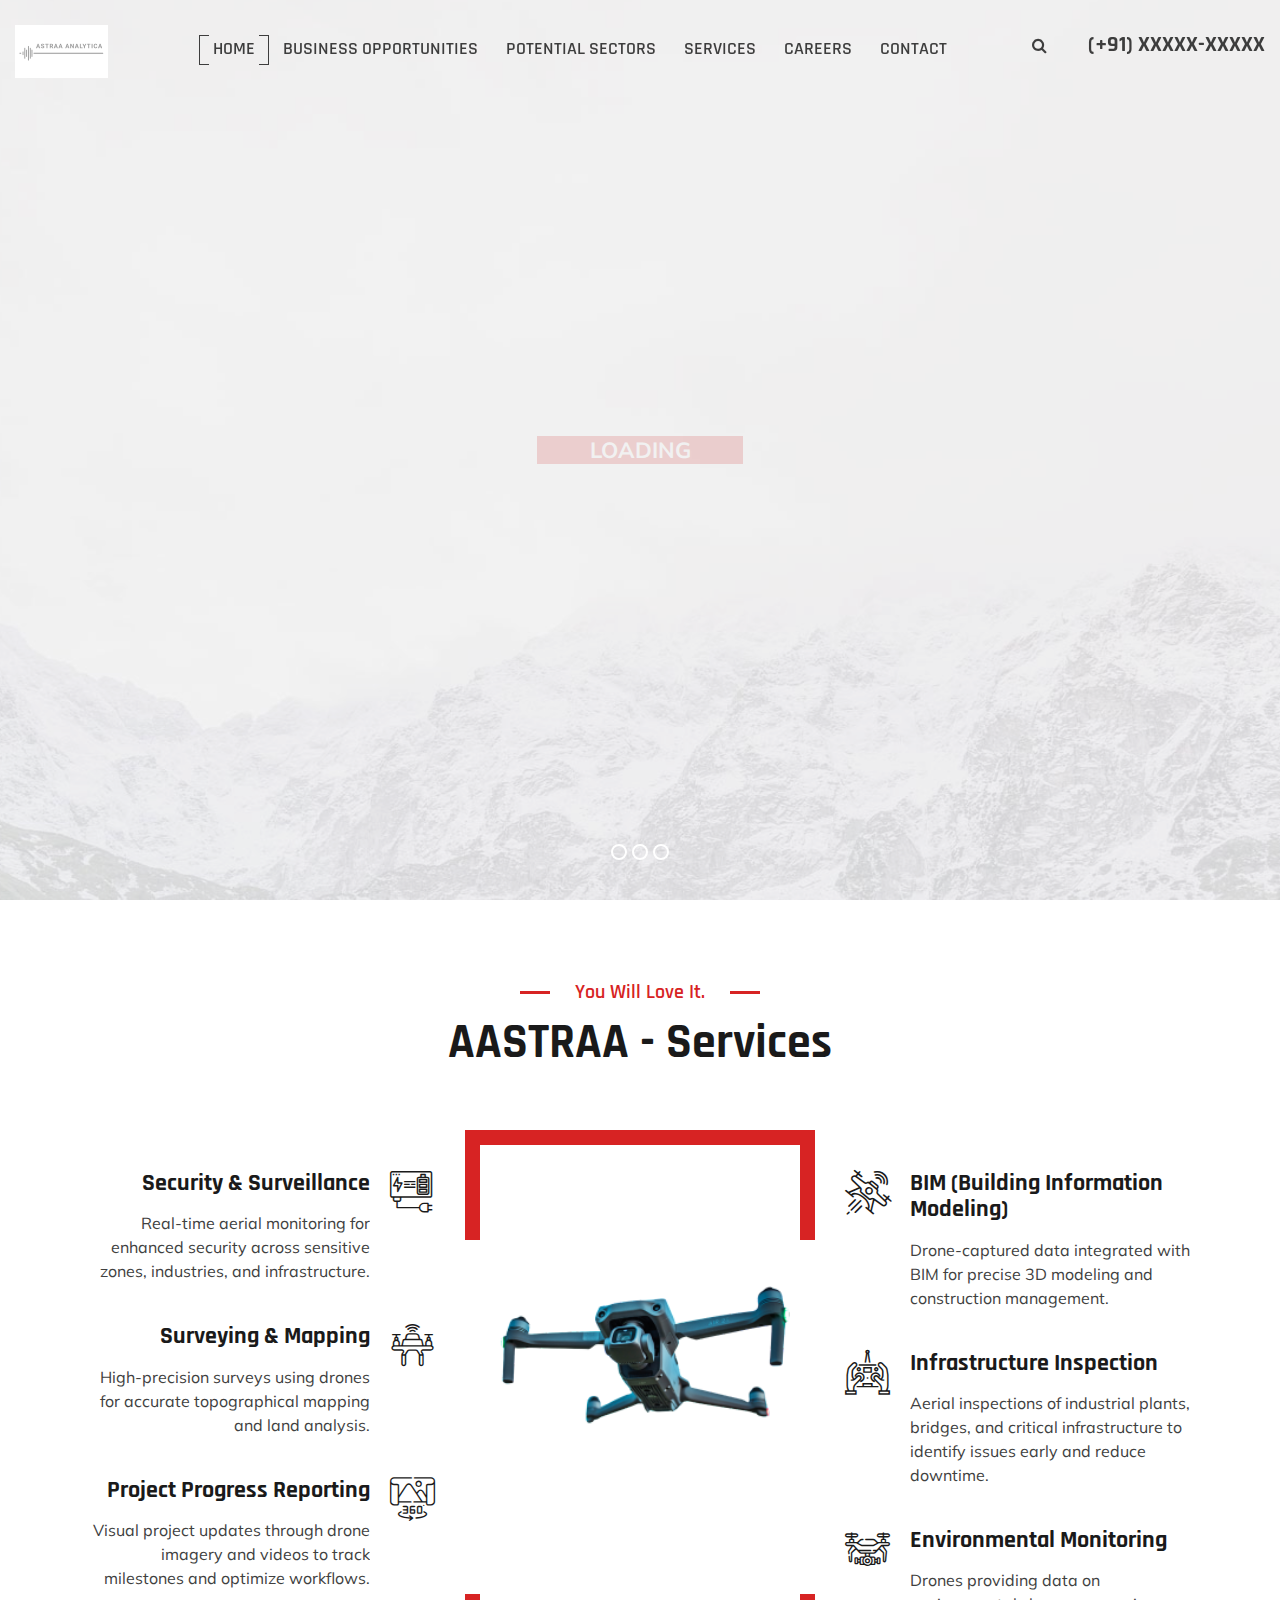
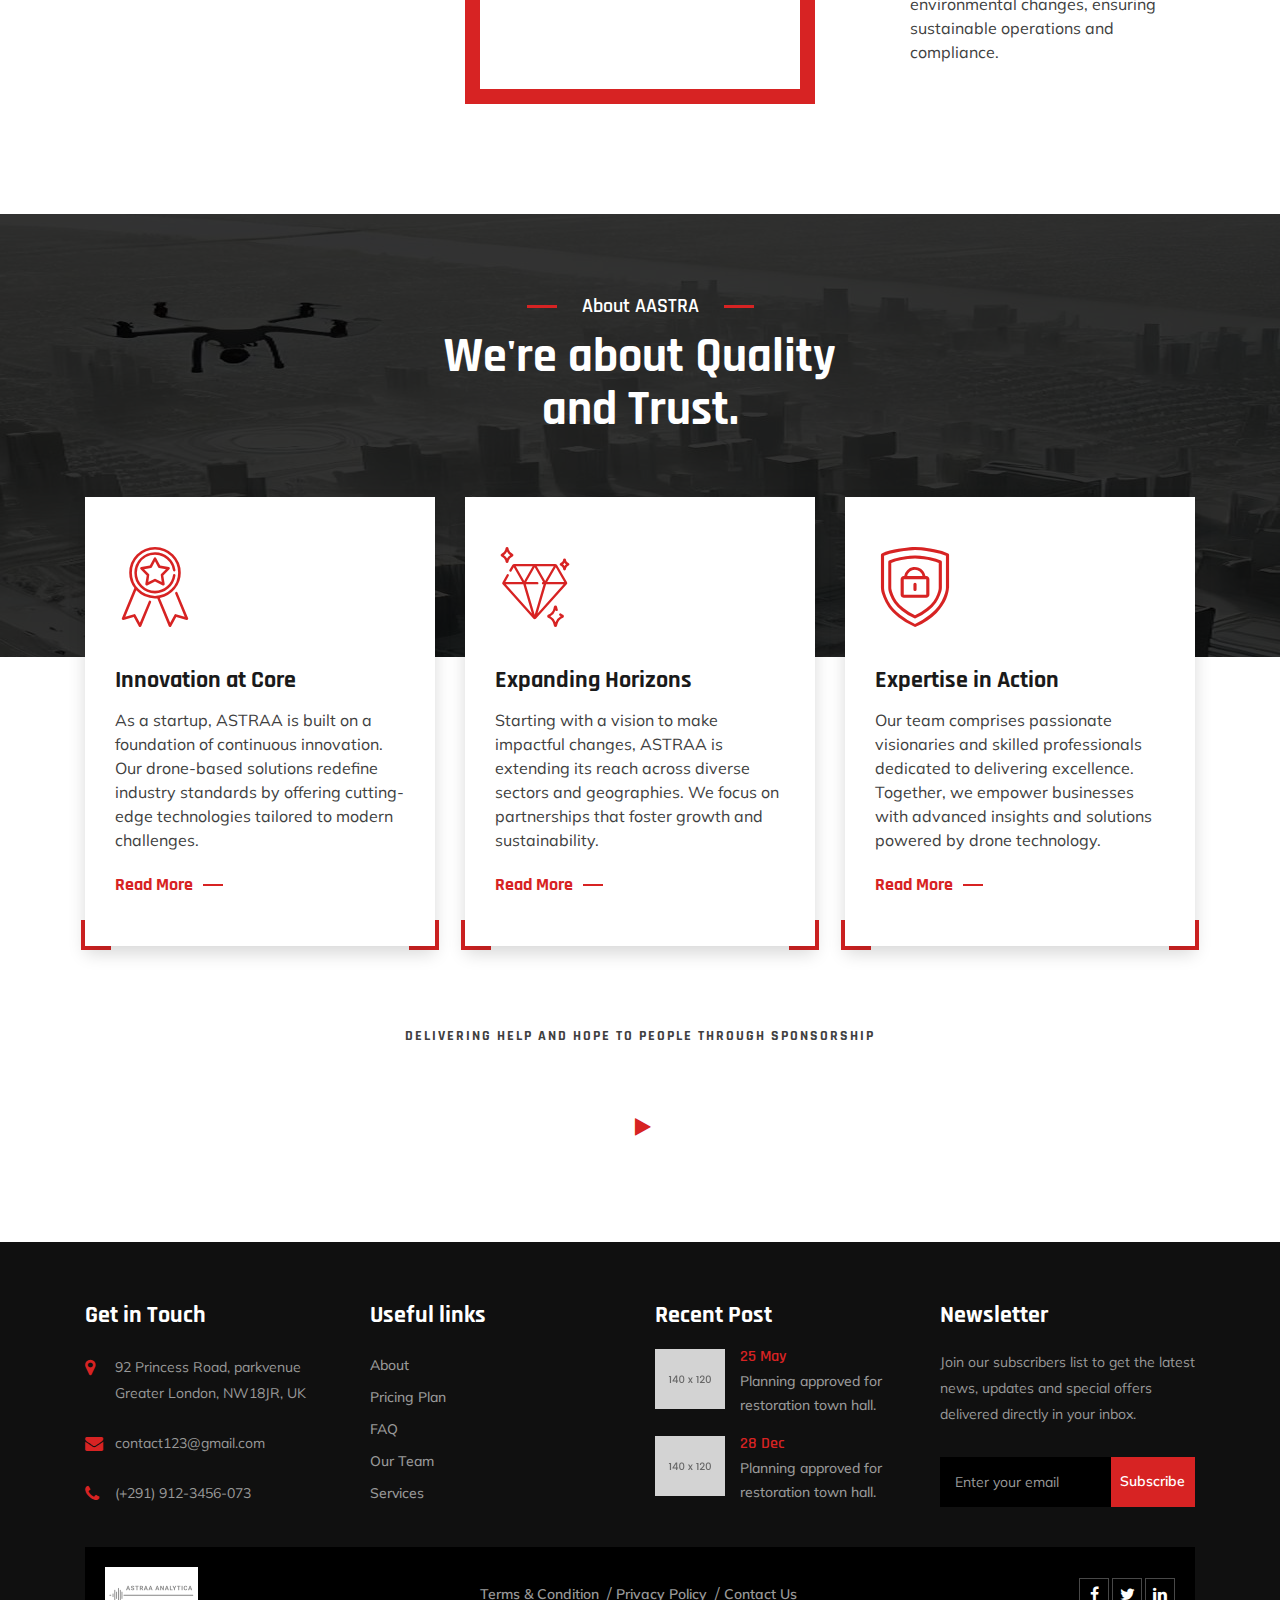
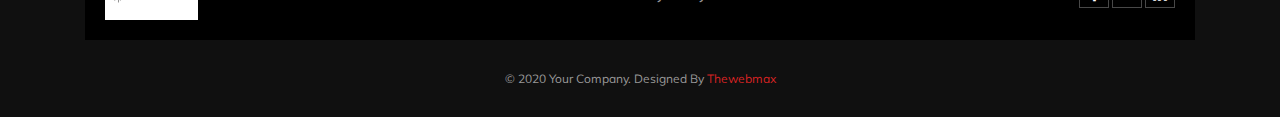
<file: index-2.html>
<!DOCTYPE html>
<html lang="en">

<head>

	<!-- META -->
    <meta charset="utf-8">
    <meta http-equiv="X-UA-Compatible" content="IE=edge">
    <meta name="keywords" content="" />
    <meta name="author" content="" />
    <meta name="robots" content="" />    
    <meta name="description" content="" />
    
    <!-- FAVICONS ICON -->
    <link rel="icon" href="images/favicon.ico" type="image/x-icon" />
    <link rel="shortcut icon" type="image/x-icon" href="images/favicon.png" />
    
    <!-- PAGE TITLE HERE -->
    <title>ASTRAA | Drone Services</title>
    
    <!-- MOBILE SPECIFIC -->
    <meta name="viewport" content="width=device-width, initial-scale=1">

    
    <!-- BOOTSTRAP STYLE SHEET -->
    <link rel="stylesheet" type="text/css" href="css/bootstrap.min.css">
    <!-- FONTAWESOME STYLE SHEET -->
    <link rel="stylesheet" type="text/css" href="css/fontawesome/css/font-awesome.min.css" />

    <!-- OWL CAROUSEL STYLE SHEET -->
    <link rel="stylesheet" type="text/css" href="css/owl.carousel.min.css">

    <!-- SLICK SLIDER STYLE SHEET -->
    <link rel="stylesheet" type="text/css" href="css/slick.css">
    <link rel="stylesheet" type="text/css" href="css/slick-theme.css">
   
    <!-- BOOTSTRAP SLECT BOX STYLE SHEET  -->
    <link rel="stylesheet" type="text/css" href="css/bootstrap-select.min.css">    
    <!-- MAGNIFIC POPUP STYLE SHEET -->
    <link rel="stylesheet" type="text/css" href="css/magnific-popup.min.css">
    <!-- LOADER STYLE SHEET -->
    <link rel="stylesheet" type="text/css" href="css/loader.min.css">    
    <!-- MAIN STYLE SHEET -->
    <link rel="stylesheet" type="text/css" href="css/style.css">
        <!-- FLATICON STYLE SHEET -->
    <link rel="stylesheet" type="text/css" href="css/flaticon.min.css">  
    <!-- THEME COLOR CHANGE STYLE SHEET -->
    <link rel="stylesheet" class="skin" type="text/css" href="css/skin/skin-1.css">
      
     <!-- REVOLUTION SLIDER CSS -->
    <link rel="stylesheet" type="text/css" href="plugins/revolution/revolution/css/settings.css">
    <!-- REVOLUTION NAVIGATION STYLE -->
    <link rel="stylesheet" type="text/css" href="plugins/revolution/revolution/css/navigation.css">
        
    <!-- GOOGLE FONTS -->
    <link href="https://fonts.googleapis.com/css2?family=Rajdhani:wght@300;400;500;600;700&display=swap" rel="stylesheet"> 
    <link href="https://fonts.googleapis.com/css2?family=Muli:wght@200;300;400;500;600;700;800;900&display=swap" rel="stylesheet"> 

</head>

<body>

	<div class="page-wraper">
                  	
        <!-- HEADER START -->
        <header class="site-header header-style-4 dark-menu mobile-sider-drawer-menu">
                       
           <div class="sticky-header main-bar-wraper  navbar-expand-lg">
                <div class="main-bar">                       
                       <div class="container clearfix"> 
                       
                            <div class="logo-header">
                                <div class="logo-header-inner logo-header-one">
                                    <a href="index.html">
                                    <img src="images/astraa-logo.png" alt="" />
                                    </a>
                                </div>
                            </div>  
                            
                            <!-- NAV Toggle Button -->
                            <button id="mobile-side-drawer" data-target=".header-nav" data-toggle="collapse" type="button" class="navbar-toggler collapsed">
                                <span class="sr-only">Toggle navigation</span>
                                <span class="icon-bar icon-bar-first"></span>
                                <span class="icon-bar icon-bar-two"></span>
                                <span class="icon-bar icon-bar-three"></span>
                            </button> 
                                                       
                            <div class="extra-nav header-2-nav">
                                <div class="extra-cell">
                                    <div class="header-search">
                                        <a href="javascript:void(0);" class="header-search-icon"><i class="fa fa-search"></i></a>
                                    </div>                                
                                </div>
                                <div class="extra-cell">
                                    <div class="header-nav-request">
                                        (+91) XXXXX-XXXXX 
                                    </div>
                                </div>                                
                                 
                             </div>                                                                       

                             
                            <!-- MAIN Vav -->
                            <div class="nav-animation header-nav navbar-collapse collapse d-flex justify-content-center">
                        
                                <ul class=" nav navbar-nav">
                                    <li class="active"><a href="javascript:;">Home</a>                                
                                    </li>

                                    <li><a href="javascript:;">Business Opportunities</a>                              
                                    </li>

                                    <li><a href="javascript:;">Potential Sectors</a>                              
                                    </li>

                                    <li><a href="javascript:;">Services</a>                              
                                    </li>

                                    <li><a href="javascript:;">Careers</a>                              
                                    </li>

                                    <li><a href="javascript:;">Contact</a>                              
                                    </li>
                                                                                                                                                               
                                </ul>
    
                            </div>
                        
                            <!-- SITE Search -->
                            <div id="search-toggle-block">
                                <div id="search"> 
                                    <form role="search" id="searchform" action="/search" method="get" class="radius-xl">
                                        <div class="input-group">
                                            <input class="form-control" value="" name="q" type="search" placeholder="Type to search"/>
                                            <span class="input-group-append"><button type="button" class="search-btn"><i class="fa fa-search"></i></button></span>
                                        </div>   
                                    </form>
                                </div>
                            </div>                                
                            
                        </div>    
                    </div>
                    
            </div>
            
        </header>
        <!-- HEADER END -->
        
        <!-- CONTENT START -->
        <div class="page-content">
        
           <!-- SLIDER START --> 
            <div class="slider-outer">
               
                <div id="welcome_wrapper" class="rev_slider_wrapper fullscreen-container" data-alias="goodnews-header" data-source="gallery" style="background:#eeeeee;padding:0px;">
                    <div id="webmax-two" class="rev_slider fullscreenbanner" style="display:none;" data-version="5.4.3.1">
                        <ul>	
                        
                            <!-- SLIDE 1 -->
                            <li data-index="rs-901" 
                            data-transition="fade" 
                            data-slotamount="default" 
                            data-hideafterloop="0" 
                            data-hideslideonmobile="off"  
                            data-easein="default" 
                            data-easeout="default" 
                            data-masterspeed="default"  
                            data-thumb="images/main-slider/slider2/slide1.jpg"  
                            data-rotate="0"  
                            data-fstransition="fade" 
                            data-fsmasterspeed="300" 
                            data-fsslotamount="7" 
                            data-saveperformance="off"  
                            data-title="Slide Title" 
                            data-param1="Additional Text" 
                            data-param2="" 
                            data-param3="" 
                            data-param4="" 
                            data-param5="" 
                            data-param6="" 
                            data-param7="" 
                            data-param8="" 
                            data-param9="" 
                            data-param10="" 
                            data-description="">
                                <!-- MAIN IMAGE -->
                                
								<img src="images/main-slider/slider2/slide1.jpg"  alt=""  data-lazyload="images/main-slider/slider2/slide1.jpg" data-bgposition="center center" data-kenburns="on" data-duration="10000" data-ease="Power1.easeOut" data-scalestart="110" data-scaleend="100" data-rotatestart="0" data-rotateend="0" data-offsetstart="0 0" data-offsetend="0 0" class="rev-slidebg" data-no-retina>
	                                
                                
                                <!-- LAYER NR. 1 [ for overlay ] -->
                                <div class="tp-caption tp-shape tp-shapewrapper " 
                                id="slide-901-layer-0" 
                                data-x="['center','center','center','center']" data-hoffset="['0','0','0','0']" 
                                data-y="['middle','middle','middle','middle']" data-voffset="['0','0','0','0']" 
                                data-width="full"
                                data-height="full"
                                data-whitespace="nowrap"
                                data-type="shape" 
                                data-basealign="slide" 
                                data-responsive_offset="off" 
                                data-responsive="off"
                                data-frames='[
                                {"from":"opacity:0;","speed":1000,"to":"o:1;","delay":0,"ease":"Power4.easeOut"},
                                {"delay":"wait","speed":1000,"to":"opacity:0;","ease":"Power4.easeOut"}
                                ]'
                                data-textAlign="['left','left','left','left']"
                                data-paddingtop="[0,0,0,0]"
                                data-paddingright="[0,0,0,0]"
                                data-paddingbottom="[0,0,0,0]"
                                data-paddingleft="[0,0,0,0]"
                                
                                style="z-index: 1;background-color:rgba(0, 0, 0, 0);border-color:rgba(0, 0, 0, 0);border-width:0px;"> 
                                </div>
                                

								<!-- LAYER NR. 1 Drone Img -->
                                <div class="tp-caption   tp-resizeme " 
                                    id="slide-901-layer-1" 
                                    data-x="['right','right','center','center']" data-hoffset="['-254','-100','0','0']" 
                                    data-y="['middle','middle','bottom','bottom']" data-voffset="['-5','-5','20','20']" 
                                    data-width="none"
                                    data-height="none"
                                    data-whitespace="nowrap"
                         
                                    data-type="image" 
                                    data-responsive_offset="on" 
                        
                                    data-frames='[{"from":"x:right;","speed":1500,"to":"o:1;","delay":2500,"ease":"Power3.easeOut"},{"delay":"wait","speed":1500,"to":"opacity:0;","ease":"Power4.easeIn"}]'
                                    data-textAlign="['left','left','left','left']"
                                    data-paddingtop="[0,0,0,0]"
                                    data-paddingright="[0,0,0,0]"
                                    data-paddingbottom="[0,0,0,0]"
                                    data-paddingleft="[0,0,0,0]"
                        
                                    style="z-index: 13;border-width:0px;">
                                    <div class="rs-wave"  data-speed="10" data-angle="0" data-radius="50px">
                                      <img 
                                      	  src="images/main-slider/slider2/d-1.png"
                                          alt="" 
                                          data-ww="['738px','500px','350px','250px']" 
                                          data-hh="['339px','230px','161px','115px']" 
                                          width="738" height="339" 
                                          data-no-retina 
                                          class="rs-wave">
                                     </div>
                               </div>
                           
                               
                                <!-- LAYER NR. 3 [ for title ] -->
                                <div class="tp-caption   tp-resizeme" 
                                id="slide-901-layer-2" 
                                data-x="['left','left','center','center']" data-hoffset="['105','145','0','0']" 
                                data-y="['top','top','top','top']" data-voffset="['260','200','170','170']"  
                                data-fontsize="['72','52','42','38']"
                                data-lineheight="['72','52','42','38']"
                                data-width="['600','500','85%','96%']"
                                data-height="['none','none','none','none']"
                                data-whitespace="['normal','normal','normal','normal']"
                            
                                data-type="text" 
                                data-responsive_offset="on" 
                                data-frames='[
                                {"from":"y:100px(R);opacity:0;","speed":2000,"to":"o:1;","delay":1000,"ease":"Power4.easeOut"},
                                {"delay":"wait","speed":1000,"to":"y:-50px;opacity:0;","ease":"Power2.easeInOut"}
                                ]'
                                data-textAlign="['left','left','center','center']"
                                data-paddingtop="[5,5,5,5]"
                                data-paddingright="[0,0,0,0]"
                                data-paddingbottom="[0,0,0,0]"
                                data-paddingleft="[0,0,0,0]"
                            
                                style="z-index: 11; 
                                white-space: normal; 
                                font-weight: 700;
                                color:#1a1a1a;
                                border-width:0px; font-family: 'Rajdhani', sans-serif;"><div class="slider-block-sky">Unleashing the Power of Drones</div></div>
                            
                                <!-- LAYER NR. 4 [ for paragraph] -->
                                <div class="tp-caption  tp-resizeme" 
                                id="slide-901-layer-3" 
                                data-x="['left','left','center','center']" data-hoffset="['65','100','0','0']" 
                                data-y="['middle','middle','middle','middle']" data-voffset="['120','80','-20','-40']"  
                                data-fontsize="['20','20','18','16']"
                                data-lineheight="['30','30','28','22']"
                                data-width="['620','600','90%','90%']"
                                data-height="['none','none','none','none']"
                                data-whitespace="['normal','normal','normal','normal']"
                            
                                data-type="text" 
                                data-responsive_offset="on"
                                data-frames='[
                                {"from":"y:100px(R);opacity:0;","speed":2000,"to":"o:1;","delay":1500,"ease":"Power4.easeOut"},
                                {"delay":"wait","speed":1000,"to":"y:-50px;opacity:0;","ease":"Power2.easeInOut"}
                                ]'
                                data-textAlign="['left','left','center','center']"
                                data-paddingtop="[0,0,0,0]"
                                data-paddingright="[0,0,0,0]"
                                data-paddingbottom="[0,0,0,0]"
                                data-paddingleft="[0,0,0,0]"
                            
                                style="z-index: 11; 
                                font-weight: 500; 
                                color:#1a1a1a;
                                border-width:0px;font-family: 'Muli', sans-serif;">
                                  Drones are reshaping industries with advanced aerial solutions. From data collection to real-time surveillance, they deliver efficiency like never before.
                                </div>
                            
                                <!-- LAYER NR. 5 [ for botton ] -->
                                <div class="tp-caption tp-resizeme rev-btn" 	
                                id="slide-901-layer-4"						
                                data-x="['left','left','center','center']" data-hoffset="['65','100','0','0']" 
                                data-y="['middle','middle','middle','middle']" data-voffset="['240','200','100','100']"  
                                data-lineheight="['none','none','none','none']"
                                data-width="['300','300','300','300']"
                                data-height="['none','none','none','none']"
                                data-whitespace="['normal','normal','normal','normal']"
                                
                                data-type="text" 
                                data-responsive_offset="on"
                                data-frames='[ 
                                {"from":"y:100px(R);opacity:0;","speed":2000,"to":"o:1;","delay":2000,"ease":"Power4.easeOut"},
                                {"delay":"wait","speed":1000,"to":"y:-50px;opacity:0;","ease":"Power2.easeInOut"}
                                ]'
                                data-textAlign="['left','left','center','center']"
                                data-paddingtop="[0,0,0,0]"
                                data-paddingright="[0,0,0,0]"
                                data-paddingbottom="[0,0,0,0]"
                                data-paddingleft="[0,0,0,0]"
                                
                                style="z-index:14; text-transform:uppercase;">
                                <a href="contact-1.html" class="site-button">Ask for price</a>
                                </div>
                                
                                <!-- LAYER NR. 6 [ Circle ] -->
                                <div class="tp-caption" 	
                                id="slide-901-layer-5"						
                                data-x="['right','right','center','center']" data-hoffset="['0','50','0','0']" 
                                data-y="['middle','middle','bottom','bottom']" data-voffset="['0','0','0','0']"  
                                data-lineheight="['0','0','0','0']"
                                data-width="['100','100','100','100']"
                                data-height="['none','none','none','none']"
                                data-whitespace="['normal','normal','normal','normal']"
                                
                                data-type="text" 
                                data-responsive_offset="on"
                                data-frames='[ 
                                {"from":"y:100px(R);opacity:0;","speed":2000,"to":"o:1;","delay":2000,"ease":"Power4.easeOut"},
                                {"delay":"wait","speed":1000,"to":"y:-50px;opacity:0;","ease":"Power2.easeInOut"}
                                ]'
                                data-textAlign="['right','right','right','right']"
                                data-paddingtop="[0,0,0,0]"
                                data-paddingright="[0,0,0,0]"
                                data-paddingbottom="[0,0,0,0]"
                                data-paddingleft="[0,0,0,0]"
                                
                                style="z-index:9;">
                                     <div class="mfp-video rev-slider-play2">
                                        <span class="ripple-cirlcle2"></span>
                                    </div>   
                                </div> 

                            </li>
                            
                            <!-- SLIDE 2 -->
                            <li data-index="rs-902" 
                            data-transition="fade" 
                            data-slotamount="default" 
                            data-hideafterloop="0" 
                            data-hideslideonmobile="off"  
                            data-easein="default" 
                            data-easeout="default" 
                            data-masterspeed="default"  
                            data-thumb="images/main-slider/slider2/slide2.jpg"  
                            data-rotate="0"  
                            data-fstransition="fade" 
                            data-fsmasterspeed="300" 
                            data-fsslotamount="7" 
                            data-saveperformance="off"  
                            data-title="Slide Title" 
                            data-param1="Additional Text" 
                            data-param2="" 
                            data-param3="" 
                            data-param4="" 
                            data-param5="" 
                            data-param6="" 
                            data-param7="" 
                            data-param8="" 
                            data-param9="" 
                            data-param10="" 
                            data-description="">
                                <!-- MAIN IMAGE -->
                                
								<img src="images/main-slider/slider2/slide2.jpg"  alt=""  data-lazyload="images/main-slider/slider2/slide2.jpg" data-bgposition="center center" data-kenburns="on" data-duration="10000" data-ease="Power1.easeOut" data-scalestart="110" data-scaleend="100" data-rotatestart="0" data-rotateend="0" data-offsetstart="0 0" data-offsetend="0 0" class="rev-slidebg" data-no-retina>
	                                
                                
                                <!-- LAYER NR. 1 [ for overlay ] -->
                                <div class="tp-caption tp-shape tp-shapewrapper " 
                                id="slide-902-layer-0" 
                                data-x="['center','center','center','center']" data-hoffset="['0','0','0','0']" 
                                data-y="['middle','middle','middle','middle']" data-voffset="['0','0','0','0']" 
                                data-width="full"
                                data-height="full"
                                data-whitespace="nowrap"
                                data-type="shape" 
                                data-basealign="slide" 
                                data-responsive_offset="off" 
                                data-responsive="off"
                                data-frames='[
                                {"from":"opacity:0;","speed":1000,"to":"o:1;","delay":0,"ease":"Power4.easeOut"},
                                {"delay":"wait","speed":1000,"to":"opacity:0;","ease":"Power4.easeOut"}
                                ]'
                                data-textAlign="['left','left','left','left']"
                                data-paddingtop="[0,0,0,0]"
                                data-paddingright="[0,0,0,0]"
                                data-paddingbottom="[0,0,0,0]"
                                data-paddingleft="[0,0,0,0]"
                                
                                style="z-index: 1;background-color:rgba(0, 0, 0, 0);border-color:rgba(0, 0, 0, 0);border-width:0px;"> 
                                </div>
                                

								<!-- LAYER NR. 1 Drone Img -->
                                <div class="tp-caption   tp-resizeme " 
                                    id="slide-902-layer-1" 
                                    data-x="['right','right','center','center']" data-hoffset="['-254','-100','0','0']" 
                                    data-y="['middle','middle','bottom','bottom']" data-voffset="['-5','-5','20','20']" 
                                    data-width="none"
                                    data-height="none"
                                    data-whitespace="nowrap"
                         
                                    data-type="image" 
                                    data-responsive_offset="on" 
                        
                                    data-frames='[{"from":"x:right;","speed":1500,"to":"o:1;","delay":2500,"ease":"Power3.easeOut"},{"delay":"wait","speed":1500,"to":"opacity:0;","ease":"Power4.easeIn"}]'
                                    data-textAlign="['left','left','left','left']"
                                    data-paddingtop="[0,0,0,0]"
                                    data-paddingright="[0,0,0,0]"
                                    data-paddingbottom="[0,0,0,0]"
                                    data-paddingleft="[0,0,0,0]"
                        
                                    style="z-index: 13;border-width:0px;">
                                    <div class="rs-wave"  data-speed="10" data-angle="0" data-radius="50px">
                                      <img 
                                      	  src="images/main-slider/slider2/d-2.png"
                                          alt="" 
                                          data-ww="['700px','500px','350px','250px']" 
                                          data-hh="['282px','201px','141px','101px']" 
                                          width="700" height="282" 
                                          data-no-retina 
                                          class="rs-wave">
                                     </div>
                               </div>
                           
                               
                                <!-- LAYER NR. 3 [ for title ] -->
                                <div class="tp-caption   tp-resizeme" 
                                id="slide-902-layer-2" 
                                data-x="['left','left','center','center']" data-hoffset="[105','145','0','0']" 
                                data-y="['top','top','top','top']" data-voffset="['260','200','170','170']"  
                                data-fontsize="['72','52','42','38']"
                                data-lineheight="['72','52','42','38']"
                                data-width="['600','500','85%','96%']"
                                data-height="['none','none','none','none']"
                                data-whitespace="['normal','normal','normal','normal']"
                            
                                data-type="text" 
                                data-responsive_offset="on" 
                                data-frames='[
                                {"from":"y:100px(R);opacity:0;","speed":2000,"to":"o:1;","delay":1000,"ease":"Power4.easeOut"},
                                {"delay":"wait","speed":1000,"to":"y:-50px;opacity:0;","ease":"Power2.easeInOut"}
                                ]'
                                data-textAlign="['left','left','center','center']"
                                data-paddingtop="[5,5,5,5]"
                                data-paddingright="[0,0,0,0]"
                                data-paddingbottom="[0,0,0,0]"
                                data-paddingleft="[0,0,0,0]"
                            
                                style="z-index: 11; 
                                white-space: normal; 
                                font-weight: 700;
                                color:#1a1a1a;
                                border-width:0px; font-family: 'Rajdhani', sans-serif;"><div class="slider-block-sky">Digital Twins: The Future of Precision</div></div>
                            
                                <!-- LAYER NR. 4 [ for paragraph] -->
                                <div class="tp-caption  tp-resizeme" 
                                id="slide-902-layer-3" 
                                data-x="['left','left','center','center']" data-hoffset="['65','100','0','0']" 
                                data-y="['middle','middle','middle','middle']" data-voffset="['120','80','-20','-40']"  
                                data-fontsize="['20','20','18','16']"
                                data-lineheight="['30','30','28','22']"
                                data-width="['620','600','90%','90%']"
                                data-height="['none','none','none','none']"
                                data-whitespace="['normal','normal','normal','normal']"
                            
                                data-type="text" 
                                data-responsive_offset="on"
                                data-frames='[
                                {"from":"y:100px(R);opacity:0;","speed":2000,"to":"o:1;","delay":1500,"ease":"Power4.easeOut"},
                                {"delay":"wait","speed":1000,"to":"y:-50px;opacity:0;","ease":"Power2.easeInOut"}
                                ]'
                                data-textAlign="['left','left','center','center']"
                                data-paddingtop="[0,0,0,0]"
                                data-paddingright="[0,0,0,0]"
                                data-paddingbottom="[0,0,0,0]"
                                data-paddingleft="[0,0,0,0]"
                            
                                style="z-index: 11; 
                                font-weight: 500; 
                                color:#1a1a1a;
                                border-width:0px;font-family: 'Muli', sans-serif;">
                                  Create digital replicas of real-world assets to visualize, predict, and optimize operations. With drones, digital twin technology maximizes insights and performance.
                                </div>
                            
                                <!-- LAYER NR. 5 [ for botton ] -->
                                <div class="tp-caption tp-resizeme rev-btn" 	
                                id="slide-902-layer-4"						
                                data-x="['left','left','center','center']" data-hoffset="['65','100','0','0']" 
                                data-y="['middle','middle','middle','middle']" data-voffset="['240','200','100','100']"  
                                data-lineheight="['none','none','none','none']"
                                data-width="['300','300','300','300']"
                                data-height="['none','none','none','none']"
                                data-whitespace="['normal','normal','normal','normal']"
                                
                                data-type="text" 
                                data-responsive_offset="on"
                                data-frames='[ 
                                {"from":"y:100px(R);opacity:0;","speed":2000,"to":"o:1;","delay":2000,"ease":"Power4.easeOut"},
                                {"delay":"wait","speed":1000,"to":"y:-50px;opacity:0;","ease":"Power2.easeInOut"}
                                ]'
                                data-textAlign="['left','left','center','center']"
                                data-paddingtop="[0,0,0,0]"
                                data-paddingright="[0,0,0,0]"
                                data-paddingbottom="[0,0,0,0]"
                                data-paddingleft="[0,0,0,0]"
                                
                                style="z-index:14; text-transform:uppercase;">
                                <a href="contact-1.html" class="site-button">Ask for price</a>
                                </div>
                                
                                <!-- LAYER NR. 6 [ Circle ] -->
                                <div class="tp-caption" 	
                                id="slide-902-layer-5"						
                                data-x="['right','right','center','center']" data-hoffset="['65','50','0','0']" 
                                data-y="['middle','middle','bottom','bottom']" data-voffset="['0','0','0','0']"  
                                data-lineheight="['0','0','0','0']"
                                data-width="['100','100','100','100']"
                                data-height="['none','none','none','none']"
                                data-whitespace="['normal','normal','normal','normal']"
                                
                                data-type="text" 
                                data-responsive_offset="on"
                                data-frames='[ 
                                {"from":"y:100px(R);opacity:0;","speed":2000,"to":"o:1;","delay":2000,"ease":"Power4.easeOut"},
                                {"delay":"wait","speed":1000,"to":"y:-50px;opacity:0;","ease":"Power2.easeInOut"}
                                ]'
                                data-textAlign="['right','right','right','right']"
                                data-paddingtop="[0,0,0,0]"
                                data-paddingright="[0,0,0,0]"
                                data-paddingbottom="[0,0,0,0]"
                                data-paddingleft="[0,0,0,0]"
                                
                                style="z-index:9;">
                                     <div class="mfp-video rev-slider-play2">
                                        <span class="ripple-cirlcle2"></span>
                                    </div>   
                                </div> 
                                

                            </li> 
                            
                            <!-- SLIDE 3 -->
                            <li data-index="rs-903" 
                            data-transition="fade" 
                            data-slotamount="default" 
                            data-hideafterloop="0" 
                            data-hideslideonmobile="off"  
                            data-easein="default" 
                            data-easeout="default" 
                            data-masterspeed="default"  
                            data-thumb="images/main-slider/slider2/slide3.jpg"  
                            data-rotate="0"  
                            data-fstransition="fade" 
                            data-fsmasterspeed="300" 
                            data-fsslotamount="7" 
                            data-saveperformance="off"  
                            data-title="Slide Title" 
                            data-param1="Additional Text" 
                            data-param2="" 
                            data-param3="" 
                            data-param4="" 
                            data-param5="" 
                            data-param6="" 
                            data-param7="" 
                            data-param8="" 
                            data-param9="" 
                            data-param10="" 
                            data-description="">
                                <!-- MAIN IMAGE -->
                                
								<img src="images/main-slider/slider2/slide3.jpg"  alt=""  data-lazyload="images/main-slider/slider2/slide3.jpg" data-bgposition="center center" data-kenburns="on" data-duration="10000" data-ease="Power1.easeOut" data-scalestart="110" data-scaleend="100" data-rotatestart="0" data-rotateend="0" data-offsetstart="0 0" data-offsetend="0 0" class="rev-slidebg" data-no-retina>
	                                
                                
                                <!-- LAYER NR. 1 [ for overlay ] -->
                                <div class="tp-caption tp-shape tp-shapewrapper " 
                                id="slide-903-layer-0" 
                                data-x="['center','center','center','center']" data-hoffset="['0','0','0','0']" 
                                data-y="['middle','middle','middle','middle']" data-voffset="['0','0','0','0']" 
                                data-width="full"
                                data-height="full"
                                data-whitespace="nowrap"
                                data-type="shape" 
                                data-basealign="slide" 
                                data-responsive_offset="off" 
                                data-responsive="off"
                                data-frames='[
                                {"from":"opacity:0;","speed":1000,"to":"o:1;","delay":0,"ease":"Power4.easeOut"},
                                {"delay":"wait","speed":1000,"to":"opacity:0;","ease":"Power4.easeOut"}
                                ]'
                                data-textAlign="['left','left','left','left']"
                                data-paddingtop="[0,0,0,0]"
                                data-paddingright="[0,0,0,0]"
                                data-paddingbottom="[0,0,0,0]"
                                data-paddingleft="[0,0,0,0]"
                                
                                style="z-index: 1;background-color:rgba(0, 0, 0, 0);border-color:rgba(0, 0, 0, 0);border-width:0px;"> 
                                </div>
                                

								<!-- LAYER NR. 1 Drone Img -->
                                <div class="tp-caption   tp-resizeme " 
                                    id="slide-903-layer-1" 
                                    data-x="['right','right','center','center']" data-hoffset="['-254','-100','0','0']" 
                                    data-y="['middle','middle','bottom','bottom']" data-voffset="['-5','-5','20','20']" 
                                    data-width="none"
                                    data-height="none"
                                    data-whitespace="nowrap"
                         
                                    data-type="image" 
                                    data-responsive_offset="on" 
                        
                                    data-frames='[{"from":"x:right;","speed":1500,"to":"o:1;","delay":2500,"ease":"Power3.easeOut"},{"delay":"wait","speed":1500,"to":"opacity:0;","ease":"Power4.easeIn"}]'
                                    data-textAlign="['left','left','left','left']"
                                    data-paddingtop="[0,0,0,0]"
                                    data-paddingright="[0,0,0,0]"
                                    data-paddingbottom="[0,0,0,0]"
                                    data-paddingleft="[0,0,0,0]"
                        
                                    style="z-index: 13; border-width:0px;">
                                    <div class="rs-wave"  data-speed="10" data-angle="0" data-radius="50px">
                                      <img 
                                      	  src="images/main-slider/slider2/d-3.png"
                                          alt="" 
                                          data-ww="['500px','400px','350px','250px']" 
                                          data-hh="['277px','222px','194px','139px']" 
                                          width="500" height="277" 
                                          data-no-retina 
                                          class="rs-wave">
                                     </div>
                               </div>
                           
                               
                                <!-- LAYER NR. 3 [ for title ] -->
                                <div class="tp-caption   tp-resizeme" 
                                id="slide-903-layer-2" 
                                data-x="['left','left','center','center']" data-hoffset="[105','145','0','0']" 
                                data-y="['top','top','top','top']" data-voffset="['260','200','170','170']"  
                                data-fontsize="['72','52','42','38']"
                                data-lineheight="['72','52','42','38']"
                                data-width="['600','500','85%','96%']"
                                data-height="['none','none','none','none']"
                                data-whitespace="['normal','normal','normal','normal']"
                            
                                data-type="text" 
                                data-responsive_offset="on" 
                                data-frames='[
                                {"from":"y:100px(R);opacity:0;","speed":2000,"to":"o:1;","delay":1000,"ease":"Power4.easeOut"},
                                {"delay":"wait","speed":1000,"to":"y:-50px;opacity:0;","ease":"Power2.easeInOut"}
                                ]'
                                data-textAlign="['left','left','center','center']"
                                data-paddingtop="[5,5,5,5]"
                                data-paddingright="[0,0,0,0]"
                                data-paddingbottom="[0,0,0,0]"
                                data-paddingleft="[0,0,0,0]"
                            
                                style="z-index: 11; 
                                white-space: normal; 
                                font-weight: 700;
                                color:#1a1a1a;
                                border-width:0px; font-family: 'Rajdhani', sans-serif;"><div class="slider-block-sky">ASTRAA As Your Partner</div></div>
                            
                                <!-- LAYER NR. 4 [ for paragraph] -->
                                <div class="tp-caption  tp-resizeme" 
                                id="slide-903-layer-3" 
                                data-x="['left','left','center','center']" data-hoffset="['65','100','0','0']" 
                                data-y="['middle','middle','middle','middle']" data-voffset="['120','80','-20','-40']"  
                                data-fontsize="['20','20','18','16']"
                                data-lineheight="['30','30','28','22']"
                                data-width="['620','600','90%','90%']"
                                data-height="['none','none','none','none']"
                                data-whitespace="['normal','normal','normal','normal']"
                            
                                data-type="text" 
                                data-responsive_offset="on"
                                data-frames='[
                                {"from":"y:100px(R);opacity:0;","speed":2000,"to":"o:1;","delay":1500,"ease":"Power4.easeOut"},
                                {"delay":"wait","speed":1000,"to":"y:-50px;opacity:0;","ease":"Power2.easeInOut"}
                                ]'
                                data-textAlign="['left','left','center','center']"
                                data-paddingtop="[0,0,0,0]"
                                data-paddingright="[0,0,0,0]"
                                data-paddingbottom="[0,0,0,0]"
                                data-paddingleft="[0,0,0,0]"
                            
                                style="z-index: 11; 
                                font-weight: 500; 
                                color:#1a1a1a;
                                border-width:0px;font-family: 'Muli', sans-serif;">
                                  At ASTRAA, we engineer success through aerial innovation. By blending technology, research, and industry expertise, we empower businesses to reach new heights.
                                </div>
                            
                                <!-- LAYER NR. 5 [ for botton ] -->
                                <div class="tp-caption tp-resizeme rev-btn" 	
                                id="slide-903-layer-4"						
                                data-x="['left','left','center','center']" data-hoffset="['65','100','0','0']" 
                                data-y="['middle','middle','middle','middle']" data-voffset="['240','200','100','100']"  
                                data-lineheight="['none','none','none','none']"
                                data-width="['300','300','300','300']"
                                data-height="['none','none','none','none']"
                                data-whitespace="['normal','normal','normal','normal']"
                                
                                data-type="text" 
                                data-responsive_offset="on"
                                data-frames='[ 
                                {"from":"y:100px(R);opacity:0;","speed":2000,"to":"o:1;","delay":2000,"ease":"Power4.easeOut"},
                                {"delay":"wait","speed":1000,"to":"y:-50px;opacity:0;","ease":"Power2.easeInOut"}
                                ]'
                                data-textAlign="['left','left','center','center']"
                                data-paddingtop="[0,0,0,0]"
                                data-paddingright="[0,0,0,0]"
                                data-paddingbottom="[0,0,0,0]"
                                data-paddingleft="[0,0,0,0]"
                                
                                style="z-index:14; text-transform:uppercase;">
                                <a href="contact-1.html" class="site-button">Ask for price</a>
                                </div>
                                
                                <!-- LAYER NR. 6 [ Circle ] -->
                                <div class="tp-caption" 	
                                id="slide-903-layer-5"						
                                data-x="['right','right','center','center']" data-hoffset="['0','50','0','0']" 
                                data-y="['middle','middle','bottom','bottom']" data-voffset="['0','0','0','0']"  
                                data-lineheight="['0','0','0','0']"
                                data-width="['100','100','100','100']"
                                data-height="['none','none','none','none']"
                                data-whitespace="['normal','normal','normal','normal']"
                                
                                data-type="text" 
                                data-responsive_offset="on"
                                data-frames='[ 
                                {"from":"y:100px(R);opacity:0;","speed":2000,"to":"o:1;","delay":2000,"ease":"Power4.easeOut"},
                                {"delay":"wait","speed":1000,"to":"y:-50px;opacity:0;","ease":"Power2.easeInOut"}
                                ]'
                                data-textAlign="['right','right','right','right']"
                                data-paddingtop="[0,0,0,0]"
                                data-paddingright="[0,0,0,0]"
                                data-paddingbottom="[0,0,0,0]"
                                data-paddingleft="[0,0,0,0]"
                                
                                style="z-index:9;">
                                     <div class="mfp-video rev-slider-play2">
                                        <span class="ripple-cirlcle2"></span>
                                    </div>   
                                </div> 
                                

                            </li>                                  
                            
                                                    
                            
                             
                        </ul>
                        <div class="tp-bannertimer tp-bottom" style="visibility: hidden !important;"></div>	
                    </div>
                </div>
         
            </div>
            <!-- SLIDER END -->
            
            
            <!-- HOW IT WORK SECTION START -->
            <div class="section-full p-tb80">

                    <div class="container">

                            <!-- TITLE START-->
                            <div class="section-head center wt-small-separator-outer">
                                <div class="wt-small-separator site-text-primary">
                                    <div  class="sep-leaf-left"></div>
                                    <div>You Will Love It.</div>
                                    <div  class="sep-leaf-right"></div>
                                </div>
                                <h2>AASTRAA - Services</h2>
                                
                            </div>
                            <!-- TITLE END-->

                
                    	<div class="row justify-content-center d-flex">
                        
                        	<div class="col-lg-4 col-md-12 m-b30 how-it-drone2-left">
                            	
                                <div class="wt-box d-icon-box-two m-b40">
                                	<div class="wt-icon-box-wraper right ">
                                    	
                                        <div class="icon-md inline-icon">
                                            <span class="icon-cell site-text-secondry"><i class="flaticon-power-supply"></i></span>
                                        </div>
                                        <div class="icon-content">
                                            <div class="d-icon-box-title title-style-2 site-text-secondry">
                                                <h3  class="s-title-one">Security &amp; Surveillance</h3>
                                            </div>
                                            
                                            <div class="d-icon-box-content">
                                                <p>Real-time aerial monitoring for enhanced security across sensitive zones, industries, and infrastructure.</p>
                                            </div>                                        
                                        </div>
                                        
                                    </div> 
                                </div>
                                                             
                                <div class="wt-box d-icon-box-two m-b40">
                                	<div class="wt-icon-box-wraper right">
                                        <div class="icon-md inline-icon">
                                            <span class="icon-cell site-text-secondry"><i class="flaticon-drone"></i></span>
                                        </div>
                                        <div class="icon-content">
                                            <div class="d-icon-box-title title-style-2 site-text-secondry">
                                                <h3  class="s-title-one">Surveying &amp; Mapping</h3>
                                            </div>
                                            
                                            <div class="d-icon-box-content">
                                                <p>High-precision surveys using drones for accurate topographical mapping and land analysis.</p>
                                            </div>                                        
                                        </div>
                                    </div> 
                                </div>

                                <div class="wt-box d-icon-box-two m-b40">
                                	<div class="wt-icon-box-wraper right">
                                        <div class="icon-md inline-icon">
                                            <span class="icon-cell site-text-secondry"><i class="flaticon-panorama"></i></span>
                                        </div>
                                        <div class="icon-content">
                                            <div class="d-icon-box-title title-style-2 site-text-secondry">
                                                <h3  class="s-title-one">Project Progress Reporting</h3>
                                            </div>
                                            
                                            <div class="d-icon-box-content">
                                                <p>Visual project updates through drone imagery and videos to track milestones and optimize workflows.</p>
                                            </div>                                        
                                        </div>
                                    </div> 
                                </div>  
                                                                                                                           
                            </div>  
                                                  
                            <div class="col-lg-4 col-md-12 m-b30 how-it-drone2-outer">
                            	<div class="how-it-drone2-border">
                                    <div class="how-it-drone2">
                                        <div class="how-it-drone-media2"><img src="images/how-it-work/drone-2.png" alt="" class="wave-effects"></div>
                                    </div>
                                </div>
                            </div>  
                                                  
                        	<div class="col-lg-4 col-md-12 m-b30 how-it-drone2-right">
                                
                                <div class="wt-box d-icon-box-two m-b40">
                                	<div class="wt-icon-box-wraper left">
                                        <div class="icon-md inline-icon">
                                            <span class="icon-cell site-text-secondry"><i class="flaticon-drone-6"></i></span>
                                        </div>
                                        <div class="icon-content">
                                            <div class="d-icon-box-title title-style-2 site-text-secondry">
                                                <h3  class="s-title-one">BIM (Building Information Modeling)</h3>
                                            </div>                                          
                                            <div class="d-icon-box-content">
                                                <p>Drone-captured data integrated with BIM for precise 3D modeling and construction management.</p>
                                            </div>  
                                                                                
                                        </div>
                                    </div> 
                                </div>
                                                                
                                <div class="wt-box d-icon-box-two m-b40">
                                	<div class="wt-icon-box-wraper left">
                                        <div class="icon-md inline-icon">
                                            <span class="icon-cell site-text-secondry"><i class="flaticon-remote-control"></i></span>
                                        </div>
                                        <div class="icon-content">
                                            <div class="d-icon-box-title title-style-2 site-text-secondry">
                                                <h3  class="s-title-one">Infrastructure Inspection</h3>
                                            </div>
                                            
                                            <div class="d-icon-box-content">
                                                <p>Aerial inspections of industrial plants, bridges, and critical infrastructure to identify issues early and reduce downtime.</p>
                                            </div>                                        
                                        </div>
                                    </div> 
                                </div>                              
                                
                                <div class="wt-box d-icon-box-two m-b40">
                                	<div class="wt-icon-box-wraper left">
                                        <div class="icon-md inline-icon">
                                            <span class="icon-cell site-text-secondry"><i class="flaticon-drone-2"></i></span>
                                        </div>
                                        <div class="icon-content">
                                            <div class="d-icon-box-title title-style-2 site-text-secondry">
                                                <h3  class="s-title-one">Environmental Monitoring</h3>
                                            </div>
                                            
                                            <div class="d-icon-box-content">
                                                <p>Drones providing data on environmental changes, ensuring sustainable operations and compliance.</p>
                                            </div>                                        
                                        </div>
                                    </div> 
                                </div> 

                            </div>

                        </div>
                    </div> 

            </div>   
            <!-- HOW IT WORK  SECTION END --> 

                        <!-- QUALITY SECTION START -->
                        <div class="section-full p-t80 overlay-wraper bg-top-center bg-center" style="background-image:url(images/background/bg-1.jpg)">
                            <div class="overlay-main bg-black opacity-08"></div>
                            <div class="container">
                                <!-- TITLE START-->
                                <div class="section-head center wt-small-separator-outer text-center text-white">
                                    <div class="wt-small-separator site-text-white">
                                        <div  class="sep-leaf-left"></div>
                                        <div>About AASTRA</div>
                                        <div  class="sep-leaf-right"></div>
                                    </div>
                                    <h2>We're about Quality and Trust.</h2>
                                </div>
                                <!-- TITLE END-->
                            </div>  
                                         
                            <div class="section-content quality-section-outer bg-white">
                                <div class="container">
                                    <div class="quality-section-content">
                                        <div class="row justify-content-center">
                                                                   
                                            <div class="col-lg-4 col-md-6 m-b30">
                                                <div class="corner-line">
                                                    <div class="wt-box d-icon-box-one bg-white shadow ">
                                                    
                                                        <div class="wt-icon-box-wraper m-b40">
                                                            <div class="icon-xl inline-icon">
                                                                <span class="icon-cell site-text-primary"><i class="flaticon-quality"></i></span>
                                                            </div>
                                                        </div> 
                                                                
                                                        <div class="d-icon-box-title title-style-2 site-text-secondry">
                                                            <h3  class="s-title-one">Innovation at Core</h3>
                                                        </div>
                                                        
                                                        <div class="d-icon-box-content">
                                                            <p>As a startup, ASTRAA is built on a foundation of continuous innovation. Our drone-based solutions redefine industry standards by offering cutting-edge technologies tailored to modern challenges.</p>
                                                            <a href="javascript:;" class="site-button-link site-text-primary">Read More</a>
                                                        </div>
                                                                                                    
                                                    </div>
                                                </div>
                                            </div>
                                            
                                            <div class="col-lg-4 col-md-6 m-b30">
                                                <div class="corner-line">                                    
                                                    <div class="wt-box d-icon-box-one bg-white shadow ">
                                                    
                                                        <div class="wt-icon-box-wraper m-b40">
                                                            <div class="icon-xl inline-icon">
                                                                <span class="icon-cell site-text-primary"><i class="flaticon-premium"></i></span>
                                                            </div>
                                                        </div> 
                                                                
                                                        <div class="d-icon-box-title title-style-2 site-text-secondry">
                                                            <h3  class="s-title-one">Expanding Horizons</h3>
                                                        </div>
                                                        
                                                        <div class="d-icon-box-content">
                                                            <p>Starting with a vision to make impactful changes, ASTRAA is extending its reach across diverse sectors and geographies. We focus on partnerships that foster growth and sustainability.</p>
                                                            <a href="javascript:;" class="site-button-link site-text-primary">Read More</a>
                                                        </div>
                                                                                                    
                                                    </div>
                                                </div>
                                            </div>
                                            
                                            <div class="col-lg-4 col-md-6 m-b30">
                                                <div class="corner-line">                                    
                                                    <div class="wt-box d-icon-box-one bg-white shadow ">
                                                    
                                                        <div class="wt-icon-box-wraper m-b40">
                                                            <div class="icon-xl inline-icon">
                                                                <span class="icon-cell site-text-primary"><i class="flaticon-shield"></i></span>
                                                            </div>
                                                        </div> 
                                                                
                                                        <div class="d-icon-box-title title-style-2 site-text-secondry">
                                                            <h3  class="s-title-one">Expertise in Action</h3>
                                                        </div>
                                                        
                                                        <div class="d-icon-box-content">
                                                            <p>Our team comprises passionate visionaries and skilled professionals dedicated to delivering excellence. Together, we empower businesses with advanced insights and solutions powered by drone technology.</p>
                                                            <a href="javascript:;" class="site-button-link site-text-primary">Read More</a>
                                                        </div>
                                                                                                    
                                                    </div>
                                                </div>
                                            </div>         
                                                                        
                                        </div>
                                    </div>
                                    
                                    <div class="quality-video-section">
                                        <span>Delivering help and hope to people through sponsorship</span>
                                        <div class="quality-video">
                                             <a href="https://www.youtube.com/watch?v=c1XNqw2gSbU" class="mfp-video play-now">
                                                <i class="icon fa fa-play"></i>
                                                <span class="ripple"></span>
                                            </a>                                  
                                        </div>
                                    </div>
            
                                </div>
                            </div>      
                        </div>   
                        <!-- QUALITY SECTION END -->   
                                      
        </div>
        <!-- CONTENT END -->
        
        <!-- FOOTER START -->
        <footer class="site-footer footer-large footer-dark text-white footer-style1" >

        
            <!-- FOOTER BLOCKES START -->  
            <div class="footer-top">
                <div class="container">
                    <div class="row">
                    
                        <div class="col-lg-3 col-md-6"> 

                            <div class="widget recent-posts-entry">
                                <h3 class="widget-title">Get in Touch</h3>                            
                               <ul class="widget_address"> 
                                    <li><i class="fa fa-map-marker"></i>92 Princess Road, parkvenue Greater London, NW18JR, UK</li>
                                    <li><i class="fa fa-envelope"></i>contact123@gmail.com</li>
                                    <li> <i class="fa fa-phone"></i>(+291) 912-3456-073</li>
                                </ul>  
                            </div>

                            
                        </div> 


                        <div class="col-lg-3 col-md-6">
                            <div class="widget widget_services">
                                <h3 class="widget-title">Useful links</h3>
                                <ul>
                                    <li><a href="about-1.html">About</a></li>
                                    <li><a href="our-prices.html">Pricing Plan </a></li>
                                    <li><a href="Faq.html">FAQ</a></li>
                                    <li><a href="team-single.html">Our Team </a></li>
                                    <li><a href="services-1.html">Services </a></li>
                                </ul>
                            </div>
                        </div>
                        
                        <div class="col-lg-3 col-md-6">
							<div class="widget recent-posts-entry">
                                <h3 class="widget-title">Recent Post</h3>
                                <div class="section-content">
                                    <div class="widget-post-bx">
                                        <div class="widget-post clearfix">
                                            <div class="wt-post-media">
                                                <img src="images/blog/recent-blog/pic1.jpg" alt="">
                                            </div>
                                            <div class="wt-post-info">
                                                <div class="wt-post-meta">
                                                    <ul>
                                                        <li class="post-author">25 May</li>
                                                    </ul>
                                                </div>                                            
                                                <div class="wt-post-header">
                                                    <a href="javascript:;" class="post-title">Planning approved for restoration town hall.</a>
                                                </div>
                                            </div>
                                        </div>
                                        <div class="widget-post clearfix">
                                            <div class="wt-post-media">
                                                <img src="images/blog/recent-blog/pic2.jpg" alt="">
                                            </div>
                                            <div class="wt-post-info">
                                                <div class="wt-post-meta">
                                                    <ul>
                                                        <li class="post-author">28 Dec</li>
                                                    </ul>
                                                </div>                                            
                                                <div class="wt-post-header">
                                                    <a href="javascript:;" class="post-title">Planning approved for restoration town hall.</a>
                                                </div>
                                            </div>
                                        </div>
                                    </div>
                                </div>
                            </div>
                        </div>

                       <div class="col-lg-3 col-md-6">  
                        <div class="widget widget_newsletter">
                            <h3 class="widget-title">Newsletter</h3>
                                <p>Join our subscribers list to get the latest news, updates and special offers delivered directly in your inbox.</p>
                                <div class="newsletter-input">
                                  <div class="input-group">
                                    <input id="email" type="text" class="form-control" name="email" placeholder="Enter your email">
                                    <div class="input-group-append">
                                      <button type="submit" class="input-group-text nl-search-btn text-black site-bg-primary title-style-2">Subscribe</button>
                                    </div>
                                  </div>
                                </div>
                        </div>
                        
                       </div> 

                    </div>
                </div>
            </div>
            <!-- FOOTER COPYRIGHT -->
					
            <div class="footer-middle">
            
           	 	<div class="container">
                    <div class="footer-middle-content">
                        <div class="logo-footer">
                            <a href="index.html"><img src="images/astraa-logo.png" alt="" ></a>
                        </div>
                        
                        <ul class="copyrights-nav"> 
                            <li><a href="javascript:void(0);">Terms  &amp; Condition</a></li>
                            <li><a href="javascript:void(0);">Privacy Policy</a></li>
                            <li><a href="contact-1.html">Contact Us</a></li>
                        </ul>
                        
                        <ul class="social-icons  wt-social-links footer-social-icon">
                            <li><a href="javascript:void(0);" class="fa fa-facebook"></a></li>
                            <li><a href="javascript:void(0);" class="fa fa-twitter"></a></li>
                            <li><a href="javascript:void(0);" class="fa fa-linkedin"></a></li>
                        </ul>                     
                    </div>
                </div>  
                                                  
            </div>                    
            <div class="footer-bottom">
              <div class="container">
                <div class="wt-footer-bot-left d-flex justify-content-center">
                    <span class="copyrights-text">© 2020 Your Company. Designed By <span class="site-text-primary">Thewebmax</span></span>
                </div>
              </div>   
            </div>   


        </footer>
        <!-- FOOTER END -->

     
        
        <!-- BUTTON TOP START -->
		<button class="scroltop"><span class="fa fa-angle-up  relative" id="btn-vibrate"></span></button>


 
 	</div>

<!-- LOADING AREA START ===== -->
<div class="loading-area">
    <div class="loading-box"></div>
    <div class="loading-pic">
        <div class="cssload-loader"></div>
    </div>
</div>
<!-- LOADING AREA  END ====== -->

<!-- JAVASCRIPT  FILES ========================================= --> 
<script  src="js/jquery-2.2.0.min.js"></script><!-- JQUERY.MIN JS -->
<script  src="js/popper.min.js"></script><!-- POPPER.MIN JS -->
<script  src="js/bootstrap.min.js"></script><!-- BOOTSTRAP.MIN JS -->
<script  src="js/bootstrap-select.min.js"></script><!-- Form js -->
<script  src="js/magnific-popup.min.js"></script><!-- MAGNIFIC-POPUP JS -->
<script  src="js/waypoints.min.js"></script><!-- WAYPOINTS JS -->
<script  src="js/counterup.min.js"></script><!-- COUNTERUP JS -->
<script  src="js/waypoints-sticky.min.js"></script><!-- STICKY HEADER -->
<script  src="js/isotope.pkgd.min.js"></script><!-- MASONRY  -->
<script  src="js/owl.carousel.min.js"></script><!-- OWL  SLIDER  -->
<script  src="js/stellar.min.js"></script><!-- PARALLAX BG IMAGE   -->
<script  src="js/theia-sticky-sidebar.js"></script><!-- STICKY SIDEBAR  -->
<script  src="js/jquery.bootstrap-touchspin.js"></script><!-- FORM JS -->
<script  src="js/custom.js"></script><!-- CUSTOM FUCTIONS  -->
<script  src="js/jquery.bgscroll.js"></script><!-- BACKGROUND SCROLL -->
<script src="js/slick.js"></script>
<script src="js/jquery-ui.js"></script>






<!-- REVOLUTION JS FILES -->

<script  src="plugins/revolution/revolution/js/jquery.themepunch.tools.min.js"></script>
<script  src="plugins/revolution/revolution/js/jquery.themepunch.revolution.min.js"></script>

<!-- SLIDER REVOLUTION 5.0 EXTENSIONS  (Load Extensions only on Local File Systems !  The following part can be removed on Server for On Demand Loading) -->	
<script  src="plugins/revolution/revolution/js/extensions/revolution-plugin.js"></script>

<!-- REVOLUTION SLIDER SCRIPT FILES -->
<script  src="js/rev-script-2.js"></script>




</body>

</html>
</file>
<file: css/style.css>
/*======================================
1. GENERAL 
======================================*/

body {
	background-color: #FFF;
	font-family: 'Muli', sans-serif;
	font-weight: 400;
	color: #404040;
	padding: 0px;
	margin: 0px;
	overflow-x: hidden;
	font-size:16px;
}

a {
	color: #111111;
	outline: 0 none;
	text-decoration: none;
}

a:hover,
a:focus {
	text-decoration: none;
	outline: 0 none;
}

a:active,
a:hover,
a:focus {
	color: inherit;
}

p a {
	color: #111111;
}

img {
	border-style: none;
	height: auto;
	max-width: 100%;
	vertical-align: middle;
}

hr {
	clear: both;
}

section,
article,
aside,
details,
figcaption,
figure,
footer,
header,
hgroup,
main,
menu,
nav,
summary {
	display: block;
}

address {
	font-style: italic;
}

table {
	background-color: transparent;
	width: 100%;
}

table thead th {
	padding: 12px 8px !important;
}

table td {
	padding: 15px 10px !important;
}

@media only screen and ( max-width:360px) {
	table td {
		word-break: break-all;
	}
}

p,
address,
pre,
hr,
ul,
ol,
dl,
dd,
table {
	margin-bottom: 24px;
}

.overflow-hide {
	overflow: hidden;
}

.overflow-auto {
	overflow: auto;
}

.clear {
	clear: both;
}

.pull-none {
	float: none;
}

::selection {
	background: #484848;
	color: #fff;
}

::-moz-selection {
	background: #484848;
	color: #fff;
}

::-webkit-selection {
	background: #484848;
	color: #fff;
}

@media only screen and (max-width:600px) {
	.col-xs-100pc {
		width: 100%;
	}
	
.wt-list-single-somefacts .col-xs-100pc {
	width: inherit !important;

	}
	
.wt-list-single-somefacts .col-xs-100pc h1, .wt-list-single-somefacts .col-xs-100pc h2, .wt-list-single-somefacts .col-xs-100pc h3{
    font-size: 22px;

    line-height: normal;
}
.wt-list-single-somefacts h1, .wt-list-single-somefacts h2, .wt-list-single-somefacts .col-xs-100pc h3{
    font-size: 22px;
    line-height: normal;
}	

body{font-size:14px;}
}

@media only screen and (max-width:480px) {

	
.wt-list-single-somefacts .col-xs-100pc {
	width: 100% !important;
	}
.wt-list-single-somefacts-three .col-xs-4 {
	width: 100% !important;
	}
}


/*======================================
2. HEADING & TITLE 
======================================*/

h1,
h2,
h3,
h4,
h5,
h6 {
	margin-bottom: 15px;
	font-family: 'Rajdhani', sans-serif;
	font-weight:400;
	line-height:1.1;
}
.title-style-2{font-family: 'Rajdhani', sans-serif;}

h1 a,
h2 a,
h3 a,
h4 a,
h5 a,
h6 a {
	color: #000;
}

h1 a:hover,
h2 a:hover,
h3 a:hover,
h4 a:hover,
h5 a:hover,
h6 a:hover {
	color: #1a1a1a;
}

h1 {
	font-size: 66px;
	color: #1a1a1a;
	font-weight:700;
}

h2 {
	font-size: 48px;
	color: #1a1a1a;
	font-weight:700;
}

h3 {
	font-size: 24px;
	color: #1a1a1a;
	font-weight:700;
}

h4 {
	font-size: 20px;
	color: #1a1a1a;
	font-weight:700;
}

h5 {
	font-weight: normal;
	font-size: 18px;
	color: #1a1a1a;
	font-weight:700;
}

h6 {
	font-weight: normal;
	font-size: 14px;
	color: #1a1a1a;
}

.display-inline {
	display: inline;
}

.display-inline-block {
	display: inline-block;
}

.display-block {
	display: block;
}


/*____BOLD TRANSPERENT TITLE____*/

.section-head {
	position: relative;
	z-index: 1;
}

.section-head h1:after,
.section-head h2:after,
.section-head h3:after {
	position: absolute;
	content: attr(data-title);
	color: #1a1a1a;
	opacity:0.1;
	font-family: 'Rajdhani', sans-serif;
	font-size: 200px;
	line-height:100px;
	text-transform:uppercase;
	bottom:-30px;
	left: 50%;
	width: 100%;
	z-index: -1;
	-webkit-transform: translateX(-50%);
	-ms-transform: translateX(-50%);
	transform: translateX(-50%);
}

.section-head.text-white h1:after,
.section-head.text-white h2:after,
.section-head.text-white h3:after {
	color: #c1c1c1;
}


@media only screen and (max-width:991px) {
	.section-head h1:after,
	.section-head h2:after,
	.section-head h3:after {
		font-size:74px;
		bottom:-10px;
	}
}

@media only screen and (max-width:720px) {
	.section-head h1:after,
	.section-head h2:after,
	.section-head h3:after {
		display:none;
	}
}


/*======================================
3. TEXT & PARAGRAPH 
======================================*/

p {
	margin-bottom: 20px;
}

strong {
	font-weight: 600;
}


/*-------------------------------------
	1. text align
------------------------------------ */

.text-left {
	text-align: left;
}

.text-center {
	text-align: center;
}

.text-right {
	text-align: right;
}

.text-justify {
	text-align: justify
}


/*-------------------------------------
	2. text vertical align
------------------------------------ */

.v-align-t {
	vertical-align: top;
}

.v-align-m {
	vertical-align: middle;
}

.v-align-b {
	vertical-align: bottom;
}


/*-------------------------------------
	3. text no line brack
------------------------------------ */

.text-nowrap {
	white-space: nowrap
}


/*-------------------------------------
	4. text transform
------------------------------------ */

.text-lowercase {
	text-transform: lowercase
}

.text-uppercase {
	text-transform: uppercase
}

.text-capitalize {
	text-transform: capitalize
}


/*-------------------------------------
	5. text size
------------------------------------ */

.font-12 {
	font-size: 12px;
	line-height: 18px;
}

.font-14 {
	font-size: 14px;
	line-height: 20px;
}

.font-16 {
	font-size: 16px;
	line-height: 22px;
}

.font-18 {
	font-size: 18px;
	line-height: 24px;
}

.font-20 {
	font-size: 20px;
	line-height: 26px;
}

.font-22 {
	font-size: 22px;
	line-height: 28px;
}

.font-24 {
	font-size: 24px;
	line-height: 30px;
}

.font-26 {
	font-size: 26px;
	line-height: 32px;
}

.font-28 {
	font-size: 28px;
	line-height: 34px;
}

.font-30 {
	font-size: 30px;
	line-height: 36px;
}

.font-32 {
	font-size: 32px;
	line-height: 38px;
}

.font-34 {
	font-size: 34px;
	line-height: 40px;
}

.font-36 {
	font-size: 36px;
	line-height: 42px;
}

.font-38 {
	font-size: 38px;
	line-height: 44px;
}

.font-40 {
	font-size: 40px;
	line-height: 46px;
}

.font-45 {
	font-size: 46px;
	line-height: 52px;
}

.font-50 {
	font-size: 50px;
	line-height: 56px;
}

.font-60 {
	font-size: 60px;
	line-height: 66px;
}

.font-70 {
	font-size: 70px;
	line-height: 76px;
}

.font-80 {
	font-size: 80px;
	line-height: 86px;
}

.font-90 {
	font-size: 90px;
	line-height: 96px;
}

.font-100 {
	font-size: 100px;
	line-height: 106px;
}

.font-120 {
	font-size: 120px;
	line-height: 126px;
}

.font-140 {
	font-size: 140px;
	line-height: 146px;
}

.font-160 {
	font-size: 160px;
	line-height: 166px;
}

.font-180 {
	font-size: 180px;
	line-height: 186px;
}


/*-------------------------------------
	6. text bold
------------------------------------ */

.font-weight-100 {
	font-weight: 100;
}

.font-weight-300 {
	font-weight: 300;
}

.font-weight-400 {
	font-weight: 400;
}

.font-weight-500 {
	font-weight: 500;
}

.font-weight-600 {
	font-weight: 600;
}

.font-weight-700 {
	font-weight: 700;
}

.font-weight-800 {
	font-weight: 800;
}

.font-weight-900 {
	font-weight: 900;
}


/*-------------------------------------
	7. Letter Spacing
------------------------------------ */

.letter-spacing-2 {
	letter-spacing: 2px;
}

.letter-spacing-3 {
	letter-spacing: 3px;
}

.letter-spacing-4 {
	letter-spacing: 4px;
}

.letter-spacing-5 {
	letter-spacing: 5px;
}


/*======================================
4. LISTING STYLES 
======================================*/

dl,
ul,
ol {
	list-style-position: outside;
	padding: 0;
}

ul,
ol {
	margin-bottom: 24px;
}

ul li,
ol li {
	padding: 0;
}

dl {
	margin-left: 0;
	margin-bottom: 30px;
}

dl dd {
	margin-bottom: 10px;
}

.list-simple li {
	margin-bottom: 10px;
}

.list-simple li ul {
	margin-left: 15px;
	margin-top: 10px;
}

.list-simple.list-unstyled li ul {
	margin-left: 30px;
	margin-top: 10px;
}

.list-circle,
.list-angle-right,
.list-arrow,
.list-check,
.list-checked,
.list-check-circle,
.list-chevron-circle,
.list-arrow-circle,
.list-times-circle {
	margin: 0 0 20px 0;
	padding: 0;
	list-style: none;
}

.list-circle li,
.list-angle-right li,
.list-arrow li,
.list-check li,
.list-checked li,
.list-check-circle li,
.list-chevron-circle li,
.list-arrow-circle li,
.list-times-circle li {
	padding: 5px 5px 5px 20px;
	position: relative;
}

.list-circle li:before,
.list-angle-right li:before,
.list-arrow li:before,
.list-check li:before,
.list-checked li:before,
.list-check-circle li:before,
.list-chevron-circle li:before,
.list-arrow-circle li:before,
.list-times-circle li:before {
	font-family: "FontAwesome";
	position: absolute;
	left: 0;
	top: 3px;
	display: block;
	font-size: 15px;
	color: #000;
}

.list-circle li:before {
	top: 6px;
	font-size: 10px;
}

.list-circle li:before {
	content: "\f111";
}

.list-angle-right li:before {
	content: "\f105";
}

.list-arrow li:before {
	content: "\f0da";
}

.list-check li:before {
	content: "\f00c";
}

.list-checked li:before {
	content: "\f046";
}

.list-check-circle li:before {
	content: "\f058";
}

.list-chevron-circle li:before {
	content: "\f138";
}

.list-arrow-circle li:before {
	content: "\f0a9";
}

.list-times-circle li:before {
	content: "\f057";
}


/*-------------------------------------
	1. listing before icon color css
-------------------------------------*/

ul.primary li:before {
	color: #0f1221;
}

ul.secondry li:before {
	color: #253641;
}

ul.black li:before {
	color: #000;
}

ul.white li:before {
	color: #fff;
}

ul.orange li:before {
	color: #FF6600;
}

ul.green li:before {
	color: #00CC00;
}

ul.red li:before {
	color: #FF3737;
}

dl.no-margin,
ul.no-margin,
ol.no-margin {
	margin: 0px !important;
	list-style: none;
}


/*-------------------------------------
	2. listing before numbers
-------------------------------------*/

ol.list-num-count {
	counter-reset: li;
	padding-left: 0;
}

ol.list-num-count>li {
	position: relative;
	margin: 0 0 20px 40px;
	padding: 0px 8px;
	list-style: none;
}

ol.list-num-count>li:last-child {
	margin-bottom: 0px;
}

ol.list-num-count>li:before {
	content: counter(li, decimal);
	counter-increment: li;
	position: absolute;
	top: 0;
	left: -40px;
	width: 26px;
	height: 24px;
	padding: 5px;
	color:#fff;
	background:#0f1221;
	text-align: center;
	font-size: 12px;
	line-height: 14px;
	-webkit-border-radius: 50%;
	border-radius: 50%;
}

ol.list-num-count.lower-alpha>li:before {
	content: counter(li, lower-alpha);
}

ol.list-num-count.upper-alpha>li:before {
	content: counter(li, upper-alpha);
}

ol.list-num-count.list-outline>li:before {
	border: 1px solid #000;
	background-color: transparent;
	color: #000;
}

ol.list-num-count.list-outline-none>li:before {
	background-color: transparent;
	color: #000;
}


/*======================================
5. BOX SPACING (Padding & Margin)
======================================*/


/*-------------------------------------
	1.1 padding (around)
-------------------------------------*/

.p-a0 {padding: 0;}
.p-a5 {padding: 5px;}
.p-a10 {	padding: 10px;}
.p-a15 {	padding: 15px;}
.p-a20 {	padding: 20px;}
.p-a25 {	padding: 25px;}
.p-a30 {	padding: 30px;}
.p-a40 {	padding: 40px;}
.p-a50 {	padding: 50px;}
.p-a60 {	padding: 60px;}
.p-a70 {	padding: 70px;}
.p-a80 {	padding: 80px;}
.p-a90 {	padding: 90px;}
.p-a100 {	padding: 100px;}
.p-a110 {	padding: 110px;}
.p-a120 {	padding: 120px;}
.p-a130 {	padding: 130px;}
.p-a140 {	padding: 140px;}
.p-a150 {	padding: 150px;}

/*-------------------------------------
	1.2 Padding (top)
-------------------------------------*/

.p-t0 {	padding-top: 0;}
.p-t5 {	padding-top: 5px;}
.p-t10 {	padding-top: 10px;}
.p-t15 {	padding-top: 15px;}
.p-t20 {	padding-top: 20px;}
.p-t30 {	padding-top: 30px;}
.p-t40 {	padding-top: 40px;}
.p-t50 {	padding-top: 50px;}
.p-t60 {	padding-top: 60px;}
.p-t70 {	padding-top: 70px;}
.p-t80 {	padding-top: 80px;}
.p-t90 {	padding-top: 90px;}
.p-t100 {	padding-top: 100px;}
.p-t110 {	padding-top: 110px;}
.p-t120 {	padding-top: 120px;}
.p-t130 {	padding-top: 130px;}
.p-t140 {	padding-top: 140px;}
.p-t150 {	padding-top: 150px;}

/*-------------------------------------
    1.3 Padding (bottom)
-------------------------------------*/

.p-b0 {	padding-bottom: 0;}
.p-b5 {	padding-bottom: 5px;}
.p-b10 {	padding-bottom: 10px;}
.p-b15 {	padding-bottom: 15px;}
.p-b20 {	padding-bottom: 20px;}
.p-b30 {	padding-bottom: 30px;}
.p-b40 {	padding-bottom: 40px;}
.p-b50 {	padding-bottom: 50px;}
.p-b60 {	padding-bottom: 60px;}
.p-b70 {	padding-bottom: 70px;}
.p-b80 {	padding-bottom: 80px;}
.p-b90 {	padding-bottom: 90px;}
.p-b100 {	padding-bottom: 100px;}
.p-b110 {	padding-bottom: 110px;}
.p-b120 {	padding-bottom: 120px;}
.p-b130 {	padding-bottom: 130px;}
.p-b140 {	padding-bottom: 140px;}
.p-b150 {	padding-bottom: 150px;}
/*-------------------------------------
	1.4 Padding (left)
-------------------------------------*/

.p-l0 {	padding-left: 0;}
.p-l5 {	padding-left: 5px;}
.p-l10 {	padding-left: 10px;}
.p-l15 {	padding-left: 15px;}
.p-l20 {	padding-left: 20px;}
.p-l30 {	padding-left: 30px;}
.p-l40 {	padding-left: 40px;}
.p-l50 {	padding-left: 50px;}
.p-l60 {	padding-left: 60px;}
.p-l70 {	padding-left: 70px;}
.p-l80 {	padding-left: 80px;}
.p-l90 {	padding-left: 90px;}
.p-l100 {	padding-left: 100px;}
.p-l110 {	padding-left: 110px;}
.p-l120 {	padding-left: 120px;}
.p-l130 {	padding-left: 130px;}
.p-l140 {	padding-left: 140px;}
.p-l150 {	padding-left: 150px;}


/*-------------------------------------
	1.5 Padding (right)
-------------------------------------*/

.p-r0 {	padding-right: 0;}
.p-r5 {	padding-right: 5px;}
.p-r10 {	padding-right: 10px;}
.p-r15 {	padding-right: 15px;}
.p-r20 {	padding-right: 20px;}
.p-r30 {	padding-right: 30px;}
.p-r40 {	padding-right: 40px;}
.p-r50 {	padding-right: 50px;}
.p-r60 {	padding-right: 60px;}
.p-r70 {	padding-right: 70px;}
.p-r80 {	padding-right: 80px;}
.p-r90 {	padding-right: 90px;}
.p-r100 {	padding-right: 100px;}
.p-r110 {	padding-right: 110px;}
.p-r120 {	padding-right: 120px;}
.p-r130 {	padding-right: 130px;}
.p-r140 {	padding-right: 140px;}
.p-r150 {	padding-right: 150px;}

/*-------------------------------------
	1.6 Padding (left right)
-------------------------------------*/

.p-lr0 {	padding-left: 0;	padding-right: 0;}
.p-lr5 {	padding-left: 5px;	padding-right: 5px;}
.p-lr10 {	padding-left: 10px;	padding-right: 10px;}
.p-lr15 {	padding-left: 15px;	padding-right: 15px;}
.p-lr20 {	padding-left: 20px;	padding-right: 20px;}
.p-lr30 {	padding-left: 30px;	padding-right: 30px;}
.p-lr40 {	padding-left: 40px;	padding-right: 40px;}
.p-lr50 {	padding-left: 50px;	padding-right: 50px;}
.p-lr60 {	padding-left: 60px;	padding-right: 60px;}
.p-lr70 {	padding-left: 70px;	padding-right: 70px;}
.p-lr80 {	padding-left: 80px;	padding-right: 80px;}
.p-lr90 {	padding-left: 90px;	padding-right: 90px;}
.p-lr100 {	padding-left: 100px;	padding-right: 100px;}
.p-lr120 {	padding-left: 120px;	padding-right: 120px;}
.p-lr150 {	padding-left: 150px;	padding-right: 150px;}


/*-------------------------------------
	1.7 Padding (top bottom)
-------------------------------------*/

.p-tb0 {	padding-bottom: 0;	padding-top: 0;}
.p-tb5 {	padding-bottom: 5px;	padding-top: 5px;}
.p-tb10 {	padding-bottom: 10px;	padding-top: 10px;}
.p-tb15 {	padding-bottom: 15px;	padding-top: 15px;}
.p-tb20 {	padding-bottom: 20px;	padding-top: 20px;}
.p-tb30 {	padding-bottom: 30px;	padding-top: 30px;}
.p-tb40 {	padding-bottom: 40px;	padding-top: 40px;}
.p-tb50 {	padding-bottom: 50px;	padding-top: 50px;}
.p-tb60 {	padding-bottom: 60px;	padding-top: 60px;}
.p-tb70 {	padding-bottom: 70px;	padding-top: 70px;}
.p-tb80 {	padding-bottom: 80px;	padding-top: 80px;}
.p-tb90 {	padding-bottom: 90px;	padding-top: 90px;}
.p-tb100 {	padding-bottom: 100px;	padding-top: 100px;}
.p-tb120 {	padding-bottom: 120px;	padding-top: 120px;}
.p-tb150 {	padding-bottom: 150px;	padding-top: 150px;}


/*-------------------------------------
	2.1 margin (around)
-------------------------------------*/

.m-a-1 {	margin: -1px}
.m-a0 {	margin: 0;}
.m-a5 {	margin: 5px;}
.m-a10 {	margin: 10px;}
.m-a15 {	margin: 15px;}
.m-a20 {	margin: 20px;}
.m-a30 {	margin: 30px;}
.m-a40 {	margin: 40px;}
.m-a50 {	margin: 50px;}
.m-a60 {	margin: 60px;}
.m-a70 {	margin: 70px;}
.m-a80 {	margin: 80px;}
.m-a90 {	margin: 90px;}
.m-a100 {	margin: 100px;}
.m-a110 {	margin: 110px;}
.m-a120 {	margin: 120px;}
.m-a130 {	margin: 130px;}
.m-a140 {	margin: 140px;}
.m-a150 {	margin: 150px;}


/*-------------------------------------
	2.2 marging (top)
-------------------------------------*/

.m-t0 {	margin-top: 0;}
.m-t5 {	margin-top: 5px;}
.m-t10 {	margin-top: 10px;}
.m-t15 {	margin-top: 15px;}
.m-t20 {	margin-top: 20px;}
.m-t30 {	margin-top: 30px;}
.m-t40 {	margin-top: 40px;}
.m-t50 {	margin-top: 50px;}
.m-t60 {	margin-top: 60px;}
.m-t70 {	margin-top: 70px;}
.m-t80 {	margin-top: 80px;}
.m-t90 {	margin-top: 90px;}
.m-t100 {	margin-top: 100px;}
.m-t110 {	margin-top: 110px;}
.m-t120 {	margin-top: 120px;}
.m-t130 {	margin-top: 130px;}
.m-t140 {	margin-top: 140px;}
.m-t150 {	margin-top: 150px;}

/*-------------------------------------
	2.3 marging (bottom)
------------------------------------*/
.m-b0 {	margin-bottom: 0;}
.m-b5 {	margin-bottom: 5px;}
.m-b10 {	margin-bottom: 10px;}
.m-b15 {	margin-bottom: 15px;}
.m-b20 {	margin-bottom: 20px;}
.m-b30 {	margin-bottom: 30px;}
.m-b40 {	margin-bottom: 40px;}
.m-b50 {	margin-bottom: 50px;}
.m-b60 {	margin-bottom: 60px;}
.m-b70 {	margin-bottom: 70px;}
.m-b80 {	margin-bottom: 80px;}
.m-b90 {	margin-bottom: 90px;}
.m-b100 {	margin-bottom: 100px;}
.m-b110 {	margin-bottom: 110px;}
.m-b120 {	margin-bottom: 120px;}
.m-b130 {	margin-bottom: 130px;}
.m-b140 {	margin-bottom: 140px;}
.m-b150 {	margin-bottom: 150px;}

/*-------------------------------------
	2.4 marging (left)
-------------------------------------*/
.m-l0 {	margin-left: 0;}
.m-l5 {	margin-left: 5px;}
.m-l10 {	margin-left: 10px;}
.m-l15 {	margin-left: 15px;}
.m-l20 {	margin-left: 20px;}
.m-l30 {	margin-left: 30px;}
.m-l40 {	margin-left: 40px;}
.m-l50 {	margin-left: 50px;}
.m-l60 {	margin-left: 60px;}
.m-l70 {	margin-left: 70px;}
.m-l80 {	margin-left: 80px;}
.m-l90 {	margin-left: 90px;}
.m-l100 {	margin-left: 100px;}
.m-l110 {	margin-left: 110px;}
.m-l120 {	margin-left: 120px;}
.m-l130 {	margin-left: 130px;}
.m-l140 {	margin-left: 140px;}
.m-l150 {	margin-left: 150px;}

/*-------------------------------------
	2.5 marging (right)
------------------------------------*/
.m-r0 {	margin-right: 0;}
.m-r5 {	margin-right: 5px;}
.m-r10 {	margin-right: 10px;}
.m-r15 {	margin-right: 15px;}
.m-r20 {	margin-right: 20px;}
.m-r30 {	margin-right: 30px;}
.m-r40 {	margin-right: 40px;}
.m-r50 {	margin-right: 50px;}
.m-r60 {	margin-right: 60px;}
.m-r70 {	margin-right: 70px;}
.m-r80 {	margin-right: 80px;}
.m-r90 {	margin-right: 90px;}
.m-r100 {	margin-right: 100px;}
.m-r110 {	margin-right: 110px;}
.m-r120 {	margin-right: 120px;}
.m-r130 {	margin-right: 130px;}
.m-r140 {	margin-right: 140px;}
.m-r150 {	margin-right: 150px;}

/*-------------------------------------
	2.6 marging (left right)
-------------------------------------*/
.m-lr0 {	margin-left: 0;	margin-right: 0;}
.m-lr5 {margin-left: 5px;	margin-right: 5px;}
.m-lr10 {margin-left: 10px;	margin-right: 10px;}
.m-lr15 {	margin-left: 15px;	margin-right: 15px;}
.m-lr20 {	margin-left: 20px;	margin-right: 20px;}
.m-lr30 {	margin-left: 30px;	margin-right: 30px;}
.m-lr40 {	margin-left: 40px;	margin-right: 40px;}
.m-lr50 {	margin-left: 50px;	margin-right: 50px;}
.m-lr60 {	margin-left: 60px;	margin-right: 60px;}
.m-lr70 {	margin-left: 70px;	margin-right: 70px;}
.m-lr80 {	margin-left: 80px;	margin-right: 80px;}
.m-lr90 {	margin-left: 90px;	margin-right: 90px;}
.m-lr100 {	margin-left: 100px;	margin-right: 100px;}
.m-lr120 {	margin-left: 120px;	margin-right: 120px;}
.m-lr150 {	margin-left: 150px;	margin-right: 150px;}
/*-------------------------------------
	2.7 marging (top bottom)
-------------------------------------*/

.m-tb0 {	margin-bottom: 0;	margin-top: 0;}
.m-tb5 {	margin-bottom: 5px;	margin-top: 5px;}
.m-tb10 {	margin-bottom: 10px;	margin-top: 10px;}
.m-tb15 {	margin-bottom: 15px;	margin-top: 15px;}
.m-tb20 {	margin-bottom: 20px;	margin-top: 20px;}
.m-tb30 {	margin-bottom: 30px;	margin-top: 30px;}
.m-tb40 {	margin-bottom: 40px;	margin-top: 40px;}
.m-tb50 {	margin-bottom: 50px;	margin-top: 50px;}
.m-tb60 {	margin-bottom: 60px;	margin-top: 60px;}
.m-tb70 {	margin-bottom: 70px;	margin-top: 70px;}
.m-tb80 {	margin-bottom: 80px;	margin-top: 80px;}
.m-tb90 {	margin-bottom: 90px;	margin-top: 90px;}
.m-tb100 {	margin-bottom: 100px;	margin-top: 100px;}
.m-tb120 {	margin-bottom: 120px;	margin-top: 120px;}
.m-tb150 {	margin-bottom: 150px;	margin-top: 150px;}
/*-------------------------------------
	2.8 colum gap less
-------------------------------------*/

.no-col-gap [class*="col-xs-"],
.no-col-gap [class*="col-sm-"],
.no-col-gap [class*="col-md-"],
.no-col-gap [class*="col-lg-"] {
	padding-left: 0;
	padding-right: 0;
}


/*======================================
6. POSITIONS ( absolute , relative , statice & z-index)
======================================*/
/*-------------------------------------
	1. position
-------------------------------------*/
/*1.1 relative*/
.relative {	position: relative;}
/*1.2 absolute*/
.absolute {	position: absolute;}
/*1.3 static*/
.static {	position: static;}

/*-------------------------------------
	2. z-index
-------------------------------------*/
.z-index1 {	z-index: 1;}
.z-index2 {	z-index: 2;}
.z-index3 {	z-index: 3;}
.z-index4 {	z-index: 4;}
.z-index5 {	z-index: 5;}
.z-index6 {	z-index: 6;}
.z-index7 {	z-index: 7;}
.z-index8 {	z-index: 8;}
.z-index9 {	z-index: 9;}
.z-index10 {	z-index: 10;}
.z-index100 {	z-index: 100;}
.z-index999 {	z-index: 999;}
/*======================================
7. COLOR
======================================*/

/*-------------------------------------
	1. text
-------------------------------------*/
.site-text-white {	color: #fff;}
.site-text-primary {	color: #d72323;}
.site-text-secondry {	color: #1a1a1a;}
.text-black {	color: #000;}
.text-gray {	color: #f5f6f6;}
.text-gray-dark {color: #d3d3d3;}
.text-red {	color: #99090A;}
.text-green {	color: #557131;}
.text-yellow {	color: #ffc100;}
.text-light-blue {	color: #004F83;}
/*-------------------------------------
	2. background color
-------------------------------------*/

.bg-orange-light{background-color:#fff6ef;}
.bg-orange-light2{background-color:#feede7;}
.bg-transparent {	background-color: transparent;}
.site-bg-primary {	background-color: #d72323;}
.site-bg-secondry {	background-color: #1a1a1a ;}
.bg-dark {	background-color: #1e1e20;}
.bg-white {	background-color: #FFF;}
.bg-black {	background-color: #000;}
.bg-black-light {	background-color: #212121;}
.bg-gray {	background-color: #f7f7f7;}
.bg-gray-light {	background-color: #f1f1f1;}
.bg-gray-dark {	background-color: #d3d3d3;}
.bg-red {	background-color: #fb5455;}
.bg-orange {	background-color: #FF4B00;}
.bg-dark-blue {	background-color: #161b23;}
.bg-light-blue {	background-color: #3097db;}
.bg-green {	background-color: #54ba1d;}
.bg-yellow {	background-color: #fff000;}
.bg-purple {	background-color: #5e6db3;}
.bg-cyan {	background-color: #00ca95;}
.bg-blue {	background-color: #31cff9;}
.bg-light-orange {	background-color: #fd7b6c;}


/*-------------------------------------
	3. background image
-------------------------------------*/

.bg-parallax {
	background-attachment: fixed;
	background-position: center;
	background-repeat: no-repeat;
	background-size: cover;
}

@media only screen and (max-width:768px) {
	.bg-parallax {
		background-attachment: fixed !important;
		background-position: center !important;
		background-repeat: no-repeat;
		background-size: cover;
	}
}


/*======================================
8. OVERLAY ( transparient box style  )
======================================*/

.overlay-wraper {	position: relative;}
.overlay-main {
	position: absolute;
	left: 0;
	top: 0;
	width: 100%;
	height: 100%;
}
.opacity-01 {	opacity: 0.1;}
.opacity-02 {	opacity: 0.2;}
.opacity-03 {	opacity: 0.3;}
.opacity-04 {	opacity: 0.4;}
.opacity-05 {	opacity: 0.5;}
.opacity-06 {	opacity: 0.6;}
.opacity-07 {	opacity: 0.7;}
.opacity-08 {	opacity: 0.8;}
.opacity-09 {	opacity: 0.9;}
.overlay-light .overlay-main {	opacity: 0.3;}
.overlay-dark .overlay-main {	opacity: 0.9;}

.overlay-wraper>.container,
.overlay-wraper>.container-fluid,
.overlay-wraper>.wt-icon-box-wraper,
.overlay-wraper>.wt-left-part,
.overlay-wraper>.wt-right-part {
	position: relative;
	z-index: 1;
}


/*use for box*/

.overlay-bx {
	position: absolute;
	left: 0;
	bottom: 0;
	width: 100%;
	height: 100%;
	text-align: center;
	z-index: 1;
	opacity: 0;
	visibility: hidden;
}

.overlay-icon {
	list-style: none;
	position: absolute;
	left: 50%;
	top: 50%;
	width: 100%;
	z-index: 1 !important;
	-webkit-transform: translateX(-50%) translateY(-50%);
	-moz-transform: translateX(-50%) translateY(-50%);
	-ms-transform: translateX(-50%) translateY(-50%);
	-o-transform: translateX(-50%) translateY(-50%);
}

.overlay-icon a {
	display: inline-block;
	padding: 0;
	margin: 0 2px;
	background-color:#d72323;
	color:#fff;
}

.overlay-icon .wt-icon-box-xs {
	line-height: 40px;
}

.overlay-icon a:hover {
	color: #fff;
}

.mfp-gallery .overlay-icon a {
	color: #fff;
}

.mfp-gallery .overlay-icon a:hover {
	color: #0f1221;
}

.overlay-bx:hover a>i,
.wt-thum-bx:hover .overlay-bx a>i,
.wt-box:hover .overlay-bx a>i {
	opacity: 1;
	visibility: visible;
	-webkit-transition: all .5s ease-in-out;
	-moz-transition: all .5s ease-in-out;
	-ms-transition: all .5s ease-in-out;
	-o-transition: all .5s ease-in-out;
	transition: all .5s ease-in-out;
}

.overlay-bx:hover,
.wt-thum-bx:hover .overlay-bx,
.wt-box:hover .overlay-bx,
.ow-img:hover .overlay-bx,
.ow-portfolio-img:hover .overlay-bx {
	opacity: 1;
	visibility: visible;
}
/*======================================
9. BOXES CSS 
======================================*/

.rounded-bx,
.wt-box,
.wt-icon-box,
.wt-icon-box-small,
.wt-thum-bx,
.wt-post-thum {
	position: relative;
}
/*-------------------------------------
	1. box content
-------------------------------------*/

.wt-box {	position: relative;}
.wt-box.no-margin {	margin-bottom: 0;}
/*-------------------------------------
	2. For icons with box
-------------------------------------*/

.wt-icon-box-xld,
.wt-icon-box-xl,
.wt-icon-box-lg,
.wt-icon-box-md,
.wt-icon-box-sm,
.wt-icon-box-xs {
	display: inline-block;
	text-align: center;
}

.wt-icon-box-xld {	width: 180px;	height: 180px;}
.wt-icon-box-xl {	width: 150px;	height: 150px;}
.wt-icon-box-lg {	width: 120px;	height: 120px;}
.wt-icon-box-md {	width: 100px;	height: 100px;}
.wt-icon-box-sm {	width: 80px;	height: 80px;}
.wt-icon-box-xs {	width: 40px;	height: 40px;}

.wt-icon-box-xld.radius,
.wt-icon-box-xl.radius,
.wt-icon-box-lg.radius,
.wt-icon-box-md.radius,
.wt-icon-box-sm.radius,
.wt-icon-box-xs.radius {
	-webkit-border-radius: 100%;
	-moz-border-radius: 100%;
	border-radius: 100%;
}

.wt-icon-box-xld i,
.wt-icon-box-xl i,
.wt-icon-box-lg i,
.wt-icon-box-md i,
.wt-icon-box-sm i,
.wt-icon-box-xs i {
	vertical-align: middle;
}

.wt-icon-box-xld i {	font-size: 100px;}
.wt-icon-box-xl i {	font-size: 80px;}
.wt-icon-box-lg i {	font-size: 60px;}
.wt-icon-box-md i {	font-size: 45px;}
.wt-icon-box-sm i {	font-size: 30px;}
.wt-icon-box-xs i {	font-size: 20px;}

.wt-icon-box-xld img,
.wt-icon-box-xl img,
.wt-icon-box-lg img,
.wt-icon-box-md img,
.wt-icon-box-sm img,
.wt-icon-box-xs img {
	vertical-align: middle;
	max-width: 100%;
	width: auto;
}

.wt-icon-box-xld img {	height: 90px;}
.wt-icon-box-xl img {	height: 80px;}
.wt-icon-box-lg img {	height: 55px;}
.wt-icon-box-md img {	height: 40px;}
.wt-icon-box-sm img {	height: 30px;}
.wt-icon-box-xs img {	height: 20px;}


/*-------------------------------------
	4. For only icons
-------------------------------------*/

.icon-xld,
.icon-xl,
.icon-lg,
.icon-md,
.icon-sm,
.icon-xs {
	display: inline-block;
	text-align: center;
}

.icon-xld i,
.icon-xl i,
.icon-lg i,
.icon-md i,
.icon-sm i,
.icon-xs i {
	vertical-align: middle;
}

.icon-xld {
	width: 120px;
}

.icon-xld i {	font-size: 100px;	line-height:100px;}
.icon-xld.inline-icon {	width: auto;	text-align: left !important;}

.icon-xl {	width: 100px;}
.icon-xl i {	font-size: 80px;	line-height:80px;}

.icon-xl.inline-icon {	width: auto;	text-align: left !important;}

.icon-lg {	width: 80px;}

.icon-lg i {	font-size: 60px;	line-height:60px;}
.icon-lg.inline-icon {	width: auto;	text-align: left !important;}

.icon-md {	width: 60px;}
.icon-md i {	font-size: 45px;	line-height:45px;}

.icon-md.inline-icon {	width: auto;	text-align: left !important;}
.icon-sm {	width: 40px;}

.icon-sm i {	font-size: 30px;	line-height:30px;}

.icon-sm.inline-icon {	width: auto;	text-align: left !important;}
.icon-xs {	width: 30px;}

.icon-xs i {	font-size: 20px;	line-height:20px;}
.icon-xs.inline-icon {	width: auto;	text-align: left !important;}

.icon-xld img,
.icon-xl img,
.icon-lg img,
.icon-md img,
.icon-sm img,
.icon-xs img {
	vertical-align: middle;
	max-width: 100%;
	width: auto;
}

.icon-xld img {	height: 90px;}
.icon-xl img {	height: 80px;}

.icon-lg img {	height: 70px;}
.icon-md img {	height: 50px;}

.icon-sm img {	height: 30px;}

.icon-xs img {	height: 20px;}


/*-------------------------------------
	5. place icon with box
-------------------------------------*/

.wt-icon-box-wraper {	position: relative;}

.wt-icon-box-wraper .wt-tilte {	margin-top: 0;}

.wt-icon-box-wraper .after-titile-line {	margin-bottom: 10px;}

.wt-icon-box-wraper p:last-child {	margin: 0px;}

.icon-content {	overflow: hidden;}


/*.icon-content p{word-break:break-all;}*/

.wt-icon-box-xld,
.wt-icon-box-xl,
.wt-icon-box-lg,
.wt-icon-box-md,
.wt-icon-box-sm,
.wt-icon-box-xs {
	display: table;
}

.wt-icon-box-xld .icon-cell,
.wt-icon-box-xl .icon-cell,
.wt-icon-box-lg .icon-cell,
.wt-icon-box-md .icon-cell,
.wt-icon-box-sm .icon-cell,
.wt-icon-box-xs .icon-cell {
	display: table-cell;
	vertical-align: middle;
}


/*-------------------------------------
	6. icon box left align
-------------------------------------*/

.wt-icon-box-wraper.left .wt-icon-box-xld,
.wt-icon-box-wraper.left .wt-icon-box-xl,
.wt-icon-box-wraper.left .wt-icon-box-lg,
.wt-icon-box-wraper.left .wt-icon-box-md,
.wt-icon-box-wraper.left .wt-icon-box-sm,
.wt-icon-box-wraper.left .wt-icon-box-xs {
	float: left;
	margin-right: 20px;
}

.wt-icon-box-wraper.left .icon-xld,
.wt-icon-box-wraper.left .icon-xl,
.wt-icon-box-wraper.left .icon-lg,
.wt-icon-box-wraper.left .icon-md,
.wt-icon-box-wraper.left .icon-sm,
.wt-icon-box-wraper.left .icon-xs {
	float: left;
	margin-right: 20px;
}


/*-------------------------------------
	7. icon box right align
-------------------------------------*/

.wt-icon-box-wraper.right {	text-align: right;}

.wt-icon-box-wraper.right .wt-icon-box-xld,
.wt-icon-box-wraper.right .wt-icon-box-xl,
.wt-icon-box-wraper.right .wt-icon-box-lg,
.wt-icon-box-wraper.right .wt-icon-box-md,
.wt-icon-box-wraper.right .wt-icon-box-sm,
.wt-icon-box-wraper.right .wt-icon-box-xs {
	float: right;
	display: table;
	margin-left: 20px;
}

.wt-icon-box-wraper.right .icon-xld,
.wt-icon-box-wraper.right .icon-xl,
.wt-icon-box-wraper.right .icon-lg,
.wt-icon-box-wraper.right .icon-md,
.wt-icon-box-wraper.right .icon-sm,
.wt-icon-box-wraper.right .icon-xs {
	float: right;
	margin-left: 20px;
}


/*-------------------------------------
	8. icon box center align
-------------------------------------*/

.wt-icon-box-wraper.center {
	text-align: center;
}

.wt-icon-box-wraper.center .wt-icon-box-xld,
.wt-icon-box-wraper.center .wt-icon-box-xl,
.wt-icon-box-wraper.center .wt-icon-box-lg,
.wt-icon-box-wraper.center .wt-icon-box-md,
.wt-icon-box-wraper.center .wt-icon-box-sm,
.wt-icon-box-wraper.center .wt-icon-box-xs {
	margin-left: auto;
	margin-right: auto;
}

.wt-icon-box-wraper.bx-style-1,
.wt-icon-box-wraper.bx-style-2 {
	border-width: 1px;
	border-style: solid;
	border-color: #ddd;
}

.wt-icon-box-wraper.bx-style-2.center [class*="wt-icon-box-"],
.wt-icon-box-wraper.bx-style-2.left [class*="wt-icon-box-"],
.wt-icon-box-wraper.bx-style-2.right [class*="wt-icon-box-"] {
	position: absolute;
}

.wt-icon-box-wraper.bx-style-2.center [class*="wt-icon-box-"] {
	position: absolute;
	top: 0;
	left: 50%;
	-webkit-transform: translateY(-50%);
	-ms-transform: translateY(-50%);
	transform: translateY(-50%);
}

.wt-icon-box-wraper.bx-style-2.center .wt-icon-box-xl {	margin-left: -75px;}

.wt-icon-box-wraper.bx-style-2.center .wt-icon-box-lg {	margin-left: -60px;}

.wt-icon-box-wraper.bx-style-2.center .wt-icon-box-md {	margin-left: -50px;}

.wt-icon-box-wraper.bx-style-2.center .wt-icon-box-sm {	margin-left: -40px;}

.wt-icon-box-wraper.bx-style-2.center .wt-icon-box-xs {	margin-left: -20px;}

.wt-icon-box-wraper.bx-style-2.left [class*="wt-icon-box-"] {
	position: absolute;
	top: auto;
	left: 0;
	-webkit-transform: translateX(-50%);
	-ms-transform: translateX(-50%);
	transform: translateX(-50%);
}

.wt-icon-box-wraper.bx-style-2.right [class*="wt-icon-box-"] {
	position: absolute;
	top: auto;
	right: 0;
	-webkit-transform: translateX(50%);
	-ms-transform: translateX(50%);
	transform: translateX(50%);
}


/*-------------------------------------
	9. media with content box css
-------------------------------------*/

.wt-box,
.wt-info,
.wt-tilte,
.wt-tilte-inner {
	position: relative;
}

.wt-tilte-inner {	display: inline-block;}

.wt-tilte-inner.skew-title:after {
	content: "";
	position: absolute;
	right: -15px;
	top: 0;
	width: 50px;
	height: 100%;
	z-index: -1;
	-moz-transform: skewX(20deg);
	-webkit-transform: skewX(20deg);
	-o-transform: skewX(20deg);
	-ms-transform: skewX(20deg);
	transform: skewX(20deg);
}

.wt-box[class*="border-"],
.wt-info[class*="border-"],
.wt-icon-box-wraper[class*="border-"] {
	border-color: #eee;
}

.wt-info.border-1,
.wt-info.border-2,
.wt-info.border-3,
.wt-info.border-4,
.wt-info.border-5 {
	border-top: none;
}


/*-------------------------------------
	10. for images
-------------------------------------*/

.wt-thum-bx,
.wt-post-thum {	background-color: #000;}

.wt-thum-bx img,
.wt-post-thum img {	width: 100%;	height: auto;}


/*======================================
10. IMAGES OVERLAY EFFECTS (overly animation on images)  
======================================*/

.wt-img-overlay1,
.wt-img-overlay2 {	position: relative;}

.wt-img-overlay1:before,
.wt-img-overlay1:after {
	content: "";
	background: #000;
	position: absolute;
	left: 0;
	top: 0;
	width: 0;
	height: 0;
	opacity: 0.4;
	z-index: 0;
	-webkit-transition: all 0.3s linear;
	-moz-transition: all 0.3s linear;
	-ms-transition: all 0.3s linear;
	-o-transition: all 0.3s linear;
	transition: all 0.3s linear;
}


/*-------------------------------------
	1. effect 1
-------------------------------------*/

.wt-img-overlay1:before {	width: 100%;	height: 100%;	opacity: 0;}

.wt-img-overlay1:hover:before,
.wt-box:hover .wt-img-overlay1:before {
	opacity: 0.5;
}


/*-------------------------------------
	2. effect 2
-------------------------------------*/

.wt-img-overlay2:before {
	width: 100%;
	height: 100%;
	opacity: 0;
	background: -moz-linear-gradient(top, rgba(0, 0, 0, 0) 0%, rgba(0, 0, 0, 0.65) 100%);
	/* FF3.6-15 */
	background: -webkit-linear-gradient(top, rgba(0, 0, 0, 0) 0%, rgba(0, 0, 0, 0.65) 100%);
	/* Chrome10-25,Safari5.1-6 */
	background: linear-gradient(to bottom, rgba(0, 0, 0, 0) 0%, rgba(0, 0, 0, 0.65) 100%);
	/* W3C, IE10+, FF16+, Chrome26+, Opera12+, Safari7+ */
	/*filter: progid:DXImageTransform.Microsoft.gradient( startColorstr='#00000000', endColorstr='#a6000000',GradientType=0 );*/
	/* IE6-9 */
}

.wt-img-overlay2:hover:before,
.wt-box:hover .wt-img-overlay2:before {
	opacity: 0.9;
}


/*======================================
11. shortcodeS 
======================================*/


/*-------------------------------------
	1. Buttons 
--------------------------------------- */


/* 1.1 theme default button */

.btn {	padding-top: 9px;	padding-bottom: 9px;}

.site-button:active,
.site-button:focus,
.site-button:visited,
.active>.site-button {
	background-color: #d72323;
	color: #fff;
}

.site-button:hover {
	background-color: #1a1a1a;
	color: #fff;
}

.site-button-secondry {
	color: #fff;
	outline: none;
	background-color:#1a1a1a ;
}

.site-button-secondry:active,
.site-button-secondry:hover,
.active>.site-button-secondry {
background-color:#ededed;
color:#111;
}

.site-button-secondry:hover.site-btn-effect{
    text-shadow: -400px 0 0 #111111, 0 0 0   #111111;
}

.site-button {
	outline: none;
	color: #fff;
	padding: 15px 40px;
	letter-spacing: 1px;
	position: relative;
	overflow: hidden;
	cursor: pointer;
	display: inline-block;
	background-color:#d72323 ;
	border: none;
	font-size: 14px;
	font-weight:500;
}

.site-button-secondry {
	color: #fff;
	padding: 15px 40px;
	letter-spacing: 1px;
	position: relative;
	overflow: hidden;
	cursor: pointer;
	display: inline-block;
	background-color: #1a1a1a ;
	border: none;
	font-size: 14px;
}
.mfp-video.video-play-btn {
	position: absolute;
	top: 50%;
	left: 50%;
	width: 40px;
	height: 40px;
	line-height: 38px;
	text-align: center;
	margin: -25px;
	color: #fff;
	display: block;
	z-index: 10;
	font-size: 14px;
	border: 2px solid #fff;
	-webkit-border-radius: 50%;
	border-radius: 50%;
}

.mfp-video.video-play-btn:hover {
	background-color: #0f1221;
	color: #fff;
	border: 2px solid transparent;
}

.mfp-video.video-play-btn i {	margin-right: -5px;}


/* 1.2 button text uppercase */

.site-button.text-uppercase {	text-transform: uppercase;}

/* 1.3 button size */

.button-sm {	padding: 5px 10px;	font-size: 12px;}

.button-lg {	padding: 15px 30px;	font-size: 16px;}

.button-xl {	padding: 30px 50px;	font-size: 24px;}

/* 1.4 button rounded */

.radius-no {
	border-radius: 0;
	-webkit-border-radius: 0;
	-moz-border-radius: 0;
}

.radius-sm {
	border-radius: 3px;
	-webkit-border-radius: 3px;
	-moz-border-radius: 3px;
}

.radius-md {
	border-radius: 6px;
	-webkit-border-radius: 6px;
	-moz-border-radius: 6px;
}

.radius-xl {
	border-radius: 100px;
	-webkit-border-radius: 100px;
	-moz-border-radius: 100px;
}

.radius-bx {
	border-radius: 100%;
	-webkit-border-radius: 100%;
	-moz-border-radius: 100%;
}

/* 1.6 white */

.site-button.white {
	background-color: #fff;
	color: #484848;
}

.site-button.white:hover,
.site-button.white:active,
.site-button.white:focus {
	background-color: #F4F4F4;
	color: #555;
}

/* 1.7 black */
.site-button.black {
	background-color: #000;
	color: #fff;
}

.site-button.black:hover,
.site-button.black:active,
.site-button.black:focus {
	background-color: #171717 !important;
	color: #fff !important;
}
/* 1.8 Gray */
.site-button.gray {
	background-color: #666666;
	color: #fff;
}

.site-button.gray:hover,
.site-button.gray:active,
.site-button.gray:focus {
	background-color: #555555;
	color: #fff;
}
/* 1.9 pink */
.site-button.pink {
	background-color: #e63f75;
	color: #fff;
}

.site-button.pink:hover,
.site-button.pink:active,
.site-button.pink:focus {
	background-color: #d22b61;
	color: #fff;
}
/* 1.10 Blue */
.site-button.blue {
	background-color: #42B8D4;
	color: #fff;
}

.site-button.blue:hover,
.site-button.blue:active,
.site-button.blue:focus {
	background-color: #2ca2be;
	color: #fff;
}
/* 1.11 Green */
.site-button.green {
	background-color: #35B494;
	color: #fff;
}

.site-button.green:hover,
.site-button.green:active,
.site-button.green:focus {
	background-color: #26a585;
	color: #fff;
}
/* 1.12 Orange */
.site-button.orange {
	background-color: #E56713;
	color: #fff;
}

.site-button.orange:hover,
.site-button.orange:active,
.site-button.orange:focus {
	background-color: #d55703;
	color: #fff;
}
/* 1.13 Red */

.site-button.red {
	background-color: #D93223;
	color: #fff;
}

.site-button.red:hover,
.site-button.red:active,
.site-button.red:focus {
	background-color: #c51e0f;
	color: #fff;
}
/*1.14 Brown */

.site-button.brown {
	background-color: #69441F;
	color: #fff;
}

.site-button.brown:hover,
.site-button.brown:active,
.site-button.brown:focus {
	background-color: #5f3a15;
	color: #fff;
}
/* 1.15 Yellow */

.site-button.yellow {
	background-color: #ecc731;
	color: #fff;
}

.site-button.yellow:hover,
.site-button.yellow:active,
.site-button.yellow:focus {
	background-color: #d4af19;
	color: #fff;
}
/* 1.16 purple */

.site-button.purple {
	background-color: #AE1AF7;
	color: #fff;
}

.site-button.purple:hover,
.site-button.purple:active,
.site-button.purple:focus {
	background-color: #9804e1;
	color: #fff;
}
/* 1.17 Graphical */

.site-button.graphical {
	color: #fff;
	text-shadow: 0 -1px rgba(0, 0, 0, 0.4);
	box-shadow: inset 0 1px 1px rgba(255, 255, 255, 0.3), 0 1px 3px -1px rgba(45, 60, 72, 0.5);
	-webkit-box-shadow: inset 0 1px 1px rgba(255, 255, 255, 0.3), 0 1px 3px -1px rgba(45, 60, 72, 0.5);
	-moz-box-shadow: inset 0 1px 1px rgba(255, 255, 255, 0.3), 0 1px 3px -1px rgba(45, 60, 72, 0.5);
	border: 1px solid rgba(0, 0, 0, 0.15);
}

.site-button.graphical:active {
	box-shadow: 0 2px 2px rgba(0, 0, 0, .25) inset;
	-webkit-box-shadow: 0 2px 2px rgba(0, 0, 0, .25) inset;
	-moz-box-shadow: 0 2px 2px rgba(0, 0, 0, .25) inset;
}
/* 1.19 Outline */

.site-button.outline {
	color: #888;
	background: none;
	border-width: 2px;
	border-style: solid;
	border-color: #eee;
}
/* 1.20 Outline white  */
.site-button.outline.white {
	color: #e7e7e7;
	border-color: #e7e7e7;
}
.site-button.outline.white:hover {
	color: #666666;
}
/* 1.21 Outline black */
.site-button.outline.black {
	color: #171717;
	border-color: #171717;
}
/* 1.22 Outline gray */
.site-button.outline.gray {
	color: #666666;
	border-color: #666666;
}
/* 1.23 Outline pink */
.site-button.outline.pink {
	color: #e63f75;
	border-color: #e63f75;
}
/* 1.24 Outline blue */
.site-button.outline.blue {
	color: #42b8d4;
	border-color: #42b8d4;
}
/* 1.25 Outline green */
.site-button.outline.green {
	color: #35b494;
	border-color: #35b494;
}
/* 1.26 Outline orange */
.site-button.outline.orange {
	color: #e56713;
	border-color: #e56713;
}
/* 1.27 Outline red */
.site-button.outline.red {
	color: #d93223;
	border-color: #d93223;
}
/* 1.28 Outline brown */
.site-button.outline.brown {
	color: #69441f;
	border-color: #69441f;
}

/* 1.29 Outline yellow */
.site-button.outline.yellow {
	color: #0f1221;
	border-color: #0f1221;
}
/* 1.30 Outline purple */
.site-button.outline.purple {
	color: #ae1af7;
	border-color: #ae1af7;
}
/* 1.31 Outline hover */
.site-button.outline.black:hover {
	border-color: rgba(0, 0, 0, 0);
	color: #fff
}
/* 1.32 button text link */
.site-button-link {
	display: inline-block;
	position: relative;
	font-weight:700;
}
/* 1.33 text link white */

.site-button-link.white {
	color: #e7e7e7;
}
.site-button-link.white:hover,
.site-button-link.white:active,
.site-button-link.white:focus {
	color: #CCC;
}
/* 1.34 text link black */
.site-button-link.black {
	color: #171717;
}

.site-button-link.black:hover,
.site-button-link.black:active,
.site-button-link.black:focus {
	color: #000;
}
/* 1.35 text link Gray */
.site-button-link.gray {
	color: #666666;
}

.site-button-link.gray:hover,
.site-button-link.gray:active,
.site-button-link.gray:focus {
	color: #555555;
}
/* 1.36 text link pink */
.site-button-link.pink {
	color: #e63f75;
}

.site-button-link.pink:hover,
.site-button-link.pink:active,
.site-button-link.pink:focus {
	color: #2ca2be;
}
/* 1.37 text link Blue */
.site-button-link.blue {
	color: #42B8D4;
}

.site-button-link.blue:hover,
.site-button-link.blue:active,
.site-button-link.blue:focus {
	color: #2ca2be;
}
/* 1.38 text link Green */
.site-button-link.green {
	color: #35B494;
}

.site-button-link.green:hover,
.site-button-link.green:active,
.site-button-link.green:focus {
	color: #26a585;
}
/* 1.39 text link Orange */

.site-button-link.orange {
	color: #E56713;
}
.site-button-link.orange:hover,
.site-button-link.orange:active,
.site-button-link.orange:focus {
	color: #d55703;
}
/* 1.40 text link Red */
.site-button-link.red {
	color: #D93223;
}

.site-button-link.red:hover,
.site-button-link.red:active,
.site-button-link.red:focus {
	color: #c51e0f;
}
/* 1.41 text link Brown */
.site-button-link.brown {
	color: #69441F;
}

.site-button-link.brown:hover,
.site-button-link.brown:active,
.site-button-link.brown:focus {
	color: #5f3a15;
}
/* 1.42 text link Yellow */

.site-button-link.yellow {
	color: #ecc731;
}

.site-button-link.yellow:hover,
.site-button-link.yellow:active,
.site-button-link.yellow:focus {
	color: #d4af19;
}
/* 1.43 text link purple */

.site-button-link.purple {
	color: #ae1af7;
}
.site-button-link.purple:hover,
.site-button-link.purple:active,
.site-button-link.purple:focus {
	color: #9804e1;
}


/* 1.44 app strore */

.site-button.button-app {
	text-align: left;
	padding: 15px 25px;
}

.site-button.button-app i {
	display: inline-block;
	font-size: 45px;
	float: left;
	margin-right: 15px;
}

.site-button.button-app strong {
	display: block;
	font-size: 16px;
}
/* 1.45 filter buttons css */

.masonry-filter {
	display: inline-block;
	margin-bottom: 0;
}

.masonry-filter>li {
	display: inline-block;
	margin-right: 0px;
}

.masonry-filter li a {
	color:#111111;
	font-size: 14px;
	position: relative;
	z-index: 1;
	display: block;
	overflow: hidden;
	position: relative;
	margin: 1px 0px;
	font-weight: 600;
	letter-spacing: 1px;
	font-family: 'Rajdhani', sans-serif;
	padding: 10px 15px;
	background-color:#eee;
}

.masonry-filter >li.active a,
.masonry-filter >li a:hover,
.masonry-filter >li a:active,
.masonry-filter >li a:focus {
	color: #fff;
	background-color:#d72323;
}

.masonry-filter.filter-gradi > li.active a,
.masonry-filter.filter-gradi > li a:hover,
.masonry-filter.filter-gradi > li a:active,
.masonry-filter.filter-gradi > li a:focus {
	color: #fff;
}

.masonry-filter.filter-light-bg > li a{
	color: #0f1221 ;
}

.masonry-filter.filter-gradi>li a{
	display: inline-block;
	margin-right: 0px;
	padding: 10px 25px;
	border-radius: 6px;
	-webkit-border-radius:6px;
	margin-right: 10px;
}

.masonry-filter.filter-gradi>li.active a,
.masonry-filter.filter-gradi>li a:hover,
.masonry-filter.filter-gradi>li a:active,
.masonry-filter.filter-gradi>li a:focus{
	background: rgb(249,107,57); /* Old browsers */
}

@media only screen and (max-width: 991px) {
.masonry-filter.filter-gradi>li a {
    padding: 10px 10px;
}	
}
@media only screen and (max-width: 767px) {
.masonry-filter.filter-gradi>li a {
    padding: 4px 10px;
}	
.filter-wrap{text-align:left !important;}
}



/* 1.45(1) Masonry filter alignment [Left-Right-Center] */
.filter-wrap.right>.masonry-filter {
	float: right;
}

@media only screen and (max-width:991px) {
	.filter-wrap.right>.masonry-filter {
		float: none;
	}
}

.filter-wrap.center>.masonry-filter {
	margin-left: auto;
	margin-right: auto;
}

/* 1.45(2) Masonry filter link style */

.masonry-filter.link-style>li a {
	font-size: 22px;
	font-family: 'Rajdhani', sans-serif;
}

.masonry-filter.link-style.white>li:after {
	color: #fff;
}

.masonry-filter.link-style>li:last-child:after {
	display: none;
}

.masonry-filter.link-style.white>li.active a,
.masonry-filter.link-style.white>li a:hover,
.masonry-filter.link-style.white>li a:active,
.masonry-filter.link-style.white>li a:focus {
	color: #f7c20a;
}

.masonry-filter.has-bg>li a {
	color: #fff;
}

.masonry-filter.link-style.has-bg>li.active a,
.masonry-filter.link-style.has-bg>li:hover a,
.masonry-filter.link-style.has-bg>li:active a,
.masonry-filter.link-style.has-bg>li:focus a {
	color: #0f1221;
}


/* 1.45(3) Masonry filter button style */

.masonry-filter.button-style>li {
	margin-right: 10px;
}

@media only screen and (max-width: 767px) {
	.masonry-filter.button-style>li {
		margin-bottom: 10px;
	}
}

.masonry-filter.button-style>li a {
	background-color: #666666;
	color: #fff;
	padding: 10px 20px;
	font-weight: 600;
	display: inline-block;
}

.masonry-filter.button-style>li.active a,
.masonry-filter.button-style>li a:hover,
.masonry-filter.button-style>li a:active,
.masonry-filter.button-style>li a:focus {
	background-color: #000;
	color: #fff;
}

.masonry-filter.button-style.has-bg>li a {
	background-color: #fff;
	color: #666;
}

.masonry-filter.button-style.has-bg>li.active a,
.masonry-filter.button-style.has-bg>li a:hover,
.masonry-filter.button-style.has-bg>li a:active,
.masonry-filter.button-style.has-bg>li a:focus {
	background-color: #000;
	color: #fff;
}


/* 1.45(4) Masonry filter button outline style */

.masonry-filter.outline-style>li {
	margin-right: 10px;
}

.masonry-filter.outline-style>li a {
	border-width: 2px;
	border-style: solid;
	border-color: #666666;
	color: #666666;
	padding: 10px 20px;
	font-weight: 600;
	display: inline-block;
}

.masonry-filter.outline-style.rounded-corner>li a {
	border-radius: 100px;
	-webkit-border-radius: 100px;
	-moz-border-radius: 100px;
}

.masonry-filter.outline-style>li.active a,
.masonry-filter.outline-style>li a:hover,
.masonry-filter.outline-style>li a:active,
.masonry-filter.outline-style>li a:focus {
	border-color: #000;
	color: #000;
}

.masonry-filter.outline-style.has-bg>li a {
	border-color: #fff;
	color: #fff;
}

.masonry-filter.outline-style.has-bg>li.active a,
.masonry-filter.outline-style.has-bg>li a:hover,
.masonry-filter.outline-style.has-bg>li a:active,
.masonry-filter.outline-style.has-bg>li a:focus {
	border-color: #000;
	color: #000;
}

@media only screen and (max-width:768px) {
	.masonry-item {
		width: 100%;
	}
}


/*-------------------------------------
	2. Title separators 
-------------------------------------*/
.wt-separator-two-part{padding-bottom:15px;}
.wt-separator-two-part-row{display: flex; align-items: center;}
.wt-separator-two-part-left .section-head{margin-bottom:0px;}

.wt-separator-outer {
	overflow: hidden;
}

.wt-small-separator{font-family: 'Rajdhani', sans-serif;font-size: 20px;line-height: 20px;margin-bottom: 15px;position: relative;display: inline-block;font-weight: 600;}
.wt-small-separator div{display:inline-block;}

@media only screen and (max-width:767px){
.wt-separator-two-part-right.text-right{
    text-align:left !important;
}
.wt-separator-two-part{padding-bottom:30px;}
}
@media only screen and (max-width:540px){
.wt-small-separator {
	font-size: 16px;
	line-height: 20px;
	margin-bottom: 5px;
	display: block;
}
.wt-small-separator div{display:block;}
}


/*center-title*/
.center.wt-small-separator-outer{	text-align:center;}
.center.wt-small-separator-outer h2{max-width:475px; margin:0px auto;}
.center .wt-small-separator div.sep-leaf-right{	position:relative;	margin-left: 50px;}
.center .wt-small-separator div.sep-leaf-left{	position:relative;	margin-right: 50px;}

.center .wt-small-separator div.sep-leaf-right:before,
.center .wt-small-separator div.sep-leaf-left:before{
position: absolute;
content: '';
background-color: #d72323;
width: 30px;
height: 3px;
bottom: 4px;
}

.center .wt-small-separator div.sep-leaf-right:before{right: 0px;}
.center .wt-small-separator div.sep-leaf-left:before{	left: 0px;}
/*left-title*/

.left.wt-small-separator-outer{	text-align:left;}
.left .wt-small-separator div.sep-leaf-right{	position:relative;	margin-left: 40px;  display:none;}
.left .wt-small-separator div.sep-leaf-left{	position:relative;	margin-right: 40px;}
.left .wt-small-separator div.sep-leaf-right:before,
.left .wt-small-separator div.sep-leaf-left:before{
	position: absolute;
	content: '';
	background-color: #d72323;
	width: 30px;
	height: 4px;
	bottom: 3px;	
}
.left .wt-small-separator div.sep-leaf-right:before{right: 0px;}
.left .wt-small-separator div.sep-leaf-left:before{	left: 0px;}


.wt-small-separator-outer .wt-small-separator.text-white div.sep-leaf-right:before,
.wt-small-separator-outer .wt-small-separator.text-white div.sep-leaf-left:before{background-color: #fff;}



@media only screen and (max-width:540px){
div.sep-leaf-right:before{display:none;}
div.sep-leaf-left:before{	display:none;}	

.center .wt-small-separator div.sep-leaf-left{margin:0px;}
.center .wt-small-separator div.sep-leaf-right{margin:0px;}	

.left .wt-small-separator div.sep-leaf-left,
.left .wt-small-separator div.sep-leaf-right{margin: 0px;}
}

/*Separator defualt*/


/*-------------------------------------
	4. TABS 
-------------------------------------*/

.wt-tabs:after {
	visibility: hidden;
	display: block;
	font-size: 0;
	content: " ";
	clear: both;
	height: 0;
}

@media only screen and (max-width: 767px) {
	.wt-tabs .nav-tabs>li {
		float: none;
		display: block;
		width: 100%;
	}
}

.wt-tabs p:last-child {
	margin-bottom: 0;
}


/*4.1 tabs style 1 [ default ] */

.wt-tabs .tab-pane {
	padding: 20px 0;
}

.wt-tabs .nav-tabs>li>a {
	color: #000;
	font-size: 16px;
	padding: 15px;
	border-bottom: 1px solid transparent;
	border-radius: 0px;
	font-weight: 800;
	border-top: 2px solid transparent;
	display:block;
}

.wt-tabs .nav-tabs>li>a.active,
.wt-tabs .nav-tabs>li>a.active:focus {
	background-color: #fff;
	border-bottom: 1px solid #fff;
	color: #000;
	border-top: 2px solid #0f1221;
}

.wt-tabs .nav-tabs>li.active>a:hover {
	background-color: #fff;
	border: 1px solid #ddd;
	border-bottom: 1px solid #fff;
	color: #000;
	border-top: 2px solid #0f1221;
}

.wt-tabs .nav>li>a:focus,
.wt-tabs .nav>li>a:hover {
	background-color: transparent;
}

.wt-tabs .nav li a:hover {
	border-color: transparent;
}

.wt-tabs .nav-tabs.nav-justified>.active>a,
.wt-tabs .nav-tabs.nav-justified>.active>a:focus,
.wt-tabs .nav-tabs.nav-justified>.active>a:hover {
	border: 0px;
}

.wt-tabs .nav-tabs>li>a i {
	margin-right: 5px;
}

.wt-tabs.tabs-default.has-bg .nav-tabs>li>a {
	color: #fff;
}

.wt-tabs.tabs-default.has-bg .nav-tabs>li.active>a,
.wt-tabs.tabs-default.has-bg .nav-tabs>li.active>a:focus,
.wt-tabs.tabs-default.has-bg .nav-tabs>li.active>a:hover {
	color: #000;
	border-color: #ddd #ddd #fff;
}

.wt-tabs.tabs-default.has-bg .tab-pane {
	color: #fff;
}


/* tabs nav center */
.wt-tabs.nav-center>.nav-tabs {
	display: table;
	margin-left: auto;
	margin-right: auto;
}

/*4.2 tabs bg  [ tabs background ] */
.wt-tabs.bg-tabs .nav-tabs > li >a {
	border: 0px;
	margin-right: -1px;
	border: 1px solid #ddd;
	
}

.wt-tabs.bg-tabs .nav-tabs >li > a.active {
	color: #d72323;
	border: 1px solid #ddd;
}

.wt-tabs.bg-tabs.has-bg .tab-pane {
	color: #fff;
}

/*4.3 tabs bg  [ tabs background ] */
.wt-tabs.vertical.bg-tabs .nav-tabs>li>a {
	border-bottom: 4px solid transparent;
}

.wt-tabs.vertical.bg-tabs .nav-tabs>li.active>a {
	border-bottom: 1px solid transparent;
	background-color: #000;
	color: #0f1221;
	border-bottom: 4px solid #0f1221;
}

.wt-tabs.vertical.right.bg-tabs .nav-tabs>li>a {
	border: 1px solid #ddd;
}

.wt-tabs.vertical.right.bg-tabs .nav-tabs>li.active>a {
	border-left: 1px solid transparent;
}

/*4.4 tabs bg & top border  [ tabs background & top border in active ] */

.wt-tabs.border-top .nav-tabs>li.active>a {
	color: #1a1a1a;
}

.wt-tabs.border-top .nav-tabs>li.active>a:after {
	content: "";
	position: absolute;
	top: -1px;
	left: 0;
	width: 100%;
	height: 3px;
	background-color: #000;
}

.wt-tabs.border-top.vertical .nav-tabs>li.active>a:after {
	top: 0px;
	left: -1px;
	width: 3px;
	height: 100%;
}


/*4.4 tabs style 2 [ content with border outer ] */
.wt-tabs.border .tab-pane {
	padding: 10px;
	border: 1px solid #ddd;
	margin-top: -1px;
}
.wt-tabs.border{border:none !important;}
.wt-tabs.border .table td, 
.wt-tabs.border .table th{border:0px;}
.wt-tabs.border .nav.nav-tabs{border:0px;}

/*4.5 tabs style 3  [ left-nav ] */

.wt-tabs.vertical .nav-tabs {
	float: left;
	width: 170px;
	border-bottom: none;
	border-right: 0px;
}

@media only screen and ( max-width:720px) {
	.wt-tabs.vertical .nav-tabs {
		width: 100%;
		float: none;
		border-right: 0px;
	}
	.wt-tabs.vertical .tab-content {
		width: 100%;
		margin-left: 0px !important;
	}
}

.wt-tabs.vertical .tab-pane {
	padding: 10px 0 10px 20px;
}

.wt-tabs.vertical .nav-tabs li {
	float: none;
	margin-right: 0px;
}

.wt-tabs.vertical .nav-tabs li a {
	margin-right: 0;
	border-right: none;
	-webkit-border-radius: 0px;
	-moz-border-radius: 0;
	border-radius: 0px;
	color: #000;
	border-bottom: 1px solid transparent;
}

.wt-tabs.vertical .nav-tabs li.active a {
	border-bottom: 1px solid #0f1221;
	background-color: #fff;
}

.wt-tabs.vertical .tab-content {
	border-left: 0px;
	margin-left: 169px;
}


/*4.6 tabs style 4  [ left-nav & content with border ] */
.wt-tabs.vertical.border .tab-pane {
	padding: 20px;
	margin-left: -1px;
}


/*4.7 tabs style 5  [ right-nav ] */

.wt-tabs.vertical.right .nav-tabs {
	border-left: 1px solid #ddd;
	border-right: none;
	float: right;
}

.wt-tabs.vertical.right .nav-tabs li {
	margin-right: 0;
	margin-left: -1px;
}

.wt-tabs.vertical.right .nav-tabs li a {
	border-right: 1px solid transparent;
	border-left: none;
}

.wt-tabs.vertical.right .nav-tabs li.active a {
	border-right: 1px solid #ddd;
	border-left: none;
}

.wt-tabs.vertical.right .tab-content {
	border-left: none;
	border-right: 1px solid #ddd;
	margin-right: 169px;
	margin-left: 0;
}

.wt-tabs.vertical.right .tab-pane {
	padding: 10px 20px 10px 0;
}


/*4.8 tabs style 6  [ right-nav & content with border ]*/

.wt-tabs.vertical.right.border .tab-pane {
	padding: 20px;
	margin-right: -1px;
}


/*-------------------------------------
	5. Accordians 
-------------------------------------*/

.wt-accordion .wt-panel {
	background-color: transparent;
	border: none;
	margin-bottom: 10px;
	border-radius: 0;
	-webkit-border-radius: 0px;
	-moz-border-radius: 0;
	box-shadow: none;
	-webkit-box-shadow: none;
	-moz-box-shadow: none;
}

.acod-head {
	position: relative;
}

.acod-head a.collapsed {
	color: #1a1a1a;
}

.acod-title {
	margin-top: 0;
	margin-bottom: 0;
}

.acod-title a {
	position: relative;
	z-index: 1;
	overflow: hidden;
}

.acod-head .fa {
	margin-right: 5px;
}

.acod-head a {
	display: block;
	padding: 25px 60px 25px 15px;
}

.acod-head a,
.acod-head a:hover,
.acod-head a:active,
.acod-head a:focus {
	color: #0f1221;
}

.acod-body {
	color: #000;
}

.acod-body .acod-content p:last-child{
	margin-bottom:0px;
}

.wt-accordion.acc-bdr .panel{
	border-bottom:1px solid #ddd;
	margin-bottom:0px;
}
.wt-accordion.acc-bdr .acod-content{
	padding:0px 15px 30px 15px;
}


@media only screen and (max-width:540px){
.acod-head a .indicator {
	font-size: 12px;
}
}

/*Accodian open close indicator css*/

.acod-head .indicator {
	padding: 15px;
	color: #000;
	position: absolute;
	right: 0;
	top: 0;
	height: 100%;
	font-size: 12px;
}

.acod-head .indicator .fa {
	position: relative;
	top: 50%;
	left: 50%;
	transform: translate(-50%,-50%);
	-webkit-transform: translate(-50%,-50%);

}


.acod-head.acc-actives .indicator .fa:before,
.acod-head [aria-expanded="false"] .indicator .fa:before {
	content: "\f067";
	font-family: 'FontAwesome';
}

.acod-head.acc-actives .indicator .fa:before,
.acod-head [aria-expanded="true"] .indicator .fa:before {
	font-family: 'FontAwesome';
	content: "\f068"
}

.acod-head .collapsed .indicator .fa:before,
.acod-head .collapsed [aria-expanded="false"] .indicator .fa:before {
	content: "\f067";
	font-family: 'FontAwesome';
}

.acod-head .indicator .fa:before,
.acod-head [aria-expanded="true"] .indicator .fa:before {
	font-family: 'FontAwesome';
	content: "\f068"
}


/* 1. Accordion defult */

.acc-default .acod-title a {
	padding: 5px 0;
	border-bottom: 1px solid #ececec;
}

.acc-default .acod-head .indicator {
	padding: 0;
}

.acc-default.acc-has-bg .acod-head a,
.acc-default.acc-has-bg .acod-head a:hover,
.acc-default.acc-has-bg .acod-head a:active,
.acc-default.acc-has-bg .acod-head a:focus,
.acc-default.acc-has-bg .acod-head .indicator,
.acc-default.acc-has-bg .acod-body {
	color: #fff;
}


/* 2. Accordion outline */

.acc-outline .acod-title a {
	border: 1px solid #ddd;
}

.acc-outline.acc-has-bg .acod-head a,
.acc-outline.acc-has-bg .acod-head a:hover,
.acc-outline.acc-has-bg .acod-head a:active,
.acc-outline.acc-has-bg .acod-head a:focus,
.acc-outline.acc-has-bg .acod-head .indicator,
.acc-outline.acc-has-bg .acod-body {
	color: #fff;
}


/* 3. Accordion bg gray */

.acc-bg-gray a {
	background-color: #EFF3F6;
}

.acc-bg-gray .acod-head .indicator {
	color: #fff;
	background-color: #1a1a1a;
}

.acc-bg-gray.acc-has-bg .acod-body {
	color: #fff;
}

/* 3. Accordion bg gray */

.acc-bg-white a {
	background-color: #fff;
}

.acc-bg-white .acod-head .indicator {
	color: #fff;
	background-color: #1a1a1a;
}

.acc-bg-white.acc-has-bg .acod-body {
	color: #fff;
}


/* 4. Accordion bg primary */

.acc-bg-primary a {
	background-color: #000;
}

.acc-bg-primary .acod-head a,
.acc-bg-primary .acod-head a:hover,
.acc-bg-primary .acod-head a:active,
.acc-bg-primary .acod-head a:focus {
	color: #fff;
}

.acc-bg-primary .acod-head .indicator {
	color: #fff;
}

.acc-bg-primary.acc-has-bg .acod-body {
	color: #fff;
}


/* 5. Accordion bg dark */

.acc-bg-dark a {
	background-color: #000;
}

.acc-bg-dark .acod-head a,
.acc-bg-dark .acod-head a:hover,
.acc-bg-dark .acod-head a:active,
.acc-bg-dark .acod-head a:focus {
	color: #fff;
}

.acc-bg-dark .acod-head .indicator {
	background-color: #1a1a1a;
}

.acc-bg-dark .acod-head .fa {
	color: #fff;
}

.acc-bg-dark.acc-has-bg .acod-body {
	color: #fff;
}


/*-------------------------------------
	6. Carousels
-------------------------------------*/


/* 6.1 Client carousel 1*/

.ow-client-logo {
	display: table;
	width: 100%;
}

.remove-line.ow-client-logo:after {
	visibility: hidden;
}

.client-logo {
	display: table-cell;
	text-align: center;
	vertical-align: middle;
}

.owl-carousel .ow-client-logo img {
	max-height: 100%;
	width: auto;
	display: inline-block;
	height:75px;
}

.client-logo-media img {
	max-width: 100% !important;
	margin: 0px auto !important;
	width: auto !important;
}

@media only screen and ( max-width:720px) {
	.ow-client-logo {
		margin: 0px 1px;
	}
}


/*-------------------------------------
	7. Testimonials 
-------------------------------------*/

.testimonial-pic {
	background: #FFF;
	width: 65px;
	height: 65px;
	position: relative;
	display: inline-block;
}

.testimonial-pic.radius {
	border-radius: 100%;
	-webkit-border-radius: 100%;
	-moz-border-radius: 100%;
}

.testimonial-pic.radius img {
	width: 100%;
	border-radius: 100%;
	-webkit-border-radius: 100%;
	-moz-border-radius: 100%;
	padding: 5px;
}

.quote-left,
.quote-right {
	position: relative;
}

.quote-left:before,
.quote-right:after {
	font-family: "FontAwesome";
	position: absolute;
	z-index: 10;
	top: 15px;
}

.quote-left:before {
	content: "\f10d";
	left: 0;
}

.quote-right:after {
	content: "\f10e";
	left: auto;
	right: 0;
}

/*testimonia home 1*/
.testimonial-block-position-outer{position:relative;}
.testimonial-block-position{margin-bottom:30px;}

@media only screen and (max-width:767px){
	.testimonial-block-position{margin-bottom:0px;}
}

.testimonial-1-outer{position:relative; z-index:1;}
.testimonial-1-content-outer{position:relative;}


.testimonial-1{margin: 0px 0px 0px 0px; position: relative;}

.testimonial-1 .testimonial-pic{width: 105px;height: 105px;border: 3px solid #fff;border-radius: 50%; margin:-50px 0px 20px 0px;}
.testimonial-1 .testimonial-pic img{border-radius: 50%; width:100%;}
.testimonial-1 .testimonial-info{padding:0px;}

.testimonial-1 .testimonial-text{padding: 80px 30px 100px 30px; position: relative; z-index: 1;}
.testimonial-1 .testimonial-text p{margin-bottom:0px; font-family: 'Muli', sans-serif; font-size:16px; font-style:italic; font-weight: 700;}
.testimonial-1 .testimonial-text .fa-quote-left{	position: absolute;font-size: 40px;left: 20px;top: 20px;z-index: -1;color: #d72323;}


.testimonial-1 .testimonial-detail{padding:0px 30px 80px 30px;}
.testimonial-1 .testimonial-name {    padding-right: 0px;    display: block;    font-size: 24px; font-weight: 700; font-family: 'Rajdhani', sans-serif;}
.testimonial-1 .testimonial-name::after {    display:none;}

.testimonial-1 .testimonial-position {display: block; font-size: 16px; position: relative; line-height: 16px; font-weight: 600;}

.testimonial-1-content.owl-carousel.owl-btn-top-right.long-arrow-next-prev .owl-stage-outer{padding-top:0px;}
.testimonial-1-content.owl-carousel.owl-btn-top-right.long-arrow-next-prev .owl-nav{position: absolute; right: 30px; top: 170px;width: auto;}

.testimonial-1-content{text-align:center;}


.testimonial-1-outer .hilite-large-title{position: absolute;    right: -1px;    bottom: -20px;    z-index: 1;}
.testimonial-1-outer .hilite-large-title span {	font-size: 120px;	line-height: 100px;	color:#fff;	opacity: 1;	font-family: 'Rajdhani', sans-serif;	display: block;
	text-transform: uppercase;	font-weight: 500;	letter-spacing: -2px;}

.testimonial-1-content.owl-carousel .owl-dots{margin-top:-60px;}

@media only screen and (max-width:767px){
	.testimonial-1-content.owl-carousel.owl-carousel .owl-nav{margin:0px;}
}

.arrow-position-bottom .owl-nav {margin: 0px;}
.arrow-position-bottom .owl-nav .owl-prev,
.arrow-position-bottom .owl-nav .owl-next {position: absolute;	bottom: 90px;	background-color: transparent;font-size: 28px;	padding: 0px;	margin: 0px;}
.arrow-position-bottom .owl-nav .owl-prev {left: 5px;}
.arrow-position-bottom .owl-nav .owl-next {right: 5px;}



/*testimonia home 2*/
.testimonial2-block-position-outer{position:relative;}
.testimonial2-block-position{margin:40px 0px 40px 40px;}

.testimonial-2-outer{position:relative; z-index:1;}
.testimonial-2-content-outer{position:relative;}


.testimonial-2{margin: 0px 0px 0px 0px; position: relative;}

.testimonial-2-content{}
.testimonial-2-content:before{content:''; position:absolute;left:-40px; top:-40px; bottom:-40px; border:10px solid #fff; border-right:0px; width:342px;}



.testimonial-2 .testimonial-pic{width: 105px; height: 105px; border: 3px solid #fff; border-radius: 50%; margin:0px 0px 20px 0px; 
box-shadow: 0px 0px 5px rgba(0, 0, 0, 0.2); -webkit-box-shadow:box-shadow: 0px 0px 5px rgba(0, 0, 0, 0.2);}

.testimonial-2 .testimonial-pic img{border-radius: 50%; width:100%;}
.testimonial-2 .testimonial-info{padding:0px;}

.testimonial-2 .testimonial-text{padding: 80px 30px 40px 30px; position: relative; z-index: 1;}
.testimonial-2 .testimonial-text p{margin-bottom:0px; font-family: 'Muli', sans-serif; font-size:16px; font-style:italic; font-weight: 700;}
.testimonial-2 .testimonial-text .fa-quote-left{	position: absolute;font-size: 40px;left: 20px;top: 20px;z-index: -1;color: #d72323;}


.testimonial-2 .testimonial-detail{padding:0px 30px 80px 30px;}
.testimonial-2 .testimonial-name {padding-right: 0px;    display: block;    font-size: 24px; font-weight: 700; font-family: 'Rajdhani', sans-serif;}
.testimonial-2 .testimonial-name::after {display:none;}

.testimonial-2 .testimonial-position {display: block; font-size: 16px; position: relative; line-height: 16px; font-weight: 600;}

.testimonial-2-content.owl-carousel.owl-btn-top-right.long-arrow-next-prev .owl-stage-outer{padding-top:0px;}
.testimonial-2-content.owl-carousel.owl-btn-top-right.long-arrow-next-prev .owl-nav{position: absolute; right: 30px; top: 170px;width: auto;}

.testimonial-2-content{text-align:center;}

.testimonial-2-outer .hilite-large-title{position: absolute;    right: -1px;    bottom: -20px;    z-index: 1;}
.testimonial-2-outer .hilite-large-title span {	font-size: 120px;	line-height: 100px;	color:#fff;	opacity: 1;	font-family: 'Rajdhani', sans-serif;	display: block;
	text-transform: uppercase;	font-weight: 500;	letter-spacing: -2px;}

.testimonial-2-content.owl-carousel .owl-dots{margin-top:-60px;}

@media only screen and (max-width:1199px){
	.testimonial-2-content:before{width:286px;}
}

@media only screen and (max-width:991px){
	.testimonial-2-content:before{display:none;}
	.testimonial2-block-position{margin: 40px 0px 80px 0px;}
}

@media only screen and (max-width:767px){
	.testimonial2-block-position{margin:0px;}
	.testimonial2-block-position .owl-carousel .owl-nav{margin-top:10px;}
}

.arrow-dark-position-bottom .owl-nav {margin: 0px;}
.arrow-dark-position-bottom .owl-nav .owl-prev,
.arrow-dark-position-bottom .owl-nav .owl-next {position: absolute;	bottom: 90px;	background-color: transparent;font-size: 28px;	padding: 0px;	margin: 0px; color:#1a1a1a;}
.arrow-dark-position-bottom .owl-nav .owl-prev {	left: 5px;}
.arrow-dark-position-bottom .owl-nav .owl-next {	right: 5px;}



.bg-right-half-block-outer{position:relative;}

.bg-right-half-block{
    position: absolute;
    width: 3000px;
    left: calc(100% + -27%);
    top: -80px;
	bottom: -80px;
    z-index: -1;
	background-color:#d72323;
}
@media only screen and (max-width:991px){
	.bg-right-half-block{display:none;}
}
.testimonial-outline-text{position:absolute; left:40px; bottom:40px;}
.testimonial-outline-text span{
	font-size:90px;
	line-height:80px;
	display:block;
    font-weight: 700;
    opacity:1;
    color: #fff;
    -webkit-text-fill-color: rgba(0,0,0,0);
    -ms-text-fill-color: rgba(0,0,0,0);
    -moz-text-fill-color: rgba(0,0,0,0);
    -o-text-fill-color: rgba(0,0,0,0);
    -webkit-text-stroke-width: 1px;
    -ms-text-stroke-width: 1px;
    -moz-text-stroke-width: 1px;
    -o-text-stroke-width: 1px;
    -webkit-text-stroke-color: #fff;
    -ms-text-stroke-color: #fff;
    -moz-text-stroke-color: #fff;
    -o-text-stroke-color: #fff;
	
}
@media only screen and (max-width:767px){
.testimonial-outline-text{display:none;}
}

/*---testimonial drone 1---*/
.animated-left-drone{position:relative;}
.animated-left-drone-media{padding-top:120px; margin-left:-150px;}

@media only screen and (max-width:1199px){
	.animated-left-drone-media{	margin-left:0px;}	
}


/*---testimonial drone 2---*/
.animated-right-drone{position:relative;}
.animated-right-drone-media{position:absolute; right:0px; top:0px;padding-top:130px;}
@media only screen and (max-width:991px){
	.animated-right-drone-media{display:none}	
}
/*-------------------------------------
	8. Pricing table
 -------------------------------------*/

.pricingtable-inner {
	text-align: center;
	border: 14px solid #ebebeb;
	padding: 50px 20px;
}

.pricingtable-inner.pricingtable-highlight{
	border: 14px solid #1a1a1a;
}

.pricing-table-top-section {
	position: relative;
	overflow: hidden;
}

.pricingtable-price {
	position: relative;
}

.pricingtable-sign {
	font-size: 36px;
	color: #d72323;
	font-weight: 700;
	position: relative;
	padding-right: 14px;
}

.pricingtable-bx {
	font-size: 80px;
	line-height:58px;
	color: #0f1221;
	font-weight: 700;
}

.pricingtable-type {
	font-size: 20px;
	color:#0f1221;
	display: block;
	letter-spacing: 0px;
}

.pricingtable-title {
	padding-bottom: 30px;
	position: relative;
	z-index: 1;
}

.pricingtable-title .title-style-2{
	text-transform:uppercase;
	font-size:24px;
}

.table-featured-title {
	font-style: italic;
	padding: 4px 50px;
	position: absolute;
	left: -30px;
	top: 30px;
	-ms-transform: rotate(42deg);
	-webkit-transform: rotate(42deg);
	transform: rotate(-42deg);
}

.pricingtable-title * {
	margin: 0px;
}

.pricingtable-features {
	margin: 0;
	padding-bottom:30px;
	list-style: none;
	color: #000;
}

.pricingtable-features li {
	padding: 10px 0px;
	font-size: 18px;
}

.pricingtable-features li i {
	margin: 0 3px;
}
.pricingtable-highlight-outer{
	position:relative;
	z-index:10;
}
.pricingtable-highlight {
	position: relative;
	z-index: 99;
}


@media only screen and (max-width:540px){
.pricingtable-bx {
    font-size: 40px;
    line-height: 40px;
}
.pricingtable-sign {
    font-size: 20px;
    padding-right: 5px;
}
.pricingtable-features li {
    padding: 10px 0px;
    font-size: 14px;
}
.pricingtable-inner {
    text-align: center;
    border: 14px solid #ebebeb;
    padding: 20px 20px;
}
}


.pt-with-icon{margin-top:70px;}
.pt-pic-outer{position: relative; top: -70px; margin-bottom: -45px;}
.pt-pic{
	width: 140px;
	margin: 0px auto;
	background-color:#dff6fc;
	border-radius: 50%;
	height: 140px;
	line-height: 140px;
	text-align:center
}

.pt-pic img{width: 75px;}




@media only screen and (max-width:767px) {

.pricingtable-row.no-col-gap [class*="col-xs-"],
.pricingtable-row.no-col-gap [class*="col-sm-"],
.pricingtable-row.no-col-gap [class*="col-md-"],
.pricingtable-row.no-col-gap [class*="col-lg-"]{
    padding-left:0px;
    padding-right:0px;
}

.pricingtable-row.m-b30{
	margin-bottom:0px;
}
}

/*-------------------------------------
	9. Alert box 
-------------------------------------*/

.alert.alert-sm {
	padding: 5px 15px;
	font-size: 12px;
}

.alert.alert-lg {
	padding: 25px 15px;
	font-size: 16px;
}

.alert.alert-xl {
	padding: 35px 15px;
	font-size: 18px;
}

.alert[class*="alert-"] i {
	margin-right: 8px;
}

.alert.no-radius {
	border-radius: 0;
	-webkit-border-radius: 0;
	-moz-border-radius: 0;
}

.alert.no-bg {
	background-color: transparent;
	border-width: 2px;
}

.alert[class*="alert-"] ul {
	padding-left: 25px;
	margin-top: 10px;
}

.alert[class*="alert-"] ul li:before {
	color: #a94442;
}


/*-------------------------------------
	10. Image effects 
-------------------------------------*/

.wt-img-effect {
	position: relative;
	overflow: hidden;
	display: block;
}

.wt-img-effect img {
	display: block;
	margin: 0;
	width: 100%;
	height: auto;
	box-shadow: 0 0 0 rgba(0, 0, 0, 0);
	-webkit-box-shadow: 0 0 0 rgba(0, 0, 0, 0);
	-moz-box-shadow: 0 0 0 rgba(0, 0, 0, 0);
	transition: all 0.25s;
	-moz-transition: all 0.25s;
	-webkit-transition: all 0.25s;
	-o-transition: all 0.25s;
}


/* 10.1 image-opacity */

.wt-img-effect.opacity img:hover {
	opacity: 0.8;
	-moz-opacity: 0.8;
	-webkit-opacity: 0.8;
}


/*10.2 image-zoom */

.wt-img-effect.zoom-slow img {
	transition: all 10s;
	-moz-transition: all 10s;
	-webkit-transition: all 10s;
	-o-transition: all 10s;
}

.wt-img-effect.zoom-slow:hover img {
	-moz-transform: scale(2);
	-webkit-transform: scale(2);
	-o-transform: scale(2);
	-ms-transform: scale(2);
	transform: scale(2);
}

.bg-blur-img:hover {
	filter: blur(8px);
	-webkit-filter: blur(8px);
}


/*10.3 image-zoom-slow */

.wt-img-effect.zoom:hover img {
	-moz-transform: scale(1.5);
	-webkit-transform: scale(1.5);
	-o-transform: scale(1.5);
	-ms-transform: scale(1.5);
	transform: scale(1.5);
}


/*10.4 image-shrink */

.wt-img-effect.shrink:hover img {
	transform: scale(0.8);
	-ms-transform: scale(0.8);
	-webkit-transform: scale(0.8);
	-o-transform: scale(0.8);
	-moz-transform: scale(0.8);
}


/*10.5 image-side-pan */

.wt-img-effect.side-pan:hover img {
	margin-left: -9%;
	transform: scale(1.2);
	-ms-transform: scale(1.2);
	-webkit-transform: scale(1.2);
	-o-transform: scale(1.2);
	-moz-transform: scale(1.2);
}


/*10.6 image-vertical-pan */

.wt-img-effect.vertical-pan:hover img {
	margin-top: -10%;
	transform: scale(1.2);
	-ms-transform: scale(1.2);
	-webkit-transform: scale(1.2);
	-o-transform: scale(1.2);
	-moz-transform: scale(1.2);
}


/*10.7 image-fade-in */

.wt-img-effect.fade-in {
	background: #000
}

.wt-img-effect.fade-in img {
	opacity: 0.65;
	-moz-opacity: 0.65;
	-webkit-opacity: 0.65;
}

.wt-img-effect.fade-in:hover img {
	opacity: 1;
	-moz-opacity: 1;
	-webkit-opacity: 1;
}


/*10.8 image-fade-out */

.wt-img-effect.fade-out {
	background: #000
}

.wt-img-effect.fade-out:hover img {
	opacity: 0.7;
	-moz-opacity: 0.7;
	-webkit-opacity: 0.7;
}


/*10.9 image-rotate */

.wt-img-effect.rotate:hover img {
	-moz-transform: scale(1.5) rotate(-20deg);
	-webkit-transform: scale(1.5) rotate(-20deg);
	-o-transform: scale(1.5) rotate(-20deg);
	-ms-transform: scale(1.5) rotate(-20deg);
	transform: scale(1.5) rotate(-20deg);
}


/*10.10 image-sepia */

.wt-img-effect.sepia img {
	-webkit-filter: sepia(100%);
	filter: sepia(100%);
}

.algo-image-hover.sepia:hover img {
	-webkit-filter: sepia(0);
	filter: sepia(0);
}


/*10.11 image-blurr */

.wt-img-effect.blurr img {
	transition: all 0.2s;
	-moz-transition: all 0.2s;
	-webkit-transition: all 0.2s;
	-o-transition: all 0.2s;
}

.wt-img-effect.blurr:hover img {
	filter: blur(3px);
	-webkit-filter: blur(3px);
	-moz-filter: blur(3px);
	-o-filter: blur(3px);
	-ms-filter: blur(3px);
}


/*10.12 image-blurr-invert */

.wt-img-effect.blurr-invert img {
	transition: all 0.2s;
	-moz-transition: all 0.2s;
	-webkit-transition: all 0.2s;
	-o-transition: all 0.2s;
}

.wt-img-effect.blurr-invert img {
	filter: blur(3px);
	-webkit-filter: blur(3px);
	-moz-filter: blur(3px);
	-o-filter: blur(3px);
	-ms-filter: blur(3px);
}

.wt-img-effect.blurr-invert:hover img {
	filter: blur(0px);
	-webkit-filter: blur(0px);
	-moz-filter: blur(0px);
	-o-filter: blur(0px);
	-ms-filter: blur(0px);
}


/*10.13 image off color */

.wt-img-effect.off-color img {
	filter: grayscale(0);
	-webkit-filter: grayscale(0);
	-moz-filter: grayscale(0);
	-o-filter: grayscale(0);
	-ms-filter: grayscale(0);
}

.wt-img-effect.off-color:hover img {
	filter: grayscale(1);
	-webkit-filter: grayscale(1);
	-moz-filter: grayscale(1);
	-o-filter: grayscale(1);
	-ms-filter: grayscale(1);
}


/*10.14 image on color */

.wt-img-effect.on-color img {
	filter: grayscale(1);
	-webkit-filter: grayscale(1);
	-moz-filter: grayscale(1);
	-o-filter: grayscale(1);
	-ms-filter: grayscale(1);
}

.wt-img-effect.on-color:hover img {
	filter: grayscale(0);
	-webkit-filter: grayscale(0);
	-moz-filter: grayscale(0);
	-o-filter: grayscale(0);
	-ms-filter: grayscale(0);
}


/*-------------------------------------
	11. Modal pop 
-------------------------------------*/

.modal-xlg {
	width: 1000px;
}

.provider_registration .bootstrap-select div.dropdown-menu ul li a {
	font-weight: 600;
}

.provider_registration .bootstrap-select div.dropdown-menu ul li a span.childcat {
	font-weight: 400;
	color: #7c7c7c;
}

@media only screen and (max-width: 1024px) {
	.modal-xlg {
		width: auto;
		margin-left: 15px;
		margin-right: 15px;
	}
}


/*-------------------------------------
	12. Social icons 
-------------------------------------*/

.social-icons {
	list-style: none;
	margin-left: -3px;
	margin-right: -3px;
	font-size: 12px;
	margin: 0px;
}

.social-icons li {
	display: inline-block;
	text-align: center;
}

.social-icons li a {
	display: block;
	padding: 3px;
}

.social-icons.social-md {	font-size: 18px;}
.social-icons.social-lg li a {	font-size: 24px;}
.social-icons.has-bg li a:hover {	color: #fff;}
.social-icons.social-light a {	color: #fff;}
.social-icons.social-light.has-bg li a:hover {	color: #777;}
.social-icons.social-dark a {	color: #000000;}
.social-icons.social-dark a:hover {	color: #fff;}
.social-icons.social-dark.has-bg li a:hover {	color: #777;}

.social-icons.social-square a,
.social-icons.social-radius a {
	width: 24px;
	height: 24px;
	line-height: 24px;
	padding: 0;
}

.social-icons.social-square.social-md a,
.social-icons.social-radius.social-md a {
	width: 36px;
	height: 36px;
	line-height: 36px;
	padding: 0;
}

.social-icons.social-square.social-lg a,
.social-icons.social-radius.social-lg a {
	width: 40px;
	height: 40px;
	line-height: 40px;
	padding: 0;
}

.social-icons.social-square.social-primary a,
.social-icons.social-radius.social-primary a {
	background-color: #000;
	color: #FFF;
}

.social-icons.social-square.social-primary a:hover,
.social-icons.social-radius.social-primary a:hover {
	background-color: #1a1a1a;
}

.social-icons.social-square.social-dark a,
.social-icons.social-radius.social-dark a {
	background-color: #fff;
}

.social-icons.social-square.social-dark a:hover,
.social-icons.social-radius.social-dark a:hover {
	background-color: #1a1a1a;
	color: #fff;
}

.social-icons.social-square.social-dark.has-bg a:hover,
.social-icons.social-radius.social-dark.has-bg a:hover {
	border: 1px solid #777;
}

.social-icons.social-darkest a {	color: #000;}

.social-icons.social-square.social-darkest a:hover,
.social-icons.social-radius.social-darkest a:hover {
	background-color: #000;
	color: #fff;
}

.social-icons.social-radius a {
	-webkit-border-radius: 100px;
	-moz-border-radius: 100px;
	border-radius: 100px;
}

.social-icons.social-square.social-dark.white-border a,
.social-icons.social-radius.social-dark.white-border a {
	background: none;
	color: #fff;
	border: 1px solid rgba(255, 255, 255, 1);
}


/*12.1 social icon default */

.wt-social-icon {
	display: inline-block;
	margin: 0 -3px;
	padding: 0;
}

.wt-social-icon li {
	display: inline-block;
	padding: 0;
	font-size: 12px;
}

.wt-social-icon li a {
	display: inline-block;
	width: 24px;
	height: 24px;
	padding: 4px;
}

.wt-social-icon li .fa {
	vertical-align: middle;
}


/*12.2 social icon with border */

.wt-social-icon.border li {
	padding: 0 3px;
}

.wt-social-icon.border li a {
	border: 1px solid #efeded;
	border-radius: 2px;
	-webkit-border-radius: 2px;
	-moz-border-radius: 2px;
}


/*12.3 social icon dark */

.wt-social-links.dark li {
	padding: 0 3px;
}

.wt-social-icon.dark li a {
	border: 1px solid #777777;
	color: #777777;
	border-radius: 2px;
	-webkit-border-radius: 2px;
	-moz-border-radius: 2px;
}


/*-------------------------------------
	13. Breadcrumb 
-------------------------------------*/


/*13.1 breadcrumb-row-1*/

.wt-breadcrumb {
	margin: 0;
	list-style: none;
}
.wt-breadcrumb li {
	padding:0px;
	margin-right: 3px;
	color: #fff;
	position: relative;
	display: inline-block;
	font-size: 22px;
	font-family: 'Rajdhani', sans-serif;
	font-weight: 700;
}

.wt-breadcrumb li a {	color: #fff;}
.wt-breadcrumb li a:hover {	color: #1a1a1a;}
.wt-breadcrumb li:last-child {	color: #1a1a1a;}
.wt-breadcrumb li:first-child a i {	font-size: 18px;	vertical-align: text-top;}
.wt-breadcrumb li:last-child:after {	display: none;}
/*13.2 Breadcrumb-1*/

.breadcrumb-style-2 li:after {
	content: "\f101";
	margin-left: 7px;
	font-family: 'FontAwesome';
	color: #fff;
	font-size: 16px;
	font-weight: normal;
}


/*-------------------------------------
	14. Google map 
-------------------------------------*/
.google-map {	width: 100%;	height: 460px;}
/*-------------------------------------
	17. Form elements 
-------------------------------------*/

label {	font-weight: 700;	margin-bottom: 10px;}

.panel-default,
.panel-default>.panel-heading {
	border-color: #e7ecf1;
	color: inherit;
}

.panel-default>.panel-heading+.panel-collapse>.panel-body {	border-top-color: #e7ecf1;}

.form-group {	margin-bottom: 25px;}

.form-control {
	border-color: #e1e6eb;
	box-shadow: none;
	-webkit-box-shadow: none;
	-moz-box-shadow: none;
	height: 40px;
	font-size: 13px;
	line-height: 20px;
	padding: 9px 12px 9px 10px;
}

.form-control:focus {
	border-color: #e1e1e1;
	outline: 0;
}

.form-control:focus,
.has-error .form-control:focus {
	-moz-box-shadow: none;
	-webkit-box-shadow: none;
	box-shadow: none;
}

.form-control.kv-fileinput-caption {
	height: 39px;
}

.form-group.form-inline .radio,
.form-group.form-inline .checkbox {
	margin-right: 15px;
}


/* 17.1 input group */

.input-group {	width: 100%;}

.input-group .form-control,
.input-group-addon,
.input-group-btn {
	display: table-cell;
}

.input-group-addon {
	background: #fff;
	border-color: #e1e1e1;
	padding: 6px 14px;
	font-size: 16px;
}

.input-group-addon.font-size-20 {
	font-size: 20px;
}

.input-group-addon.fixed-w {
	text-align: center;
	padding: 6px 0;
	width: 40px;
}

.input-group-addon.v-align-t {
	line-height: 30px;
}


/* 17.3 radio & checkbox */

input[type=checkbox],
input[type=radio] {
	opacity: 0;
	margin-left: 1px !important;
}

input[type=checkbox]+label,
input[type=radio]+label {
	display: block;
	padding-left: 20px !important;
	position: relative;
}

input[type=checkbox]+label:hover:before,
input[type=radio]+label:hover:before {
	border-color: #3396d1;
}

input[type=checkbox]+label:before,
input[type=radio]+label:before {
	background-color: #fff;
	border: 2px solid #b6b7b8;
	border-radius: 0px;
	content: "";
	display: inline-block;
	height: 16px;
	line-height: 1;
	margin-left: -20px;
	position: absolute;
	top: 2px;
	transition: all linear 0.1s;
	width: 16px;
}

input[type=checkbox]+label:after {
	color: #fff;
	content: "\f00c";
	font-family: FontAwesome;
	font-size: 0px;
	-webkit-font-smoothing: antialiased;
	left: 6px;
	position: absolute;
	top: 7px;
	transition: all linear 0.1s;
}

input[type=checkbox]:checked+label:before {
	border-width: 7px;
	border-color: #3396d1;
}

input[type=checkbox]:checked+label:after {
	font-size: 10px;
	left: 2px;
	top: 2px;
}

input[type=radio]+label:before {
	border-radius: 50%;
	-webkit-border-radius: 50%;
	-moz-border-radius: 50%;
	content: "";
}

input[type=radio]:checked+label:before {
	border-color: #3396d1;
	border-width: 5px;
}

.form-inline .checkbox input[type="checkbox"],
.form-inline .radio input[type="radio"] {
	position: absolute;
	left: 0;
	bottom: 0;
}


/*17.4 Browse Button css */

.btn-file {
	overflow: hidden;
	position: relative;
}

.btn-file input[type="file"] {
	background: rgba(0, 0, 0, 0) none repeat scroll 0 0;
	cursor: inherit;
	display: block;
	min-height: 100%;
	min-width: 100%;
	opacity: 0;
	position: absolute;
	right: 0;
	text-align: right;
	top: 0;
}


/*17.8 validation symbol */

.has-feedback label~.form-control-feedback {
	top: 31px;
}


/*17.9 error for select box */

.has-error .bootstrap-select .dropdown-toggle,
.has-error .bootstrap-select .dropdown-toggle:hover,
.has-error .bootstrap-select .dropdown-toggle:focus {
	border-color: #a94442 !important;
}


/*17.10 succes for select box */

.has-success .bootstrap-select .dropdown-toggle,
.has-success .bootstrap-select .dropdown-toggle:hover,
.has-success .bootstrap-select .dropdown-toggle:focus {
	border-color: #3c763d !important;
}
/*17.11(1) resize-vertical*/
.resize-vertical {
	resize: vertical;
}

/*17.11(2) resize-horizontal*/
.resize-horizontal {
	resize: horizontal
}

/*17.11(3) resize-none*/
.resize-none {
	resize: none
}

/*-------------------------------------
	18. Loading 
-------------------------------------*/

/*18.1 loading - 1*/

.loading-area {
	width: 100%;
	height: 100%;
	position: fixed;
	left: 0;
	top: 0;
	z-index: 9999;
	overflow: hidden;
}

.loading-box {
	width: 100%;
	height: 100%;
	background-color: #FFF;
	position: absolute;
	left: 0;
	top: 0;
	opacity: 1;
	z-index: 9999;
}

.loading-pic {
	width: 100%;
	position: absolute;
	top: 50%;
	z-index: 99999;
	text-align: center;
	-webkit-transform: translateY(-50%);
	-moz-transform: translateY(-50%);
	-ms-transform: translateY(-50%);
	transform: translateY(-50%);
}


/*18.2 loading - 2*/

.loading-cover,
.loading-srh-bar,
.loading-map {
	background: rgba(255, 255, 255, 0.8);
	position: absolute;
	left: 0;
	top: 0;
	width: 100%;
	height: 100%;
	z-index: 2;
}

.loading-cover .fa-spinner,
.loading-srh-bar .fa-spinner,
.loading-map .fa-spinner {
	position: absolute;
	left: 50%;
	top: 50%;
	margin: -10px;
	font-size: 25px;
	color: #333;
}


/*-------------------------------------
	19. Widgets 
-------------------------------------*/

.widget {	margin-bottom: 40px;}
.widget-title {	margin: 0 0 25px;}
.widget-title {	margin-bottom: 20px;}

.recent-posts-entry ul {
	margin: 0;
	list-style: none;
	padding: 0;
}


/* 19.1 widget listing*/

.site-footer .widget_services ul {
	list-style: none;
	padding-left: 0;
	margin-bottom: 0;
}

.site-footer .widget_services ul li {
	margin-bottom: 13px;
	position: relative;
	padding: 10px 10px 10px 0px;
	margin-bottom: 0;
	display: inline-block;
}

.site-footer .widget_services ul li {
	font-size: 14px;
	font-weight: normal;
	text-transform: none;
}

.site-footer .widget_services ul li{display:table; width:100%;padding:2px 0px;}
.site-footer .widget_services ul li a{display:table-cell; width:50%;font-weight: 400;}

.site-footer .widget_services ul li a {	color: #000;}

.site-footer .widget_services ul li a:hover {	color: #d72323;}
.site-footer.footer-light .widget_services ul li a:hover { color: #1a1a1a;}

.site-footer .widget_services li {
	border-bottom: none;
	line-height: 28px;
}

.site-footer .widget_services li:before {	top: 0;	left: 1px;}

.site-footer .widget_services.inline-links li {
	display: block;
	border-bottom: none;
	position: relative;
	border-bottom: 1px dashed rgba(102, 102, 102, 0.3);
}

.site-footer .widget_services.inline-links li:last-child {	border-bottom: 0px;}

@media only screen and (max-width:375px){
	
.site-footer .widget_services ul li{display:block;}
.site-footer .widget_services ul li a{	display: block;	width: 100%;}

}


/* 19.1 widget listing*/

.widget_services ul {
	list-style: none;
	padding-left: 0;
	margin-bottom: 0;
}

.widget_services ul li {
	border-bottom: 1px solid #e1e1e1;
	position: relative;
	padding: 10px 0px 10px 0px;
	line-height: 20px;
}

.widget_services ul li {	font-size: 14px;}
.widget_services ul li:last-child{
	font-size: 14px;
	margin-bottom:0px;
	padding-bottom:0px;
	border-bottom:0px;
}

.widget_services ul li a {color: #000;}
.widget_services ul li a:hover {color: #d72323;}

.widget_services ul li .badge {
	float: right;
	background: none;
	color:#111;
	font-weight: normal;
	font-size: 14px;
	font-weight: 600;
}

.widget_services li li {
	border-bottom: none;
	padding-left: 25px;
	padding-right: 5px;
	padding-top: 0;
	padding-bottom: 0;
	line-height: 28px;
}

.widget_services li li:before {	top: 0;	left: 1px;}
/*----Widget----*/
.widget_archives ul{	list-style:none;	margin-bottom:0px;}
.widget_archives ul li {
	padding-bottom: 10px;
	margin-bottom: 10px;
	border-bottom: 1px solid #e1e1e1;
	position: relative;
	padding: 10px 0px 10px 0px;
	margin-bottom: 0;
	font-size:14px;
	line-height: 20px;
}
.widget_archives ul li:first-child{padding-top:0px;}
.widget_archives ul li:last-child{
	padding-bottom: 0px;
	margin-bottom: 0px;
	border-bottom: 0px;
}


.widget_archives ul li a {	color: #000;}

.widget_archives ul li a:hover {	color: #d72323;}

.widget_archives ul li .badge {
	float: right;
	background: none;
	color:#111;
	font-weight: normal;
	font-size: 14px;
	font-weight: 600;
}




/*-----All Services------*/
.all_services{background-color: #1a1a1a;}

.all_services ul {
	list-style: none;
	padding-left: 0;
	margin-bottom: 0;
}

.all_services ul li {
	border-bottom: 1px solid #010c1d;
	position: relative;
}

.all_services ul li {	font-size: 16px;}

.all_services ul li:last-child {	border-bottom: 0px;}

.all_services ul li a {
	position: relative;
	padding: 20px 10px 20px 30px;
	margin-bottom: 0;
	line-height: 20px;
	display: block;
	color: #fff;
	font-family: 'Rajdhani', sans-serif;
	font-size: 24px;
	letter-spacing: 1px;
}



.all_services ul li a:hover {	background-color:#d72323;}

.all_services ul li a.active{	background-color:#d72323;}

.service-side-btn a.btn-block{background-color:#fff;}
.service-side-btn a.btn-block:hover{background-color:#d72323;}
@media only screen and (max-width:767px){
	.need-help{margin-bottom:0px;}
}


/*19.2 widget search custom*/

.search-bx button {
	border-left-color: #FFF;
	padding: 9px 20px;
	color: #fff !important;
	background-color: #d72323;

	border:0px;
	height: 56px;
	border-radius: 0px;
}

.search-bx .input-group .form-control {
	border-right: 1px solid transparent;
	height: 56px;
	background-color:#fff;
}


/*19.3 widget search wp-default*/

.widget_search .screen-reader-text {	display: block;}

.searchform {	position: relative;}

.searchform input[type="text"] {
	width: 100%;
	height: 40px;
	padding: 10px 90px 10px 15px;
	border: 1px solid #CCCCCC;
}

.searchform input[type="submit"] {
	height: 40px;
	padding: 10px 15px;
	background-color: #0f1221;
	position: absolute;
	right: 0;
	bottom: 0;
	color: #ffffff;
	border-left: none;
	border-right: none;
	border-top: none;
	border-bottom: none;
}

.searchform input[type="submit"]:hover,
.searchform input[type="submit"]:focus,
.searchform input[type="submit"]:active {
	background-color: #6ab33e;
	color: #ffffff!important;
	border-bottom-color: #5a9e2f;
}


/*19.4 widget recent-posts*/

.recent-posts-entry .post-date,
.tweets-feed-entry .tweet-date {
	color: #3396d1;
	font-style: normal;
}

.widget .post-title {
	font-size: 14px;
	line-height: 20px;
	margin-bottom: 0px;
	margin-top: 0px;
	color: #999;
	font-weight: 500;
}

.widget .wt-post-meta {
	margin-bottom:3px;
}
.widget .wt-post-meta ul{display:table;}
.widget .wt-post-meta li {
	font-size: 14px;
	color: #d72323;
	display:table-cell;
}

.recent-posts-entry .widget-post:last-child {
	border: none;
	margin-bottom: 0px;
}

.recent-posts-entry .wt-post-date {
	background-color: #0e0e0e;
	width: 50px;
	height: 60px;
	float: left;
}

.recent-posts-entry .wt-post-media {
	width: 70px;
	float: left;
}

.recent-posts-entry .wt-post-date strong {
	display: block;
	font-size: 24px
}

.recent-posts-entry .wt-post-date span {
	display: block;
	font-size: 11px;
	text-transform: uppercase;
	font-weight: 600;
}

.recent-posts-entry .widget-post {
	margin-bottom: 20px;
}

.recent-posts-entry .wt-post-info {
	margin-left: 85px;
}

.recent-posts-entry .wt-post-info .wt-post-meta ul li {
	font-weight: 600;
	font-size: 16px;
	line-height: 16px;
	font-family: 'Rajdhani', sans-serif;
}

.recent-posts-entry .wt-post-info .post-title {
	margin-top: 0px;
}


/*19.8 widget tags-list*/

.widget_tag_cloud a {
    padding: 4px 14px;
    font-size: 14px;
    display: inline-block;
    margin: 0 0 4px;
    color: #1a1a1a;
    position: relative;
    z-index: 1;
    font-weight: 600;
    border: 1px solid #1a1a1a
}



.widget_tag_cloud a:hover {
	background-color: #d72323;
	color:#fff;
}


/*Widget Product*/
.product-widget-box{position:relative; padding-bottom:10px;}
.product-widget-box:last-child{padding-bottom: 0px;}
.product-widget-media{float: left;
    width: 75px;
    border: 1px solid #e1e1e1;
    padding: 2px;}
.product-widget-info{padding-left:85px;}

.product-widget-info .product-widget-title{margin-bottom:5px;}
.product-widget-info .price ins {
    font-size: 18px;
    color: #d72323;
    font-weight: 600;
    font-family: 'Rajdhani', sans-serif;
	text-decoration:none;
}

/*Product Single*/
.wt-product-gallery{border:1px solid #ddd;}
.p-single-old-price{
	color: #141414;
	font-size: 17px;
	line-height: 1.1;
	display: block;
	text-decoration: line-through;
	display: block;
	font-family: 'Rajdhani', sans-serif;
	font-weight: 500;
}

.p-single-new-price{
	font-size: 26px;
	line-height: 1.2;
	color: #d72323;
	margin-top:5px;
	display:block;
	font-family: 'Rajdhani', sans-serif;
	font-weight:700;
}
@media only screen and (max-width: 540px){
.p-single-new-price{font-size: 20px;}

}
.product-single-availability{margin-bottom: 15px;margin-top: 15px;}
.product-single-availability span {
    color: #1a1a1a;
	font-weight:700;
}
.product-single-rating {
    margin-bottom: 15px;
}

.product_meta .sku, 
.product_meta a{font-weight:normal; color:inherit;}
.product_meta .sku_wrapper, .product_meta .posted_in{font-weight:700; color:#1a1a1a}



.checkout-billing-form{border:10px solid #1a1a1a; padding:30px;}

.checkout-billing-form  input.form-control,
.checkout-billing-form textarea.form-control{
	border:1px solid #ddd;
}

.your-order-list{padding: 30px; background-color: #f7f7f7; margin-left: 30px;}

.your-order-list ul{
	list-style:none;
	margin-bottom:30px;
}

.your-order-list ul li{
	padding:15px 10px;
	clear:both;
	border-bottom:1px solid #eee;
	color: #1a1a1a;
}

.your-order-list ul li:last-child{
	border-bottom:none;
}

.your-order-list ul li{
	text-align: right;
	display: flex;
	justify-content: space-between;
}

.your-order-list ul li b{
    color: #d72323;
    font-family: 'Rajdhani', sans-serif;
    font-size: 20px;
    text-transform: uppercase;
}


@media only screen and (max-width: 991px){
.product-detail-info{padding: 0px 0px 30px 0px;}
.your-order-list{margin-left:0px;}
}


/* 19.14 widget gallery */

.widget_gallery ul {
	padding-left: 0;
}

.widget_gallery .wt-post-thum{
	margin-right:2px;
	margin-bottom:2px;
}

.widget_gallery li a {
	position: relative;
}

.widget_gallery li a:hover {
	cursor: crosshair;
}

.widget_gallery li:hover img {
	margin-bottom: 0;
	opacity: 0.3;
}

.widget_gallery li:hover a:after {
	opacity: 1;
}

.widget_gallery a {
	display: block;
}

@media only screen and (max-width:991px) {
	.widget_gallery li {
		width: 24.333%;
	}
}

@media only screen and (max-width:480px) {
	.widget_gallery li {
		width: 32.1%;
	}
}

.widget_newsletter-2 .newsletter-bx {
	background-color: #f6f7f8;
	text-align: center;
}

.widget_newsletter-2 .newsletter-bx .newsletter-icon {
	background-color: #000;
	display: block;
	width: 70px;
	height: 70px;
	margin: 0px auto;
	margin-bottom: 15px;
	border-radius: 50%;
	text-align: center;
}

.widget_newsletter-2 .newsletter-bx .newsletter-icon i {
	font-size: 32px;
	color: #fff;
	line-height: 70px;
}


/* 19.18 widget client slider */

.widget-client {
	background-color: #f6f7f8;
}


/*-------widget service-------*/

.widget_address li {
	margin-bottom: 20px;
	color: #999999;
	position: relative;
	padding-left: 30px;
}

.widget_address li i {
	position: absolute;
	left: 0px;
	top: 5px;
	font-size: 16px;
}

.widget_address_outer .social-icons li {
	padding-right: 10px;
}


/*-------widget newsletter-------*/

.widget_newsletter .newsletter-bx .form-control {
	background-color: #fff;
	border: 0px;
	border-right: 1px solid rgba(255, 255, 255, 0.3);
	color: #fff;
}


/*-------------------------------------
	20. Table 
-------------------------------------*/


/* 20.1 Full-responsive */

.wt-responsive-table td,
.wt-responsive-table th {
	text-align: center;
}
.wish-list-table{margin-bottom: 0px;}
@media only screen and (max-width: 800px) {
	#no-more-tables table,
	#no-more-tables thead,
	#no-more-tables tbody,
	#no-more-tables th,
	#no-more-tables td,
	#no-more-tables tr {
		display: block;
	}
	#no-more-tables thead tr {
		position: absolute;
		top: -9999px;
		left: -9999px;
		display: none;
	}
	#no-more-tables tr {
		border: 1px solid #ccc;
	}
	#no-more-tables td {
		border: none;
		border-bottom: 1px solid #eee;
		position: relative;
		padding-left: 50% !important;
		white-space: normal;
		text-align: left;
	}
	#no-more-tables td:before {
		position: absolute;
		top: 18px;
		left: 18px;
		width: 45%;
		padding-right: 10px;
		white-space: nowrap;
		text-align: left;
		font-weight: bold;
	}
	#no-more-tables td:before {
		content: attr(data-title);
	}
}


.cart-total-table table{margin-bottom:0px;}
/*-------------------------------------
	21. Video 
-------------------------------------*/

.yt-thum-box img {
	margin: -9.5% 0%;
}


/*======================================
12. WP DEFAULT  
======================================*/

.alignnone {
	margin: 0;
}

.aligncenter,
div.aligncenter {
	display: block;
	margin: 5px auto 15px;
}

.alignright {
	float: right;
	margin: 5px 0 25px 25px;
}

.alignleft {
	float: left;
	margin: 5px 25px 25px 0;
}

a img.alignright {
	float: right;
	margin: 5px 0 25px 25px;
}

a img.alignnone {
	margin: 5px 0 25px 0;
}

a img.alignleft {
	float: left;
	margin: 5px 25px 25px 0;
}

a img.aligncenter {
	display: block;
	margin: 5px auto 15px;
}

.wp-caption {
	max-width: 100%;
	text-align: center;
}

.wp-caption img[class*="wp-image-"] {
	display: block;
	margin: 0;
}

.wp-caption.alignnone {
	margin: 5px 0 25px 0;
}

.wp-caption.alignleft {
	margin: 5px 25px 25px 0;
}

.wp-caption.alignright {
	margin: 5px 0 25px 25px;
}

.wp-caption img {
	border: 0 none;
	height: auto;
	margin: 0;
	max-width: 100%;
	padding: 0;
	width: auto;
}

.wp-caption p.wp-caption-text {
	color: #9d9d9d;
	font-size: 13px;
	line-height: 18px;
	margin: 0;
	padding: 10px 0;
	text-align: left;
}

blockquote {
	color:#000;
	clear: both;
	border: none;
	position: relative;
	text-align: left;
}

blockquote .fa-quote-left {
	color:#d72323;
}

blockquote p {
	font-size: 20px;
	line-height: 26px;
	padding-left: 0px;
	font-family: 'Rajdhani', sans-serif;
	font-weight: 700;
	margin-top: 15px;
}

blockquote strong {
	font-size: 18px;
	padding-right: 10px;
}

blockquote span {
	font-size: 14px;
	color:#000;
	line-height: 30px;
	margin-bottom: 0px;
	font-style: normal;
	
	display: inline-block;
}


@media only screen and (max-width:540px) {
blockquote strong {
    font-size: 14px;
    padding-right: 10px;
}
}

.size-auto,
.size-full,
.size-large,
.size-medium,
.size-thumbnail {
	max-width: 100%;
	height: auto;
}


/*======================================
13. BLOG  
======================================*/

.blog-post {
	position: relative;
	margin-bottom: 30px;
}

.wt-post-title {	margin-bottom: 15px;}

.wt-post-title .post-title {margin: 0;}

.wt-post-meta {margin-bottom: 20px;}

.wt-post-meta ul {margin: 0px;	list-style: none;}

.wt-post-meta li {
	padding: 0;
	display: inline-block;
	font-size: 14px;
}
.wt-post-meta li.post-user span {	font-weight:600;}
.wt-post-meta li.post-comment span {	font-weight:600;}

.wt-post-meta i {	margin-right:5px;}

.wt-post-meta li:after {
	content: "|";
	display: inline-block;
	font-weight: normal;
	margin-left: 5px;
	font-size: 14px;
	margin-right: 5px;
	color:#000;
}

.wt-post-meta li:last-child:after {	display: none;}

.wt-post-text p a {
	text-transform: uppercase;
	font-weight: 600;
	display: inline-block;
}

.wt-post-readmore {	margin-bottom: 0px;}

.wt-post-readmore a {	font-size: 16px;	position: relative;}

.wt-post-readmore a:hover {	color: #000;}

.blog-post .wt-post-info {	z-index: 1;}

.blog-post .wt-post-info .post-author {
	padding-top: 15px;
	font-size: 13px;
	position: relative;
}

.blog-post .wt-post-info .post-author .post-author-pic {
	left: 30px;
	top: 0px;
	width: 40px;
	height: 40px;
	-webkit-border-radius: 50%;
	border-radius: 50%;
	margin-right: 20px;
	border: 2px solid #0f1221;
	-webkit-transition: all .5s ease-in-out;
	-moz-transition: all .5s ease-in-out;
	-ms-transition: all .5s ease-in-out;
	-o-transition: all .5s ease-in-out;
	transition: all .5s ease-in-out;
}

.blog-post:hover .wt-post-info .post-author .post-author-pic {
	-moz-transform: scale(1.1);
	-webkit-transform: scale(1.1);
	-o-transform: scale(1.1);
	-ms-transform: scale(1.1);
	transform: scale(1.1);
	border: 4px solid #0f1221;
}


.blog-post-outer-3 .container{
	max-width:1430px;
}

@media only screen and (max-width:767px){
	.blog-post-outer-3.p-b40{
		padding-bottom:0px;
	}
	
.blog-post-1-outer [class*="col-"]:last-child .blog-post{margin-bottom:0px;}
}

.blog-post .blog-category{
	position:absolute;
	left:-20px;
	top:30px;
	z-index:1;
}

.blog-post .blog-category:after{
	position: absolute;
	content: '';
	right: -8px;
	width: 20px;
	height: 46px;
	border: 2px solid #fff;
	z-index: -1;
	top: -10px;
}

.blog-post .blog-category span{
	display: inline-block;
	font-size: 14px;
	font-weight: 700;
	color:#fff;
	padding: 2px 10px 1px 10px;
	position:relative;
}



.blog-post blockquote {
	clear: both;
	position: relative;
	text-align: left;
	padding: 30px 30px 30px 30px;
	border: 6px solid #d72323;
}

.blog-post blockquote .fa-quote-left {
	font-size: 50px;
	color: #d72323;
	line-height: 50px;
	padding-bottom: 10px;
}

.blog-post blockquote p {
	font-size: 30px;
	line-height: 36px;
	padding-left: 0px;
	font-family: 'Rajdhani', sans-serif;
}

@media only screen and (max-width:540px) {
	.blog-post blockquote p{font-size: 20px;
	line-height: 26px;}	
}

.blog-post blockquote strong {
	font-size: 18px;
}

.blog-post blockquote span {
	font-size: 16px;
	line-height: 30px;
	margin-bottom: 0px;
	font-style: normal;
	padding-left: 0px;
	display: inline-block;
	font-weight: 700;
}
/*==============================*/

.blog-post-outer .blog-post:last-child{
	margin-bottom:0px;	
}

.block-shadow {
	-webkit-box-shadow: 0 10px 30px 0 rgba(50, 50, 50, .16);
	box-shadow: 0 10px 30px 0 rgba(50, 50, 50, .16);
}

.blog-social-icon li a .social-tooltip {
	padding: 4px 15px;
	position: absolute;
	right: 130%;
	top: 0px;
	background-color: #0f1221;
	color: #fff;
	display: block;
	width: auto;
	text-align: right;
	opacity: 0;
	
	font-size: 12px;
	border-radius: 3px;
}

.blog-social-icon li a:hover .social-tooltip {
	opacity: 1;
}

.social-tooltip:after,
.social-tooltip:before {
	left: 100%;
	top: 50%;
	border: solid transparent;
	content: " ";
	height: 0;
	width: 0;
	position: absolute;
}

.social-tooltip:after {
	border-left-color: #0f1221;
	border-width: 6px;
	margin-top: -6px;
}

.social-tooltip:before {
	border-left-color: #0f1221;
	border-width: 6px;
	margin-top: -6px;
}


/*-------------------------------------
	10. side bar
-------------------------------------*/
.side-bar .widget {
	margin-bottom: 20px;
	background-color:#f8f8f8
}

.widget .widget-post img {
	width: 100%;
}

@media only screen and (max-width: 991px) {
.side-bar .widget:last-child {
	margin-bottom: 0px;
}
}
@media only screen and (max-width: 767px) {
.side-bar {
	margin-bottom:0px;
    margin-top:0px;
}
}

@media only screen and (max-width: 420px) {

.side-bar {
	margin-bottom:0px;
	padding:0px;
	box-shadow:none !important;
}
}
/*-------------------------------------
	12. comment list
-------------------------------------*/

.comments-area {
	padding: 0;
}

.comments-area .comments-title {
	font-size: 24px;
}

ol.comment-list {
	list-style: none;
}

ol.comment-list li.comment {
	position: relative;
	padding: 0;
}

ol.comment-list li.comment .comment-body {
	position: relative;
	padding:30px 0px 30px 110px;
	position: relative;
	margin-bottom: 30px;
	border-bottom: 1px solid #d9dcde;
}

ol.comment-list li.comment .comment-author {
	display: block;
	margin-bottom: 10px;
}

ol.comment-list li.comment .comment-author .avatar {
	position: absolute;
	top: 30px;
	left: 0px;
	width: 90px;
	height: 90px;
	border: 4px solid transparent;
	
	-webkit-transition: all .5s ease-in-out;
	-moz-transition: all .5s ease-in-out;
	-ms-transition: all .5s ease-in-out;
	-o-transition: all .5s ease-in-out;
	transition: all .5s ease-in-out;
}

ol.comment-list li.comment .comment-author .fn {
	display: inline-block;
	color: #000;
	font-size: 18px;
	font-weight: 700;
	font-style: normal;
}

ol.comment-list li.comment .comment-author .says {
	display: none;
	color: #999999;
	font-weight: 600;
}

ol.comment-list li.comment .comment-meta {
	margin-bottom: 5px;
	font-size: 12px;
	font-weight: 700;
	text-transform: uppercase;
}

ol.comment-list li.comment .comment-meta a {
	color: #d72323;
}

ol.comment-list li.comment .comment-meta:before,
ol.comment-list li.comment .reply a:before {
	font-family: "FontAwesome";
	font-size: 16px;
	vertical-align: top;
}

ol.comment-list li.comment p {
	margin: 0 0 5px;
	font-weight: 400;
}

ol.comment-list li.comment .reply {
	text-align: left;
}

ol.comment-list li.comment .reply a {
	font-size: 14px;
	position: relative;
}

ol.comment-list li .children {
	list-style: none;
	margin-left: 40px;
}

ol.comment-list li .children li {
	padding: 0;
}

ol.comment-list li.comment .comment-body:hover .comment-author .avatar {
	border: 4px solid #fff;
}

@media only screen and (max-width:991px){
	#comment-list{margin-bottom:0px;}
}

@media only screen and (max-width: 767px) {
	#comment-list.p-a30{padding-left:15px;	padding-right:15px; padding-bottom: 15px; margin-bottom:0px;}
	.comments-area .padding-30 {
		padding: 15px;
	}
	ol.comment-list li.comment .comment-body {
		margin-bottom: 30px;
		margin-left: 30px;
		padding-left: 60px;
	}
	ol.comment-list li.comment .comment-author .avatar {
		left: -35px;
		height: 70px;
		width: 70px;
	}
	ol.comment-list li .children {
		margin-left: 20px;
	}
}

@media only screen and (max-width: 480px) {
	ol.comment-list li.comment .comment-body {
		margin-left: 10px;
	}
	ol.comment-list li.comment .comment-author .avatar {
		left: -15px;
		top: 12px;
		width: 60px;
		height: 60px;
	}
	ol.comment-list li.comment .comment-body {
	padding-left: 55px;
	padding-top: 10px;
	}
}

@media only screen and (max-width: 380px) {
	ol.comment-list li.comment .comment-body {
		padding: 20px;
		margin-bottom: 20px;
		margin-left: 0px;
	}
	ol.comment-list li.comment .comment-author .avatar {
	position: inherit;
	display: block;
	margin-bottom: 20px;
	}
	
	.comments-title {padding-left:15px; padding-right:15px;}
}

.comment-reply-link {
	position: relative;
	color:#1a1a1a;
	font-weight: 700;
}

.comment-reply-link:before {
	position: absolute;
	content: "\f178";
	font-family: 'FontAwesome';
	left: 50%;
	top: 0px;
	-webkit-transition: all .5s ease-in-out;
	-moz-transition: all .5s ease-in-out;
	-ms-transition: all .5s ease-in-out;
	-o-transition: all .5s ease-in-out;
	transition: all .5s ease-in-out;
	opacity: 0;
}

.comment-reply-link:hover:before {
	left: 110%;
	opacity: 1;
}

.comment-reply-link:hover {
	color: #000;
}


/*-------------------------------------
	13. comment form
-------------------------------------*/

.comment-respond .comment-reply-title {
	font-size: 24px;
}

.comments-area .comment-form {
	margin: 0 -15px;
}

.comments-area .comment-form .comment-notes {
	display: none;
}

.comments-area .comment-form p {
	width: 50%;
	float: left;
	padding: 0 15px;
	margin-bottom: 30px;
	position: relative;
	font-weight: 600;
}

.comments-area .comment-form p.comment-form-url{
	width: 100%;
	display: block;
	clear: both;
}

.comments-area .comment-form p.form-allowed-tags {
	width: 100%;
}

ol.comment-list li.comment .comment-respond .comment-form p {
	padding: 0 15px !important;
}

.comments-area .comment-form p label {
	display: none;
	line-height: 18px;
	margin-bottom: 10px;
}

.comments-area .comment-form p input[type="text"],
.comments-area .comment-form p textarea {
	width: 100%;
	height: 50px;
	padding: 10px 15px;
	border: none;
	background-color: #f8f8f8;
}

.comments-area .comment-form p.comment-form-comment {
	width: 100%;
	display: block;
	clear: both;
}

.comments-area .comment-form p textarea {
	height: 120px;
	resize: none;
	padding: 15px;
}

.comments-area .comment-form p.form-submit {
	clear: both;
	float: none;
	width: 100%;
	margin: 0;
}

.comments-area .comment-form p input[type="submit"] {
	background-color: #77c04b;
	border-radius: 3px;
	-webkit-border-radius: 3px;
	-moz-border-radius: 3px;
	border-width: 0;
	color: #fff;
	display: inline-block;
	font-weight: 600;
	padding: 10px 20px;
	text-transform: uppercase;
}

.comments-area .comment-form p input[type="submit"]:hover,
.comments-area .comment-form p input[type="submit"]:focus,
.comments-area .comment-form p input[type="submit"]:active {
	background-color: #6ab33e;
	border-color: #6ab33e;
	color: #fff;
}

.comment-respond .form-submit .site-button {
	position:relative;
}

.comment-form .form-control::-webkit-input-placeholder {
	/* Chrome/Opera/Safari */
	color: #777;
	font-size: 14px;

}

.comment-form .form-control::-moz-placeholder {
	/* Firefox 19+ */
	color: #777;
	font-size: 14px;

}

.comment-form .form-control:-ms-input-placeholder {
	/* IE 10+ */
	color: #777;
	font-size: 14px;

}

.comment-form .form-control:-moz-placeholder {
	/* Firefox 18- */
	color: #777;
	font-size: 14px;

}

@media only screen and (max-width: 767px) {
	.comments-area .comment-form p {
		width: 100%;
		float: none;
		margin-bottom: 20px;
	}
}

@media only screen and (max-width:1280px) {
	.wt-post-info-inner {
		padding: 20px;
	}
}

@media only screen and (max-width:767px) {
	.wt-post-info-inner {
		height: auto;
	}
}

@media only screen and (max-width:540px) {
	.comment-respond .comment-reply-title {
		font-size: 20px;
	}

.comments-area .comments-title {
    font-size: 20px;
}	
}


/*-------------------------------------
	16. if no image with blog post Latest-blog-3
-------------------------------------*/
.date-style-2{border:8px solid #d6d6d6;
	-webkit-transition: all 0.5s ease;
	-moz-transition: all 0.5s ease;
	-ms-transition: all 0.5s ease;
	-o-transition: all 0.5s ease;
	transition: all 0.5s ease; }
.date-style-2 .wt-post-info{position:relative; padding: 50px 30px;}

.date-style-2 .wt-post-meta ul li{ font-family: 'Rajdhani', sans-serif; margin-right: 30px;}

.date-style-2 .wt-post-meta ul li:last-child{ margin-right: 0px;}

.date-style-2 .wt-post-meta ul li.post-category{position: absolute;left: 0px;top: 0px;z-index: 1;margin-right: 0px;	
	transform: rotate(-90deg);
	-webkit-transform: rotate(-90deg);
	-moz-transform: rotate(-90deg);
	-o-transform: rotate(-90deg);
	-ms-transform: rotate(-90deg);
	
	transform-origin: left 0px;
	
	-webkit-transform-origin: left 0px;
	-moz-transform-origin: left 0px;
	-o-transform-origin: left 0px;
	-ms-transform-origin: left 0px;
	
	border-right: 20px solid #fff;
	border-bottom: 20px solid #fff;
	background-color: #fff;
}

.date-style-2 .wt-post-meta ul li.post-category span{color:#fff;text-align: center;text-transform: uppercase;background-color:#d72323;font-size: 24px;display: block;
	padding: 2px 15px;letter-spacing: 2px;}

.date-style-2 .wt-post-meta ul li.post-date,
.date-style-2 .wt-post-meta ul li.post-comment{display: inline-block;font-size: 16px;font-weight: 600;color:#d72323;position:relative;}

.date-style-2 .wt-post-readmore{    padding-top: 5px;}
.date-style-2 .wt-post-readmore a{color:#d72323;}

.date-style-2 .wt-post-meta{margin-bottom:10px;}

.date-style-2 .wt-post-meta ul li:after {content: '';position: absolute;width: 16px;height: 2px;background-color:#1a1a1a;top: 15px;right: -30px;}
.date-style-2 .wt-post-meta ul li.post-category:after{display:none;}

.date-style-2:hover{border:8px solid #d72323;}

/*-------------------------------------
	16. Blog-style-1
-------------------------------------*/
.blog-style-1{position:relative;margin-bottom:0px}
.blog-style-1 .wt-post-info{position:relative; padding:30px 0px 0px 0px;}

.blog-style-1 .wt-post-meta ul li{ font-family: 'Rajdhani', sans-serif; margin-right: 20px;}

.blog-style-1 .wt-post-meta ul li:last-child{ margin-right: 0px;}

.blog-style-1 .wt-post-meta ul li.post-date,
.blog-style-1 .wt-post-meta ul li.post-category,
.blog-style-1 .wt-post-meta ul li.post-comment{display: inline-block;font-size: 16px;font-weight: 600;color:#d72323;position:relative;}

.blog-style-1 .wt-post-readmore{    padding-top: 25px;}
.blog-style-1 .wt-post-readmore a{color:#d72323;}

.blog-style-1 .wt-post-meta{margin-bottom:10px;}

.blog-style-1 .wt-post-meta ul li:after {content: ''; position: absolute; width: 10px; height: 1px; background-color: #1a1a1a; top: 12px; right: -22px;}

/*blog list style*/
.blog-list-style .wt-post-info{margin-bottom:30px;}
.blog-list-style.blog-style-1 .wt-post-readmore {
    padding-top: 0px;
}

/*-------------------------------------
	16. Blog-style-3
-------------------------------------*/
.blog-style-3{position:relative; border:1px solid #ddd; background-color:#fff;}
.blog-style-3 .wt-post-info{position:relative;}

.blog-style-3 .wt-post-meta ul li{ font-family: 'Rajdhani', sans-serif; margin-right: 30px;}

.blog-style-3 .wt-post-meta ul li:last-child{ margin-right: 0px;}

.blog-style-3 .wt-post-meta ul li.post-category{position: absolute;left: 0px;top: 0px;z-index: 1;margin-right: 0px;	
	transform: rotate(-90deg);
	-webkit-transform: rotate(-90deg);
	-moz-transform: rotate(-90deg);
	-o-transform: rotate(-90deg);
	-ms-transform: rotate(-90deg);
	
	transform-origin: left 0px;
	
	-webkit-transform-origin: left 0px;
	-moz-transform-origin: left 0px;
	-o-transform-origin: left 0px;
	-ms-transform-origin: left 0px;
	
	border-right: 20px solid #fff;
	border-bottom: 20px solid #fff;
	background-color: #fff;
}

.blog-style-3 .wt-post-meta ul li.post-category span{color:#fff;text-align: center;text-transform: uppercase;background-color:#d72323;font-size: 24px;display: block;
	padding: 2px 15px;letter-spacing: 2px;}

.blog-style-3 .wt-post-meta ul li.post-date,
.blog-style-3 .wt-post-meta ul li.post-comment{display: inline-block;font-size: 16px;font-weight: 600;color:#d72323;position:relative;}

.blog-style-3 .wt-post-readmore{    padding-top: 5px;}
.blog-style-3 .wt-post-readmore a{color:#d72323;}

.blog-style-3 .wt-post-meta{margin-bottom:10px;}

.blog-style-3 .wt-post-meta ul li:after {content: '';position: absolute;width: 16px;height: 2px;background-color:#1a1a1a;top: 15px;right: -30px;}
.blog-style-3 .wt-post-meta ul li.post-category:after{display:none;}


.blog-style-3:hover{background-color:#d72323}

.blog-style-3:hover .post-title{color:#fff;}
.blog-style-3:hover .wt-post-text p{color:#fff;}
.blog-style-3:hover .wt-post-meta ul li.post-date, .blog-style-3:hover .wt-post-meta ul li.post-comment{color:#fff;}
.blog-style-3:hover .site-button-link{color:#fff;}
.blog-style-3:hover .site-button-link::before{background-color:#fff;}

.wt-post-title .post-title a:hover{color:#d72323;}

/*---- Blog large----*/
.blog-style-large{position:relative;}
.blog-style-large .wt-post-media{position: relative;height: 515px;width: 100%;background-size: cover;background-repeat: no-repeat;}
.blog-style-large .wt-post-info{position:absolute; bottom:30px;right:30px;left:30px;}

.blog-style-large .wt-post-title{margin-bottom:0px;}
.blog-style-large  .wt-post-meta {margin-bottom: 10px;}
.blog-style-large .wt-post-meta ul li.post-date,
.blog-style-large .wt-post-meta ul li.post-comment {
    display: inline-block;
    font-size: 16px;
    font-weight: 600;
    color: #d72323;
    position: relative;
	font-family: 'Rajdhani', sans-serif;
}

@media only screen and (max-width:991px){
	.blog-style-large{margin-bottom:30px;}
}
@media only screen and (max-width:767px){
	.blog-block-style [class*="col-"]:last-child .blog-post{margin-bottom:0px;}
}

.recent-posts-entry-date .widget-post:last-child {
	border: none;
}

.recent-posts-entry-date .wt-post-date {
	background-color: #0e0e0e;
	width: 50px;
	height: 60px;
	float: left;
}

.recent-posts-entry-date .wt-post-date strong {
	display: block;
	font-size: 24px;
}

.recent-posts-entry-date .wt-post-date span {
	display: block;
	font-size: 11px;
	text-transform: uppercase;
	font-weight: 600;
}

.recent-posts-entry-date .wt-post-info {
	margin-left: 70px;
}

.recent-posts-entry-date .wt-post-info .wt-post-meta ul li {
	font-weight: normal;
	font-size: 12px;
}

.recent-posts-entry-date .wt-post-info .post-title {
	font-weight: normal;
	margin-top: 0px;
	font-size: 14px;
}


/*======================================
14. HEADER (top part of page)
======================================*/

.site-header {
	position: relative;
	z-index: 999;
}



.site-header ul,
.site-header ol {
	margin-bottom: 0;
}



/*-------------------------------------
	1. header full screen
-------------------------------------*/

.nav-wide .container {
	width: 100%;
}

.nav-wide .container {
	padding: 0px 50px;
}

.nav-full-banner .container {
	max-width: 1440px;
	width: 100%;
	padding: 0px !important;
}

@media only screen and (max-width:991px) {
	.nav-wide .container {
		padding: 0px 70px;
	}
	.nav-full-banner .container {
		padding: 0px 15px !important;
	}
}

@media only screen and (max-width:768px) {
	.nav-wide .container {
		padding: 0px 15px;
	}
}


/*-------------------------------------
	2. without top bar
-------------------------------------*/

.extra-nav {
	display: table;
	float: right;
	height: 70px;
	position: relative;
	z-index: 13;
}

.extra-nav .extra-cell {
	display: table-cell;
	padding-left: 25px;
	vertical-align: middle;
}
.extra-nav .extra-cell:first-child{padding-left: 0px;}

@media only screen and (max-width: 540px;){
.extra-nav .extra-cell {
	padding-left: 10px;
}

}
@media only screen and (max-width:480px) {
	.extra-nav.header-2-nav {
		padding-left: 0px;
	}
	.extra-nav.header-2-nav::after {
		display: none;
	}
	.extra-nav.header-2-nav .extra-cell {
		padding-left: 0px;
	}
	.extra-nav.header-2-nav .site-menu-share {
		font-size: 0px;
	}
	.extra-nav.header-2-nav .site-search-btn {
		font-size: 0px;
		padding: 0px;
	}

}


/*-------------------------------------
	3. map page header
-------------------------------------*/

#header-part.fix-map-header {
	height: 90px;
}

#header-part.fix-map-header .main-bar {
	position: fixed;
	top: 0;
	left: 0;
	z-index: 1;
}

@media only screen and (max-width:480px) {
	#header-part.fix-map-header {
		height: 160px;
	}
}


/*======================================
16. LOGO ( company identify  symbol )
======================================*/


/*-------------------------------------
	1. logo for header 
-------------------------------------*/

.logo-header {
	display: table;
	float: left;
	width: 130px;
	height: 70px;
	vertical-align: middle;
	padding: 0;
	font-size: 36px;
	color: #1bbce8;
	margin-top: 0;
	margin-bottom: 0;
	margin-left: 0;
	margin-right: 0;
	position: relative;
	z-index: 11;
}

.logo-header-inner {
	display: table-cell;
	vertical-align: middle;
	height: 100%;
}

.logo-header-inner img {
	max-width: 100%;
	max-height: 100%;
}

@media only screen and (max-width:640px) {
 .header-style-2 .logo-header {
		width: 120px;
	}
}

@media only screen and (max-width:350px) {
 .logo-header{
		width: 120px;
	}
}


.logo-footer {
	margin-left: 0;
	margin-right: 0;
	position: relative;
	z-index: 9;
}

.logo-footer-inner {
	display: table-cell;
	vertical-align: middle;
	height: 100%;
}

.logo-footer-inner img {
	max-width: 100%;
	max-height: 100%;
}

.nav-wide .container {
	padding: 0px 15px;
	max-width: 100%;
}

.site-menu-share {
	background: none;
	border: none;
	outline: none;
	color: #000;
	font-size: 16px;
	display: inline-block;
	font-weight: 600;
	text-align: center;
}



/*-------------------------------------
	2. when header is sticky 
-------------------------------------*/


/*.is-fixed .logo-header {	height:70px;	}*/


/*======================================
17. MAIN BAR ( place logo & main-navigation )
======================================*/

.top-bar {
	padding: 10px 0px;
	font-size:14px;
}

.social-bx li a{
    color:#ffffff;
	font-size:12px;
}

.wt-topbar-left {
	float: left;
}

.wt-topbar-right {
	float: right;
}

.wt-topbar-center {
	text-align: center;
}

.wt-topbar-info li{display:inline-block; margin-right:10px; padding:12px 0px;}
.wt-topbar-info li span{display:inline-block; padding-right:10px;}
.wt-topbar-info li i{margin-right:10px;}

.login-controls li{display:inline-block;margin-right:10px;}
.login-controls li:last-child{margin-right:0px;}
.login-controls li a{color:#1a1a1a;}

.social-bx li{margin-right:15px;}
.social-bx li:last-child{margin-right:0px;}

.login-controls{margin-left:30px;}


@media only screen and (max-width: 991px) {
	.top-bar .d-flex.justify-content-between{
		display:block !important;
	}
	
	.login-controls{margin-left: 10px;text-align: left;display: inline-block;}
	.login-controls li:last-child {display: inline-block; margin-right: 0px;}
	.social-bx{text-align: left;display: inline-block !important;}
	.social-bx li {margin-right: 15px;  display: inline-block;}
}
@media only screen and (max-width: 480px) {
	.header-style-2 .wt-topbar-left{
		display: none !important;

	}
}


/*-------------------------------------
	1. eamil-phone (left) 
-------------------------------------*/


/*------------- top share icon block ----------------------*/

@media only screen and (max-width: 991px) {
	.header-top-info .wt-topbar-right {
		padding-left: 0px;
		padding-right: 0px;
	}
	.header-top-info .social-bx {
		margin-left: 0px;
	}
}

@media only screen and (max-width:480px) {
	.header-top-info {
		display: none;
	}
}

/*-----------------------------------*/

.main-bar {
	position: relative;
	width: 100%;
	padding: 10px 0px;
	-webkit-transition: all 0.5s ease;
	-moz-transition: all 0.5s ease;
	-ms-transition: all 0.5s ease;
	-o-transition: all 0.5s ease;
	transition: all 0.5s ease;
}

.main-bar::after,
.main-bar::after {
	clear: both;
	content: "";
	display: table;
}


/*main bar with box view*/

@media only screen and (max-width: 480px) {
	.main-bar {
		padding-left: 0px;
		padding-right: 0px;
	}
}


/*header info css*/

.header-info {
	float: right;
}

.header-info>ul {
	list-style: none;
	display: table;
}

.header-info>ul li {
	display: table-cell;
	padding: 0px 10px;
	vertical-align: middle;
}

.header-info>ul li .icon-md {
	float: left;
	margin-right: 15px;
}


.header-info>ul li strong {
	display: block;
	font-size: 32px;
	line-height:32px;
	color:#111;
	font-family: 'Rajdhani', sans-serif;
	font-weight: 300;
}
.header-info .icon-content{
	text-align:right;
	padding-top: 10px;
}



.header-botton {
	background-color: #1a1a1a;
}

.header-botton .header-nav .nav {
	float: none;
}

.header-botton .header-nav .nav>li>a {
	padding: 20px 12px;
	color: #fff;
}

.header-botton .extra-nav {
	padding: 13px 0;
}

.header-botton .extra-nav .site-search-btn {
	color: #fff;
	padding: 7px 15px;
}

.header-botton .extra-nav .wt-cart .woo-cart-count {
	border: 2px solid #fff;
	color: #fff;
	min-width: 36px;
	padding: 5px 5px 5px;
}

.header-botton .extra-nav .wt-cart .woo-cart-count::before {
	border-color: #fff;
}

@media only screen and (max-width:991px) {
	.header-botton .navbar-toggler {
		float: left;
		margin: 9px 0;
	}
	.header-botton .navbar-toggler span {
		background-color: #fff;
	}
	.header-botton .header-nav .nav>li>a {
		padding: 12px 12px;
		color: #777;
	}
	

}

@media only screen and (max-width:640px) {
	.header-middle .logo-header {
		float: none;
		margin: 9px auto;
	}
}


/*======================================
18. NAVIGATIONS 
======================================*/


/*-------------------------------------
	1. mega-menu
-------------------------------------*/

.navbar-toggler {
	border: none;
	margin-top: 24px;
	margin-bottom: 24px;
	margin-left: 15px;
	margin-right: -10px;
	padding: 12px 10px;
}
.navbar-toggler .icon-bar {
	background:#111111;
	height: 3px;
	border-radius: 0;
	-webkit-border-radius: 0;
	display: block;
	width: 22px;
}
.navbar-toggler .icon-bar + .icon-bar {
    margin-top: 4px;
}

.header-style-2 .navbar-toggler .icon-bar {
	background:#000;
	height: 3px;
	border-radius: 0;
	-webkit-border-radius: 0;
	display: block;
	width: 22px;
}
.header-style-2 .navbar-toggler .icon-bar + .icon-bar {
    margin-top: 4px;
}

@media only screen and (max-width:480px) {
	.navbar-toggler {
		margin-left: 10px;
	}
}

.is-fixed .navbar-toggler {
	margin-top: 14px;
	margin-bottom: 14px;
}

.header-nav {
	position: relative;
	padding: 0px;
	z-index: 10;
}

.header-nav .nav {
	display: flex;
	justify-content: flex-end;
	flex-direction: inherit;
}

.header-nav .nav i {
	font-size: 9px;
	margin-left: 3px;
	margin-top: -3px;
	vertical-align: middle;
	opacity: 0.7;
}

.header-nav .nav>li {
	
	position: relative;
	margin: -10px 0px;
	padding: 10px 0px;
	font-family: 'Rajdhani', sans-serif;
	text-transform:uppercase;
}

.header-nav .nav>li>a {
	border-radius: 0;
	-webkit-border-radius: 0;
	-moz-border-radius: 0;
	color: #fff;
	font-size: 18px;
	padding: 35px 14px;
	cursor: pointer;
	margin: -10px 0px;
	font-weight: 600;

}

.header-nav .nav>li>a:hover {
	background-color: transparent;
	color: #212427;
}

.header-nav .nav>li>a:active,
.header-nav .nav>li>a:focus {
	background-color: transparent;
}

.header-nav .nav>li.active>a,
.header-nav .nav>li.current-menu-item>a {
	background-color: transparent;
	color: #0f1221;
}


/* =====hover continue show effect Start=====*/

.header-nav .nav>li:hover>a {
	color: #0f1221;
}

/* =====hover continue show effect End=====*/

.header-nav .nav>li:hover>.sub-menu,
.header-nav .nav>li:hover>.mega-menu {
	opacity: 1;
	visibility: visible;
	margin-top: 0;
	-webkit-transition: all 0.3s ease;
	-moz-transition: all 0.3s ease;
	-ms-transition: all 0.3s ease;
	-o-transition: all 0.3s ease;
	transition: all 0.3s ease;

}

.header-nav .nav>li .sub-menu {
	background-color: #ffffff;
	display: block;
	left: 0;
	top: 100%;
	list-style: none;
	margin: 20px 0 0;
	opacity: 0;
	padding: 0px;
	position: absolute;
	visibility: hidden;
	width: 220px;
	z-index: 10;
}


.header-nav .nav>li .sub-menu li {
	border-bottom: 1px solid #f4f4f4;
	position: relative;
	text-transform: none;
}

.header-nav .nav>li .sub-menu li a {
	color: #1d1d1d;
	display: block;
	font-size: 15px;
	padding: 10px 20px;
	font-weight: 600;
}

.header-nav .nav>li .sub-menu li a:hover {
	color: #000;
	text-decoration: none;
}

.header-nav .nav>li .sub-menu li:hover>a {
	color: #d72323;
}

.header-nav .nav>li .sub-menu li:last-child {
	border-bottom: 0px;
}

.header-nav .nav>li .sub-menu li .fa {
	color: #363636;
	display: block;
	float: right;
	position: absolute;
	right: 10px;
	top: 2px;
}

.header-nav .nav>li .sub-menu li>.sub-menu {
	left: 220px;
	margin: 0 0 0 20px;
	-webkit-transition: all 0.1s ease;
	-moz-transition: all 0.1s ease;
	-ms-transition: all 0.1s ease;
	-o-transition: all 0.1s ease;
	transition: all 0.1s ease;
}

.header-nav .nav>li .sub-menu li:hover>.sub-menu {
	left: 220px;
	margin: 0px;
	opacity: 1;
	top: -1px;
	visibility: visible;
}

.header-nav .nav>li .sub-menu li:hover>.sub-menu:before {
	background-color: transparent;
	bottom: 0px;
	content: '';
	display: block;
	height: 100%;
	left: -6px;
	position: absolute;
	top: 0px;
	width: 6px;
}

.header-nav .nav>li.has-mega-menu {
	position: inherit;
}

.header-nav .nav>li .mega-menu li a>i {
	font-size: 13px;
	margin-right: 5px;
	min-width: 20px;
}

.header-nav .nav>li .mega-menu {
	background-color: #ffffff;
	border: 1px solid #e9e9e9;
	display: table;
	left: 0px;
	list-style: none;
	opacity: 0;
	position: absolute;
	right: 0px;
	visibility: hidden;
	width: 100%;
	margin-top: 20px;
	z-index: 10;
}

.header-nav .nav>li .mega-menu>li {
	display: table-cell;
	padding: 10px 0;
	position: relative;
	vertical-align: top;
	width: 25%;
	text-transform: none;
}

.header-nav .nav>li .mega-menu>li:after {
	content: "";
	background-color: rgba(204, 204, 204, 0.4);
	position: absolute;
	right: 0px;
	top: 0px;
	display: block;
	width: 1px;
	height: 100%;
}

.header-nav .nav>li .mega-menu>li:last-child:after {
	display: none;
}

.header-nav .nav>li .mega-menu>li>a {
	color: #555555;
	display: block;
	font-size: 14px;
	padding: 0 20px;
}

.header-nav .nav>li .mega-menu>li ul {
	list-style: none;
	margin: 10px 0px 0px 0px;
	padding: 0px;
}

.header-nav .nav>li .mega-menu>li ul a {
	color: #474747;
	display: block;
	font-size: 13px;
	line-height: 34px;
	padding: 2px 20px;
}

.header-nav .nav>li .mega-menu>li ul a:hover {
	color: #1BBCE8;
	background-color: #F2F2F2;
}

.header-nav .nav>li.menu-item-has-children:before {
	content: "\f078";
	display: block;
	font-family: "FontAwesome";
	right: 4px;
	position: absolute;
	top: 50%;
	color: #999;
	margin-top: -8px;
	font-size: 8px;
}


/*-- Submenu direction---*/

.header-nav .nav>li.submenu-direction .sub-menu {
	left: auto;
	right: 0;
}

.header-nav .nav>li.submenu-direction .sub-menu li>.sub-menu {
	left: auto;
	right: 220px;
	margin: 0 20px 0 0;
}

.header-nav .nav>li.submenu-direction .sub-menu li:hover>.sub-menu {
	left: auto;
	right: 220px;
	margin: 0 0 0 0;
}

.has-child .submenu-toogle {
	position: absolute;
	right: 4px;
	top: 4px;
	color: #000;
	background-color: transparent;
	z-index: 900;
	cursor: pointer;
	padding: 10px;
	font-size: 14px;
	display: none;
}

.header-nav .has-child li .submenu-toogle {
	opacity: 0.9;
}

.header-nav .has-child.nav-active>a+.submenu-toogle.glyphicon-chevron-right:before {
	content: "\e114";
}

.header-nav .has-child.nav-active>a+.submenu-toogle.glyphicon-plus::before {
	content: "\2212";
}




@media only screen and (max-width: 991px) {
	header .logo {
		display: block;
		padding: 4px 0;
	}
	.header-nav .nav i {
		margin-top: 6px;
	}
	.header-nav .nav li.has-child.nav-active>a {
		color: #000;
	}
		
}

@media only screen and (max-width: 991px) {
	/* responsive strat when media screen [991px] css START*/
	.navbar-header {
		float: none;
	}

	.navbar-toggler {
		display: block;
		margin-top: 14px;
		margin-bottom: 14px;
		float: right;
		outline: none !important;
	}

	/* Responsive strat when medai screen [991px] css END*/
	.header-nav {
		clear: both;
		margin: 0 -15px;
		border-bottom: 1px solid #E9E9E9;
	}
	.header-nav .nav {
		float: none;
		margin: 0;
		background:#fff;
		display: block;
		width: 100%;
		position: absolute;
		top: 0px;
	}


	
	.header-nav .nav li {
		float: none;
	}
	.header-nav .nav>li .sub-menu>li,
	.header-nav .nav>li .mega-menu>li {
		float: none;
		display: block;
		width: auto;
	}
	.header-nav .nav li .sub-menu>li a {
		padding-left: 30px;
	}
	.header-nav .nav>li>a {
		padding: 12px 15px;
		border-top: 1px solid #E9E9E9;
		color: #777;
	}
	.header-nav .nav>li.active>a,
	.header-nav .nav>li.current-menu-item>a {
		color: #000;
	}
	.header-nav .nav i {
		float: right;
	}
	.header-nav .nav>li>a:hover,
	.header-nav .nav>li>a:active,
	.header-nav .nav>li>a:focus {
		background-color: #f0f0f0;
		text-decoration: none;
	}
	.header-nav .nav>li .mega-menu>li:after {
		display: none;
	}
	.header-nav .nav>li ul,
	.header-nav .nav>li .sub-menu,
	.header-nav .nav>li .mega-menu {
		display: none;
		position: static;
		visibility: visible;
		width: auto;
		background: #f9f9f9;
	}
	.header-nav .nav>li ul.mega-menu ul {
		display: block;
	}
	.header-nav .nav>li .mega-menu>li {
		padding: 0px;
	}
	.header-nav .nav>li ul.mega-menu li:hover ul {
		display: block;
	}
	.header-nav .nav li.has-child {
		position: relative;
	}
	.header-nav .nav li .sub-menu,
	.header-nav .nav li .mega-menu {
		opacity: 1;
		margin: 0 !important;
	}
	.has-child .submenu-toogle {
		display: block;
	}
	
	.header-nav .has-child.nav-active > a + .submenu-toogle.fa.fa-angle-right::before {
		content: "\f107";
	}
	
	.mobile-full-width-menu	 .header-nav .nav {
		position: inherit;
	}
}

.header-nav.nav-animation .nav>li>a {
	position: relative;
}

.header-nav.nav-animation .nav>li>ul.sub-menu li>a {
	-webkit-transition: all 0.5s ease-out;
	-moz-transition: all 0.5s ease-out;
	-o-transition: all 0.5s ease-out;
	-ms-transition: all 0.5s ease-out;
	transition: all 0.5s ease-out;
	position: relative;
	z-index: 1;
}

.header-nav.nav-animation .nav>li>ul.sub-menu li>a:before{
	position:absolute;
	content: "\f178";
	font-family:'FontAwesome';
	font-size:14px;
	color:#b72323;
	left:5px;
	opacity:0;
	
	-webkit-transition: all 0.5s ease-out;
	-moz-transition: all 0.5s ease-out;
	-o-transition: all 0.5s ease-out;
	-ms-transition: all 0.5s ease-out;
	transition: all 0.5s ease-out;

}


.header-nav.nav-animation .nav>li>ul.sub-menu li>a:hover:before{opacity:1; left:20px}
.header-nav.nav-animation .nav>li:hover>ul.sub-menu li:hover>a {
	padding-left: 40px;
}



@media only screen and (max-width: 991px) {
	.is-fixed .header-nav .nav,
	.header-fixed .header-nav .nav{
		overflow: auto;
		max-height:300px;
	}
	.is-fixed .header-nav .nav>li>a,
	.header-fixed .header-nav .nav>li>a{
		padding: 12px 15px;
	}
	.is-fixed#header-part .navbar-toggler,
	.header-fixed .navbar-toggler {
		margin: 15px 0;
	}
	
.header-nav.nav-animation .nav>li>a:before {
	left: 30px;
}	

	.mobile-sider-drawer-menu .is-fixed .header-nav .nav,
	.mobile-sider-drawer-menu .header-fixed .header-nav .nav{
		overflow: auto;
		max-height:100%;
	}
}

/*Header Style 4*/

.site-header.header-style-4{position: absolute; width: 100%; left:0px;top:0px;}
.site-header.header-style-4 .main-bar {position: fixed;}

.header-style-4 .header-nav .nav>li:hover>a:before {	text-shadow: 0px 0 #1a1a1a, -10px 0 #1a1a1a, 10px 0 #1a1a1a;}
.header-style-4 .top-bar {padding: 0px 0px; font-size: 14px; display: flex; align-content: center; flex-wrap: wrap; background-color: rgba(0,0,0,0.2); position: relative;z-index: 0;}

.header-style-4 .top-bar .wt-topbar-info li{display: inline-block; margin-right: 0px; padding: 12px 15px 12px 15px; border-right: 1px solid rgba(255,255,255,0.3);}
.header-style-4 .top-bar .wt-topbar-info li:first-child{position:relative; z-index:1;}


.header-style-4 .top-bar .wt-topbar-info li span{display:inline-block; padding-right:10px;}
.header-style-4 .top-bar .wt-topbar-info li i{margin-right:10px; font-size: 20px;}

.header-style-4 .top-bar .wt-topbar-right .wt-topbar-info-2 li{display: inline-block; margin-right: 0px; padding: 10px 15px 10px 15px; border-right: 1px solid rgba(255,255,255,0.3);}
.header-style-4 .top-bar .wt-topbar-right .wt-topbar-info-2 li span{display:inline-block; padding-right:10px;}
.header-style-4 .top-bar .wt-topbar-right .wt-topbar-info-2 li i{margin-right:10px; font-size: 20px;}

.header-style-4 .social-icons{display: flex; align-content: center; flex-wrap: wrap;}
.header-style-4 .social-icons li{padding-left: 10px;}
.header-style-4 .social-icons li a{color:#fff; font-size: 12px;}

.header-style-4 .header-search{display: block;position: relative;width: 48px;text-align: center;}
.header-style-4 .header-search-icon{display: block; color:#fff; line-height: 40px;}

.header-style-4 .header-search-icon.close {    position: absolute;    top: 0px; right:0px; opacity: 1 !important;}
.header-style-4 .header-search-icon.close  i{display:none;}

.header-style-4 .header-search-icon.close:after, 
.header-style-4 .header-search-icon.close:before{content: ""; position: absolute; width: 3px; height: 18px; background-color: #fff; right: 22px; top: -8px;}

.header-style-4 .header-search-icon.close:after{	-ms-transform: rotate(45deg); /* IE 9 */	-webkit-transform: rotate(45deg); /* Safari */	transform: rotate(45deg);}
.header-style-4 .header-search-icon.close:before{	-ms-transform: rotate(-45deg); /* IE 9 */	-webkit-transform: rotate(-45deg); /* Safari */	transform: rotate(-45deg);}
.header-style-4 .header-search-icon.close:hover:after ,#search .close:hover:before{	cursor: pointer;}

.header-style-4 .header-search-icon i{margin:0px auto;}

.header-style-4 .main-bar {position: relative; width: 100%; padding: 0px 0px; -webkit-transition: all 0.5s ease; -moz-transition: all 0.5s ease; -ms-transition: all 0.5s ease; -o-transition: all 0.5s ease; transition: all 0.5s ease;}
.header-style-4 .main-bar .container{	position:relative; max-width: 100%;}

.header-style-4 .header-nav .nav > li > a {color:#fff; display: block;}


.header-style-4 .header-nav .nav > li > a {color:#fff; display: block; position:relative;}

/*nav hover brackets*/
.header-style-4 .header-nav .nav > li > a:after,
.header-style-4 .header-nav .nav > li > a:before{content: '';	position: absolute;width: 10px;height: 30px;	-webkit-transition: all 0.5s ease-out;	-moz-transition: all 0.5s ease-out;	-o-transition: all 0.5s ease-out;	-ms-transition: all 0.5s ease-out;	transition: all 0.5s ease-out;	opacity:0;}

.header-style-4 .header-nav .nav > li > a:before{left:5%;	border:1px solid #fff;	border-right:0px;}
.header-style-4 .header-nav .nav > li > a:after{	right:5%;	border:1px solid #fff;	border-left:0px;}

.header-style-4 .header-nav .nav > li > a:hover:after,
.header-style-4 .header-nav .nav > li > a:hover:before{opacity:1;}

.header-style-4 .header-nav .nav > li > a:hover:before{	left:0%;}
.header-style-4 .header-nav .nav > li > a:hover:after{	right:0%;}

@media only screen and (max-width:991px){
	
.header-style-4 .header-nav .nav > li > a:after,
.header-style-4 .header-nav .nav > li > a:before{display:none;}
}

/*nav active brackets*/
.header-style-4 .header-nav .nav > li.active > a:after,
.header-style-4 .header-nav .nav > li.active > a:before{content: '';	position: absolute;width: 10px;height: 30px;	-webkit-transition: all 0.5s ease-out;	-moz-transition: all 0.5s ease-out;	-o-transition: all 0.5s ease-out;	-ms-transition: all 0.5s ease-out;	transition: all 0.5s ease-out;	opacity:1;}

.header-style-4 .header-nav .nav > li.active > a:before{left:0%;	border:1px solid #fff;	border-right:0px;}
.header-style-4 .header-nav .nav > li.active > a:after{	right:0%;	border:1px solid #fff;	border-left:0px;}


@media only screen and (max-width:991px){
	
.header-style-4 .header-nav .nav > li > a:after,
.header-style-4 .header-nav .nav > li > a:before{display:none;}
}








.header-style-4 .header-nav-request{float:right;color: #fff; font-family: 'Rajdhani', sans-serif; font-size:22px; font-weight:700;}
.header-style-4 .header-nav-request a{background-color:#d72323;display: block;color:#fff; text-transform:uppercase; padding: 8px 10px;}

@media only screen and (max-width: 540px){
	.header-style-4 .header-nav-request{font-size:16px; font-weight:600;}
}
@media only screen and (max-width: 400px){
	.header-style-4 .header-nav-request{display: none;}
}

.header-style-4 .header-nav-request a i{margin-left: 10px;}
.header-style-4 .is-fixed.color-fill .main-bar {background:rgba(0,0,0,0.8);}

.header-style-4 .header-nav .nav > li {font-weight: 500;   position: relative;   margin: 0px 0px;   padding: 10px 0px;}
.header-style-4 .logo-header{padding-top:20px;}
.header-style-4 .header-2-nav{padding-top:20px;}

@media only screen and (max-width:991px){
	.header-style-4 .header-2-nav{padding-top:0px;}
	.header-style-4 .logo-header { padding-top:0px; }
	
	.header-style-4 .social-icons{display:none;}
	.header-style-4 .wt-topbar-right{float:right;}
	
	.header-style-4 .top-bar .wt-topbar-right .wt-topbar-info-2 li{font-size:12px; padding: 9px 10px 9px 15px;}
	.header-style-4 .top-bar .wt-topbar-right .wt-topbar-info-2 li:last-child{border-right:0px; padding-right:0px;}	
	
	.header-style-4 .top-bar .wt-topbar-info li:first-child{font-size:12px;}
	.header-style-4 .header-nav .nav > li {padding: 0px;}
	
	.header-style-4 .header-nav .nav > li > a{color:#000;}
	
	.header-style-4 .navbar-toggler .icon-bar{background:#fff;}
	.header-style-4.dark-menu .navbar-toggler .icon-bar{background:#000;}
}

@media only screen and (max-width:767px){
	.header-style-4 .wt-topbar-left{display:none !important;}
	.header-style-4 .wt-topbar-right{float:left;}
}

@media only screen and (max-width:640px){
	.header-style-4 .header-nav-request a{font-size:0px;}
	.header-style-4 .header-nav-request a i{font-size: 24px; margin: 0px; width: 20px; text-align: center;}
}



@media only screen and (max-width:480px){
	.header-style-4 .top-bar .wt-topbar-right .wt-topbar-info-2 li{ display: block;   padding-right: 0px;   padding-bottom: 0px;   border: none;   padding-left: 0px;}
	.header-style-4 .top-bar .wt-topbar-right .wt-topbar-info-2 li:last-child {    padding-bottom:10px;}
}


.header-style-4 #search-toggle-block{display:none; position: absolute; right: 15px; top: 65px; border: 3px solid #d72323;}
.header-style-4 #search {position: relative;    background-color: rgba(255, 255, 255);}
.header-style-4 #search form {width: 280px;	color:#262423;	text-align: center;	outline: none;	padding: 12px;	margin: 0px auto;}
.header-style-4 #search input[type="search"] {		background: none;	border: none;	padding: 0px;	font-size: 14px;	height: auto;} 
.header-style-4 #search .search-btn {border:none;	background:none;	padding:0px 0px 0px 15px;}
.header-style-4 #search .search-btn i{font-size:18px;}



/*Header Style 4 dark menu*/
.header-style-4.dark-menu .header-nav .nav > li > a,
.header-style-4.dark-menu .header-nav-request,
.header-style-4.dark-menu .header-search-icon{
    color: #1a1a1a;

}

.header-style-4.dark-menu .is-fixed.color-fill .header-nav .nav > li > a,
.header-style-4.dark-menu .is-fixed.color-fill .header-nav-request,
.header-style-4.dark-menu .is-fixed.color-fill .header-search-icon{
    color: #000;

}

.header-style-4.dark-menu .is-fixed.color-fill .main-bar {
    background: rgba(255,255,255);
}


.header-style-4.dark-menu .header-nav .nav > li > a:after,
.header-style-4.dark-menu .header-nav .nav > li > a:before{
	content: '';
	position: absolute;
	width: 10px;
	height: 30px;
	
	-webkit-transition: all 0.5s ease-out;
	-moz-transition: all 0.5s ease-out;
	-o-transition: all 0.5s ease-out;
	-ms-transition: all 0.5s ease-out;
	transition: all 0.5s ease-out;	
	
	opacity:0;
}

.header-style-4.dark-menu .header-nav .nav > li > a:before{
	left:5%;
	border:1px solid #1a1a1a;
	border-right:0px;
}
.header-style-4.dark-menu .header-nav .nav > li > a:after{
	right:5%;
	border:1px solid #1a1a1a;
	border-left:0px;
}

.header-style-4.dark-menu .header-nav .nav > li > a:hover:after,
.header-style-4.dark-menu .header-nav .nav > li > a:hover:before{opacity:1;}

.header-style-4.dark-menu .header-nav .nav > li > a:hover:before{	left:0%;}
.header-style-4.dark-menu .header-nav .nav > li > a:hover:after{	right:0%;}

.header-style-4.dark-menu .header-search-icon.close:after, 
.header-style-4.dark-menu .header-search-icon.close:before{background-color: #000; }

/*nav active brackets*/
.header-style-4.dark-menu .header-nav .nav > li.active > a:after,
.header-style-4.dark-menu .header-nav .nav > li.active > a:before{content: '';	position: absolute;width: 10px;height: 30px;	-webkit-transition: all 0.5s ease-out;	-moz-transition: all 0.5s ease-out;	-o-transition: all 0.5s ease-out;	-ms-transition: all 0.5s ease-out;	transition: all 0.5s ease-out;	opacity:1;}

.header-style-4.dark-menu .header-nav .nav > li.active > a:before{left:0%;	border:1px solid #1a1a1a;	border-right:0px;}
.header-style-4.dark-menu .header-nav .nav > li.active > a:after{right:0%;	border:1px solid #1a1a1a;	border-left:0px;}

@media only screen and (max-width:991px){
	
.header-style-4.dark-menu .header-nav .nav > li > a:after,
.header-style-4.dark-menu .header-nav .nav > li > a:before{display:none;}
}

/*-------------------------------------
	2. nav dark version
-------------------------------------*/

.nav-dark.header-nav .nav>li .sub-menu,
.nav-dark.header-nav .nav>li .mega-menu {
	background-color: #000;
	border: 1px solid rgba(0, 0, 0, 0.2);
}

.nav-dark.header-nav .nav>li .sub-menu li {
	border-bottom: 1px solid #23282f;
}

.nav-dark.header-nav .nav>li .sub-menu li:last-child {
	border-bottom: 0px;
}

.nav-dark.header-nav .nav>li .sub-menu li a,
.nav-dark.header-nav .nav>li .mega-menu>li ul a,
.nav-dark.header-nav .nav>li .mega-menu>li>a {
	color: #CCCCCC;
}

.nav-dark.header-nav .nav>li .sub-menu li a:hover {
	background-color: #222;
}

.nav-dark.header-nav .nav>li .mega-menu>li ul a:hover {
	background-color: #23282f;
	color: #0f1221;
}

.nav-dark.header-nav .nav>li .mega-menu>li:after {
	background-color: rgba(0, 0, 0, 0.2);
}

@media only screen and (max-width: 991px) {
	.nav-dark.header-nav {
		border-bottom: 1px solid rgba(0, 0, 0, 0.8);
	}
	.nav-dark.header-nav .nav {
		background-color: #2D3239;
	}
	.nav-dark.header-nav .nav>li>a {
		border-top: 1px solid rgba(0, 0, 0, 0.2);
	}
	.nav-dark.header-nav .nav>li>a {
		color: #999;
	}
	.nav-dark.header-nav .nav>li>a:hover,
	.nav-dark.header-nav .nav>li>a:active,
	.nav-dark.header-nav .nav>li>a:focus {
		background-color: #23282F;
		color: #0f1221;
	}
	.nav-dark.header-nav .nav>li ul,
	.nav-dark.header-nav .nav>li .sub-menu,
	.nav-dark.header-nav .nav>li .mega-menu {
		background-color: #23282F;
	}
}

/*====Mobile Side =======*/
@media only screen and (max-width: 991px) {
.mobile-sider-drawer-menu .header-nav {
	position:fixed;
	width:250px !important;
	z-index:999;
	height:100vh !important;
	overflow-y: inherit !important;
	left:-250px;
	top:0px;
	-moz-transition: all 0.5s linear;
	-ms-transition: all 0.5s linear;
	-o-transition: all 0.5s linear;
	transition: all 0.5s linear;	
	background-color:#fff;	
}
.mobile-sider-drawer-menu.active .header-nav {
	left:15px;
}
.is-fixed.mobile-sider-drawer-menu .header-nav .nav, 
.header-fixed.mobile-sider-drawer-menu .header-nav .nav{
	height:100vh !important;
	width:100%;
}
.is-fixed.mobile-sider-drawer-menu .header-nav .nav > li > a, 
.header-fixed.mobile-sider-drawer-menu .header-nav .nav > li > a{
	padding:12px 15px !important;
}

.header-nav  .nav > li:hover > .sub-menu,
.header-nav .nav>li .sub-menu li:hover>.sub-menu {
	animation:none !important
}

.mobile-sider-drawer-menu .icon-bar{
	-moz-transition: all 0.5s linear;
	-ms-transition: all 0.5s linear;
	-o-transition: all 0.5s linear;
	transition: all 0.5s linear;		
} 


#mobile-side-drawer{min-height:41px;}

.mobile-sider-drawer-menu.active .icon-bar.icon-bar-first {
	-moz-transform: rotate(45deg) translateX(3px) translateY(2px);
	-webkit-transform: rotate(45deg) translateX(3px) translateY(2px); 
	-o-transform: rotate(45deg) translateX(3px) translateY(2px); 
	-ms-transform: rotate(45deg) translateX(3px) translateY(2px); 
	transform: rotate(45deg) translateX(3px) translateY(2px); 
}

.mobile-sider-drawer-menu.active .icon-bar.icon-bar-three{
	 -moz-transform: rotate(-45deg) translateX(3px) translateY(-2px); 
	 -webkit-transform: rotate(-45deg) translateX(3px) translateY(-2px); 
	 -o-transform: rotate(-45deg) translateX(3px) translateY(-2px); 
	 -ms-transform: rotate(-45deg) translateX(3px) translateY(-2px); 
	 transform: rotate(-45deg) translateX(3px) translateY(-2px); 
}

.mobile-sider-drawer-menu .icon-bar.icon-bar-two{
	position:relative;
	right:0%;
}
.mobile-sider-drawer-menu.active .icon-bar.icon-bar-two{ 
	position:absolute;
	right:100px;
	opacity:0;

 }

}
/*-------------------------------------
	3. when header is sticky
-------------------------------------*/

.sticky-no .main-bar {
	position: static !important;
}


/*-------------------------------------
	4. when header is sticky
-------------------------------------*/
.is-fixed .main-bar {
	position: fixed;
	top: 0;
	left: 0;
}
#page-boxed .main-bar{
	margin-left: auto;
	margin-right: auto;
	max-width: 1760px;
	width: 100%;
	left: auto;
	right: auto;
}
#page-boxed .nav-wide .container {
    padding: 0px 0px;
    max-width: 100%;
}


@media only screen and (max-width:1760px){
	#page-boxed .main-bar{
		padding-left:15px;
		padding-right:15px;
	}
}

/*-------------------------------------
 5. header id Fixed
-------------------------------------*/
/*.is-fixed.color-fill .main-bar {    padding:0px 64px;}*/

.is-fixed.color-fill .header-nav .nav>li {
	margin: 0;
	padding: 0;
}

.is-fixed.color-fill .header-nav .nav>li>a {
	margin: 0;
}

@media only screen and (max-width:767px) {
	.main-bar,
	.is-fixed .main-bar,
	.is-fixed.color-fill .main-bar {
		padding: 0px;
	}
}


/*-------------------------------------
	6. header with bg primary color 1
-------------------------------------*/

.site-bg-primary .header-nav .nav>li>a {
	color: #fff;
}

.site-bg-primary .header-nav .nav>li:hover>a,
.site-bg-primary .header-nav .nav>li.active>a,
.site-bg-primary .header-nav .nav>li.current-menu-item>a {
	color: #1a1a1a;
}

.site-bg-primary .site-search-btn,
.site-bg-primary .wt-cart .woo-cart-total,
.site-bg-primary .wt-cart .woo-cart-count {
	color: #fff;
}

.site-bg-primary .wt-cart .woo-cart-count,
.site-bg-primary .wt-cart .woo-cart-count::before {
	border-color: #fff;
}

.site-bg-primary .navbar-toggler .icon-bar {
	background-color: #fff;
}

@media only screen and (max-width:991px) {
	.site-bg-primary .header-nav .nav>li>a {
		color: #777;
	}
	.site-bg-primary .header-nav .nav>li:hover>a,
	.site-bg-primary .header-nav .nav>li.active>a,
	.site-bg-primary .header-nav .nav>li.current-menu-item>a {
		color: #0f1221;
	}
	.header-nav .nav>li {
		margin: 0;
		padding: 0;
	}
	.header-nav .nav>li>a {
		margin: 0;
		padding: 10px 12px;
	}
	.is-fixed.color-fill .header-nav .nav>li {
		margin: 0;
		padding: 0;
	}
	.is-fixed.color-fill .header-nav .nav>li>a {
		margin: 0;
	}

}


/*======================================
19. BANNER
======================================*/


/*-------------------------------------
	1. inner page banner 
-------------------------------------*/
.wt-bnr-inr {
	height: 500px;
	background-size: cover;
	background-position: center center;
	display: table;
	width: 100%;
}

.wt-bnr-inr .container {
	display: table;
	height: 100%;
}

.wt-bnr-inr-entry {
	display: table-cell;
	vertical-align: bottom;
	text-align: center;
	padding-bottom: 60px;
}

.wt-bnr-inr-entry .banner-title-outer {position: relative;}

.wt-bnr-inr-entry .banner-title-outer .banner-title-name {
	background-color: #1a1a1a;
	display: inline-block;
	padding: 20px;
	margin-bottom:15px;
}

.wt-bnr-inr-entry .banner-title-outer  h2{
	font-size: 62px;
	margin-bottom: 0px;
	line-height: 52px;
	position: relative;
	padding-left: 40px;
	padding-right:40px;
}

.wt-bnr-inr-entry .banner-title-outer  h2:before{
	position: absolute;
	content: '';
	left: 0px;
	width: 20px;
	height: 2px;
	background-color: #fff;
	top: 50%;
	margin-top: -2px
}

.wt-bnr-inr-entry .banner-title-outer  h2:after{
	position: absolute;
	content: '';
	right: 0px;
	width: 20px;
	height: 2px;
	background-color: #fff;
	top: 50%;
	margin-top: -2px
}


@media only screen and (max-width: 991px) {
	.wt-bnr-inr {
		height: 330px;
		padding-top: 120px;
	}
	
	.wt-bnr-inr-entry {
		text-align: center;
	}
}
@media only screen and (max-width: 767px) {
	.wt-bnr-inr-entry .banner-title-name h1,
	.wt-bnr-inr-entry .banner-title-name h2,
	.wt-bnr-inr-entry .banner-title-name h3 {
		font-size: 56px;
		line-height: normal;
	}
}

@media only screen and (max-width: 540px) {
	.wt-bnr-inr-entry .banner-title-name h1,
	.wt-bnr-inr-entry .banner-title-name h2,
	.wt-bnr-inr-entry .banner-title-name h3 {
		font-size: 26px;
	}
}

.banner-inner-row h1,
.banner-inner-row h2,
.banner-inner-row h3,
.banner-inner-row h4,
.banner-inner-row h5,
.banner-inner-row h6 {
	color: #FFF;
}


/*======================================
20. SLIDER
======================================*/

/*-------------------------------------
	1.1  next pre btn
-------------------------------------*/

.owl-carousel .owl-nav {
	margin-top: 40px;
	text-align: center;
}

.owl-carousel .owl-nav .disabled {
	opacity: .5;
	cursor: default
}



/*-------------------------------------
	1.3 owl button top to center
-------------------------------------*/

.owl-btn-top-center .owl-nav,
.owl-btn-top-left .owl-nav,
.owl-btn-top-right .owl-nav {
	position: absolute;
	top: 0;
	left: 0;
	width: 100%;
	margin: 0;
}

.owl-btn-top-center .owl-stage-outer,
.owl-btn-top-left .owl-stage-outer,
.owl-btn-top-right .owl-stage-outer {
	padding-top: 40px;
}

.owl-btn-top-center .owl-nav {
	text-align: center;
}


/*-------------------------------------
	1.4 owl button top to left
-------------------------------------*/
.owl-btn-top-left .owl-nav {	text-align: left;}
/*-------------------------------------
	1.5 owl button top to right
-------------------------------------*/
.owl-btn-top-right .owl-nav {	text-align: right;}

/*-------------------------------------
	1.6 owl button bottom to center [it is default position ]
-------------------------------------*/
.owl-btn-bottom-center .owl-nav {	text-align: center;}
/*-------------------------------------
	1.7 owl button bottom to left
-------------------------------------*/
.owl-btn-bottom-left .owl-nav {	text-align: left;}
/*-------------------------------------
	1.8 owl button bottom to right
-------------------------------------*/
.owl-btn-bottom-right .owl-nav {	text-align: right;}
/*-------------------------------------
	1.9 owl button vertical to center
-------------------------------------*/
.owl-btn-vertical-center .owl-nav {	margin: 0px;}

.owl-btn-vertical-center .owl-nav .owl-prev,
.owl-btn-vertical-center .owl-nav .owl-next {
	position: absolute;
	top: 50%;
	margin: -15px 0;
}

.owl-btn-vertical-center .owl-nav .owl-prev {	left: 0;}
.owl-btn-vertical-center .owl-nav .owl-next {	right: 0;}

/*-------------------------------------
	1.10 owl button show on hover
-------------------------------------*/
.owl-btn-hover .owl-nav {	opacity: 0;}
.owl-btn-hover:hover .owl-nav {	opacity: 1;}
.owl-carousel .owl-item img {	transform-style: inherit;}

/*-------------------------------------
    1.11 owl slider button
-------------------------------------*/
.owl-prev,
.owl-next {
    color: #fff;
    padding: 2px 10px;
    width: 35px;
    height: 35px;
    text-align: center;
    font-size: 14px;
    display: inline-block;
    cursor: pointer;
    font-weight: bold;
    background-color: #1a1a1a;
    line-height: 35px;
}

.owl-prev {	margin-right: 5px;}
.owl-next {	margin-left: 5px;}

.owl-prev:hover,
.owl-prev:active,
.owl-prev:focus,
.owl-next:hover,
.owl-next:active,
.owl-next:focus {
	background-color:#d72323;
	border-color:#d72323;
	color: #ffffff;
	opacity: 0.9;
}

/*dark-next-prev*/
.dark-next-prev.owl-carousel .owl-next,
.dark-next-prev.owl-carousel .owl-prev{border:none;	width:auto;	height:auto;}
.dark-next-prev.owl-carousel .owl-nav i{color:#fff;	font-style: normal;	text-transform: uppercase;	font-size: 14px;	font-weight: 400;}

.dark-next-prev.owl-carousel .owl-next,
.dark-next-prev.owl-carousel .owl-prev{position:relative;	z-index:1; background:none;}
.dark-next-prev.owl-carousel .owl-next:hover,
.dark-next-prev.owl-carousel .owl-prev:hover{background:none;}

.dark-next-prev.owl-carousel .owl-next:hover i,
.dark-next-prev.owl-carousel .owl-prev:hover i{color:#1a1a1a;}

/*light-next-prev*/
.light-next-prev.owl-carousel .owl-next,
.light-next-prev.owl-carousel .owl-prev{border:none;	width:auto;	height:auto;}
.light-next-prev.owl-carousel .owl-nav i{color:#1d2132;	font-style: normal;	text-transform: uppercase;	font-size: 14px;	font-weight: 400;}

.light-next-prev.owl-carousel .owl-next,
.light-next-prev.owl-carousel .owl-prev{position:relative;	z-index:1; background:none;}

.light-next-prev.owl-carousel .owl-next:hover,
.light-next-prev.owl-carousel .owl-prev:hover{background:none;}

.light-next-prev.owl-carousel .owl-next:hover i,
.light-next-prev.owl-carousel .owl-prev:hover i{color:#1a1a1a;}


/*======================================
21. PAGINATION 
======================================*/

/*1. pagination style-1 */
.pagination-bx .pagination,
.cvf-universal-pagination .pagination {
	margin: 0;
}


.pagination>li:first-child>a,
.pagination>li:first-child>span {
	border-bottom-left-radius: 0;
	border-top-left-radius: 0;
	margin-left: 0;
}

.pagination>li:last-child>a,
.pagination>li:last-child>span {
	border-bottom-right-radius: 0;
	border-top-right-radius: 0;
}

.pagination>li>a,
.pagination>li>span {
background-color: #fff;
border: none;
color: #000;
font-weight: 700;
font-size: 14px;
margin: 0px 5px;}

.pagination>li>a:hover,
.pagination>li>span:hover,
.pagination>li>a:focus,
.pagination>li>span:focus {
	background-color: #d72323;
	border-color: transparent;
	color: #fff;
	box-shadow:none;
}

.pagination>.active>a,
.pagination>.active>span,
.pagination>.active>a:hover,
.pagination>.active>span:hover,
.pagination>.active>a:focus,
.pagination>.active>span:focus {
	background-color: #0f1221;
	border-color: transparent;
}

.pagination>.previous>a,
.pagination>.next>a {
	font-size: 12px;
}


/*======================================
22. FOOTER 
======================================*/

/*-------------------------------------
	1. footer fixed on bottom css
-------------------------------------*/

.footer-fixed .site-footer {
	position: fixed;
	width: 100%;
	bottom: 0;
	border: none;
	z-index: 0;
}

.footer-fixed .page-content {
	position: relative;
	z-index: 1;
	background-color: #fff;
}

@media only screen and (max-width:1200px) {
	.footer-fixed .site-footer {
		position: static;
	}
	.footer-fixed .page-wraper {
		padding-bottom: 0 !important;
	}
}

/*1.2 footer fixed with fullscreen view*/
.header-fixed.site-header{	position:fixed;	width:100%;	border:none; z-index:990;}
.header-fixed .page-content { 	position:relative;	z-index:1;	background-color:#fff;}

/*1.2 footer fixed with boxed view*/


.site-footer p,
.site-footer li {
	line-height: 26px;
}

.site-footer {
	background-position: center;
	background-size: cover;
}

.site-footer p {
	line-height: 26px;
}

.site-footer .widget ul {
	list-style: none;
	margin-top: 0px;
}

.site-footer .widget_address {
	padding-top: 5px;
}


.footer-dark .footer-middle .footer-middle-content{
	background-color: #000;
	display: flex;
	padding: 20px;
	justify-content: space-between;
	align-items: center;
}


.footer-dark .footer-bottom .copyrights-text {
	color: #999;
	font-size: 12px;
}

.footer-dark .copyrights-nav {
	list-style: none;
	display: block;
	margin-bottom: 0px;
}

.footer-dark .copyrights-nav li {
	display: inline-block;
	margin-right: 8px;
}

.footer-dark .copyrights-nav li:first-child {
	margin-left: 0;
}

.footer-dark .copyrights-nav li:last-child {
	margin-right: 0;
}

.footer-dark .copyrights-nav li:last-child:after {
	display: none;
}

.footer-dark .copyrights-nav li:after {
	content: "/";
	position: relative;
	right: -8px;
	color: #999;
}

.footer-dark  .copyrights-nav li a {
	color: #999;
	font-size: 14px;
	font-weight: 600;
}

.footer-dark .copyrights-nav li a:hover,
.footer-dark .copyrights-nav li a:active,
.footer-dark .copyrights-nav li a:focus,
.footer-dark .copyrights-nav li.active a {
	color: #fff;
}

.footer-dark .widget_services ul li a {
	color: #999;
	font-weight:500;
}

.footer-bottom {
	padding: 30px 0px;
	color: #787878;
	font-size: 13px;
	position: relative;
	z-index: 1;
}

.footer-bottom .copyrights-text {
	color: #fff;
	font-size: 14px;
}

.footer-light .footer-bottom .copyrights-text {	color: #111;}

.footer-bottom .copyrights-nav {
	list-style: none;
	display:block;
}

.footer-bottom .copyrights-nav li {
	display: inline-block;
	margin-right: 8px;
}

.footer-bottom .copyrights-nav li:first-child {	margin-left: 0;}

.footer-bottom .copyrights-nav li:last-child {	margin-right: 0;}

.footer-bottom .copyrights-nav li:last-child:after {	display: none;}

.footer-bottom .copyrights-nav li:after {
	content: "/";
	position: relative;
	right: -8px;
}

.footer-bottom .copyrights-nav li a {	color: #9d9d9d;}
.footer-light .footer-bottom .copyrights-nav li a {	color: #111;}

.footer-bottom .copyrights-nav li a:hover,
.footer-bottom .copyrights-nav li a:active,
.footer-bottom .copyrights-nav li a:focus,
.footer-bottom .copyrights-nav li.active a {
	color: #0f1221;
}

.footer-light .footer-bottom .copyrights-nav li a:hover,
.footer-light .footer-bottom .copyrights-nav li a:active,
.footer-light .footer-bottom .copyrights-nav li a:focus,
.footer-light .footer-bottom .copyrights-nav li.active a {
	color: #1a1a1a;
}


@media only screen and (max-width:991px) {
	.site-footer {padding: 0px;	}
	.copyright-block {	padding-top: 5px;	}
}

.footer-bottom .container {	width: 100%;}

@media only screen and (max-width:767px) {
	.footer-dark .footer-middle .footer-middle-content{display: block;}
	.logo-footer{margin-bottom: 20px;}
	.footer-dark .copyrights-nav{margin-bottom: 15px;}
}
/*-------------------------------------
	2. Footer dark version css
-------------------------------------*/

.footer-dark{	background-color: #101010;	overflow:hidden;}

.footer-dark .footer-top h1,
.footer-dark .footer-top h2,
.footer-dark .footer-top h3,
.footer-dark .footer-top h4,
.footer-dark .footer-top h5,
.footer-dark .footer-top h6,
.footer-dark .footer-top h1 a,
.footer-dark .footer-top h2 a,
.footer-dark .footer-top h3 a,
.footer-dark .footer-top h4 a,
.footer-dark .footer-top h5 a,
.footer-dark .footer-top h6 a {
	color: #fff;
}

.footer-dark .footer-top .widget-title::before {border-color: #fff;}

.footer-dark .footer-top p,
.footer-dark .footer-top strong,
.footer-dark .footer-top b,
.footer-dark .footer-top {
	color: #fff;
}

.footer-dark .site-button {	background-color: #0f1221;}
.footer-dark .footer-bottom {	background-color: #101010;}
.footer-dark .social-icons li a {
	width: 30px;
	height: 30px;
	line-height: 30px;
	padding: 0px;
	color:#fff;
	font-size: 16px;
	border: 1px solid #484848;
}

.footer-dark .social-icons li a:hover {
	background-color: #fff;
	color: #0f1221;
}
.footer-dark .widget_address li{
	margin-bottom: 24px;
	position: relative;
	padding-left: 30px;
	font-size: 14px;
}
.footer-dark .widget_address li i {
    position: absolute;
    left: 0px;
    top: 5px;
    font-size: 18px;
	color:#d72323;
}

.footer-light .social-icons li a {
	width: 30px;
	height: 30px;
	line-height: 30px;
	padding: 0px;
	color:#0f1221;
	border: 1px solid #0f1221;
}

.footer-light .social-icons li a:hover {
	background-color: #0f1221;
	color: #fff;
}

.footer-dark .footer-top a:active,
.footer-dark .footer-top a:focus,
.footer-dark .footer-top a:hover {
	color: #d72323;
}

.footer-dark .footer-top p a {	color: #fff;}

.footer-dark .footer-top .widget_newsletter .form-control {	background-color: #000;	color: #fff; padding: 10px 15px;}

/*-------------------------------------
	2. Footer dark version css
-------------------------------------*/
.site-footer {overflow:hidden;}

.footer-dark.site-footer {	border-top: 0px solid #212121;	overflow:hidden;}

.footer-light .footer-top {	background-color: #0f1221;}

.footer-light .footer-top h1,
.footer-light .footer-top h2,
.footer-light .footer-top h3,
.footer-light .footer-top h4,
.footer-light .footer-top h5,
.footer-light .footer-top h6,
.footer-light .footer-top h1 a,
.footer-light .footer-top h2 a,
.footer-light .footer-top h3 a,
.footer-light .footer-top h4 a,
.footer-light .footer-top h5 a,
.footer-light .footer-top h6 a {
	color: #000;
}

.footer-light .footer-top .widget-title::before {	border-color: #000;}

.footer-light .footer-top p,
.footer-light .footer-top strong,
.footer-light .footer-top b,
.footer-light .footer-top {
	color: #000;
}

.footer-light .footer-top {	background-color: #fff6ef;}

.footer-light .footer-bottom {	background-color: #dfba9f;}


/*-------widget service-------*/

.footer-light .widget_address li {
	margin-bottom: 12px;
	color: #000;
	position: relative;
	padding-left: 30px;
	border-bottom: 1px solid #ddd;
	padding-bottom: 10px;
}
.footer-light .widget_address li:last-child {
	border-bottom: 0px;
	padding-bottom: 0px;
	margin-bottom:0px;
}

.footer-light .widget_address li i {
	position: absolute;
	left: 0px;
	top: 5px;
	font-size: 18px;
}

.footer-light .widget_address_outer .social-icons li {	padding-right: 10px;}

.footer-top {	padding: 60px 0px 0px 0px;}

.footer-h-left{padding:50px 40px 40px 0px;position:relative; z-index:1;}

.footer-h-left:before{
	content: '';
	position: absolute;
	top: 0px;
	right: 0px;
	bottom: 0px;
	background-color:#111111;
	z-index: -1;
	width: 6000px;
	height: 150%;
}

.footer-h-right{padding-top:80px;}


.footer-wide .container-fluid {	width: 100%;}

@media only screen and (max-width:1366px) {
	.footer-wide .container-fluid {
		width: 100%;
	}
}

@media only screen and (max-width:991px) {
.footer-h-left:before{display:none;}
.footer-h-left {
    padding: 50px 0px 0px 0px;
}
.footer-h-right {    padding-top: 50px;}
}

@media only screen and (max-width:800px) {
	.footer-wide .container-fluid {		padding: 0px 15px;	}
}

.footer-payments li {
	display: inline-block;
	padding-top:5px;
}

.footer-payments li:last-child a {	margin-right: 0px;}

.footer-payments li a {	font-size: 36px;	margin-right: 10px;}

.footer-payments li a:hover {	color: #1a1a1a;}

/*-------------------------------------
	5. widget Getintuch
-------------------------------------*/

.footer-bottom ul {	margin: 0;}

@media only screen and (max-width:991px) {
	footer .container {
		width: 100%;
	}
	.col-md-3.col-sm-6.footer-col-4:nth-child(3) {
		clear: both;
	}
	.wt-footer-bot-left,
	.wt-footer-bot-right {
		float: none;
		text-align: left;
		padding-top: 5px;
		padding-bottom: 5px;
	}
	.wt-footer-bot-right .copyrights-nav {
		float: none !important;
	}
	
.footer-bottom .d-flex{
	display:block !important;
}
}

@media only screen and (max-width: 767px) {
	.footer-clear {
		display: block !important;
		clear: both;
	}
	#footer .footer-4-col {
		width: 100%;
	}
	.footer-bottom [class*="clo-"] {
		width: 100%;
	}
}

.widget_address li {
	margin-bottom: 20px;
	position: relative;
	padding-left: 20px;
}

.widget.widget_about p{
	line-height:inherit;
	margin-bottom:15px;
	font-size: 14px;
}


/*-----Footer style2------*/
.footer-dark.footer-style2 .footer-top {
	background-color: #1a1a1a;
}

.footer-dark.footer-style2 .footer-h-left::before{display:none;}
.footer-dark.footer-style2 .footer-bottom {
	background-color: #001029;
	border-top: 1px solid #001029;	
}
.footer-dark.footer-style2 .footer-bottom .copyrights-nav li a {
    color:#fff;
}
.footer-dark.footer-style2 .footer-bottom .copyrights-nav li a:hover{
    color:#d72323;
}
.footer-dark.footer-style2 .footer-bottom .copyrights-nav li::after {
    color:#fff;
}
.footer-dark.footer-style2 .footer-top .widget_newsletter .form-control {
	background-color: #fff;
	border-color:#fff;
}
/*-------------------------------------
	6. scroll top btn css
-------------------------------------*/

button.scroltop {
	height: 40px;
	width: 40px;
	background: #1d1b18;
	border: none;
	position: fixed;
	right: 15px;
	bottom: 15px;
	text-transform: uppercase;
	margin: 0;
	padding: 0;
	cursor: pointer;
	display: none;
	text-align: center;
	z-index: 999;
	color: #fff;
}

button.scroltop span {
	display: block;
	font-size: 24px;
	line-height: 24px;
}

.string {
	position: relative;
}

#btn-vibrate {
	animation: vibrate 2s linear 0s infinite;
	-moz-animation: vibrate 2s linear 0s infinite;
	/* Firefox */
	-webkit-animation: vibrate 2s linear 0s infinite;
	/* Safari and Chrome */
	-o-animation: vibrate 2s linear 0s infinite;
	/* Opera */
}

@keyframes vibrate {
	0% {
		top: 0px;
	}
	25% {
		top: -3px;
	}
	50% {
		top: 0px;
	}
	75% {
		top: 3px;
	}
	100% {
		top: 0px;
	}
}


/* Firefox */

@-moz-keyframes vibrate {
	0% {
		top: 0px;
	}
	25% {
		top: -3px;
	}
	50% {
		top: 0px;
	}
	75% {
		top: 3px;
	}
	100% {
		top: 0px;
	}
}


/* Safari and Chrome */

@-webkit-keyframes vibrate {
	0% {
		top: 0px;
	}
	25% {
		top: -3px;
	}
	50% {
		top: 0px;
	}
	75% {
		top: 3px;
	}
	100% {
		top: 0px;
	}
}


/* Opera */

@-o-keyframes vibrate {
	0% {
		top: 0px;
	}
	25% {
		top: -3px;
	}
	50% {
		top: 0px;
	}
	75% {
		top: 3px;
	}
	100% {
		top: 0px;
	}
}

@media only screen and (max-width:480px) {
	button.scroltop {
		font-size: 7px;
		height: 30px;
		width: 30px;
		line-height: 16px;
	}
	button.scroltop span {
		font-size: 10px;
		line-height: 10px;
	}
}


/*======================================
23. PAGE-CONTENT
======================================*/

#bg {
	background-attachment: fixed;
	background-size: cover;
}

.page-wraper {
	background: #fff;
}

#page-boxed{
	margin-left: auto;
	margin-right: auto;
	max-width: 1760px;
	width: 100%;
}

.page-content {
	position: relative;
}

.section-full {
	position: relative;
}


/*-------------------------------------
	1. Section Head Part 
-------------------------------------*/

.section-head {
	margin-bottom: 60px;
}

.section-head h1.left,
.section-head h2.left,
.section-head h3.left,
.section-head h4.left,
.section-head h5.left,
.section-head h6.left {
	width: auto;
}

.section-head h1.right,
.section-head h2.right,
.section-head h3.right,
.section-head h4.right,
.section-head h5.right,
.section-head h6.right {
	width: auto;
}

.section-head h1.center,
.section-head h2.center,
.section-head h3.center,
.section-head h4.center,
.section-head h5.center,
.section-head h6.center {
	max-width: 700px;
	margin-left: auto;
	margin-right: auto;
}

.section-head.no-margin {
	margin-bottom: 0;
}

.section-head h1,
.section-head h2,
.section-head h3 {
	margin-top: 0;
}

.title-small {
	display: block;
	color: #7a959d;
	margin-bottom: 15px;
}

.section-head p {
	padding-top: 20px;
}

.section-head p:last-child {
	margin-bottom: 0;
}

.text-center.section-head p {
	max-width: 900px;
	margin-left: auto;
	margin-right: auto;
}

.text-white {
	color: #FFF;
}

.text-white h1,
.text-white h2,
.text-white h3,
.text-white h4,
.text-white h5,
.text-white h6,
.text-white p,
.text-white .title-small {
	color: #FFF;
}


/*-------------------------------------
	2. Section Content Part 
-------------------------------------*/

@media only screen and (max-width:1024px) {
	.section-full {
		background-attachment: scroll !important;
	}
}

@media only screen and (max-width:540px) {

	.section-head h3,
	h3 {
		font-size: 20px;
	}
	
	.section-head h1,
	.section-head h2,
	h1,
	h2{
		font-size: 26px;
	}	
}


/*======================================
24. AFTER-LOGIN-CONTENT
======================================*/


/*-------------------------------------
	2. Contact us page 
-------------------------------------*/

ul.contact-info li {
	padding: 0 0 15px 25px;
	margin-bottom: 15px;
	border-bottom: 1px solid #e1e1e1;
	position: relative;
	line-height: 20px;
}

ul.contact-info li:last-child {
	padding-bottom: 0;
	margin-bottom: 0;
	border-bottom: none;
}

ul.contact-info li h4 ul.contact-info li h5,
ul.contact-info li h6 {
	margin: 0 0 10px;
}

ul.contact-info li p {
	line-height: 20px;
	margin: 0;
}

ul.contact-info li .fa {
	position: absolute;
	left: 0;
	top: 2px;
	color: #3396d1;
	font-size: 16px;
}


/*======================================
25. THEMEFOREST REQUIRED CLASSES
======================================*/

.sticky {	clear: both;}
.gallery-caption {	clear: both;}
.bypostauthor {	clear: both;}

/*-------------------------------------
	1. Text meant only for screen readers
-------------------------------------*/

.screen-reader-text {
	clip: rect(1px, 1px, 1px, 1px);
	position: absolute !important;
	height: 1px;
	width: 1px;
	overflow: hidden;
}

.screen-reader-text:focus {
	background-color: #f1f1f1;
	border-radius: 3px;
	-webkit-border-radius: 3px;
	-moz-border-radius: 3px;
	box-shadow: 0 0 2px 2px rgba(0, 0, 0, 0.6);
	clip: auto !important;
	color: #21759b;
	display: block;
	font-size: 14px;
	font-size: 0.875rem;
	font-weight: bold;
	height: auto;
	left: 5px;
	line-height: normal;
	padding: 15px 23px 14px;
	text-decoration: none;
	top: 5px;
	width: auto;
	z-index: 100000;
}


/*======================================
27. BOX MAX-WIDTH css (  )
======================================*/

.max-w100 {	max-width: 100px;}
.max-w200 {	max-width: 200px;}
.max-w300 {	max-width: 300px;}
.max-w400 {	max-width: 400px;}
.max-w500 {	max-width: 500px;}
.max-w600 {	max-width: 600px;}
.max-w700 {	max-width: 700px;}
.max-w800 {	max-width: 800px;}
.max-w900 {	max-width: 900px;}
.max-w1000 {	max-width: 1000px;}

/*======================================
28. SHOP & PRODUCT DETAIL (Woocommerce)
======================================*/

/*-------------------------------------
	1. Product Box 
-------------------------------------*/

.comment-reply-title {	margin-top: 0;}

.comment-form [class*="comment-form"] {	width: 50%;}

@media only screen and (max-width: 767px) {
	.comment-form [class*="comment-form"] {
		width: 100%;
	}
}

.comment-form [class*="-form-author"],
.comment-form [class*="-form-email"] {
	float: left;
}

.comment-form [class*="-form-comment"] {	width: 100%;}

.comment-form label {	display: block;}

.star-Rating-input i {	font-size: 18px;}

/*.star-Rating-input .fa-star {	color:#0f1221;}
.star-Rating-input i:hover {	color:#0f1221;}*/

.comment-form [class*="comment-form"] input,
.comment-form [class*="comment-form"] textarea {
	border: 1px solid #CCC;
	padding: 8px 10px;
	width: 100%;
}

.comment-form {	margin: 0px -15px;}

.comment-form [class*="comment-form"]{
	margin-bottom: 20px;
	padding: 0px 15px;
}
.comment-form .form-submit {	padding: 0px 15px;}

.comment-form .form-submit input:active,
.comment-form .form-submit input:focus,
.comment-form .form-submit input:hover {
	background: #037a85;
}


/*======================================
29. content show on image box () 
======================================*/

@media only screen and (max-width:768px) {
	.wt-media>img,
	.wt-media a>img {
		width: 100%;
	}
}


/*======================================
30. Customize  Grouping css 
======================================*/


/*-------------------------------------
	1.set-radius 
-------------------------------------*/

.btn,
.panel,
.form-control,
.img-thumbnail,
.panel-head ing,
.dropdown-menu,
.panel-group .panel,
.nav-tabs>li>a,
.modal-content,
.navbar-toggler,
.nav-pills>li>a,
.pager li>a,
.pager li>span,
.well,
.alert,
.list-group-item:first-child,
.list-group-item:last-child,
.input-group-addon,
.btn-group-divides>.btn:not(:first-child):not(:last-child):not(.dropdown-toggle),
.btn-group-divides>.btn:last-child:not(:first-child),
.btn-group>.dropdown-toggle:not(:first-child),
.wt-booking-form .wt-extra-services li .wt-icon-box-lg,
.wt-booking-form .wt-extra-services li.active .wt-icon-box-lg:after,
.searchform input[type="text"],
.searchform input[type="submit"],
ol.comment-list li.comment .comment-body {
	-webkit-border-radius: 0px;
	-moz-border-radius: 0px;
	border-radius: 0px;
}

/*------------------------------------- 
	3. float-clearfix 
-------------------------------------*/

.clearfix::after,
.filter-wrap::after,
.filter-wrap::after,
.wt-icon-box-wraper::after,
ol.commentlist li::after {
	content: "";
	display: table;
	clear: both;
}


/*======================================
32. Inner pages 
======================================*/

/*------------------------------------- 
	4. Product block
-------------------------------------*/
.product-block p {
	margin-bottom: 0px;
}

/*======================================
33. Background Effects
======================================*/

.bg-center {	background-position: center;}
.bg-top-left {background-position: top left;}
.bg-top-right {	background-position: top right;}
.bg-top-center {background-position: top center;}
.bg-bottom-left {background-position: bottom left;}
.bg-bottom-right {background-position: bottom right;}
.bg-bottom-center {background-position: bottom center;}
.bg-left-center {background-position: left;}
.bg-right-center {background-position: left;}
.bg-auto {background-size: auto;}
.bg-contain {background-size: contain;}
.bg-cover {	background-size: cover;}
.bg-full-width {background-size: 100% auto;}
.bg-full-height {background-size: auto 100%;}
.bg-repeat {background-repeat: repeat;}
.bg-no-repeat {background-repeat: no-repeat;}
.bg-repeat-x {background-repeat: repeat-x;}
.bg-repeat-y {background-repeat: repeat-y;}
.bg-fixed {background-attachment: fixed;}
.bg-scroll {	background-attachment: scroll;}


/*======================================
34. Home Page
======================================*/

@media only screen and (max-width:991px) {
	.v-text {
		position: inherit;
		right: auto;
		bottom: auto;
		-webkit-transform: rotate(0deg);
		-moz-transform: rotate(0deg);
		-o-transform: rotate(0deg);
		-ms-transform: rotate(0deg);
		transform: rotate(0deg);
	}
}

@media only screen and (max-width:991px) {
	.section-full.p-tb90 {
		padding-top: 30px;
		padding-bottom: 30px;
	}

}

@media only screen and (max-width:767px) {
	.section-full.p-tb80 {
		padding-top: 30px;
		padding-bottom: 30px;
	}	
}


/*===========================
36. Overlay Box 2
===========================*/

.overlay-bx-2 {
	position: absolute;
	left: 0;
	bottom: 0px;
	width: 100%;
	height: 100%;
	z-index: 1;
	background-color: #000;
	opacity: 0;
	-webkit-transition: all 0.5s linear;
	-moz-transition: all 0.5s linear;
	-ms-transition: all 0.5s linear;
	-o-transition: all 0.5s linear;
	transition: all 0.5s linear;
}

.overlay-bx-2:hover {	opacity: 0.9;	bottom: 0px;}

/*===========================
38. latest-blog-dark
===========================*/


/*=========================*/

.home-client-carousel.owl-btn-center-v.owl-carousel .owl-nav {
	position: absolute;
	margin-top: 0px;
	top: -10px;
	left: -80px;
}

.home-client-carousel.owl-btn-center-v.owl-carousel .owl-nav .owl-prev {
	left: 40px;
	position: relative;
	background-color: #1a1a1a;
	margin: 0px;
}

.home-client-carousel.owl-btn-center-v.owl-carousel .owl-nav .owl-next {
	left: 5px;
	position: relative;
	top: 40px;
	background-color: #1a1a1a;
	margin: 0px;
}

@media only screen and (max-width:800px) {
	.home-client-carousel.owl-btn-center-v.owl-carousel .owl-nav {
		left: auto;
		right: 5px;
		top: auto;
		bottom: -47px;
	}
	.home-client-carousel.owl-btn-center-v.owl-carousel .owl-nav .owl-prev {left: 0px;	}
	.home-client-carousel.owl-btn-center-v.owl-carousel .owl-nav .owl-next {left: 5px;top: 0px;	}
}


/*======================================
42. Contact Us
======================================*/
.home-contact-section{position:relative;background-color:#fff;}
.home-contact-section .cons-contact-form {margin-left: 0px;}
.home-contact-section input.form-control{border-style: solid;border-width: 0px 0px 1px 0px;border-color: #e2e2e2;padding: 10px 15px;}
.home-contact-section textarea.form-control{border-style:solid; border-width:0px 0px 2px 0px; border-color:#e2e2e2; padding: 10px 15px 10px 15px;}


.contact-one {	position: relative;}

.home-contact-section .form-control::-webkit-input-placeholder,
.contact-one .form-control::-webkit-input-placeholder{
	/* Chrome/Opera/Safari */
	color: #000;
	font-size: 14px;
}

.home-contact-section .form-control::-moz-placeholder,
.contact-one .form-control::-moz-placeholder {
	/* Firefox 19+ */
	color: #000;
	font-size: 14px;
}

.home-contact-section .form-control:-ms-input-placeholder,
.contact-one .form-control:-ms-input-placeholder {
	/* IE 10+ */
	color: #000;
	font-size: 14px;

}

.home-contact-section .form-control:-moz-placeholder
.contact-one .form-control:-moz-placeholder {
	/* Firefox 18- */
	color: #000;
	font-size: 14px;
}

.contact-right-section{
	position: relative;
	z-index: 1;
	margin-left: 40px;
	margin-bottom: 70px;
}
.contact-right-section:before {
    position: absolute;
    content: '';
    z-index: -1;
    left: -40px;
    bottom: -40px;
    width: 100%;
    height: 90%;
    border: 12px solid #1a1a1a;
}

@media only screen and (max-width:991px){
	.home-contact-section{margin-left:0px;}
}

@media only screen and (max-width:767px){
.contact-right-section{
	margin-bottom: 40px;
}
}


.contact-info {
	position: relative;
	z-index: 1;
}

.contact-info .icon-content p {
	word-break: normal;
	margin-bottom: 5px;
}

.contact-info-section{
	padding: 30px;
	border: 10px solid #1a1a1a;	

}
.contact-info-section span{
    display: block;
    font-family: 'Rajdhani', sans-serif;
    font-weight: 700;
    font-size: 18px;
}

.cons-contact-form{margin-left:30px;}
.cons-contact-form .form-control{border-bottom: 1px solid #ebebeb; height: 52px; padding: 10px 20px; background: #fafafa;}
.cons-contact-form textarea.form-control{padding-top:15px;}

@media only screen and (max-width:767px){
	.cons-contact-form{margin-left:0px;}	
}

@media only screen and (max-width:576px){
.contact-one {
	padding:0px;
	border-radius:0px;
	box-shadow:none !important;
}

.contact-info-section h3{font-size:28px;}
}

/*===============================================
	Modal
=============================================== */

.button-model button {
	min-width: 200px;
	text-align: center !important;
	text-transform: uppercase
}

.modal-footer button {
	min-width: inherit;
}

.button-model button.close {
	min-width: inherit;
}

@media only screen and (max-width:640px) {
	h2.font-45 {
		font-size: 32px;
		line-height: 38px;
	}
	h2 a.font-45 {
		font-size: 32px;
		line-height: 38px;
	}
}

@media only screen and (max-width:360px) {
	h2.font-45 {
		font-size: 22px;
		line-height: 28px;
	}
	h2 a.font-45 {
		font-size: 22px;
		line-height: 28px;
	}
}


/*===============================================
	Responsive container
=============================================== */

@media only screen and (max-width:540px) {
	.is-fixed .navbar-toggler {
		margin-bottom: 0px;
	}
}


/*================ Social  css=======*/

/*====revolution slider start styles=======*/
.rev-btn.white .site-button{background-color:#fff; color:#000;  padding: 15px 40px !important; letter-spacing: 1px; line-height:normal !important}
.rev-btn.white .site-button:hover {background-color: #000;   color: #fff !important;}

.rev-btn .site-button{padding: 15px 40px !important; letter-spacing: 1px; line-height:normal !important}
.rev-btn .site-button:hover {background-color: #000;   color: #fff !important;}


#welcome_wrapper .metis.tparrows{background-color:#d72323;}
#welcome_wrapper .metis.tparrows::before{color:#fff;}

.rev-title-left-border{border-left:8px solid #d72323}

/*----revolution slider dotts style Start----*/
.bullet-bar.tp-bullets:before{content:" ";position:absolute;width:100%;height:100%;background:transparent;padding:10px;margin-left:-10px;margin-top:-10px;box-sizing:content-box}
.bullet-bar .tp-bullet{width:60px;height:3px;position:absolute;background:#aaa;  background:rgba(204,204,204,0.5);cursor:pointer;box-sizing:content-box}
.bullet-bar .tp-bullet:hover,.bullet-bar .tp-bullet.selected{background:rgba(204,204,204,1)}

.hermes .tp-bullet:hover{background-color:#d72323 !important}
.hermes .tp-bullet.selected:after{height:100%; background-color:#d72323 !important}

/*----revolution slider dotts style end----*/

.rev-slider-play .ripple-cirlcle,
.rev-slider-play .ripple-cirlcle:before,
.rev-slider-play .ripple-cirlcle:after {
	background-color: rgba(255,255,255, 0.1);
	position: absolute;
	top: 50%;
	left: 50%;
	height: 500px;
	width: 500px;
	-webkit-transform: translateX(-50%) translateY(-50%);
	transform: translateX(-50%) translateY(-50%);
	-webkit-transform-origin: center;
	transform-origin: center center;

	-webkit-box-shadow: 0 0 0 0 rgb(255, 255, 255,0.1);
	-moz-box-shadow: 0 0 0 0 rgb(255, 255, 255,0.1);
	-ms-box-shadow:0 0 0 0 rgb(255, 255, 255,0.1);
	-o-box-shadow:0 0 0 0 rgb(255, 255, 255,0.1);
	box-shadow:0 0 0 0 rgb(255, 255, 255,0.1);
	
	-webkit-animation: ripple-slider 3s infinite;
	-moz-animation: ripple-slider 3s infinite;
	-ms-animation: ripple-slider 3s infinite;
	-o-animation: ripple-slider 3s infinite;
	animation: ripple-slider 3s infinite;
	
	-webkit-border-radius: 50%;
	-moz-border-radius: 50%;
	-ms-border-radius: 50%;
	-o-border-radius: 50%;
	border-radius: 50%;	
}

.rev-slider-play .ripple-cirlcle:before {
	-webkit-animation-delay: .9s;
	-moz-animation-delay: .9s;
	-ms-animation-delay: .9s;
	-o-animation-delay: .9s;
	animation-delay: .9s;
	content: "";
	position: absolute;
}

.rev-slider-play .ripple-cirlcle:after {
	-webkit-animation-delay: .6s;
	-moz-animation-delay: .6s;
	-ms-animation-delay: .6s;
	-o-animation-delay: .6s;
	animation-delay: .6s;
	content: "";
	position: absolute;
}

@-webkit-keyframes ripple-slider {
	70% {
		box-shadow: 0 0 0 150px rgba(255, 255, 255, 0);
	}
	100% {
		box-shadow: 0 0 0 0 rgba(255, 255, 255, 0);
	}
}

@keyframes ripple-slider {
	70% {
		box-shadow: 0 0 0 150px rgba(255, 255, 255, 0);
	}
	100% {
		box-shadow: 0 0 0 0 rgba(255, 255, 255, 0);
	}
}

@media only screen and (max-width:480px){
.rev-slider-play .ripple-cirlcle,
.rev-slider-play .ripple-cirlcle:before,
.rev-slider-play .ripple-cirlcle:after {
	height: 300px;
	width: 300px;
}

}

/*-------------------------*/
.rev-slider-play2 .ripple-cirlcle2,
.rev-slider-play2 .ripple-cirlcle2:before,
.rev-slider-play2 .ripple-cirlcle2:after {
	background-color: rgba(255,255,255, 0.3);
	position: absolute;
	top: 50%;
	left: 50%;
	height: 500px;
	width: 500px;
	-webkit-transform: translateX(-50%) translateY(-50%);
	transform: translateX(-50%) translateY(-50%);
	-webkit-transform-origin: center;
	transform-origin: center center;

	-webkit-box-shadow: 0 0 0 0 rgb(0, 0, 0,0.1);
	-moz-box-shadow: 0 0 0 0 rgb(0, 0, 0,0.1);
	-ms-box-shadow:0 0 0 0 rgb(0, 0, 0,0.1);
	-o-box-shadow:0 0 0 0 rgb(0, 0, 0,0.1);
	box-shadow:0 0 0 0 rgb(0, 0, 0,0.1);
	
	-webkit-animation: ripple-slider 3s infinite;
	-moz-animation: ripple-slider 3s infinite;
	-ms-animation: ripple-slider 3s infinite;
	-o-animation: ripple-slider 3s infinite;
	animation: ripple-slider 3s infinite;
	
	-webkit-border-radius: 50%;
	-moz-border-radius: 50%;
	-ms-border-radius: 50%;
	-o-border-radius: 50%;
	border-radius: 50%;	
}

.rev-slider-play2 .ripple-cirlcle2:before {
	-webkit-animation-delay: .9s;
	-moz-animation-delay: .9s;
	-ms-animation-delay: .9s;
	-o-animation-delay: .9s;
	animation-delay: .9s;
	content: "";
	position: absolute;
}

.rev-slider-play2 .ripple-cirlcle2:after {
	-webkit-animation-delay: .6s;
	-moz-animation-delay: .6s;
	-ms-animation-delay: .6s;
	-o-animation-delay: .6s;
	animation-delay: .6s;
	content: "";
	position: absolute;
}

@-webkit-keyframes ripple-slider2 {
	70% {
		box-shadow: 0 0 0 150px rgba(255, 255, 255, 0);
	}
	100% {
		box-shadow: 0 0 0 0 rgba(255, 255, 255, 0);
	}
}

@keyframes ripple-slider2 {
	70% {
		box-shadow: 0 0 0 150px rgba(255, 255, 255, 0);
	}
	100% {
		box-shadow: 0 0 0 0 rgba(255, 255, 255, 0);
	}
}

@media only screen and (max-width:480px){
.rev-slider-play2 .ripple-cirlcle2,
.rev-slider-play2 .ripple-cirlcle2:before,
.rev-slider-play2 .ripple-cirlcle2:after {
	height: 300px;
	width: 300px;
}

}

@media only screen and (max-width:480px){
#welcome_two .tp-bgimg{	background-position: center right -480px !important;}
}

.light-number {
	font-size: 120px;
	font-weight: 700;
	color: rgba(255, 255, 255, 0.5);
}

.slider-block-black,.slider-block-red,.slider-block-blue{	position:relative;	z-index:1;}
.slider-block-black:after{content: '';	position: absolute;border: 16px solid rgba(255,255,255,0.3);left: -40px;	top: -40px;	right: 0px;	bottom: -40px; width: 200px;	z-index: -1;	-webkit-box-shadow:0px 0px 10px rgba(0,0,0,0.2);
	box-shadow: 0px 0px 10px rgba(0,0,0,0.2);}
.slider-block-black:before{content: '';	position: absolute;	background-color: #1a1a1a;	left: -25px;	top: -25px;	right: 0px;	bottom: -25px;	width: 170px;	z-index: -1;}

.slider-block-red:after{content: '';	position: absolute;border: 16px solid rgba(255,255,255,0.3);left: -40px;	top: -40px;	right: 0px;	bottom: -40px; width: 200px;	z-index: -1;	-webkit-box-shadow:0px 0px 10px rgba(0,0,0,0.2);
	box-shadow: 0px 0px 10px rgba(0,0,0,0.2);}
.slider-block-red:before{content: '';	position: absolute;	background-color: #d3222a;	left: -25px;	top: -25px;	right: 0px;	bottom: -25px;	width: 170px;	z-index: -1;}


.slider-block-sky:after{content: '';
    position: absolute;
    border: 16px solid #d72323;
    left: -40px;
    top: -40px;
    right: 0px;
    bottom: -40px;
    width: 200px;
    z-index: -1;
    border-right: 0px;}
.slider-block-sky:before{content: '';	position: absolute;	background-color:transparent; left: -25px;	top: -25px;	right: 0px;	bottom: -25px;	width: 170px;	z-index: -1;}



.slider-block-video:after{content: '';
    position: absolute;
    border: 16px solid #d72323;
    right: -40px;
    top: -60px;
    bottom: -60px;
    width: 100px;
    z-index: -1;
    border-left: 0px;}
	
.slider-block-video:before{content: '';
    position: absolute;
    border: 16px solid #d72323;
    left: -40px;
    top: -60px;
    bottom: -60px;
    width: 100px;
    z-index: -1;
    border-right: 0px;}	



@media only screen and (max-width:778px){
.slider-block-black:after{display:none;}
.slider-block-black:before{display:none;}

.slider-block-red:after{display:none;}
.slider-block-red:before{display:none;}

.slider-block-sky:after{display:none;}
.slider-block-sky:before{display:none;}
}

.slider-bg-large-text{color:rgb(255,255,255,0.1) ; text-transform:uppercase}
.slider-block{	border:50px solid rgb(255,255,255,0.1) ;}

.slider-block-2{	border:16px solid #1a1a1a;}

.slider-outer{	position:relative;}

/*====revolution slider END styles=======*/
/*-------------------------------------
Spin circle
-------------------------------------*/

.spin-circle {
	-webkit-animation: fa-spin 25s infinite linear;
	animation: fa-spin 25s infinite linear
}

@-webkit-keyframes spin-circle {
0% {
	-webkit-transform:rotate(0deg);
	transform:rotate(0deg)
}
100% {
	-webkit-transform:rotate(359deg);
	transform:rotate(359deg)
}
}
@keyframes spin-circle {
0% {
	-webkit-transform:rotate(0deg);
	transform:rotate(0deg)
}
100% {
	-webkit-transform:rotate(359deg);
	transform:rotate(359deg)
}
}


/*======================================
59. animated play btn
======================================*/

.play-now .icon {
	position: absolute;
	left: 50%;
	top: 50%;
	height: 65px;
	width: 65px;
	text-align: center;
	line-height: 65px;
	background-color:#fff;
	color:#d72323;
	z-index: 1;
	font-size: 20px;
	padding-left: 5px;
	display: block;
	-webkit-transform: translateX(-50%) translateY(-50%);
	transform: translateX(-50%) translateY(-50%);
	-webkit-transform-origin: center;
	transform-origin: center center;
	-webkit-border-radius: 50%;
	-moz-border-radius: 50%;
	-ms-border-radius: 50%;
	-o-border-radius: 50%;
	border-radius: 50%;
	-webkit-box-shadow: 0 5px 10px 0 rgba(255, 255, 255, 0.5);
	-moz-box-shadow: 0 5px 10px 0 rgba(255, 255, 255, 0.5);
	-ms-box-shadow: 0 5px 10px 0 rgba(255, 255, 255, 0.5);
	-o-box-shadow: 0 5px 10px 0 rgba(255, 255, 255, 0.5);
	box-shadow: 0 5px 10px 0 rgba(255, 255, 255, 0.5);
}

.play-now .ripple,
.play-now .ripple:before,
.play-now .ripple:after {
	position: absolute;
	top: 50%;
	left: 50%;
	height: 65px;
	width: 65px;
	-webkit-transform: translateX(-50%) translateY(-50%);
	transform: translateX(-50%) translateY(-50%);
	-webkit-transform-origin: center;
	transform-origin: center center;
	-webkit-border-radius: 50%;
	-moz-border-radius: 50%;
	-ms-border-radius: 50%;
	-o-border-radius: 50%;
	border-radius: 50%;
	-webkit-box-shadow: 0 0 0 0 rgb(215, 35, 35);
	-moz-box-shadow: 0 0 0 0 rgb(215, 35, 35);
	-ms-box-shadow:0 0 0 0 rgb(215, 35, 35);
	-o-box-shadow:0 0 0 0 rgb(215, 35, 35);
	box-shadow:0 0 0 0 rgb(215, 35, 35);
	-webkit-animation: ripple 3s infinite;
	-moz-animation: ripple 3s infinite;
	-ms-animation: ripple 3s infinite;
	-o-animation: ripple 3s infinite;
	animation: ripple 3s infinite;
}

.play-now .ripple:before {
	-webkit-animation-delay: .9s;
	-moz-animation-delay: .9s;
	-ms-animation-delay: .9s;
	-o-animation-delay: .9s;
	animation-delay: .9s;
	content: "";
	position: absolute;
}

.play-now .ripple:after {
	-webkit-animation-delay: .6s;
	-moz-animation-delay: .6s;
	-ms-animation-delay: .6s;
	-o-animation-delay: .6s;
	animation-delay: .6s;
	content: "";
	position: absolute;
}

@-webkit-keyframes ripple {
	70% {
		box-shadow: 0 0 0 20px rgba(255, 255, 255, 0);
	}
	100% {
		box-shadow: 0 0 0 0 rgba(255, 255, 255, 0);
	}
}

@keyframes ripple {
	70% {
		box-shadow: 0 0 0 20px rgba(255, 255, 255, 0);
	}
	100% {
		box-shadow: 0 0 0 0 rgba(255, 255, 255, 0);
	}
}

/*====video section====*/
.video-section {
	position: relative;
	z-index: 1;
	display: flex;
}

.how-it-work {	position: relative;}

.video-section img {	width: 100%;}

/*====Button Effect====*/

.site-btn-effect {
	color: rgba(0, 0, 0, 0) !important;
	transition: all .3s ease !important;
}

.site-btn-effect {
	text-shadow: 0 0 0 #fff, 400px 0 0 #fff;
}

.site-btn-effect:hover {
	text-shadow: -400px 0 0 #fff, 0 0 0 #fff;
}

/*====Filter option====*/

.filter-options {	position: relative;}

.filter-option-more {
	-webkit-transition: all .5s ease-in-out;
	-moz-transition: all .5s ease-in-out;
	-ms-transition: all .5s ease-in-out;
	-o-transition: all .5s ease-in-out;
	transition: all .5s ease-in-out;
}

.filter-option-title i.fa {
	transition: .2s;
	transform: rotate(0deg);
	padding-left:10px;
}

.filter-options.active .filter-option-more {	display: block;}

.filter-options.active .filter-option-title i.fa {	transform: rotate(180deg);	padding-left:0px;	padding-right: 10px;}

/*-----------effect-link--------*/

.site-button-link {	position: relative;
	font-family: 'Rajdhani', sans-serif;
	font-size:18px;
	line-height:18px;
}

.site-button-link:before {
	position: absolute;
	content: '';
	right: -30px;
	top: 8px;
	-webkit-transition: all .5s ease-in-out;
	-moz-transition: all .5s ease-in-out;
	-ms-transition: all .5s ease-in-out;
	-o-transition: all .5s ease-in-out;
	transition: all .5s ease-in-out;
	width: 20px;
	height: 2px;
	background-color: #d72323;
}

.site-button-link:hover:before {
	width: 30px;
	right: -40px;
	background-color:#404040;
}


/*===================
	Banner 1
===================*/

.banner-image-overlay {
	position: absolute;
	top: 0;
	left: 0;
	width: 100%;
	height: 100%;
	background-color: #0f1221;
}

.banner-wrap {
	position: relative;
}

.banner-image {
	background-repeat: no-repeat;
	background-size: cover;
	background-position: center;
	position: relative;
	z-index: 1;
}

.banner-content-area {
	padding: 250px 0 200px;
}

.banner-wrap .banner-textrow {
	color: #fff;
	text-align: center;
	padding: 0 0 50px;
}

.banner-wrap .banner-textrow strong {
	font-size: 50px;
	color: #fff;
	display: block;
	font-weight: 600;
	padding-bottom:15px;
}

.banner-wrap .banner-textrow span {
	font-size: 20px;
	margin-bottom: 20px;
	display: block;
}

@media only screen and (max-width:768px) {
	.banner-wrap .banner-textrow strong {
		font-size: 22px;
	}
	.banner-wrap .banner-textrow span {
		font-size: 16px;
	}
}

@media only screen and (max-width:768px) {
	.banner-content-area {
		padding: 130px 0px 60px;
	}
	
	.banner-wrap .banner-textrow {
		padding: 0 0 0px;
	}
}

/*select box*/

.dropdown-menu {
	font-size: 13px;
}

.bootstrap-select:not([class*="col-"]):not([class*="form-control"]):not(.input-group-btn) {
	width: 100%;
}

.bootstrap-select .dropdown-toggle {
	background-color: #fff;
	height: 50px;
	font-size: 13px;
	color: #999;
	border: 1px solid #ddd;
}

@media only screen and (max-width:991px) {
	.bootstrap-select .dropdown-toggle {
		height: 40px;
	}
}



.selectpicker + .dropdown-toggle{
	position:relative;
}
.selectpicker + .dropdown-toggle:after {
	display: inline-block;
	position: absolute;
	top: 18px;
	right: 8px;
	width: 0px;
	height: 0px;
	content: "";
	border-top: 6px solid #b6b6b6;
	border-right: 6px solid	transparent;
	border-bottom: 0;
	border-left: 6px solid 	transparent;
}

.bootstrap-select .dropdown-toggle:active,
.bootstrap-select .dropdown-toggle:focus,
.bootstrap-select .dropdown-toggle:hover {
	background-color: #fff !important;
	border: 1px solid #e1e6eb !important;
	box-shadow: none !important;
	outline: 0px !important;
}

.bootstrap-select:active,
.bootstrap-select:focus {
	border: 0px !important;
	box-shadow: none !important;
	outline: 0px !important;
}

.bootstrap-select.open {
	box-shadow: none !important;
	outline: 0px !important;
}

.bootstrap-select.open .dropdown-toggle {
	box-shadow: none !important;
	outline: 0px !important;
	background: #fff;
	border: 1px solid #e1e6eb;
}

.bootstrap-select div.dropdown-menu {
	border-radius: 5px !important;
	-webkit-border-radius: 5px !important;
	border: 1px solid #e9e9e9;
	border-radius: 0;
	box-shadow: none;
	margin-top: -1px;
	padding: 0;
	font-size: 13px;
	-webkit-box-shadow: 0 0 10px 5px rgba(0, 0, 0, 0.5);
	box-shadow: 0 0 12px 3px rgba(0, 0, 0, 0.1);
}


.bootstrap-select div.dropdown-menu ul li {	padding: 0;}

.bootstrap-select div.dropdown-menu ul li a {	padding: 10px 15px;}
.dropdown-item.active, .dropdown-item:active {
    color: #fff;
    text-decoration: none;
    background-color: #1a1a1a;
}

.bootstrap-select div.dropdown-menu ul li a:hover {background-color: #ededed;}

.bootstrap-select div.dropdown-menu ul li a img {
	border-radius: 100%;
	-webkit-border-radius: 100%;
	margin-right: 5px;
}

.bootstrap-select .bs-searchbox .form-control {
	padding: 5px 10px;
	height: 30px;
}

.bootstrap-select.btn-group .dropdown-toggle .caret {
	width: 12px;
	height: 12px;
	border: none;
	margin-top: -6px;
	-webkit-transition: all 0.3s linear;
	-moz-transition: all 0.3s linear;
	-ms-transition: all 0.3s linear;
	-o-transition: all 0.3s linear;
	transition: all 0.3s linear;
}

.bootstrap-select.btn-group.open .dropdown-toggle .caret {
	-moz-transform: rotate(-90deg);
	-webkit-transform: rotate(-90deg);
	-o-transform: rotate(-90deg);
	-ms-transform: rotate(-90deg);
	transform: rotate(-90deg);
}

.bootstrap-select.btn-group .dropdown-toggle .caret:after {
	content: "\f107";
	font-family: "FontAwesome";
	position: absolute;
	top: 0;
	right: 0;
	font-size: 18px;
	height: 12px;
	line-height: 12px;
}
@media only screen and (max-width:767px) {
	.p-b80{padding-bottom:30px;}
}

/*News Letter Section*/

.footer-dark .widget_newsletter p{color: #999;font-size: 14px;margin-bottom: 30px;}

.newsletter-input .input-group-text{
	font-size: 14px;
	color: #fff;
	font-weight: 600;
	font-family: 'Muli', sans-serif;
}



.newsletter-input input::-webkit-input-placeholder {
	/* Chrome/Opera/Safari */
	color: #999;
	font-size: 14px;
}

.newsletter-input input::-moz-placeholder {
	/* Firefox 19+ */
	color: #999;
	font-size: 14px;
}

.newsletter-input input:-ms-input-placeholder {
	/* IE 10+ */
	color: #999;
	font-size: 14px;

}

.newsletter-input input:-moz-placeholder {
	/* Firefox 18- */
	color: #999;
	font-size: 14px;

}

.nl-search-btn {
	border: none;
	outline: none;
	border-radius: 0px;
	padding: 0px 10px;
}
.nl-search-btn:hover {
	background-color:#1a1a1a;
	color:#fff;
}

@media only screen and (max-width:991px){
.newsletter-title span{
	margin-bottom:20px;
	display:block;
}
}

/*Error-search*/

.error-input {
	width: 100%;
	margin: 30px auto;
}

.error-input .form-control {
	background-color:#efefef;
}

.error-input span:first-child {
	padding:0px;
}

.error-input span:last-child {
	overflow:hidden;
	padding:0px;
}

.error-input .input-group-addon {
	border: 0px;
	border-radius: 0px;
}

.error-input input {
	border: 0px;
}

.error-search-btn {
	background: #111111;
	border: none;
	color: #fff;
	height: 50px;
	padding: 0px 20px;
}

/*-----Error Full Page-----*/
.error-full-page{
	display:table;
	width:100%;
	height:100vh;
}

.error-full-page-inner {
	display: table-cell;
	width: 100%;
	text-align: center;
	padding: 50px 50px;
	max-width: 700px;
	margin: auto;
	vertical-align: middle;
	position:relative;
}
.error-full-page-inner-info{
	padding: 50px;
	max-width: 800px;
	margin: 0px auto;
}
.error-full-page-inner-info p{
	color:#fff;
	margin-bottom:40px;
}
.error-full-page-inner-info h3{
	color:#fff;
}

.error-full-page-inner-info strong {
	font-size: 150px;
	line-height: 150px;
	font-weight: 900;
	color:#d72323;
	font-family: 'Rajdhani', sans-serif;
}
.error-full-page-inner-info h4 {
	font-size: 50px;
	color:#fff;
	display:flex;
	justify-content: center;
}

@media only screen and (max-width:991px){
.error-full-page-inner-info h4 {
	font-size: 36px;
}
}
@media only screen and (max-width:640px){

.error-full-page-inner-info strong {
	font-size: 90px;
	line-height: 90px;
}
}

/*===================
	INNER PAGE BANNER
====================*/
/*review form*/


.comment-form-rating label {
	display: inline-block;
}

.comment-form-rating .star-Rating-input {
	display: inline-block;
	color: #ffc100 !important;
	font-size: 14px;
	margin-right: 10px;
}

.wt-input-icon .form-control::-webkit-input-placeholder {
	/* Chrome/Opera/Safari */
	color: #707070;
	font-size: 12px;
}

.wt-input-icon .form-control::-moz-placeholder {
	/* Firefox 19+ */
	color: #707070;
	font-size: 12px;
	text-transform: uppercase;
}

.wt-input-icon .form-control:-ms-input-placeholder {
	/* IE 10+ */
	color: #707070;
	font-size: 12px;
	text-transform: uppercase;
}

.wt-input-icon .form-control:-moz-placeholder {
	/* Firefox 18- */
	color: #707070;
	font-size: 12px;
	text-transform: uppercase;
}



.site-button-small {
	color:#000;
	display: inline-block;
	white-space: nowrap;
	line-height: 20px;
	padding: 3px 15px;
	font-weight: 600;
	border: none;
	font-size: 14px;
	margin: 0 5px 5px 0px;
}
}

.site-button-small:hover {
	opacity: 0.8;
}

button {
	outline: none !important;
}


/*==========touchspin input type number===============*/

.bootstrap-touchspin .input-group-btn-vertical {
	position: relative;
	white-space: nowrap;
	width: 1%;
	vertical-align: middle;
	display: table-cell;
}

.bootstrap-touchspin .input-group-btn-vertical>.btn {
	display: block;
	float: none;
	width: 100%;
	max-width: 100%;
	padding: 10px 10px 9px;
	margin-left: -1px;
	position: relative;
	border-width: 1px;
	border-style: solid;
	border-color: #e1e1e1;
	background: #FFF;
}

.bootstrap-touchspin .input-group-btn-vertical .bootstrap-touchspin-up {
	border-radius: 0;
	-webkit-border-radius: 0px;
	-moz-border-radius: 0;
	border-top-right-radius: 0;
}

.bootstrap-touchspin .input-group-btn-vertical .bootstrap-touchspin-down {
	margin-top: -2px;
	border-radius: 0;
	-webkit-border-radius: 0;
	-moz-border-radius: 0;
	border-bottom-right-radius: 0;
}

.bootstrap-touchspin .input-group-btn-vertical i {
	position: absolute;
	top: 4px;
	left: 5px;
	font-size: 9px;
	font-weight: normal;
	color: #9fa0a1;
}

.btn-quantity{max-width:150px; width:100%; margin-right:30px; display:inline-block;}
.btn-quantity .form-control {
	height:52px;
	border: 1px solid #ddd;
}

.filter-destination-slider .slider .tooltip {
	z-index: 1;
}


/*circle-animation Start*/
@media only screen and (max-width:767px) {
.section-full.p-b80{
	padding-bottom:30px;
}
.section-full.p-b50{
	padding-bottom:30px;
}
.section-full.p-b40{
	padding-bottom:30px;
}
.section-full.p-t80{
	padding-top:30px;
}
.section-full.p-tb80{
	padding-top:30px;
}
.section-full.p-b70{
	padding-bottom:20px;
}
.section-full.p-t50{
	padding-top:30px;
}
.section-head {
    margin-bottom: 30px;
}
}
@media only screen and (max-width:640px) {
.section-full.p-t80{
	padding-top:30px;
}
.section-full.p-b70{
	padding-bottom:20px;
}
.section-full.p-t50{
	padding-top:30px;
}
.section-full.p-b80{
	padding-bottom:30px;
}
.section-full.p-b50{
	padding-bottom:30px;
}
}
/*==================================================
 * Effect 5
 * ===============================================*/



@media only screen and (max-width:767px){

.row.d-flex [class*="col-"]:last-child .icon-circle-box .wt-icon-box-wraper{
	margin-bottom:0px;
}	
	
}


.form-group {
	margin-bottom: 25px;
}

.form-control {
	height: 50px;
	font-size: 13px;
	line-height: 20px;
	padding: 10px 12px;
	border-radius: 0px;
	border: none;
}

.form-control:focus {
	border-color: #d7dce1;
	box-shadow: 0 1px 3px 0 rgba(0, 0, 0, .06);
	-webkit-box-shadow: 0 1px 3px 0 rgba(0, 0, 0, .06);
	background-color: #F8F8F8;
}

.form-control2 {
	border: none;
	border-bottom: 1px solid #e8e8e8;
	width: 100%;
	height: 44px;
	font-size: 13px;
	line-height: 20px;
	padding: 10px 12px 10px 20px;
}

.form-control2:focus {
	border-bottom-color: #f11749;
}

.wt-input-icon .input-group-addon2 {
	position: absolute;
	left: 0px;
	top: 12px;
	z-index: 4;
	border: none;
	padding: 0;
	color: #222;
	-webkit-border-radius: 0px;
	border-radius: 6px;
	background: none;
}

textarea.form-control2 {
	height: auto;
}

.form-control.kv-fileinput-caption {
	height: 39px;
}

.form-group.form-inline .radio,
.form-group.form-inline .checkbox {
	margin-right: 15px;
}

/*About us page*/
@media only screen and (max-width:991px){
.how-it-right{
	margin-bottom:30px;
}
}


.site-list-style-one{
	list-style:none;
	margin-bottom:30px;
}

.site-list-style-one li{
	font-family: 'Rajdhani', sans-serif;
	color: #1a1a1a;
	font-size: 24px;
	position: relative;
	font-weight: 700;
}

.site-list-style-one.icon-style{
	list-style:none;
	margin-bottom:30px;
	margin-top: 40px;
}

.site-list-style-one.icon-style li{
	font-family: 'Rajdhani', sans-serif;
	color: #1a1a1a;
	font-size: 24px;
	position: relative;
	font-weight: 700;
	padding: 0px 0px 20px 60px;
}

.site-list-style-one.icon-style li i{
	font-size: 40px;
	font-weight: normal;
	position: absolute;
	left: 0px;
	top: 0px;
	line-height: 40px;
}

@media only screen and (max-width:540px){
.site-list-style-one.icon-style li{
	font-size: 16px;
	padding: 8px 0px 10px 50px;	
}
.site-list-style-one.icon-style li i {
    font-size: 32px;
    line-height: 32px;
}	
}

/*Large Title*/
.hilite-large-title{position:relative;}
.hilite-large-title span{font-size:120px;line-height:100px;color:#1a1a1a; opacity:0.1; font-family: 'Rajdhani', sans-serif; display: inline-block;}
@media only screen and (max-width:991px){
	.hilite-large-title span{
		font-size:72px;
		line-height:76px;
	}
}
@media only screen and (max-width:480px){
	.hilite-large-title span{
		font-size:40px;
		line-height:46px;
	}
}





.counter-outer .counter{font-size:80px; position:relative; display:inline-block; line-height:60px;}

.counter-outer span{
	font-size: 18px;
	line-height: 18px;
	display: block;
	font-weight: 600;
}

.counter-box{text-align:center; padding:30px 20px; border: 1px solid #c6c6c6; position:relative;}

.counter-box:after,
.counter-box:before{content:'';position:absolute; width:20px; height:20px;}

.counter-box:after{left:-6px; top:-6px; border-style:solid; border-width:2px 0px 0px 2px; border-color:#d72323;}
.counter-box:before{right:-6px; bottom:-6px; border-style:solid; border-width:0px 2px 2px 0px; border-color:#d72323;}

@media only screen and (max-width:767px){
	.counter-outer3.p-b50{padding-bottom:0px !important;}
}

@media only screen and (max-width:540px){
.counter-outer .counter {
    font-size: 40px;
    line-height: 40px;
}
}
@media only screen and (max-width:400px){
.counter-outer .col-6 {
	max-width: 100%;
	flex: auto;
}
	.counter-outer3.p-b50{padding-bottom:30px !important;}
}


/*----Icon Box Style One*/
.d-icon-box-one{	position:relative;	padding:50px 30px;	}
.d-icon-box-title{margin-bottom: 10px;}
.d-icon-box-title span{font-size:30px; display:block; text-align:left; line-height: 36px;}

.services-slider.owl-btn-vertical-center .owl-nav .owl-next{right:-1px;}
.services-slider.owl-btn-vertical-center .owl-nav .owl-next,
.services-slider.owl-btn-vertical-center .owl-nav .owl-prev{
	-webkit-transition: all 0.2s linear;
	-moz-transition: all 0.2s linear;
	-ms-transition: all 0.2s linear;
	-o-transition: all 0.2s linear;
	transition: all 0.2s linear;}
	
.services-slider:hover.owl-btn-vertical-center .owl-nav .owl-next{right:5%;}
.services-slider:hover.owl-btn-vertical-center .owl-nav .owl-prev{left:5%;}

.services-slider .owl-nav{opacity:0; 	-webkit-transition: all 0.2s linear;
	-moz-transition: all 0.2s linear;
	-ms-transition: all 0.2s linear;
	-o-transition: all 0.2s linear;
	transition: all 0.2s linear;}
.services-slider:hover .owl-nav{opacity:1;}


.wt-icon-number {
    position: absolute;
    right: 0px;
    top: 0px;
}
.wt-icon-number span {
    font-size: 120px;
    line-height: 100px;
    color: rgba(0,0,0,0.1);
    font-weight: 500;
    opacity: 0.5;
    display: block;
	font-family: 'Rajdhani', sans-serif;
}


/*----Team Style One--*/
.wt-team-1{margin-right:30px;position:relative;}
.wt-team-1 .team-name a:hover{	color:#d72323;}

.wt-team-1 .team-position{	font-size: 16px;line-height: 16px;display: block;text-transform: uppercase;font-weight: 600;position: absolute;right: -20px;width: 0px;white-space: nowrap;top: -8px;letter-spacing: 1px;transform: rotate(90deg);	-webkit-transform: rotate(90deg);	-moz-transform: rotate(90deg);}

.wt-team-1 .wt-media img{	width:100%;}
.wt-team-1 .team-social-center{position:relative;}
.wt-team-1 .team-social-center ul{list-style: none;margin-bottom:0px;}
.wt-team-1 .team-social-center ul li{	display:inline-block;	padding-right: 20px;}
.wt-team-1 .team-social-center ul li:last-child{padding-right:0px;}
.wt-team-1 .team-social-center ul li a{font-size: 16px;	font-family: 'Rajdhani', sans-serif;	font-weight:500;	position:relative;}
.wt-team-1 .team-social-center ul li a:after{position: absolute;right: -18px;	content: '';	width: 10px;	height: 1px;	background-color: #1a1a1a;	top: 10px;}
.wt-team-1 .team-social-center ul li:last-child a:after{	display:none;}

.wt-team-1 .wt-info{	position: static;}
.wt-team-1:hover .team-social-center{top:0px;}

/*----Team Style Two--*/

.wt-team-2{position:relative;}
.wt-team-2 .team-name a:hover{	color:#d72323;}

.wt-team-2 .team-position{font-size: 16px;line-height: 16px;display: block;text-transform: uppercase;font-weight: 600;margin-bottom: 10px;}

.wt-team-2 .wt-media img{	width:100%;}
.wt-team-2 .team-social-center{position:relative;}
.wt-team-2 .team-social-center ul{list-style: none;margin-bottom:0px;}
.wt-team-2 .team-social-center ul li{	display:inline-block;	padding-right: 20px;}
.wt-team-2 .team-social-center ul li:last-child{padding-right:0px;}
.wt-team-2 .team-social-center ul li a{font-size: 16px;	font-family: 'Rajdhani', sans-serif;	font-weight:500;	position:relative;}
.wt-team-2 .team-social-center ul li a:after{position: absolute;right: -18px;	content: '';	width: 10px;	height: 1px;	background-color: #1a1a1a;	top: 10px;}
.wt-team-2 .team-social-center ul li:last-child a:after{	display:none;}

.wt-team-2 .wt-info{	position: static; padding:30px; border-style:solid; border-color:#ddd; border-width:0px 1px 1px 1px;}
.wt-team-2:hover .team-social-center{top:0px;}

/*=========== Flat Icons ============*/

.icon-font-block{
	text-align: center;
}

.icon-font-block .flat-icon {
    padding: 10px 0px;
    display: block;
    font-size: 64px;
    line-height: 1;
}
@media only screen and (max-width: 767px){
.icon-font-block .flat-icon {
    font-size: 28px;
}
.icon-font [class*="col-"]{width: 33%}

}

@media only screen and (max-width: 400px){

.icon-font [class*="col-"]{width: 50%}

}
/*Service Detail*/
.service-detail-video .video-section-2{
	position: relative;
	z-index: 1;
	display: flex;
	padding:250px 0px;
}

/*Single Team*/

.wt-team-1-single{margin-left:30px;}
.wt-team-1-single-info{	margin-bottom:20px;}

.wt-team-1-single-list li{
	margin-bottom: 5px;
	font-weight: 600;
	position:relative;
	list-style:none;
	padding-left:35px;
}


.wt-team-1-single-info li{
	list-style:none;
	clear: both;
	padding-bottom:10px;
}
.wt-team-1-single-info li:last-child{
	padding-bottom:0px;
}
.wt-team-1-single-info li span:first-child{
	padding-right: 30px;
	color: #d72323;
	width: 140px;
	display: inline-block;
	font-weight: 700;

}

.wt-team-1-single-info li span:last-child{
	overflow:hidden;
}

@media only screen and (max-width:767px){
.wt-team-1-single{margin-left:0px;}
}
@media only screen and (max-width:640px){
	.wt-team-1-single-info li span:first-child{
		display:block;
	}	
}
@media only screen and (max-width: 540px){
.wt-team-1-single-info li span:first-child {
    float: none;
}
}



/*media margin css*/
@media only screen and (max-width:767px){
.row.justify-content-center [class*="col-"]:last-child.m-b30{
	margin-bottom:0px;
}
.row.justify-content-center [class*="col-"]:last-child.m-b40{
	margin-bottom:0px;
}
.row.justify-content-center [class*="col-"]:last-child.m-b50{
	margin-bottom:10px;
}
.wt-team-1-single p:last-child{
	margin-bottom:0px;
}
.home-contact-section{
	margin-bottom:0px;
	margin-left: 0px;
	padding: 30px;
}
}



/*-----Top Half Section-----*/
.top-half-section{
	margin-top:-100px;
}

@media only screen and (max-width:1024px){
.top-half-section{
	margin-top:90px;
}	
}
@media only screen and (max-width:767px){
.top-half-section{
	margin-top:40px;
}	
}

/*======================================
    SHOP & PRODUCT DETAIL (Woocommerce)
======================================*/
/*-------------------------------------
	1. Product Box 
-------------------------------------*/
.wt-product-box {border: 10px solid #efefef;}
.wt-product-box .price {
	padding-top:10px;
	display:block;
}
.wt-product-box .price del {
	font-size: 16px;
	color: #999999;
	margin: 4px 4px;
	font-weight:600;
}
.wt-product-box .price ins {
	font-size: 30px;
	color: #d72323;
	text-decoration: none;
	font-weight: 600;
	font-family:'Rajdhani', sans-serif;

}
.wt-product-box .rating-bx {
	padding-top: 10px;
	color: #ffa000;
}

.product-features-item{padding:3px 0px;}
.product-features-item span{font-weight: 700;display: inline-block;padding-right: 5px;}
@media only screen and (max-width: 540px){
.wt-product-box .price ins {font-size: 20px;}

}

/*-------------------------------------
	3.  Product Review 
-------------------------------------*/
ol.commentlist {
	list-style: none;
	margin: 0;
}
ol.commentlist li {
	position: relative;
	margin-bottom: 20px;
	padding: 20px;
	border: 1px solid #ddd;
}
ol.commentlist li img {
	float: left;
	border: 5px solid #FFF;
	width: 80px;
	height: auto;
}
ol.commentlist li .comment-text {
	padding-left: 100px;
}
ol.commentlist li .meta {
	margin-bottom: 5px;
}
ol.commentlist li .meta strong {
	font-size: 16px;
}
ol.commentlist li .meta span {
	font-size: 12px;
	color: #d72323;
	font-weight: 700;
	float: right;
}
ol.commentlist li .meta .time {
	color: #999;
	display: block;
	font-size: 14px;
}
ol.commentlist li .description p {
	margin: 0;
}
ol.commentlist li .star-rating {
	position: absolute;
	top: 20px;
	right: 20px;
}
@media only screen and (max-width: 767px) {
ol.commentlist li .star-rating{
	position:inherit;
}	
}
.comment-reply-title {
	margin-top: 0;
}
.comment-form [class*="comment-form"] {
	width: 50%;
}
@media only screen and (max-width: 767px) {
.comment-form [class*="comment-form"] {
 width:100%;
}
}
.comment-form [class*="-form-author"],
.comment-form [class*="-form-email"] {
	float:left;
}
.comment-form [class*="-form-comment"] {
	width: 100%;
}
.comment-form label {
	display: block;
}
.star-Rating-input i {
	font-size:18px;
}
.star-Rating-input .fa-star {
	color:#FFBC13;
}
.star-Rating-input i:hover {
	color:#FFBC13;
}
.comment-form [class*="comment-form"] input, 
.comment-form [class*="comment-form"] textarea {
	border: 1px solid #CCC;
	padding: 8px 10px;
	width: 100%;
}
.comment-form {
	margin: 0 -15px;
}
.comment-form [class*="comment-form"], 
.comment-form .form-submit {
	padding: 0 15px;
}
.comment-form .form-submit input:active,
.comment-form .form-submit input:focus, 
.comment-form .form-submit input:hover {
	background: #037a85;
}


/*17.5 touchspin input type number */  
.bootstrap-touchspin .input-group-btn-vertical {
	position: relative;
	white-space: nowrap;
	width: 1%;
	vertical-align: middle;
	display: table-cell;
}
.bootstrap-touchspin .input-group-btn-vertical > .btn {
	display: block;
	float: none;
	width: 100%;
	max-width: 100%;
	padding:13px 10px 12px;
	margin-left: -1px;
	position: relative;
	border-width:1px;
	border-style:solid;
	border-color:#e1e1e1;
	background:#1A1A1A;
}
.bootstrap-touchspin .input-group-btn-vertical .bootstrap-touchspin-up {
	border-radius: 0;
	-webkit-border-radius:0px;
	-moz-border-radius:0;
	border-top-right-radius:0;
}
.bootstrap-touchspin .input-group-btn-vertical .bootstrap-touchspin-down {
	margin-top: -2px;
	border-radius: 0;
	-webkit-border-radius:0;
	-moz-border-radius:0;
	border-bottom-right-radius:0;
}
.bootstrap-touchspin .input-group-btn-vertical i {
	position: absolute;
	top: 7px;
	left: 7px;
	font-size: 9px;
	font-weight: normal;
	color:#fff;
}

/*======================================

48. shopping-table

======================================*/
.shopping-table .cf th{
	color: #060000;border-bottom:0px;
}

.shopping-cart-total .sub_total {
	position: relative;
	padding: 30px 30px;
	background: #fff;
	border-radius: 3px;
	max-width: 380px;
	margin-left: auto;
	border: 10px solid #1a1a1a;
}



.shopping-cart-total .sub_total .top {
    position: relative;
    overflow: auto;
    padding-bottom: 20px;
    border-bottom: 1px solid #d0d0d0;
	list-style:none;
}
.shopping-cart-total .sub_total .top{margin-bottom:0px;}
.shopping-cart-total .sub_total .top li {
    float: left;
    font-size: 20px;
    line-height: 30px;
    font-weight: 700;
	font-family: 'Rajdhani', sans-serif;
}

.shopping-cart-total .shipping {
    position: relative;
    padding: 20px 0px;
    border-bottom: 1px solid #d0d0d0;
}

.shopping-cart-total .shipping h2 {
    font-size: 20px;
    line-height: 30px;
    font-weight: 700;
    margin-bottom: 10px;
}
.shopping-cart-total .shipping ul {margin-bottom:0px;}
.shopping-cart-total .shipping ul li {
	padding-left: 0;
	position: relative;
	display: block;
	font-size: 16px;
	line-height: 24px;
	font-weight: 500;
	margin-bottom: 8px;
}

.shopping-cart-total .shipping ul li span {
    float: right;
}
.shopping-cart-total .sub_total .top li:last-child {
	float: right;
	color:#DC2D4E;
	font-size: 24px;
}

.shopping-cart-total .total {
    position: relative;
    padding-top: 20px;
	font-family: 'Rajdhani', sans-serif;
}

.shopping-cart-total .total ul{margin-bottom:0px;}
.shopping-cart-total .total ul li {
    display: inline-block;
    width: 49%;
    font-size: 20px;
    line-height: 30px;
    color: #362f62;
    font-weight: 700;
}

.shopping-cart-total .total ul li:last-child {
    text-align: right;
    color: #DC2D4E;
    font-size: 24px;
	float: right;
}

@media only screen and (max-width: 767px){
.shopping-cart-total .sub_total {
    margin: 0px;
}
.proceed-to-checkout.text-right{text-align: left !important;}

}

/*---How It Work Section---*/
.how-it-drone-outer{position:relative;}

.how-it-drone-media{position:relative;z-index:1;padding-top:0px;}
.how-it-drone-info{position:absolute; right:15px; bottom:0px; }
.how-it-drone-info span{font-size: 14px;text-transform: uppercase;font-family: 'Rajdhani', sans-serif; letter-spacing:1px; font-weight:700; padding-left:60px; }
.how-it-drone-info span:before{position: absolute;content: '';width: 50px;height: 2px;background-color: #1a1a1a;left: 0px;top: 13px;}

@media only screen and (max-width:991px){
	.how-it-drone{margin-bottom:100px;}
	
	.how-it-work-section-one [class*="col-"]:last-child{margin-bottom:0px;}
}
@media only screen and (max-width:767px){
	.how-it-work-section-one{padding-bottom:40px;}
}
@media only screen and (max-width:640px){
.how-it-drone-info {
    right: 15px;
    left: 15px;
}
.how-it-drone-info span{padding-left:0px; }
.how-it-drone-info span::before{display:none;}

.how-it-drone-media img{width:300px;} 
}

@media only screen and (max-width:400px){
.how-it-drone-media img{width:200px;} 
}


.how-it-drone3 .number-style{
	font-style: normal;
	font-weight: 700;
	font-family: 'Rajdhani', sans-serif;
	color: #ddd;
}

.ripple-cirlcle2,
.ripple-cirlcle2:before,
.ripple-cirlcle2:after {
	background-color: rgba(215,35,35, 0.1);
	position: absolute;
	top: 50%;
	left: 50%;
	height: 280px;
	width: 280px;
	-webkit-transform: translateX(-50%) translateY(-50%);
	transform: translateX(-50%) translateY(-50%);
	-webkit-transform-origin: center;
	transform-origin: center center;
	z-index:0;

	-webkit-box-shadow: 0 0 0 0 rgb(215, 35, 35,0.5);
	-moz-box-shadow: 0 0 0 0 rgb(215, 35, 35,0.5);
	-ms-box-shadow:0 0 0 0 rgb(215, 35, 35,0.5);
	-o-box-shadow:0 0 0 0 rgb(215, 35, 35,0.5);
	box-shadow:0 0 0 0 rgb(215, 35, 35, 0.5);
	
	-webkit-animation: ripple-circle2 3s infinite;
	-moz-animation: ripple-circle2 3s infinite;
	-ms-animation: ripple-circle2 3s infinite;
	-o-animation: ripple-circle2 3s infinite;
	animation: ripple-circle2 3s infinite;
	
	-webkit-border-radius: 50%;
	-moz-border-radius: 50%;
	-ms-border-radius: 50%;
	-o-border-radius: 50%;
	border-radius: 50%;	
}

.ripple-cirlcle2:before {
	-webkit-animation-delay: .9s;
	-moz-animation-delay: .9s;
	-ms-animation-delay: .9s;
	-o-animation-delay: .9s;
	animation-delay: .9s;
	content: "";
	position: absolute;
}

.ripple-cirlcle2:after {
	-webkit-animation-delay: .6s;
	-moz-animation-delay: .6s;
	-ms-animation-delay: .6s;
	-o-animation-delay: .6s;
	animation-delay: .6s;
	content: "";
	position: absolute;
}

@-webkit-keyframes ripple-circle2 {
	70% {
		box-shadow: 0 0 0 50px rgba(255, 255, 255, 0);
	}
	100% {
		box-shadow: 0 0 0 0 rgba(255, 255, 255, 0);
	}
}

@keyframes ripple-circle2{
	70% {
		box-shadow: 0 0 0 50px rgba(255, 255, 255, 0);
	}
	100% {
		box-shadow: 0 0 0 0 rgba(255, 255, 255, 0);
	}
}

@media only screen and (max-width:640px){
	.ripple-cirlcle2, .ripple-cirlcle2::before, .ripple-cirlcle2::after{
		width:200px;height:200px;
	}
}

/*hover line animation*/
.hover-line-effect-one{
	position:relative;
	overflow:hidden;
}
.hover-line-effect-one:after,
.hover-line-effect-one:before{
	content:'';
	position:absolute;
	width:20px;
	height:0px;
	background-color:#d72323;
	z-index:1;
	
	-webkit-transition: all 0.5s ease-in-out;
	-moz-transition: all 0.5s ease-in-out;
	-ms-transition: all 0.5s ease-in-out;
	-o-transition: all 0.5s ease-in-out;
	transition: all 0.5s ease-in-out;	
}

.hover-line-effect-one:before{	left:0px;	top:-100%;}
.hover-line-effect-one:after{right:0px; bottom:-100%}

.hover-line-effect-one:hover:before{top:0%; height:100px;} 
.hover-line-effect-one:hover:after{bottom:0%; height:100px;} 


/*---red corner---*/

.corner-line{
	position:relative;
	z-index:1;
}
.corner-line:after,
.corner-line:before{
	content:'';
	position:absolute;
	width:30px;
	height:30px;
	background-color:#d72323;
	z-index:-1;
	
	-webkit-transition: all 0.5s ease-in-out;
	-moz-transition: all 0.5s ease-in-out;
	-ms-transition: all 0.5s ease-in-out;
	-o-transition: all 0.5s ease-in-out;
	transition: all 0.5s ease-in-out;	
}

.corner-line:before{	left:-4px;	bottom:-4px;}
.corner-line:after{right:-4px; bottom:-4px}



/*About Section One*/
.outline-title{
	font-family: 'Rajdhani', sans-serif;
	color: #1a1a1a;		
	font-weight: 700;
	font-size: 100px;
	line-height:70px;
	text-transform: uppercase;
	
	-webkit-text-fill-color: rgba(0,0,0,0);
	-ms-text-fill-color: rgba(0,0,0,0);
	-moz-text-fill-color: rgba(0,0,0,0);
	-o-text-fill-color: rgba(0,0,0,0);
	
	-webkit-text-stroke-width: 1px;
	-ms-text-stroke-width: 1px;
	-moz-text-stroke-width: 1px;
	-o-text-stroke-width: 1px;
	
	-webkit-text-stroke-color: #000;
	-ms-text-stroke-color: #000;
	-moz-text-stroke-color: #000;
	-o-text-stroke-color: #000;
	
	display:block;

}

@media only screen and (max-width:540px){
.outline-title {
    font-size: 70px;
    line-height: 50px;
}
}

.outline-title2{
	font-family: 'Rajdhani', sans-serif;
	color: #fff;		
	font-weight: 700;
	font-size: 100px;
	line-height:80px;
	text-transform: uppercase;
	
	-webkit-text-fill-color: rgba(0,0,0,0);
	-ms-text-fill-color: rgba(0,0,0,0);
	-moz-text-fill-color: rgba(0,0,0,0);
	-o-text-fill-color: rgba(0,0,0,0);
	
	-webkit-text-stroke-width: 1px;
	-ms-text-stroke-width: 1px;
	-moz-text-stroke-width: 1px;
	-o-text-stroke-width: 1px;
	
	-webkit-text-stroke-color: #fff;
	-ms-text-stroke-color: #fff;
	-moz-text-stroke-color: #fff;
	-o-text-stroke-color: #fff;
	
	display:block;
		
}

@media only screen and (max-width:540px){
.outline-title2 {
    font-size: 60px;
    line-height: 50px;
}

}
/*--about style one----*/
.about-drone-one{border:50px solid #d72323;	padding:20px;	margin-right: 50px;}
.about-drone-one-info strong{font-size:48px;line-height:48px; text-transform:uppercase;font-weight:700; display:block; font-family: 'Rajdhani', sans-serif; color: #1a1a1a; letter-spacing:5px;}
.about-drone-one-media{height:315px;}
.about-drone-one-media img{position: absolute; right: 0px; top: 20%; width: auto;}

/*--about style Two---*/
.about-drone-two{padding:20px 50px 50px 20px;	position:relative;	z-index:1;}
.about-drone-two:before{content:''; left:0px; top:0px; z-index:-1; position:absolute; width:210px; height:180px; background-color:#d72323;}
.about-drone-two:after{content:'';right:0px; bottom:0px; z-index:-1; position:absolute; width:40%; height:60%; background-image:url(../images/about-drone/dot-pattern.png); background-repeat:repeat;}
.about-drone-two-info{position: absolute; text-align:right;bottom: 50px;left: 20px;right: 50px;background-color:rgba(0,0,0,0.9);padding: 20px;}
.about-drone-two-info strong{font-size: 30px;line-height: 30px;text-transform: uppercase;font-weight: 700;display: block;font-family: 'Rajdhani', sans-serif;color:#fff;letter-spacing: 5px;}
.about-drone-two-media img{width:100%;}

@media only screen and (max-width:1199px){
.about-drone-one-info strong{font-size:38px;line-height:38px;}
}
@media only screen and (max-width:767px){
	.about-drone-one{margin-right:0px;}
}

@media only screen and (max-width:540px){
.about-drone-two-info strong {
    font-size: 20px;
    line-height: 20px;
}
.about-drone-two-info {
    bottom: 0px;
    left: 20px;
    right: 0px;
}
}
@media only screen and (max-width:540px){
.about-drone-two {
    padding: 20px 0px 0px 20px;
}
}

/*--about style Three----*/
.about-drone-three{	padding:20px 60px 60px 20px;	position:relative;	z-index:1;}
.about-drone-three:before{content:''; left:0px; top:0px; z-index:-1; position:absolute; width:210px; height:180px; background-color:#d72323;}
.about-drone-three:after{content:'';right:0px; bottom:0px; z-index:-1; position:absolute; width:40%; height:60%; background-image:url(../images/about-drone/dot-pattern.png); background-repeat:repeat;}
.about-drone-three-info{position: absolute; text-align: right; bottom:30px; right: 30px; background-color: #d72323; padding: 20px;}
.about-drone-three-info:after{
	position: absolute;
	right: 0px;
	top: -30px;
	content: '';
	z-index: 0;
	width: 0;
	height: 0;
	border-bottom: 30px solid #801414;
	border-right: 30px solid transparent;
}


.about-drone-three-info span{font-size: 100px; font-weight: 700; font-family: 'Rajdhani', sans-serif; color: #fff; line-height: 90px; display: block;}
.about-drone-three-info strong{font-size: 30px;line-height: 30px;text-transform: uppercase;font-weight: 700;display: block;font-family: 'Rajdhani', sans-serif;color:#fff;letter-spacing: 5px;}
.about-drone-three-media img{width:100%;}


.slide-top {
	-webkit-animation: slide-top 3s cubic-bezier(0.550, 0.085, 0.680, 0.530) infinite alternate-reverse both;
	        animation: slide-top 3s cubic-bezier(0.550, 0.085, 0.680, 0.530) infinite alternate-reverse both;
}

@-webkit-keyframes slide-top {
  0% {
    -webkit-transform: translateY(0);
            transform: translateY(0);
  }
  100% {
    -webkit-transform: translateY(-100px);
            transform: translateY(-100px);
  }
}
@keyframes slide-top {
  0% {
    -webkit-transform: translateY(0);
            transform: translateY(0);
  }
  100% {
    -webkit-transform: translateY(-100px);
            transform: translateY(-100px);
  }
}

.wave-effects {
	-webkit-animation: slide 4s linear infinite backwards ;
	        animation: slide 4s linear infinite backwards ;
}


@keyframes slide {
0% {
	-moz-transform:translateX(0px) translateY(0px);
	-webkit-transform: translateX(0px) translateY(0px);
	-o-transform:translateX(0px) translateY(0px);
	-ms-transform:translateX(0px) translateY(0px);
	transform: translateX(0px) translateY(0px);
}
25% {
	-moz-transform: translateX(40px) translateY(0px);
	-webkit-transform: translateX(40px) translateY(0px);
	-o-transform: translateX(40px) translateY(0px);
	-ms-transform: translateX(40px) translateY(0px);
	transform: translateX(40px) translateY(0px);
}
50% {
	-moz-transform: translateX(40px) translateY(60px);
	-webkit-transform: translateX(40px) translateY(60px);
	-o-transform: translateX(40px) translateY(60px);
	-ms-transform: translateX(40px) translateY(60px);
	transform: translateX(40px) translateY(60px);
}
75% {
	-moz-transform: translateX(0px) translateY(60px);
	-webkit-transform: translateX(0px) translateY(60px);
	-o-transform: translateX(0px) translateY(60px);
	-ms-transform: translateX(0px) translateY(60px);
	transform: translateX(0px) translateY(60px);
}    
100% {
	-moz-transform: translateX(0px) translateY(0px);
	-webkit-transform: translateX(0px) translateY(0px);
	-o-transform: translateX(0px) translateY(0px);
	-ms-transform: translateX(0px) translateY(0px);
	transform: translateX(0px) translateY(0px);
}  
  
}


@-webkit-keyframes slide-top{
0% {
	-moz-transform:translateX(0px) translateY(0px);
	-webkit-transform: translateX(0px) translateY(0px);
	-o-transform:translateX(0px) translateY(0px);
	-ms-transform:translateX(0px) translateY(0px);
	transform: translateX(0px) translateY(0px);
}
25% {
	-moz-transform: translateX(40px) translateY(0px);
	-webkit-transform: translateX(40px) translateY(0px);
	-o-transform: translateX(40px) translateY(0px);
	-ms-transform: translateX(40px) translateY(0px);
	transform: translateX(40px) translateY(0px);
}
50% {
	-moz-transform: translateX(40px) translateY(60px);
	-webkit-transform: translateX(40px) translateY(60px);
	-o-transform: translateX(40px) translateY(60px);
	-ms-transform: translateX(40px) translateY(60px);
	transform: translateX(40px) translateY(60px);
}
75% {
	-moz-transform: translateX(0px) translateY(60px);
	-webkit-transform: translateX(0px) translateY(60px);
	-o-transform: translateX(0px) translateY(60px);
	-ms-transform: translateX(0px) translateY(60px);
	transform: translateX(0px) translateY(60px);
}    
100% {
	-moz-transform: translateX(0px) translateY(0px);
	-webkit-transform: translateX(0px) translateY(0px);
	-o-transform: translateX(0px) translateY(0px);
	-ms-transform: translateX(0px) translateY(0px);
	transform: translateX(0px) translateY(0px);
}  
  
}


@media only screen and (max-width:540px){
.about-drone-one-info strong {
    font-size: 30px;
    line-height: 30px;
}
.about-drone-one {
    border: 20px solid #d72323;
    padding: 20px;
    margin-right: 0px;
}
.about-drone-one-media img {
    position: relative;
    right: auto;
    top: 20%;
    width: 100%;
}

.about-drone-three-info span {
    font-size: 40px;
    line-height: 40px;
}
.about-drone-three-info strong {
    font-size: 18px;
    line-height: 18px;
    letter-spacing: 3px;
}
}

@media only screen and (max-width:400px){
.about-drone-one-media {
    height: 250px;
}
}

/*----quality-section-outer----*/
.quality-section-outer{position:relative;}

.quality-section-content{margin-top: 220px;position: relative;top: -160px;margin-bottom: -160px;}

.quality-video-section{padding-bottom:35px;padding-top: 50px;}

.quality-video-section span{display:block; text-align:center; font-size: 14px; text-transform: uppercase;font-family: 'Rajdhani', sans-serif;letter-spacing: 2px;font-weight: 700;}
.quality-video{position:relative; padding: 80px 0px;}

@media only screen and (max-width:540px){
.quality-section-content {
    margin-top: 130px;
    top: -100px;
    margin-bottom: -100px;
}
.quality-video {

    padding: 100px 0px 0px 0px;
    margin-top: 40px;
}
}

/*----quality-section-outer2----*/
.quality-section-outer2{position:relative;}

.quality-section-content2{margin-top: 220px;position: relative;top: -160px;margin-bottom: -160px;}

.quality-video-section2{padding-bottom:35px;padding-top:0px;}

.quality-video-media{position:relative;}
.quality-video-media img{width:100%;}

.quality-video2{position:relative; margin: 0px 200px 0px 0px;}
.quality-video2 .play-now-video{background-color:#d72323;display: inline-block;padding: 30px;position: relative;top: -50px;left: 50px;}
.quality-video2 .play-now-video .icon{bottom: 0px;left: 0px;top: auto;position: inherit;padding: 0px;transform: inherit;}

.quality-video2 .quality-video-info{max-width: 360px;
position: absolute;
right: -200px;
top: 60px;}

@media only screen and (max-width:1199px){
.quality-video2 {
    margin: 0px;
}
.quality-video2 .quality-video-info {
    right: 20px;
}
}

@media only screen and (max-width:767px){
.quality-video2 .quality-video-info{
	position: inherit;
	right: auto;
	max-width: 100%;
	bottom: auto;
	margin-bottom: 30px;
	top: 30px;
}

.quality-video2 .play-now-video {
    margin-bottom: -50px;
}
}

.play-now-video .icon {
	position: absolute;
	left: 50%;
	top: 50%;
	height: 65px;
	width: 65px;
	text-align: center;
	line-height: 65px;
	background-color:#fff;
	color:#d72323;
	z-index: 1;
	font-size: 20px;
	padding-left: 5px;
	display: block;
	-webkit-transform: translateX(-50%) translateY(-50%);
	transform: translateX(-50%) translateY(-50%);
	-webkit-transform-origin: center;
	transform-origin: center center;
	-webkit-border-radius: 50%;
	-moz-border-radius: 50%;
	-ms-border-radius: 50%;
	-o-border-radius: 50%;
	border-radius: 50%;
	-webkit-box-shadow: 0 5px 10px 0 rgba(255, 255, 255, 0.5);
	-moz-box-shadow: 0 5px 10px 0 rgba(255, 255, 255, 0.5);
	-ms-box-shadow: 0 5px 10px 0 rgba(255, 255, 255, 0.5);
	-o-box-shadow: 0 5px 10px 0 rgba(255, 255, 255, 0.5);
	box-shadow: 0 5px 10px 0 rgba(255, 255, 255, 0.5);
}

.play-now-video .ripple,
.play-now-video .ripple:before,
.play-now-video .ripple:after {
	position: absolute;
	top: 50%;
	left: 50%;
	height: 65px;
	width: 65px;
	-webkit-transform: translateX(-50%) translateY(-50%);
	transform: translateX(-50%) translateY(-50%);
	-webkit-transform-origin: center;
	transform-origin: center center;
	-webkit-border-radius: 50%;
	-moz-border-radius: 50%;
	-ms-border-radius: 50%;
	-o-border-radius: 50%;
	border-radius: 50%;
	-webkit-box-shadow: 0 0 0 0 rgb(255, 255, 255);
	-moz-box-shadow: 0 0 0 0 rgb(255, 255, 255);
	-ms-box-shadow:0 0 0 0 rgb(255, 255, 255);
	-o-box-shadow:0 0 0 0 rgb(255, 255, 255);
	box-shadow:0 0 0 0 rgb(255, 255, 255);
	-webkit-animation: ripple-video 3s infinite;
	-moz-animation: ripple-video 3s infinite;
	-ms-animation: ripple-video 3s infinite;
	-o-animation: ripple-video 3s infinite;
	animation: ripple-video 3s infinite;
	z-index: 1;
}

.play-now-video .ripple:before {
	-webkit-animation-delay: .9s;
	-moz-animation-delay: .9s;
	-ms-animation-delay: .9s;
	-o-animation-delay: .9s;
	animation-delay: .9s;
	content: "";
	position: absolute;
}

.play-now-video .ripple:after {
	-webkit-animation-delay: .6s;
	-moz-animation-delay: .6s;
	-ms-animation-delay: .6s;
	-o-animation-delay: .6s;
	animation-delay: .6s;
	content: "";
	position: absolute;
}

@-webkit-keyframes ripple-video {
	70% {
		box-shadow: 0 0 0 20px rgba(255, 255, 255, 0);
	}
	100% {
		box-shadow: 0 0 0 0 rgba(255, 255, 255, 0);
	}
}

@keyframes ripple-video {
	70% {
		box-shadow: 0 0 0 20px rgba(255, 255, 255, 0);
	}
	100% {
		box-shadow: 0 0 0 0 rgba(255, 255, 255, 0);
	}
}



/*----Product Showcase slider----*/
.product-showcase{position:relative; font-family: 'Rajdhani', sans-serif; padding: 100px 45px 45px 45px; }

.product-showcase:after{content: '';position: absolute;max-width: 150px;border-color:#d72323;border-width: 20px 0px 20px 20px;border-style: solid;height: 100%;
top: 0px;left: 0%;bottom:0px;width: 100%;}
.product-showcase:before{content: '';position: absolute;max-width: 150px;border-color:#d72323;border-width: 20px 20px 0px 0px;border-style: solid;top: 0px;
right: 0%;bottom:20px;width: 100%;}

.product-show-block{position:absolute;right:0px;bottom:20px;}
.product-show-info{padding:30px;background-color:#fff;min-width: 250px;}
.product-show-info .p-price {font-size: 24px;  font-weight: 700; color: #d72323;}
.product-show-info .p-price del{font-size: 16px; color:#404040; font-weight: 600; padding-left: 5px;}
.product-show-info .p-specification ul{list-style:none; margin-bottom:0px;}

.product-show-info .p-specification ul li{font-size: 16px; color:#1a1a1a; font-weight: 600;}
.product-show-info .p-title {margin-bottom:5px;}
.product-show-info .p-title .wt-title{margin-bottom:0px;}
.product-show-info .p-specification ul li .p-specification-title{font-size: 16px;color:#1a1a1a;font-weight: 600;width: 50%;display: inline-block;}

.product-show-info .p-control{text-align: right;position: relative;top: 50px;margin-top: -30px;}
.product-show-info .p-control ul{list-style:none; margin-bottom:0px;}
.product-show-info .p-control ul li{display:inline-block;}
.product-show-info .p-control ul li a{display:block; color:#fff; text-align:center; width:40px;height:40px;line-height:40px;background-color:#1a1a1a;}
.product-show-info .p-control ul li a:hover{background-color:#d72323;}

.product-one-slider .owl-item .product-show-block{display:none}

.product-one-slider .owl-item .product-showcase:after,
.product-one-slider .owl-item .product-showcase:before{display:none}

.product-one-slider .owl-item.active.center .product-show-block{display:block; }

.product-one-slider .owl-item.active.center .product-showcase:after,
.product-one-slider .owl-item.active.center .product-showcase:before{display:block;}

@media only screen and (max-width:991px){
.product-showcase{padding: 30px 45px 180px 45px; }	
	
}

@media only screen and (max-width:767px){
.product-one-slider{margin:0px auto; max-width:510px;}	
.product-show-block {
    position: absolute;
    right: 0px;
    bottom: 0px;
    width: 100%;
    z-index: 1;
}

.product-show-info .p-control {
    text-align: left;
    position: relative;
    top: auto;
    margin-top: 10px;
}
}

@media only screen and (max-width:576px){
.product-one-slider{margin:0px 15px; max-width:100%;}	
	
}


/*----Product Showcase2 slider----*/
.product-showcase2{position:relative; font-family: 'Rajdhani', sans-serif; padding:0px; margin-bottom: 20px;}
.product-showcase2 .product-show-media2 img{-webkit-filter: grayscale(100%);  filter: grayscale(100%);}

.product-show-block2{position:absolute;right:0px;bottom:0px;}
.product-show-info2{padding:30px;background-color:#fff;min-width: 250px;}
.product-show-info2 .p-price2 {font-size: 24px;  font-weight: 700; color: #d72323;}
.product-show-info2 .p-price2 del{font-size: 16px; color:#404040; font-weight: 600; padding-left: 5px;}
.product-show-info2 .p-specification2 ul{list-style:none; margin-bottom:0px;}

.product-show-info2 .p-specification2 ul li{font-size: 16px; color:#1a1a1a; font-weight: 600;}
.product-show-info2 .p-title2 {margin-bottom:5px;}
.product-show-info2 .p-title2 .wt-title{margin-bottom:0px;}
.product-show-info2 .p-specification2 ul li .p-specification-title2{font-size: 16px;color:#1a1a1a;font-weight: 600;width: 50%;display: inline-block;}

.product-show-info2 .p-control2{text-align: right;position: relative;top: 50px;margin-top: -30px;}
.product-show-info2 .p-control2 ul{list-style:none; margin-bottom:0px;}
.product-show-info2 .p-control2 ul li{display:inline-block;}
.product-show-info2 .p-control2 ul li a{display:block; color:#fff; text-align:center; width:40px;height:40px;line-height:40px;background-color:#1a1a1a;}
.product-show-info2 .p-control2 ul li a:hover{background-color:#d72323;}

.product-one-slider2 .owl-item .product-show-block2{display:none}
.product-one-slider2 .owl-item.active.center .product-show-block2{display:block; }

.product-one-slider2 .owl-item.active.center .product-showcase2 .product-show-media2 img{-webkit-filter: grayscale(0%);  filter: grayscale(0%);}

@media only screen and (max-width:767px){
	.product-showcase2{padding-left:15px; padding-right:15px;}
	.product-show-block2 {position: inherit;    right: 0;    bottom: 0px;}
	
	.product-show-info2 .p-control2 {
		text-align: left;
		top: 10px;
		margin-top: 0;
	}	
}
/*----video gallery-----*/

.video-gallery-block-outer {
    left: calc((100% - 1140px) / 2);
    position: relative;
	padding-bottom:55px;
}

.video-gallery-block{position:relative; overflow:hidden;}

.video-media{background-color:#000;}

.video-media-info{position:absolute; left:30px; bottom:30px;}
.video-media-info:after{content: ''; position: absolute; width: 0%; height: 1px; background-color: #fff; left: 140%; top: 50%;}

.video-gallery-block:hover .video-media-info:after{width:300px}

.video-media-info a{position:relative; display:block; width:50px; height:50px;line-height:50px;text-align:center; color:#fff}

.video-media-info a:after,
.video-media-info a:before{content:'';position:absolute; width:10px; height:10px;}

.video-media img, 
.video-media-info:after,
.video-media-info a:after,
.video-media-info a:before{
 -webkit-transition: all 0.5s ease-in-out;
-moz-transition: all 0.5s ease-in-out;
-ms-transition: all 0.5s ease-in-out;
-o-transition: all 0.5s ease-in-out;
transition: all 0.5s ease-in-out;	
}

.video-media-info a:after{left:-4px; top:-4px; border-style:solid; border-width:1px 0px 0px 1px; border-color:#fff;}
.video-media-info a:before{right:-4px; bottom:-4px; border-style:solid; border-width:0px 1px 1px 0px; border-color:#fff;}

.video-gallery-block:hover .video-media-info a:after,
.video-gallery-block:hover .video-media-info a:before{width:100%; height:100%;}

.video-gallery-block:hover .video-media img{opacity:0.6;}

/*right*/
.video-gallery-one.owl-carousel.right .owl-dots {
	right: calc((100% - 1140px) / 2);
	left: auto;
	margin-right: 20px;
}


/*center*/
.video-gallery-one.owl-carousel.center .owl-dots {left:0px; transform:none;}
.video-gallery-one.owl-carousel.center .owl-dot.active:before {left: 0px; margin-left: 0px;}  
.video-gallery-one.owl-carousel.center .owl-dot.active:after {left: 24px;}
.video-gallery-one.owl-carousel.center .owl-dots:after {left: 38px;}   

/*left*/
.video-gallery-one.owl-carousel.left .owl-dots {left:0px;}


@media only screen and (max-width:1199px){
.video-gallery-block-outer {
    left:0px;
    position: relative;
}
.video-gallery-block-outer .container-fluid{max-width:960px;}	
}

@media only screen and (max-width:991px){
.video-gallery-block-outer .container-fluid{max-width:720px;}	
}
@media only screen and (max-width:767px){
.video-gallery-block-outer .container-fluid{max-width:540px;}	
}
/*-----------------------------------------------------------
	owl slider dotts (line style) start
-------------------------------------------------------------*/

.owl-dots {counter-reset: slides-num;position: absolute;top: 100%;left: 0px;margin-top: 15px;display: table;width: 350px;color: #1a1a1a; overflow:hidden}
.owl-dots:after {content: counter(slides-num);display: inline-block;font-size: 14px;font-weight: 700;vertical-align: middle;padding-left: 0px;  left: 34px;position: absolute;	top: 0px;}
.owl-dot { counter-increment: slides-num;  margin-right: 70px;}
.owl-dot span {  display: none !important;}
.owl-dot.active:before { content: counter(slides-num); display: inline-block; vertical-align: middle; font-size: 14px; font-weight:700;   position: absolute;  left: 0;  top: 0px;}
  
.owl-dot.active:after {  content:"/";  display: inline-block;  vertical-align: middle; font-size: 14px;  font-weight:700;  position: absolute;  left: 16px;  top: 0px;}
  
.owl-carousel .owl-dots .owl-dot span {width:100%;height:2px;margin:30px 1px 0px 1px; background: #d72323;display: block;-webkit-backface-visibility: visible;	-webkit-transition: opacity 200ms ease;	-moz-transition: opacity 200ms ease;	-ms-transition: opacity 200ms ease;	-o-transition: opacity 200ms ease;	transition: opacity 200ms ease;	 border-radius:0px; 	display: inline-block !important;}

.owl-carousel .owl-dots .owl-dot.active span {background: #000;}
.owl-dots .owl-dot {display: table-cell;margin-right: 0px;}

@media only screen and (max-width:420px){
	.owl-dots {width:100%; max-width:260px}
}

/* Owl carousel dots line background light */
.light-dotts-line.owl-carousel .owl-dots .owl-dot span {background: #fff;}
.light-dotts-line.owl-carousel .owl-dots .owl-dot.active span {background: #000;}
.light-dotts-line.owl-carousel .owl-dots .owl-dot.active:before,
.light-dotts-line.owl-carousel .owl-dots .owl-dot.active:after{color:#fff}
.light-dotts-line.owl-carousel .owl-dots:after{color:#fff}

/* Owl carousel dots line background light */
.dark-dotts-line.owl-carousel .owl-dots .owl-dot span {background: #000;}
.dark-dotts-line.owl-carousel .owl-dots .owl-dot.active span {background: #d72323;}
.dark-dotts-line.owl-carousel .owl-dots .owl-dot.active:before,
.dark-dotts-line.owl-carousel .owl-dots .owl-dot.active:after{color:#000}
.dark-dotts-line.owl-carousel .owl-dots:after{color:#000}

/*Center*/
.owl-carousel.center .owl-dots {left: 50%; transform:translateX(-50%); -webkit-transform:translateX(-50%); -moz-transform:translateX(-50%)}
.owl-carousel.center .owl-dot.active:before {left: 50%; margin-left: -24px;}  
.owl-carousel.center .owl-dot.active:after {left: 50%; margin-left: 4px;}
.owl-carousel.center .owl-dots:after {left: 50%; margin-left: 20px;} 

/*right*/
.owl-carousel.right .owl-dots {right:20px; left: auto;}
.owl-carousel.right .owl-dot.active:before {right: 38px; left: auto;}  
.owl-carousel.right .owl-dot.active:after {right: 24px; left: auto;}
.owl-carousel.right .owl-dots:after {right: 0px; left: auto;}  

/*left*/
.owl-carousel.left .owl-dots {left:20px;}
.owl-carousel.left .owl-dot.active:before {left: 0px; margin-left: 0px;}  
.owl-carousel.left .owl-dot.active:after {left: 24px;}
.owl-carousel.left .owl-dots:after {left: 38px;}   

/*-----------------------------------------------------------
	owl slider dotts (line style) End
-------------------------------------------------------------*/



/*how it work section two--*/
.how-it-drone2-left,
.how-it-drone2-right{margin-top:40px;}
.how-it-drone2-outer{
	position:relative;
}

.how-it-drone2-outer .how-it-drone2{height: 100%;} 
.how-it-drone2-outer .how-it-drone2:after,
.how-it-drone2-outer .how-it-drone2:before{content:'';position:absolute;}
.how-it-drone2-outer .how-it-drone2:after{right:15px; left:15px; top:0px; border-style:solid; border-width:15px 15px 0px 15px; border-color:#d72323;height: 110px;}
.how-it-drone2-outer .how-it-drone2:before{right: 15px; left:15px; bottom: 0px; border-style: solid; border-width: 0px 15px 15px 15px; border-color: #d72323;height: 110px;}

.how-it-drone2-outer .how-it-drone2 .how-it-drone-media2{text-align:center;position:absolute;top: 20%;width: 100%;left:0px;z-index:1;}
.how-it-drone2-outer .how-it-drone2 .how-it-drone-media2 img{width:100%;}



@media only screen and (max-width:991px){
.how-it-drone2-outer .how-it-drone2 .how-it-drone-media2{position:inherit; padding: 100px 0px;}
.how-it-drone2-outer .how-it-drone2 .how-it-drone-media2 img {
	width: 100%;
	max-width: 300px;
}
.how-it-drone3-left .d-icon-box-two:last-child{margin-bottom:0px;}
.how-it-drone3-right{margin-bottom:0px;}

.how-it-drone3-right .d-icon-box-two:last-child{margin-bottom:30px;}

.how-it-drone3-left .wt-icon-box-wraper.right{text-align:left;} 

.how-it-drone3-left .wt-icon-box-wraper.right .icon-md{float:left; margin-left:0px; margin-right:20px;} 



.how-it-drone2-left{margin:0px;}
.how-it-drone2-right{margin:0px;}

.how-it-drone2-right .d-icon-box-two:last-child{margin-bottom:0px;}

.how-it-drone2-left .wt-icon-box-wraper.right{text-align:left;} 
.how-it-drone2-left .wt-icon-box-wraper.right .icon-md{float:left; margin-left:0px; margin-right:20px;} 
}
@media only screen and (max-width:400px){
.how-it-drone2-outer .how-it-drone2 .how-it-drone-media2{position:inherit; padding: 100px 0px;}
.how-it-drone2-outer .how-it-drone2 .how-it-drone-media2 img {
	max-width: 230px;
}

}

/*----background half-right----*/
.bg-half-right{
    background-position: calc(50% + 1040px);
	background-size:cover;
}

@media only screen and (max-width:991px){
.bg-half-right{background-image:none !important;}	
}

/*----Video style2 section----*/
.video-style2-outer{overflow:hidden;}

.video-style2-ring-outer{border: 1px solid #ddd; border-radius: 50%; -webkit-border-radius: 50%; height: 100%; position: absolute; left: 15px; right: 15px; top: 0px; bottom: 0px;}

.dot-circle {width:20px;height:20px; border-radius:50%;-webkit-border-radius:50%; background-color:#d72323;}
.dot-circle.one, .dot-circle.two ,.dot-circle.three{position:absolute;}

.dot-circle.one{top: 10%;left: 16%;}
.dot-circle.two{bottom: 40px; right: 78%;}
.dot-circle.three{top: 35%;right: 0px;}

.video-style2-media{border-radius:50%;-webkit-border-radius:50%; overflow:hidden; margin:35px;}
.video-style2-media img{width:100%;}

.video-style2-left p{margin-bottom:30px;}

.video-style2-right{padding-left:50px;}
@media only screen and (max-width:991px){
	.video-style2-right{padding-left:0px;}
	.dot-circle.two{right: 74%;}
}
@media only screen and (max-width:991px){
.video-style2-media {
    margin: 15px;
}
}

/*---spin animation---*/
.rotate-center {
	-webkit-animation: rotate-center 20s linear infinite both;
	animation: rotate-center 20s linear infinite both;
}

@-webkit-keyframes rotate-center {
  0% {
    -webkit-transform: rotate(0);
            transform: rotate(0);
  }
  100% {
    -webkit-transform: rotate(360deg);
            transform: rotate(360deg);
  }
}
@keyframes rotate-center {
  0% {
    -webkit-transform: rotate(0);
            transform: rotate(0);
  }
  100% {
    -webkit-transform: rotate(360deg);
            transform: rotate(360deg);
  }
}


@media only screen and (max-width:767px){
.dot-circle.one {
    left: 16%;
}
.dot-circle.two {
    right: 78%;
}
}
/*---- Gallery large Slider Start----*/
.gallery-large-block-outer{position: relative;padding: 50px 0px 0px 50px;z-index: 1;margin-top: 40px;margin-bottom: 40px;}
.gallery-large-block-outer:before{content: '';position: absolute;left: 0px;top: 0px;border: 10px solid #d52323;max-width: 320px;width: 100%;bottom: 100px;}

.gallery-large-info{position:absolute; left:40px; bottom:40px; padding:20px; background-color:rgba(0,0,0,0.8)}

.gallery-large-control{position: relative; margin-bottom: 15px;}
.g-title{margin-bottom:0px;}
.gallery-large-control ul{list-style:none; margin-bottom:0px;}
.gallery-large-control ul li{display:inline-block;}
.gallery-large-control ul li a{display:block; color:#fff; text-align:center; width:40px;height:40px;line-height:40px;background-color:#d72323;}
.gallery-large-control ul li a:hover{background-color:#1a1a1a;}

.gallery-large-thumb{max-width: 400px; width: 100%; position: absolute; right: 30px; bottom: -35px;}
.gallery-large-thumb .gallery-thumb-media{cursor:pointer;}

@media only screen and (max-width:991px){
.gallery-large-thumb {
    position: inherit;
    right: auto;
    bottom: 0px;
}
.gallery-large-block-outer {
    margin-top: 0px;
	margin-bottom:0px;
}
}

@media only screen and (max-width:767px){
.gallery-large-block-outer {
	padding: 20px 0px 0px 0px;
	margin-bottom:0px;
}

.gallery-large-info {
	left: 15px;
	bottom: 20px;
	right: 15px;
	position: inherit;
	background-color: #000;
	border: 1px solid #5a5a5a;
	margin: 10px 0px;
}
.gallery-large-block-outer:before{display:none;}
}

@media only screen and (max-width:420px){
.gallery-large-info {
	position:inherit;
}
.gallery-large-block-outer:before{display:none;}

.gallery-large-block-outer {padding: 0px 0px 0px 0px;    margin-bottom: 0px;}
}

/*---- Gallery large Slider End----*/

/*---- Services detail large Slider Start----*/
.services-large-block-outer{position: relative;padding: 50px 0px 0px 50px;z-index: 1;margin-bottom: 70px;}
.services-large-block-outer:before{content: '';position: absolute;left: 0px;top: 0px;border: 10px solid #d52323;max-width: 320px;width: 100%;bottom: 100px;}

.services-large-info{position:absolute; left:40px; bottom:40px; padding:20px; background-color:rgba(0,0,0,0.8)}
.service-detail-for{background-color:#fff;}

.services-large-control{position: relative; margin-bottom: 15px;}
.services-title{margin-bottom:0px;}
.services-large-control ul{list-style:none; margin-bottom:0px;}
.services-large-control ul li{display:inline-block;}
.services-large-control ul li a{display:block; color:#fff; text-align:center; width:40px;height:40px;line-height:40px;background-color:#d72323;}
.services-large-control ul li a:hover{background-color:#1a1a1a;}

.services-large-thumb{max-width: 400px; width: 100%; position: absolute; right: 30px; bottom: -35px;}
.services-large-thumb .services-thumb-media{cursor:pointer;}

.service-detail-single-list{padding: 0px 0px 0px 20px;}
.service-detail-single-list li{font-size: 18px;font-weight: 600;padding: 0px 0px 0px 30px;margin-bottom: 15px;}
.service-detail-single-list li:last-child{margin-bottom:0px;}
.service-detail-single-list ul.list-check li:before {
    color: #d72323;
}


.services-etc blockquote{max-width: 700px;margin: 40px auto;}

@media only screen and (max-width:991px){
.service-detail-single-list{padding: 30px 0px 0px 0px;}	
.services-large-thumb{max-width: 280px; right: 15px; bottom: -20px;}
.services-large-info .services-title{font-size:18px;}
}
@media only screen and (max-width:767px){
.services-large-block-outer {
    padding: 0px;
    margin-bottom: 40px;
}
.services-large-thumb{max-width: 280px;
    right: inherit;
    bottom: auto;
    position: inherit;
}
	
.services-large-info {
    position: absolute;
    left: 0px;
    bottom: 6px;
    padding: 20px;
    background-color: rgba(0,0,0,0.8);
    width: 100%;
}
.services-large-block-outer:before{display:none;}
}
@media only screen and (max-width:540px){
.service-detail-single-list li{font-size: 14px;}
}

/*---- Services detail large Slider End----*/

/*-----Services image effect-----*/
.grayscale-img img{-webkit-filter: grayscale(100%);filter: grayscale(100%);}
.grayscale-img:hover img{-webkit-filter: grayscale(0%);filter: grayscale(0%);}


.imghvr-zoom-out-down{position:relative;display:block;margin:0;max-width:100%;background-color:#ddd;overflow:hidden;-webkit-backface-visibility:hidden;backface-visibility:hidden;-webkit-transform:translateZ(0);transform:translateZ(0)}

.imghvr-zoom-out-down img{	width: 100%; vertical-align: top;	max-width: 100% ;}

.imghvr-zoom-out-down .imghvr-content{	background-color: rgba(255,255,255,.9);	padding: 25px;	position: absolute;	top: 15px;	bottom: 15px;	left: 15px;	right: 15px;	border: 1px solid rgba(0,0,0,.1)}

[class*='imghvr-'],[class^=imghvr-]{-webkit-box-sizing:border-box; box-sizing:border-box; -webkit-transition:all .35s ease; transition:all .35s ease}

.imghvr-zoom-out-down .imghvr-content{	-webkit-transform: scale(.5);	transform: scale(.5);	-webkit-transform-origin: 50% 50%;	-ms-transform-origin: 50% 50%;	transform-origin: 50% 50%;	opacity: 0}

[class*='imghvr-zoom-out-down']:hover .imghvr-content,
[class^=imghvr-zoom-out-down]:hover .imghvr-content {
	-webkit-transform: scale(1);
	transform: scale(1);
	opacity: 1;
	-webkit-transition-delay: .3s;
	transition-delay: .3s
}

.imghvr-mid{position: absolute;top: 50%;-webkit-transform: translateY(-50%);transform: translateY(-50%);left: 20px;right: 20px;}

.imghvr-zoom-out-down:hover img {
	-webkit-animation: imghvr-zoom-out-down .4s linear;
	animation: imghvr-zoom-out-down .4s linear;
	-webkit-animation-iteration-count: 1;
	animation-iteration-count: 1;
	-webkit-animation-fill-mode: forwards;
	animation-fill-mode: forwards
}
@-webkit-keyframes imghvr-zoom-out-down {
50% {-webkit-transform:scale(.8) translateY(0);transform:scale(.8) translateY(0);opacity:.5}
100% {-webkit-transform:scale(.8) translateY(150%);transform:scale(.8) translateY(150%);opacity:.5}
}
@keyframes imghvr-zoom-out-down {
50% {-webkit-transform:scale(.8) translateY(0);transform:scale(.8) translateY(0);opacity:.5}
100% {-webkit-transform:scale(.8) translateY(150%);transform:scale(.8) translateY(150%);opacity:.5}
}


/*-----service style two----*/
.services-style-two .row{align-items: center; background-color: #f8f8f8;}
.services-style-two .row .service-style2-detail{padding:50px;}

.services-style-two .row:nth-child(even) {flex-direction: row-reverse;}

@media only screen and (max-width:991px){
.services-style-two .row .service-style2-detail {
    padding: 30px;
}
}

/*----Product Price Range Slider Start----*/
.product-range-slider1 #amount{margin-bottom:20px;}
.ui-progressbar {	height: 2em;	text-align: left;	overflow: hidden;}
.ui-progressbar .ui-progressbar-value {	margin: -1px;	height: 100%;}

.ui-progressbar-indeterminate .ui-progressbar-value {	background-image: none;}
.ui-slider {	position: relative;	text-align: left;}
.ui-slider .ui-slider-handle {	position: absolute;	z-index: 2;	width: 1.2em;	height: 1.2em;	cursor: default;	-ms-touch-action: none;	touch-action: none;}
.ui-slider .ui-slider-range {	position: absolute;	z-index: 1;	font-size: .7em;	display: block;	border: 0;	background-position: 0 0;}

.ui-slider.ui-state-disabled .ui-slider-handle,
.ui-slider.ui-state-disabled .ui-slider-range {filter: inherit;}

.ui-slider-horizontal {	height: .8em;}
.ui-slider-horizontal .ui-slider-handle {	top: -.3em;	margin-left: -.6em;}
.ui-slider-horizontal .ui-slider-range {	top: 0;	height: 100%;}

.ui-widget-content {	border: 1px solid #dddddd;	background: #fff }
.ui-widget-header {	border: 1px solid #e78f08;	background: #d72323 ;}
.ui-state-default,.ui-widget-content .ui-state-default,.ui-widget-header .ui-state-default {	border: 1px solid #cccccc;	background: #f6f6f6;}
/*----Prroduct Price Range Slider End----*/


/*-----Gallery Inner Page effect-----*/

.galleryhvr-zoom-out-down{position:relative;display:block;margin:0;max-width:100%;background-color:#d72323;overflow:hidden;-webkit-backface-visibility:hidden;backface-visibility:hidden;-webkit-transform:translateZ(0);transform:translateZ(0)}

.galleryhvr-zoom-out-down img{	vertical-align: top;	max-width: 100%; width:100%;}

.galleryhvr-zoom-out-down .galleryhvr-content{	background-color: #fff;	padding: 25px;	position: absolute;	top: 15px;	bottom: 15px;	left: 15px;	right: 15px;	border: 1px solid rgba(0,0,0,.1)}

[class*='galleryhvr-'],[class^=galleryhvr-]{-webkit-box-sizing:border-box; box-sizing:border-box; -webkit-transition:all .35s ease; transition:all .35s ease}

.galleryhvr-zoom-out-down .galleryhvr-content{	-webkit-transform: scale(.5);	transform: scale(.5);	-webkit-transform-origin: 50% 50%;	-ms-transform-origin: 50% 50%;	transform-origin: 50% 50%;	opacity: 0}

[class*='galleryhvr-zoom-out-down']:hover .galleryhvr-content,
[class^=galleryhvr-zoom-out-down]:hover .galleryhvr-content {
	-webkit-transform: scale(1);
	transform: scale(1);
	opacity: 1;
	-webkit-transition-delay: .3s;
	transition-delay: .3s
}

.galleryhvr-mid{position: absolute;top: 50%;-webkit-transform: translateY(-50%);transform: translateY(-50%);left: 20px;right: 20px;}
.galleryhvr-mid a{
display: inline-block;
color:#fff;
text-align: center;
width: 40px;
height: 40px;
line-height: 40px;
background-color:#d72323;
}

.galleryhvr-mid a:hover{background-color: #1a1a1a;}
.galleryhvr-zoom-out-down:hover img {
	-webkit-animation: galleryhvr-zoom-out-down .4s linear;
	animation: galleryhvr-zoom-out-down .4s linear;
	-webkit-animation-iteration-count: 1;
	animation-iteration-count: 1;
	-webkit-animation-fill-mode: forwards;
	animation-fill-mode: forwards
}
@-webkit-keyframes galleryhvr-zoom-out-down {
50% {-webkit-transform:scale(.8) translateY(0);transform:scale(.8) translateY(0);opacity:.5}
100% {-webkit-transform:scale(.8) translateY(150%);transform:scale(.8) translateY(150%);opacity:.5}
}
@keyframes galleryhvr-zoom-out-down {
50% {-webkit-transform:scale(.8) translateY(0);transform:scale(.8) translateY(0);opacity:.5}
100% {-webkit-transform:scale(.8) translateY(150%);transform:scale(.8) translateY(150%);opacity:.5}
}

/*---Single Deatil---*/
.gallery-detail-single-list{padding: 0px;}
.gallery-detail-single-list li{font-size: 18px;font-weight: 600;padding: 0px 0px 0px 30px;margin-bottom: 15px;}
.gallery-detail-single-list li:last-child{margin-bottom:0px;}
.gallery-detail-single-list ul.list-check li:before {color: #d72323;}
@media only screen and (max-width:540px){
	.gallery-detail-single-list li{font-size:14px;}
}


/*----Hover Background---*/

.card1 {
  z-index: 1;
  overflow: hidden;
}
.card1:before {
  content: "";
  position: absolute;
  z-index:-1;
  bottom: -32px;
  left: -32px;
  background: #d72323;
  height: 32px;
  width: 32px;
  border-radius: 32px;
  
  -webkit-transform: scale(1);
   transform: scale(1);
   
  -webkit-transform-origin: 50% 50%;
  transform-origin: 50% 50%;
  
  -webkit-transition: -webkit-transform 1s ease-out;
  transition: -webkit-transform 1s ease-out;
  
  transition: transform 1s ease-out;
  transition: transform 1s ease-out, -webkit-transform 1s ease-out;
}
.card1:hover:before {
  -webkit-transform: scale(50);
          transform: scale(50);
}

.card1 .site-text-primary,
.card1 .s-title-one,
.card1 .d-icon-box-content p{
 -webkit-transition: all 0.5s ease-in-out;
-moz-transition: all 0.5s ease-in-out;
-ms-transition: all 0.5s ease-in-out;
-o-transition: all 0.5s ease-in-out;
transition: all 0.5s ease-in-out;

}	


.card1:hover .site-text-primary,
.card1:hover .s-title-one,
.card1:hover .d-icon-box-content p{color:#fff;}

.card1:hover .site-button-link:before{background-color:#fff}
</file>
<file: css/skin/skin-1.css>
/*===================== 
	Premery bg color 
=====================*/

::selection {
	background: #FF0000;
}

::-moz-selection {
	background: #FF0000;
}

::-webkit-selection {
	background: #FF0000;
}


/* Primary background color*/

.left .wt-small-separator div.sep-leaf-right::before,
.left .wt-small-separator div.sep-leaf-left::before,
.center .wt-small-separator div.sep-leaf-right::before,
.center .wt-small-separator div.sep-leaf-left::before,



.project-img-effect-1,
.owl-carousel .owl-dots .owl-dot.active span,

.owl-prev:hover,
.owl-prev:active,
.owl-prev:focus,
.owl-next:hover,
.owl-next:active,
.owl-next:focus,
.header-style-2 .top-bar .wt-topbar-info li:first-child::before,
.header-style-2 .header-nav-request a,


.site-bg-primary,


.search-bx button,
.site-list-style-one li::after,

.date-style-2 .wt-post-meta ul li.post-category span,




.testimonial-1-content-outer::after,





.header-style-4 .header-nav-request a,
.slider-block-red::before,
.site-button-link::before,
.card1::before,
.corner-line:after,
.corner-line:before,
.about-drone-three::before ,
.about-drone-three-info,
.gallery-large-control ul li a,
.dot-circle ,
.blog-style-3:hover,
.about-drone-two::before ,
.hover-line-effect-one::after, .hover-line-effect-one::before,
.quality-video2 .play-now-video,
.product-show-info2 .p-control2 ul li a:hover  ,
.bg-right-half-block,
.product-show-info .p-control ul li a:hover,
.masonry-filter > li.active a, .masonry-filter > li a:hover, .masonry-filter > li a:active, .masonry-filter > li a:focus,
.galleryhvr-mid a,
.galleryhvr-zoom-out-down,
.widget_tag_cloud a:hover,
.ui-widget-header,
.pagination > li > a:hover, .pagination > li > span:hover, .pagination > li > a:focus, .pagination > li > span:focus,
.site-button:active, .site-button:focus, .site-button:visited, .active > .site-button,
.dark-dotts-line.owl-carousel .owl-dots .owl-dot.active span      {
	background-color: #d72323;
}


.site-button {
	background-color: #d72323
}

/*-----border color-----*/
.about-drone-one,
.product-showcase:after,
.product-showcase:before,
.counter-box:after,
.counter-box:before,
.date-style-2:hover ,
.how-it-drone2-outer .how-it-drone2:after,
.how-it-drone2-outer .how-it-drone2:before,
.gallery-large-block-outer::before,
.slider-block-sky::after ,
.slider-block-video:after,
.slider-block-video:before,
.services-large-block-outer::before,
.blog-post blockquote,
.header-style-4 #search-toggle-block,
.header-style-4.dark-menu #search-toggle-block{
    border-color: #d72323;
}


/*-----Secondry background colo-----*/

.site-button-secondry,
.acc-bg-gray .acod-head .indicator,
.project-img-effect-1 a.mfp-link,

.owl-prev,
.owl-next,

.site-bg-secondry,

.overlay-icon a,

.footer-dark.footer-style2 .footer-top{
	background-color: #191919;
}


/* Buttons hover bg color*/

.site-button:hover,
.site-button:focus,
.site-button:active,
.nl-search-btn:hover {
	background-color: #850101;
}


/*===================== 
	Primary text color 
=====================*/


/* Premery text color*/

h1 a:hover,
h2 a:hover,
h3 a:hover,
h4 a:hover,
h5 a:hover,
h6 a:hover,

.header-nav .nav>li .sub-menu li a:hover,
.header-nav .nav>li .sub-menu li:hover>a,
.header-nav .nav>li .mega-menu>li ul a:hover,

.header-nav .nav>li.current-menu-item>a,
.header-nav .nav li.has-child.nav-active>a,
ol.comment-list li.comment .reply a,

.nav-dark.header-nav .nav>li .sub-menu li a:hover,
.site-button-link::after,
.our-team-two ul li a:hover,
.site-text-primary,
.footer-dark .footer-bottom .copyrights-nav li a,
.footer-dark .footer-bottom .copyrights-nav li::after,
.footer-dark .footer-top h1,
.footer-dark .footer-top h2,

.footer-dark .footer-top h4,
.footer-dark .footer-top h5,
.footer-dark .footer-top h6,
.footer-dark .footer-top h1 a,
.footer-dark .footer-top h2 a,
.footer-dark .footer-top h3 a,
.footer-dark .footer-top h4 a,
.footer-dark .footer-top h5 a,
.footer-dark .footer-top h6 a,
.footer-dark .widget_address li i,
.site-footer .widget_services ul li a:hover,
.wt-team-1 .team-social-center ul li a:hover,
.footer-dark .footer-top a:active,
.footer-dark .footer-top a:focus,
.footer-dark .footer-top a:hover,

blockquote .fa-quote-left,
.testimonial-2 .testimonial-text .fa-quote-left,
.wt-team-1-single-info li span:first-child,
.error-full-page-inner-info strong,

.wt-product-box .price ins,
.widget .wt-post-meta li,
.widget_archives ul li a:hover,
.widget_services ul li a:hover,


ol.comment-list li.comment .comment-meta a,
.blog-post blockquote .fa-quote-left,

.date-style-2 .wt-post-meta ul li.post-date,
.date-style-2 .wt-post-meta ul li.post-comment,
.date-style-2 .wt-post-readmore a,

.testimonial-1 .testimonial-text .fa-quote-left,
.footer-dark.footer-style2 .footer-bottom .copyrights-nav li a:hover,

.wt-team-1 .team-name a:hover,
.header-nav.nav-animation .nav>li>ul.sub-menu li>a:before,
.play-now .icon,
.product-show-info .p-price,
.blog-style-3 .wt-post-meta ul li.post-date, .blog-style-3 .wt-post-meta ul li.post-comment,
.blog-style-large .wt-post-meta ul li.post-date, .blog-style-large .wt-post-meta ul li.post-comment,
.blog-style-3 .wt-post-readmore a,
.wt-post-title .post-title a:hover,
.pricingtable-sign,
.play-now-video .icon,
.product-show-info2 .p-price2,
.blog-style-1 .wt-post-meta ul li.post-date, .blog-style-1 .wt-post-meta ul li.post-category, .blog-style-1 .wt-post-meta ul li.post-comment,
.blog-style-1 .wt-post-readmore a,
.wt-team-2 .team-name a:hover,
.service-detail-single-list ul.list-check li::before,
.gallery-detail-single-list ul.list-check li::before,
.product-widget-info .price ins,
.p-single-new-price,
.wt-tabs.bg-tabs .nav-tabs > li > a.active,
ol.commentlist li .meta span,
.shopping-cart-total .sub_total .top li:last-child,
.shopping-cart-total .total ul li:last-child,
.your-order-list ul li b{
	color: #d72323;
}

.header-style-1 .header-nav .nav li:hover.has-child.nav-active>a {
	color: #fff;
}

.header-style-1 .header-nav .nav li:hover.has-child .submenu-toogle {
	color: #fff;
}


/*-----border color-----*/



/*===================== 
	play btn
 =====================*/

.play-now .ripple,
.play-now .ripple:before,
.play-now .ripple:after {
	-webkit-box-shadow: 0 0 0 0 rgb(255, 0, 0);
	-moz-box-shadow: 0 0 0 0 rgb(255, 0, 0);
	-ms-box-shadow: 0 0 0 0 rgb(255, 0, 0);
	-o-box-shadow: 0 0 0 0 rgb(255, 0, 0);
	box-shadow: 0 0 0 0 rgb(255, 0, 0);
}

.whatWedo-media-inner {
	/* Permalink - use to edit and share this gradient: https://colorzilla.com/gradient-editor/#d72323+0,191919+100 */
	background: rgb(255, 0, 0);
	/* Old browsers */
	background: -moz-linear-gradient(left, rgba(255, 0, 0, 1) 0%, rgba(25, 25, 25, 1) 100%);
	/* FF3.6-15 */
	background: -webkit-linear-gradient(left, rgba(255, 0, 0, 1) 0%, rgba(25, 25, 25, 1) 100%);
	/* Chrome10-25,Safari5.1-6 */
	background: linear-gradient(to right, rgba(255, 0, 0, 1) 0%, rgba(25, 25, 25, 1) 100%);
	/* W3C, IE10+, FF16+, Chrome26+, Opera12+, Safari7+ */
	filter: progid:DXImageTransform.Microsoft.gradient( startColorstr='#d72323', endColorstr='#191919', GradientType=1);
	/* IE6-9 */
}



.footer-dark.footer-style2 .footer-bottom {
	background-color: #111;
	border-top: 1px solid #111;
}


/*REVOLUTION SLIDER ARROW BUTTON*/

#welcome_wrapper .metis.tparrows {
	background-color: #d72323;
}

.about-drone-three-info::after {
    border-bottom: 30px solid #801414;
}

.hermes .tp-bullet.selected::after ,
.hermes .tp-bullet:hover {
    background-color: #d72323 !important;
}
</file>
<file: plugins/revolution/revolution/css/settings.css>
/*-----------------------------------------------------------------------------

-	Revolution Slider 5.0 Default Style Settings -

Screen Stylesheet

version:   	5.4.5
date:      	15/05/17
author:		themepunch
email:     	info@themepunch.com
website:   	http://www.themepunch.com
-----------------------------------------------------------------------------*/
#debungcontrolls,.debugtimeline{width:100%;box-sizing:border-box}.rev_column,.rev_column .tp-parallax-wrap,.tp-svg-layer svg{vertical-align:top}#debungcontrolls{z-index:100000;position:fixed;bottom:0;height:auto;background:rgba(0,0,0,.6);padding:10px}.debugtimeline{height:10px;position:relative;margin-bottom:3px;display:none;white-space:nowrap}.debugtimeline:hover{height:15px}.the_timeline_tester{background:#e74c3c;position:absolute;top:0;left:0;height:100%;width:0}.rs-go-fullscreen{position:fixed!important;width:100%!important;height:100%!important;top:0!important;left:0!important;z-index:9999999!important;background:#fff!important}.debugtimeline.tl_slide .the_timeline_tester{background:#f39c12}.debugtimeline.tl_frame .the_timeline_tester{background:#3498db}.debugtimline_txt{color:#fff;font-weight:400;font-size:7px;position:absolute;left:10px;top:0;white-space:nowrap;line-height:10px}.rtl{direction:rtl}@font-face{font-family:revicons;src:url(../fonts/revicons/revicons.eot?5510888);src:url(../fonts/revicons/revicons.eot?5510888#iefix) format('embedded-opentype'),url(../fonts/revicons/revicons.woff?5510888) format('woff'),url(../fonts/revicons/revicons.ttf?5510888) format('truetype'),url(../fonts/revicons/revicons.svg?5510888#revicons) format('svg');font-weight:400;font-style:normal}[class*=" revicon-"]:before,[class^=revicon-]:before{font-family:revicons;font-style:normal;font-weight:400;speak:none;display:inline-block;text-decoration:inherit;width:1em;margin-right:.2em;text-align:center;font-variant:normal;text-transform:none;line-height:1em;margin-left:.2em}.revicon-search-1:before{content:'\e802'}.revicon-pencil-1:before{content:'\e831'}.revicon-picture-1:before{content:'\e803'}.revicon-cancel:before{content:'\e80a'}.revicon-info-circled:before{content:'\e80f'}.revicon-trash:before{content:'\e801'}.revicon-left-dir:before{content:'\e817'}.revicon-right-dir:before{content:'\e818'}.revicon-down-open:before{content:'\e83b'}.revicon-left-open:before{content:'\e819'}.revicon-right-open:before{content:'\e81a'}.revicon-angle-left:before{content:'\e820'}.revicon-angle-right:before{content:'\e81d'}.revicon-left-big:before{content:'\e81f'}.revicon-right-big:before{content:'\e81e'}.revicon-magic:before{content:'\e807'}.revicon-picture:before{content:'\e800'}.revicon-export:before{content:'\e80b'}.revicon-cog:before{content:'\e832'}.revicon-login:before{content:'\e833'}.revicon-logout:before{content:'\e834'}.revicon-video:before{content:'\e805'}.revicon-arrow-combo:before{content:'\e827'}.revicon-left-open-1:before{content:'\e82a'}.revicon-right-open-1:before{content:'\e82b'}.revicon-left-open-mini:before{content:'\e822'}.revicon-right-open-mini:before{content:'\e823'}.revicon-left-open-big:before{content:'\e824'}.revicon-right-open-big:before{content:'\e825'}.revicon-left:before{content:'\e836'}.revicon-right:before{content:'\e826'}.revicon-ccw:before{content:'\e808'}.revicon-arrows-ccw:before{content:'\e806'}.revicon-palette:before{content:'\e829'}.revicon-list-add:before{content:'\e80c'}.revicon-doc:before{content:'\e809'}.revicon-left-open-outline:before{content:'\e82e'}.revicon-left-open-2:before{content:'\e82c'}.revicon-right-open-outline:before{content:'\e82f'}.revicon-right-open-2:before{content:'\e82d'}.revicon-equalizer:before{content:'\e83a'}.revicon-layers-alt:before{content:'\e804'}.revicon-popup:before{content:'\e828'}.rev_slider_wrapper{position:relative;z-index:0;width:100%}.rev_slider{position:relative;overflow:visible}.entry-content .rev_slider a,.rev_slider a{box-shadow:none}.tp-overflow-hidden{overflow:hidden!important}.group_ov_hidden{overflow:hidden}.rev_slider img,.tp-simpleresponsive img{max-width:none!important;transition:none;margin:0;padding:0;border:none}.rev_slider .no-slides-text{font-weight:700;text-align:center;padding-top:80px}.rev_slider>ul,.rev_slider>ul>li,.rev_slider>ul>li:before,.rev_slider_wrapper>ul,.tp-revslider-mainul>li,.tp-revslider-mainul>li:before,.tp-simpleresponsive>ul,.tp-simpleresponsive>ul>li,.tp-simpleresponsive>ul>li:before{list-style:none!important;position:absolute;margin:0!important;padding:0!important;overflow-x:visible;overflow-y:visible;background-image:none;background-position:0 0;text-indent:0;top:0;left:0}.rev_slider>ul>li,.rev_slider>ul>li:before,.tp-revslider-mainul>li,.tp-revslider-mainul>li:before,.tp-simpleresponsive>ul>li,.tp-simpleresponsive>ul>li:before{visibility:hidden}.tp-revslider-mainul,.tp-revslider-slidesli{padding:0!important;margin:0!important;list-style:none!important}.fullscreen-container,.fullwidthbanner-container{padding:0;position:relative}.rev_slider li.tp-revslider-slidesli{position:absolute!important}.tp-caption .rs-untoggled-content{display:block}.tp-caption .rs-toggled-content{display:none}.rs-toggle-content-active.tp-caption .rs-toggled-content{display:block}.rs-toggle-content-active.tp-caption .rs-untoggled-content{display:none}.rev_slider .caption,.rev_slider .tp-caption{position:relative;visibility:hidden;white-space:nowrap;display:block;-webkit-font-smoothing:antialiased!important;z-index:1}.rev_slider .caption,.rev_slider .tp-caption,.tp-simpleresponsive img{-moz-user-select:none;-khtml-user-select:none;-webkit-user-select:none;-o-user-select:none}.rev_slider .tp-mask-wrap .tp-caption,.rev_slider .tp-mask-wrap :last-child,.wpb_text_column .rev_slider .tp-mask-wrap .tp-caption,.wpb_text_column .rev_slider .tp-mask-wrap :last-child{margin-bottom:0}.tp-svg-layer svg{width:100%;height:100%;position:relative}.tp-carousel-wrapper{cursor:url(openhand.cur),move}.tp-carousel-wrapper.dragged{cursor:url(closedhand.cur),move}.tp_inner_padding{box-sizing:border-box;max-height:none!important}.tp-caption.tp-layer-selectable{-moz-user-select:all;-khtml-user-select:all;-webkit-user-select:all;-o-user-select:all}.tp-caption.tp-hidden-caption,.tp-forcenotvisible,.tp-hide-revslider,.tp-parallax-wrap.tp-hidden-caption{visibility:hidden!important;display:none!important}.rev_slider audio,.rev_slider embed,.rev_slider iframe,.rev_slider object,.rev_slider video{max-width:none!important}.tp-element-background{position:absolute;top:0;left:0;width:100%;height:100%;z-index:0}.tp-blockmask,.tp-blockmask_in,.tp-blockmask_out{position:absolute;top:0;left:0;width:100%;height:100%;background:#fff;z-index:1000;transform:scaleX(0) scaleY(0)}.tp-parallax-wrap{transform-style:preserve-3d}.rev_row_zone{position:absolute;width:100%;left:0;box-sizing:border-box;min-height:50px;font-size:0}.rev_column_inner,.rev_slider .tp-caption.rev_row{position:relative;width:100%!important;box-sizing:border-box}.rev_row_zone_top{top:0}.rev_row_zone_middle{top:50%;transform:translateY(-50%)}.rev_row_zone_bottom{bottom:0}.rev_slider .tp-caption.rev_row{display:table;table-layout:fixed;vertical-align:top;height:auto!important;font-size:0}.rev_column{display:table-cell;position:relative;height:auto;box-sizing:border-box;font-size:0}.rev_column_inner{display:block;height:auto!important;white-space:normal!important}.rev_column_bg{width:100%;height:100%;position:absolute;top:0;left:0;z-index:0;box-sizing:border-box;background-clip:content-box;border:0 solid transparent}.tp-caption .backcorner,.tp-caption .backcornertop,.tp-caption .frontcorner,.tp-caption .frontcornertop{height:0;top:0;width:0;position:absolute}.rev_column_inner .tp-loop-wrap,.rev_column_inner .tp-mask-wrap,.rev_column_inner .tp-parallax-wrap{text-align:inherit}.rev_column_inner .tp-mask-wrap{display:inline-block}.rev_column_inner .tp-parallax-wrap,.rev_column_inner .tp-parallax-wrap .tp-loop-wrap,.rev_column_inner .tp-parallax-wrap .tp-mask-wrap{position:relative!important;left:auto!important;top:auto!important;line-height:0}.tp-video-play-button,.tp-video-play-button i{line-height:50px!important;vertical-align:top;text-align:center}.rev_column_inner .rev_layer_in_column,.rev_column_inner .tp-parallax-wrap,.rev_column_inner .tp-parallax-wrap .tp-loop-wrap,.rev_column_inner .tp-parallax-wrap .tp-mask-wrap{vertical-align:top}.rev_break_columns{display:block!important}.rev_break_columns .tp-parallax-wrap.rev_column{display:block!important;width:100%!important}.fullwidthbanner-container{overflow:hidden}.fullwidthbanner-container .fullwidthabanner{width:100%;position:relative}.tp-static-layers{position:absolute;z-index:101;top:0;left:0}.tp-caption .frontcorner{border-left:40px solid transparent;border-right:0 solid transparent;border-top:40px solid #00A8FF;left:-40px}.tp-caption .backcorner{border-left:0 solid transparent;border-right:40px solid transparent;border-bottom:40px solid #00A8FF;right:0}.tp-caption .frontcornertop{border-left:40px solid transparent;border-right:0 solid transparent;border-bottom:40px solid #00A8FF;left:-40px}.tp-caption .backcornertop{border-left:0 solid transparent;border-right:40px solid transparent;border-top:40px solid #00A8FF;right:0}.tp-layer-inner-rotation{position:relative!important}img.tp-slider-alternative-image{width:100%;height:auto}.caption.fullscreenvideo,.rs-background-video-layer,.tp-caption.coverscreenvideo,.tp-caption.fullscreenvideo{width:100%;height:100%;top:0;left:0;position:absolute}.noFilterClass{filter:none!important}.rs-background-video-layer{visibility:hidden;z-index:0}.caption.fullscreenvideo audio,.caption.fullscreenvideo iframe,.caption.fullscreenvideo video,.tp-caption.fullscreenvideo iframe,.tp-caption.fullscreenvideo iframe audio,.tp-caption.fullscreenvideo iframe video{width:100%!important;height:100%!important;display:none}.fullcoveredvideo audio,.fullscreenvideo audio .fullcoveredvideo video,.fullscreenvideo video{background:#000}.fullcoveredvideo .tp-poster{background-position:center center;background-size:cover;width:100%;height:100%;top:0;left:0}.videoisplaying .html5vid .tp-poster{display:none}.tp-video-play-button{background:#000;background:rgba(0,0,0,.3);border-radius:5px;position:absolute;top:50%;left:50%;color:#FFF;margin-top:-25px;margin-left:-25px;cursor:pointer;width:50px;height:50px;box-sizing:border-box;display:inline-block;z-index:4;opacity:0;transition:opacity .3s ease-out!important}.tp-audio-html5 .tp-video-play-button,.tp-hiddenaudio{display:none!important}.tp-caption .html5vid{width:100%!important;height:100%!important}.tp-video-play-button i{width:50px;height:50px;display:inline-block;font-size:40px!important}.rs-fullvideo-cover,.tp-dottedoverlay,.tp-shadowcover{height:100%;top:0;left:0;position:absolute}.tp-caption:hover .tp-video-play-button{opacity:1;display:block}.tp-caption .tp-revstop{display:none;border-left:5px solid #fff!important;border-right:5px solid #fff!important;margin-top:15px!important;line-height:20px!important;vertical-align:top;font-size:25px!important}.tp-seek-bar,.tp-video-button,.tp-volume-bar{outline:0;line-height:12px;margin:0;cursor:pointer}.videoisplaying .revicon-right-dir{display:none}.videoisplaying .tp-revstop{display:inline-block}.videoisplaying .tp-video-play-button{display:none}.fullcoveredvideo .tp-video-play-button{display:none!important}.fullscreenvideo .fullscreenvideo audio,.fullscreenvideo .fullscreenvideo video{object-fit:contain!important}.fullscreenvideo .fullcoveredvideo audio,.fullscreenvideo .fullcoveredvideo video{object-fit:cover!important}.tp-video-controls{position:absolute;bottom:0;left:0;right:0;padding:5px;opacity:0;transition:opacity .3s;background-image:linear-gradient(to bottom,#000 13%,#323232 100%);display:table;max-width:100%;overflow:hidden;box-sizing:border-box}.rev-btn.rev-hiddenicon i,.rev-btn.rev-withicon i{transition:all .2s ease-out!important;font-size:15px}.tp-caption:hover .tp-video-controls{opacity:.9}.tp-video-button{background:rgba(0,0,0,.5);border:0;border-radius:3px;font-size:12px;color:#fff;padding:0}.tp-video-button:hover{cursor:pointer}.tp-video-button-wrap,.tp-video-seek-bar-wrap,.tp-video-vol-bar-wrap{padding:0 5px;display:table-cell;vertical-align:middle}.tp-video-seek-bar-wrap{width:80%}.tp-video-vol-bar-wrap{width:20%}.tp-seek-bar,.tp-volume-bar{width:100%;padding:0}.rs-fullvideo-cover{width:100%;background:0 0;z-index:5}.disabled_lc .tp-video-play-button,.rs-background-video-layer audio::-webkit-media-controls,.rs-background-video-layer video::-webkit-media-controls,.rs-background-video-layer video::-webkit-media-controls-start-playback-button{display:none!important}.tp-audio-html5 .tp-video-controls{opacity:1!important;visibility:visible!important}.tp-dottedoverlay{background-repeat:repeat;width:100%;z-index:3}.tp-dottedoverlay.twoxtwo{background:url(../assets/gridtile.png)}.tp-dottedoverlay.twoxtwowhite{background:url(../assets/gridtile_white.png)}.tp-dottedoverlay.threexthree{background:url(../assets/gridtile_3x3.png)}.tp-dottedoverlay.threexthreewhite{background:url(../assets/gridtile_3x3_white.png)}.tp-shadowcover{width:100%;background:#fff;z-index:-1}.tp-shadow1{box-shadow:0 10px 6px -6px rgba(0,0,0,.8)}.tp-shadow2:after,.tp-shadow2:before,.tp-shadow3:before,.tp-shadow4:after{z-index:-2;position:absolute;content:"";bottom:10px;left:10px;width:50%;top:85%;max-width:300px;background:0 0;box-shadow:0 15px 10px rgba(0,0,0,.8);transform:rotate(-3deg)}.tp-shadow2:after,.tp-shadow4:after{transform:rotate(3deg);right:10px;left:auto}.tp-shadow5{position:relative;box-shadow:0 1px 4px rgba(0,0,0,.3),0 0 40px rgba(0,0,0,.1) inset}.tp-shadow5:after,.tp-shadow5:before{content:"";position:absolute;z-index:-2;box-shadow:0 0 25px 0 rgba(0,0,0,.6);top:30%;bottom:0;left:20px;right:20px;border-radius:100px/20px}.tp-button{padding:6px 13px 5px;border-radius:3px;height:30px;cursor:pointer;color:#fff!important;text-shadow:0 1px 1px rgba(0,0,0,.6)!important;font-size:15px;line-height:45px!important;font-family:arial,sans-serif;font-weight:700;letter-spacing:-1px;text-decoration:none}.tp-button.big{color:#fff;text-shadow:0 1px 1px rgba(0,0,0,.6);font-weight:700;padding:9px 20px;font-size:19px;line-height:57px!important}.purchase:hover,.tp-button.big:hover,.tp-button:hover{background-position:bottom,15px 11px}.purchase.green,.purchase:hover.green,.tp-button.green,.tp-button:hover.green{background-color:#21a117;box-shadow:0 3px 0 0 #104d0b}.purchase.blue,.purchase:hover.blue,.tp-button.blue,.tp-button:hover.blue{background-color:#1d78cb;box-shadow:0 3px 0 0 #0f3e68}.purchase.red,.purchase:hover.red,.tp-button.red,.tp-button:hover.red{background-color:#cb1d1d;box-shadow:0 3px 0 0 #7c1212}.purchase.orange,.purchase:hover.orange,.tp-button.orange,.tp-button:hover.orange{background-color:#f70;box-shadow:0 3px 0 0 #a34c00}.purchase.darkgrey,.purchase:hover.darkgrey,.tp-button.darkgrey,.tp-button.grey,.tp-button:hover.darkgrey,.tp-button:hover.grey{background-color:#555;box-shadow:0 3px 0 0 #222}.purchase.lightgrey,.purchase:hover.lightgrey,.tp-button.lightgrey,.tp-button:hover.lightgrey{background-color:#888;box-shadow:0 3px 0 0 #555}.rev-btn,.rev-btn:visited{outline:0!important;box-shadow:none!important;text-decoration:none!important;line-height:44px;font-size:17px;font-weight:500;padding:12px 35px;box-sizing:border-box;font-family:Roboto,sans-serif;cursor:pointer}.rev-btn.rev-uppercase,.rev-btn.rev-uppercase:visited{text-transform:uppercase;letter-spacing:1px;font-size:15px;font-weight:900}.rev-btn.rev-withicon i{font-weight:400;position:relative;top:0;margin-left:10px!important}.rev-btn.rev-hiddenicon i{font-weight:400;position:relative;top:0;opacity:0;margin-left:0!important;width:0!important}.rev-btn.rev-hiddenicon:hover i{opacity:1!important;margin-left:10px!important;width:auto!important}.rev-btn.rev-medium,.rev-btn.rev-medium:visited{line-height:36px;font-size:14px;padding:10px 30px}.rev-btn.rev-medium.rev-hiddenicon i,.rev-btn.rev-medium.rev-withicon i{font-size:14px;top:0}.rev-btn.rev-small,.rev-btn.rev-small:visited{line-height:28px;font-size:12px;padding:7px 20px}.rev-btn.rev-small.rev-hiddenicon i,.rev-btn.rev-small.rev-withicon i{font-size:12px;top:0}.rev-maxround{border-radius:30px}.rev-minround{border-radius:3px}.rev-burger{position:relative;width:60px;height:60px;box-sizing:border-box;padding:22px 0 0 14px;border-radius:50%;border:1px solid rgba(51,51,51,.25);-webkit-tap-highlight-color:transparent;cursor:pointer}.rev-burger span{display:block;width:30px;height:3px;background:#333;transition:.7s;pointer-events:none;transform-style:flat!important}.rev-burger.revb-white span,.rev-burger.revb-whitenoborder span{background:#fff}.rev-burger span:nth-child(2){margin:3px 0}#dialog_addbutton .rev-burger:hover :first-child,.open .rev-burger :first-child,.open.rev-burger :first-child{transform:translateY(6px) rotate(-45deg)}#dialog_addbutton .rev-burger:hover :nth-child(2),.open .rev-burger :nth-child(2),.open.rev-burger :nth-child(2){transform:rotate(-45deg);opacity:0}#dialog_addbutton .rev-burger:hover :last-child,.open .rev-burger :last-child,.open.rev-burger :last-child{transform:translateY(-6px) rotate(-135deg)}.rev-burger.revb-white{border:2px solid rgba(255,255,255,.2)}.rev-burger.revb-darknoborder,.rev-burger.revb-whitenoborder{border:0}.rev-burger.revb-darknoborder span{background:#333}.rev-burger.revb-whitefull{background:#fff;border:none}.rev-burger.revb-whitefull span{background:#333}.rev-burger.revb-darkfull{background:#333;border:none}.rev-burger.revb-darkfull span,.rev-scroll-btn.revs-fullwhite{background:#fff}@keyframes rev-ani-mouse{0%{opacity:1;top:29%}15%{opacity:1;top:50%}50%{opacity:0;top:50%}100%{opacity:0;top:29%}}.rev-scroll-btn{display:inline-block;position:relative;left:0;right:0;text-align:center;cursor:pointer;width:35px;height:55px;box-sizing:border-box;border:3px solid #fff;border-radius:23px}.rev-scroll-btn>*{display:inline-block;line-height:18px;font-size:13px;font-weight:400;color:#fff;font-family:proxima-nova,"Helvetica Neue",Helvetica,Arial,sans-serif;letter-spacing:2px}.rev-scroll-btn>.active,.rev-scroll-btn>:focus,.rev-scroll-btn>:hover{color:#fff}.rev-scroll-btn>.active,.rev-scroll-btn>:active,.rev-scroll-btn>:focus,.rev-scroll-btn>:hover{opacity:.8}.rev-scroll-btn.revs-fullwhite span{background:#333}.rev-scroll-btn.revs-fulldark{background:#333;border:none}.rev-scroll-btn.revs-fulldark span,.tp-bullet{background:#fff}.rev-scroll-btn span{position:absolute;display:block;top:29%;left:50%;width:8px;height:8px;margin:-4px 0 0 -4px;background:#fff;border-radius:50%;animation:rev-ani-mouse 2.5s linear infinite}.rev-scroll-btn.revs-dark{border-color:#333}.rev-scroll-btn.revs-dark span{background:#333}.rev-control-btn{position:relative;display:inline-block;z-index:5;color:#FFF;font-size:20px;line-height:60px;font-weight:400;font-style:normal;font-family:Raleway;text-decoration:none;text-align:center;background-color:#000;border-radius:50px;text-shadow:none;background-color:rgba(0,0,0,.5);width:60px;height:60px;box-sizing:border-box;cursor:pointer}.rev-cbutton-dark-sr,.rev-cbutton-light-sr{border-radius:3px}.rev-cbutton-light,.rev-cbutton-light-sr{color:#333;background-color:rgba(255,255,255,.75)}.rev-sbutton{line-height:37px;width:37px;height:37px}.rev-sbutton-blue{background-color:#3B5998}.rev-sbutton-lightblue{background-color:#00A0D1}.rev-sbutton-red{background-color:#DD4B39}.tp-bannertimer{visibility:hidden;width:100%;height:5px;background:#000;background:rgba(0,0,0,.15);position:absolute;z-index:200;top:0}.tp-bannertimer.tp-bottom{top:auto;bottom:0!important;height:5px}.tp-caption img{background:0 0;-ms-filter:"progid:DXImageTransform.Microsoft.gradient(startColorstr=#00FFFFFF,endColorstr=#00FFFFFF)";filter:progid:DXImageTransform.Microsoft.gradient(startColorstr=#00FFFFFF, endColorstr=#00FFFFFF);zoom:1}.caption.slidelink a div,.tp-caption.slidelink a div{width:3000px;height:1500px;background:url(../assets/coloredbg.png)}.tp-caption.slidelink a span{background:url(../assets/coloredbg.png)}.tp-loader.spinner0,.tp-loader.spinner5{background-image:url(../assets/loader.gif);background-repeat:no-repeat}.tp-shape{width:100%;height:100%}.tp-caption .rs-starring{display:inline-block}.tp-caption .rs-starring .star-rating{float:none;display:inline-block;vertical-align:top;color:#FFC321!important}.tp-caption .rs-starring .star-rating,.tp-caption .rs-starring-page .star-rating{position:relative;height:1em;width:5.4em;font-family:star;font-size:1em!important}.tp-loader.spinner0,.tp-loader.spinner1{width:40px;height:40px;margin-top:-20px;margin-left:-20px;animation:tp-rotateplane 1.2s infinite ease-in-out;background-color:#fff;border-radius:3px;box-shadow:0 0 20px 0 rgba(0,0,0,.15)}.tp-caption .rs-starring .star-rating:before,.tp-caption .rs-starring-page .star-rating:before{content:"\73\73\73\73\73";color:#E0DADF;float:left;top:0;left:0;position:absolute}.tp-caption .rs-starring .star-rating span{overflow:hidden;float:left;top:0;left:0;position:absolute;padding-top:1.5em;font-size:1em!important}.tp-caption .rs-starring .star-rating span:before{content:"\53\53\53\53\53";top:0;position:absolute;left:0}.tp-loader{top:50%;left:50%;z-index:10000;position:absolute}.tp-loader.spinner0{background-position:center center}.tp-loader.spinner5{background-position:10px 10px;background-color:#fff;margin:-22px;width:44px;height:44px;border-radius:3px}@keyframes tp-rotateplane{0%{transform:perspective(120px) rotateX(0) rotateY(0)}50%{transform:perspective(120px) rotateX(-180.1deg) rotateY(0)}100%{transform:perspective(120px) rotateX(-180deg) rotateY(-179.9deg)}}.tp-loader.spinner2{width:40px;height:40px;margin-top:-20px;margin-left:-20px;background-color:red;box-shadow:0 0 20px 0 rgba(0,0,0,.15);border-radius:100%;animation:tp-scaleout 1s infinite ease-in-out}@keyframes tp-scaleout{0%{transform:scale(0)}100%{transform:scale(1);opacity:0}}.tp-loader.spinner3{margin:-9px 0 0 -35px;width:70px;text-align:center}.tp-loader.spinner3 .bounce1,.tp-loader.spinner3 .bounce2,.tp-loader.spinner3 .bounce3{width:18px;height:18px;background-color:#fff;box-shadow:0 0 20px 0 rgba(0,0,0,.15);border-radius:100%;display:inline-block;animation:tp-bouncedelay 1.4s infinite ease-in-out;animation-fill-mode:both}.tp-loader.spinner3 .bounce1{animation-delay:-.32s}.tp-loader.spinner3 .bounce2{animation-delay:-.16s}@keyframes tp-bouncedelay{0%,100%,80%{transform:scale(0)}40%{transform:scale(1)}}.tp-loader.spinner4{margin:-20px 0 0 -20px;width:40px;height:40px;text-align:center;animation:tp-rotate 2s infinite linear}.tp-loader.spinner4 .dot1,.tp-loader.spinner4 .dot2{width:60%;height:60%;display:inline-block;position:absolute;top:0;background-color:#fff;border-radius:100%;animation:tp-bounce 2s infinite ease-in-out;box-shadow:0 0 20px 0 rgba(0,0,0,.15)}.tp-loader.spinner4 .dot2{top:auto;bottom:0;animation-delay:-1s}@keyframes tp-rotate{100%{transform:rotate(360deg)}}@keyframes tp-bounce{0%,100%{transform:scale(0)}50%{transform:scale(1)}}.tp-bullets.navbar,.tp-tabs.navbar,.tp-thumbs.navbar{border:none;min-height:0;margin:0;border-radius:0}.tp-bullets,.tp-tabs,.tp-thumbs{position:absolute;display:block;z-index:1000;top:0;left:0}.tp-tab,.tp-thumb{cursor:pointer;position:absolute;opacity:.5;box-sizing:border-box}.tp-arr-imgholder,.tp-tab-image,.tp-thumb-image,.tp-videoposter{background-position:center center;background-size:cover;width:100%;height:100%;display:block;position:absolute;top:0;left:0}.tp-tab.selected,.tp-tab:hover,.tp-thumb.selected,.tp-thumb:hover{opacity:1}.tp-tab-mask,.tp-thumb-mask{box-sizing:border-box!important}.tp-tabs,.tp-thumbs{box-sizing:content-box!important}.tp-bullet{width:15px;height:15px;position:absolute;background:rgba(255,255,255,.3);cursor:pointer}.tp-bullet.selected,.tp-bullet:hover{background:#fff}.tparrows{cursor:pointer;background:#000;background:rgba(0,0,0,.5);width:40px;height:40px;position:absolute;display:block;z-index:1000}.tparrows:hover{background:#000}.tparrows:before{font-family:revicons;font-size:15px;color:#fff;display:block;line-height:40px;text-align:center}.hginfo,.hglayerinfo{font-size:12px;font-weight:600}.tparrows.tp-leftarrow:before{content:'\e824'}.tparrows.tp-rightarrow:before{content:'\e825'}body.rtl .tp-kbimg{left:0!important}.dddwrappershadow{box-shadow:0 45px 100px rgba(0,0,0,.4)}.hglayerinfo{position:fixed;bottom:0;left:0;color:#FFF;line-height:20px;background:rgba(0,0,0,.75);padding:5px 10px;z-index:2000;white-space:normal}.helpgrid,.hginfo{position:absolute}.hginfo{top:-2px;left:-2px;color:#e74c3c;background:#000;padding:2px 5px}.indebugmode .tp-caption:hover{border:1px dashed #c0392b!important}.helpgrid{border:2px dashed #c0392b;top:0;left:0;z-index:0}#revsliderlogloglog{padding:15px;color:#fff;position:fixed;top:0;left:0;width:200px;height:150px;background:rgba(0,0,0,.7);z-index:100000;font-size:10px;overflow:scroll}.aden{filter:hue-rotate(-20deg) contrast(.9) saturate(.85) brightness(1.2)}.aden::after{background:linear-gradient(to right,rgba(66,10,14,.2),transparent);mix-blend-mode:darken}.perpetua::after,.reyes::after{mix-blend-mode:soft-light;opacity:.5}.inkwell{filter:sepia(.3) contrast(1.1) brightness(1.1) grayscale(1)}.perpetua::after{background:linear-gradient(to bottom,#005b9a,#e6c13d)}.reyes{filter:sepia(.22) brightness(1.1) contrast(.85) saturate(.75)}.reyes::after{background:#efcdad}.gingham{filter:brightness(1.05) hue-rotate(-10deg)}.gingham::after{background:linear-gradient(to right,rgba(66,10,14,.2),transparent);mix-blend-mode:darken}.toaster{filter:contrast(1.5) brightness(.9)}.toaster::after{background:radial-gradient(circle,#804e0f,#3b003b);mix-blend-mode:screen}.walden{filter:brightness(1.1) hue-rotate(-10deg) sepia(.3) saturate(1.6)}.walden::after{background:#04c;mix-blend-mode:screen;opacity:.3}.hudson{filter:brightness(1.2) contrast(.9) saturate(1.1)}.hudson::after{background:radial-gradient(circle,#a6b1ff 50%,#342134);mix-blend-mode:multiply;opacity:.5}.earlybird{filter:contrast(.9) sepia(.2)}.earlybird::after{background:radial-gradient(circle,#d0ba8e 20%,#360309 85%,#1d0210 100%);mix-blend-mode:overlay}.mayfair{filter:contrast(1.1) saturate(1.1)}.mayfair::after{background:radial-gradient(circle at 40% 40%,rgba(255,255,255,.8),rgba(255,200,200,.6),#111 60%);mix-blend-mode:overlay;opacity:.4}.lofi{filter:saturate(1.1) contrast(1.5)}.lofi::after{background:radial-gradient(circle,transparent 70%,#222 150%);mix-blend-mode:multiply}._1977{filter:contrast(1.1) brightness(1.1) saturate(1.3)}._1977:after{background:rgba(243,106,188,.3);mix-blend-mode:screen}.brooklyn{filter:contrast(.9) brightness(1.1)}.brooklyn::after{background:radial-gradient(circle,rgba(168,223,193,.4) 70%,#c4b7c8);mix-blend-mode:overlay}.xpro2{filter:sepia(.3)}.xpro2::after{background:radial-gradient(circle,#e6e7e0 40%,rgba(43,42,161,.6) 110%);mix-blend-mode:color-burn}.nashville{filter:sepia(.2) contrast(1.2) brightness(1.05) saturate(1.2)}.nashville::after{background:rgba(0,70,150,.4);mix-blend-mode:lighten}.nashville::before{background:rgba(247,176,153,.56);mix-blend-mode:darken}.lark{filter:contrast(.9)}.lark::after{background:rgba(242,242,242,.8);mix-blend-mode:darken}.lark::before{background:#22253f;mix-blend-mode:color-dodge}.moon{filter:grayscale(1) contrast(1.1) brightness(1.1)}.moon::before{background:#a0a0a0;mix-blend-mode:soft-light}.moon::after{background:#383838;mix-blend-mode:lighten}.clarendon{filter:contrast(1.2) saturate(1.35)}.clarendon:before{background:rgba(127,187,227,.2);mix-blend-mode:overlay}.willow{filter:grayscale(.5) contrast(.95) brightness(.9)}.willow::before{background-color:radial-gradient(40%,circle,#d4a9af 55%,#000 150%);mix-blend-mode:overlay}.willow::after{background-color:#d8cdcb;mix-blend-mode:color}.rise{filter:brightness(1.05) sepia(.2) contrast(.9) saturate(.9)}.rise::after{background:radial-gradient(circle,rgba(232,197,152,.8),transparent 90%);mix-blend-mode:overlay;opacity:.6}.rise::before{background:radial-gradient(circle,rgba(236,205,169,.15) 55%,rgba(50,30,7,.4));mix-blend-mode:multiply}._1977:after,._1977:before,.aden:after,.aden:before,.brooklyn:after,.brooklyn:before,.clarendon:after,.clarendon:before,.earlybird:after,.earlybird:before,.gingham:after,.gingham:before,.hudson:after,.hudson:before,.inkwell:after,.inkwell:before,.lark:after,.lark:before,.lofi:after,.lofi:before,.mayfair:after,.mayfair:before,.moon:after,.moon:before,.nashville:after,.nashville:before,.perpetua:after,.perpetua:before,.reyes:after,.reyes:before,.rise:after,.rise:before,.slumber:after,.slumber:before,.toaster:after,.toaster:before,.walden:after,.walden:before,.willow:after,.willow:before,.xpro2:after,.xpro2:before{content:'';display:block;height:100%;width:100%;top:0;left:0;position:absolute;pointer-events:none}._1977,.aden,.brooklyn,.clarendon,.earlybird,.gingham,.hudson,.inkwell,.lark,.lofi,.mayfair,.moon,.nashville,.perpetua,.reyes,.rise,.slumber,.toaster,.walden,.willow,.xpro2{position:relative}._1977 img,.aden img,.brooklyn img,.clarendon img,.earlybird img,.gingham img,.hudson img,.inkwell img,.lark img,.lofi img,.mayfair img,.moon img,.nashville img,.perpetua img,.reyes img,.rise img,.slumber img,.toaster img,.walden img,.willow img,.xpro2 img{width:100%;z-index:1}._1977:before,.aden:before,.brooklyn:before,.clarendon:before,.earlybird:before,.gingham:before,.hudson:before,.inkwell:before,.lark:before,.lofi:before,.mayfair:before,.moon:before,.nashville:before,.perpetua:before,.reyes:before,.rise:before,.slumber:before,.toaster:before,.walden:before,.willow:before,.xpro2:before{z-index:2}._1977:after,.aden:after,.brooklyn:after,.clarendon:after,.earlybird:after,.gingham:after,.hudson:after,.inkwell:after,.lark:after,.lofi:after,.mayfair:after,.moon:after,.nashville:after,.perpetua:after,.reyes:after,.rise:after,.slumber:after,.toaster:after,.walden:after,.willow:after,.xpro2:after{z-index:3}.slumber{filter:saturate(.66) brightness(1.05)}.slumber::after{background:rgba(125,105,24,.5);mix-blend-mode:soft-light}.slumber::before{background:rgba(69,41,12,.4);mix-blend-mode:lighten}.tp-kbimg-wrap:after,.tp-kbimg-wrap:before{height:500%;width:500%}
</file>
<file: plugins/revolution/revolution/css/navigation.css>
/*-----------------------------------------------------------------------------

- Revolution Slider 5.0 Navigatin Skin Style  -

 ARES SKIN

author:  ThemePunch
email:      info@themepunch.com
website:    http://www.themepunch.com
-----------------------------------------------------------------------------*/
.ares.tparrows {
  cursor:pointer;
  background:#fff;
  min-width:60px;
    min-height:60px;
  position:absolute;
  display:block;
  z-index:100;
    border-radius:50%;
}
.ares.tparrows:hover {
}
.ares.tparrows:before {
  font-family: "revicons";
  font-size:25px;
  color:#aaa;
  display:block;
  line-height: 60px;
  text-align: center;
    -webkit-transition: color 0.3s;
    -moz-transition: color 0.3s;
    transition: color 0.3s;
    z-index:2;
    position:relative;
}
.ares.tparrows.tp-leftarrow:before {
  content: "\e81f";
}
.ares.tparrows.tp-rightarrow:before {
  content: "\e81e";
}
.ares.tparrows:hover:before {
 color:#000;
      }
.ares .tp-title-wrap { 
  position:absolute;
  z-index:1;
  display:inline-block;
  background:#fff;
  min-height:60px;
  line-height:60px;
  top:0px;
  margin-left:30px;
  border-radius:0px 30px 30px 0px;
  overflow:hidden;
  -webkit-transition: -webkit-transform 0.3s;
  transition: transform 0.3s;
  transform:scaleX(0);  
  -webkit-transform:scaleX(0);  
  transform-origin:0% 50%; 
   -webkit-transform-origin:0% 50%;
}
 .ares.tp-rightarrow .tp-title-wrap { 
   right:0px;
   margin-right:30px;margin-left:0px;
   -webkit-transform-origin:100% 50%;
border-radius:30px 0px 0px 30px;
 }
.ares.tparrows:hover .tp-title-wrap {
  transform:scaleX(1) scaleY(1);
    -webkit-transform:scaleX(1) scaleY(1);
}
.ares .tp-arr-titleholder {
  position:relative;
  -webkit-transition: -webkit-transform 0.3s;
  transition: transform 0.3s;
  transform:translateX(200px);  
  text-transform:uppercase;
  color:#000;
  font-weight:400;
  font-size:14px;
  line-height:60px;
  white-space:nowrap;
  padding:0px 20px;
  margin-left:10px;
  opacity:0;
}

.ares.tp-rightarrow .tp-arr-titleholder {
   transform:translateX(-200px); 
   margin-left:0px; margin-right:10px;
      }

.ares.tparrows:hover .tp-arr-titleholder {
   transform:translateX(0px);
   -webkit-transform:translateX(0px);
  transition-delay: 0.1s;
  opacity:1;
}

/* BULLETS */
.ares.tp-bullets {
}
.ares.tp-bullets:before {
	content:" ";
	position:absolute;
	width:100%;
	height:100%;
	background:transparent;
	padding:10px;
	margin-left:-10px;margin-top:-10px;
	box-sizing:content-box;
}
.ares .tp-bullet {
	width:13px;
	height:13px;
	position:absolute;
	background:#e5e5e5;
	border-radius:50%;
	cursor: pointer;
	box-sizing:content-box;
}
.ares .tp-bullet:hover,
.ares .tp-bullet.selected {
	background:#fff;
}
.ares .tp-bullet-title {
  position:absolute;
  color:#888;
  font-size:12px;
  padding:0px 10px;
  font-weight:600;
  right:27px;
  top:-4px;
  background:#fff;
  background:rgba(255,255,255,0.75);
  visibility:hidden;
  transform:translateX(-20px);
  -webkit-transform:translateX(-20px);
  transition:transform 0.3s;
  -webkit-transition:transform 0.3s;
  line-height:20px;
  white-space:nowrap;
}     

.ares .tp-bullet-title:after {
    width: 0px;
	height: 0px;
	border-style: solid;
	border-width: 10px 0 10px 10px;
	border-color: transparent transparent transparent rgba(255,255,255,0.75);
	content:" ";
    position:absolute;
    right:-10px;
	top:0px;
}
    
.ares .tp-bullet:hover .tp-bullet-title{
  visibility:visible;
   transform:translateX(0px);
  -webkit-transform:translateX(0px);
}

.ares .tp-bullet.selected:hover .tp-bullet-title {
    background:#fff;
        }
.ares .tp-bullet.selected:hover .tp-bullet-title:after {
  border-color:transparent transparent transparent #fff;
}
.ares.tp-bullets:hover .tp-bullet-title {
        visibility:hidden;
}
.ares.tp-bullets:hover .tp-bullet:hover .tp-bullet-title {
    visibility:visible;
      }

/* TABS */
.ares .tp-tab { 
  opacity:1;      
  padding:10px;
  box-sizing:border-box;
  font-family: "Roboto", sans-serif;
  border-bottom: 1px solid #e5e5e5;
 }
.ares .tp-tab-image 
{ 
  width:60px;
  height:60px; max-height:100%; max-width:100%;
  position:relative;
  display:inline-block;
  float:left;

}
.ares .tp-tab-content 
{
    background:rgba(0,0,0,0); 
    position:relative;
    padding:15px 15px 15px 85px;
 left:0px;
 overflow:hidden;
 margin-top:-15px;
    box-sizing:border-box;
    color:#333;
    display: inline-block;
    width:100%;
    height:100%;
 position:absolute; }
.ares .tp-tab-date
  {
  display:block;
  color: #aaa;
  font-weight:500;
  font-size:12px;
  margin-bottom:0px;
  }
.ares .tp-tab-title 
{
    display:block;	
    text-align:left;
    color:#333;
    font-size:14px;
    font-weight:500;
    text-transform:none;
    line-height:17px;
}
.ares .tp-tab:hover,
.ares .tp-tab.selected {
	background:#eee; 
}

.ares .tp-tab-mask {
}

/* MEDIA QUERIES */
@media only screen and (max-width: 960px) {

}
@media only screen and (max-width: 768px) {

}

/*-----------------------------------------------------------------------------

- Revolution Slider 5.0 Navigatin Skin Style  -

 CUSTOM SKIN

author:  ThemePunch
email:      info@themepunch.com
website:    http://www.themepunch.com
-----------------------------------------------------------------------------*/
/* ARROWS */
.custom.tparrows {
	cursor:pointer;
	background:#000;
	background:rgba(0,0,0,0.5);
	width:40px;
	height:40px;
	position:absolute;
	display:block;
	z-index:10000;
}
.custom.tparrows:hover {
	background:#000;
}
.custom.tparrows:before {
	font-family: "revicons";
	font-size:15px;
	color:#fff;
	display:block;
	line-height: 40px;
	text-align: center;
}
.custom.tparrows.tp-leftarrow:before {
	content: "\e824";
}
.custom.tparrows.tp-rightarrow:before {
	content: "\e825";
}



/* BULLETS */
.custom.tp-bullets {
}
.custom.tp-bullets:before {
	content:" ";
	position:absolute;
	width:100%;
	height:100%;
	background:transparent;
	padding:10px;
	margin-left:-10px;margin-top:-10px;
	box-sizing:content-box;
}
.custom .tp-bullet {
	width:12px;
	height:12px;
	position:absolute;
	background:#aaa;
    background:rgba(125,125,125,0.5);
	cursor: pointer;
	box-sizing:content-box;
}
.custom .tp-bullet:hover,
.custom .tp-bullet.selected {
	background:rgb(125,125,125);
}
.custom .tp-bullet-image {
}
.custom .tp-bullet-title {
}


/* THUMBS */


/* TABS */


/*-----------------------------------------------------------------------------

- Revolution Slider 5.0 Navigatin Skin Style  -

 DIONE SKIN

author:  ThemePunch
email:      info@themepunch.com
website:    http://www.themepunch.com
-----------------------------------------------------------------------------*/
/* ARROWS */
.dione.tparrows {
  height:100%;
  width:100px;
  background:transparent;
  background:rgba(0,0,0,0);
  line-height:100%;
  transition:all 0.3s;
-webkit-transition:all 0.3s;
}

.dione.tparrows:hover {
 background:rgba(0,0,0,0.45);
 }
.dione .tp-arr-imgwrapper {
 width:100px;
 left:0px;
 position:absolute;
 height:100%;
 top:0px;
 overflow:hidden;
 }
.dione.tp-rightarrow .tp-arr-imgwrapper {
left:auto;
right:0px;
}

.dione .tp-arr-imgholder {
background-position:center center;
background-size:cover;
width:100px;
height:100%;
top:0px;
visibility:hidden;
transform:translateX(-50px);
-webkit-transform:translateX(-50px);
transition:all 0.3s;
-webkit-transition:all 0.3s;
opacity:0;
left:0px;
}

.dione.tparrows.tp-rightarrow .tp-arr-imgholder {
  right:0px;
  left:auto;
  transform:translateX(50px);
 -webkit-transform:translateX(50px);
}

.dione.tparrows:before {
position:absolute;
line-height:30px;
margin-left:-22px;
top:50%;
left:50%;
font-size:30px;
margin-top:-15px;
transition:all 0.3s;
-webkit-transition:all 0.3s;
}

.dione.tparrows.tp-rightarrow:before {
margin-left:6px;
}

.dione.tparrows:hover:before {
  transform:translateX(-20px);
-webkit-transform:translateX(-20px);
opacity:0;
}

.dione.tparrows.tp-rightarrow:hover:before {
  transform:translateX(20px);
-webkit-transform:translateX(20px);
}

.dione.tparrows:hover .tp-arr-imgholder {
 transform:translateX(0px);
-webkit-transform:translateX(0px);
opacity:1;
visibility:visible;
}



/* BULLETS */
.dione .tp-bullet { 
    opacity:1;
    width:50px;
    height:50px;    
    padding:3px;
    background:#000;
    background-color:rgba(0,0,0,0.25);
    margin:0px;
    box-sizing:border-box;
    transition:all 0.3s;
    -webkit-transition:all 0.3s;

  }

.dione .tp-bullet-image {
   display:block;
   box-sizing:border-box;
   position:relative;
    -webkit-box-shadow: inset 5px 5px 10px 0px rgba(0,0,0,0.25);
  -moz-box-shadow: inset 5px 5px 10px 0px rgba(0,0,0,0.25);
  box-shadow: inset 5px 5px 10px 0px rgba(0,0,0,0.25);
  width:44px;
  height:44px;
  background-size:cover;
  background-position:center center;
 }  
.dione .tp-bullet-title { 
     position:absolute; 
   bottom:65px;
     display:inline-block;
     left:50%;
     background:#000;
     background:rgba(0,0,0,0.75);
     color:#fff;
     padding:10px 30px;
     border-radius:4px;
   -webkit-border-radius:4px;
     opacity:0;
      transition:all 0.3s;
    -webkit-transition:all 0.3s;
    transform: translateZ(0.001px) translateX(-50%) translateY(14px);
    transform-origin:50% 100%;
    -webkit-transform: translateZ(0.001px) translateX(-50%) translateY(14px);
    -webkit-transform-origin:50% 100%;
    opacity:0;
    white-space:nowrap;
 }

.dione .tp-bullet:hover .tp-bullet-title {
     transform:rotateX(0deg) translateX(-50%);
    -webkit-transform:rotateX(0deg) translateX(-50%);
    opacity:1;
}

.dione .tp-bullet.selected,
.dione .tp-bullet:hover  {
  
   background: rgba(255,255,255,1);
  background: -moz-linear-gradient(top, rgba(255,255,255,1) 0%, rgba(119,119,119,1) 100%);
  background: -webkit-gradient(left top, left bottom, color-stop(0%, rgba(255,255,255,1)), color-stop(100%, rgba(119,119,119,1)));
  background: -webkit-linear-gradient(top, rgba(255,255,255,1) 0%, rgba(119,119,119,1) 100%);
  background: -o-linear-gradient(top, rgba(255,255,255,1) 0%, rgba(119,119,119,1) 100%);
  background: -ms-linear-gradient(top, rgba(255,255,255,1) 0%, rgba(119,119,119,1) 100%);
  background: linear-gradient(to bottom, rgba(255,255,255,1) 0%, rgba(119,119,119,1) 100%);
  filter: progid:DXImageTransform.Microsoft.gradient( startColorstr="#ffffff", endColorstr="#777777", GradientType=0 );
 
      }
.dione .tp-bullet-title:after {
        content:" ";
        position:absolute;
        left:50%;
        margin-left:-8px;
        width: 0;
    height: 0;
    border-style: solid;
    border-width: 8px 8px 0 8px;
    border-color: rgba(0,0,0,0.75) transparent transparent transparent;
        bottom:-8px;
   }


/*-----------------------------------------------------------------------------

- Revolution Slider 5.0 Navigatin Skin Style  -

 ERINYEN SKIN

author:  ThemePunch
email:      info@themepunch.com
website:    http://www.themepunch.com
-----------------------------------------------------------------------------*/
/* ARROWS */
.erinyen.tparrows {
  cursor:pointer;
  background:#000;
  background:rgba(0,0,0,0.5);
  min-width:70px;
  min-height:70px;
  position:absolute;
  display:block;
  z-index:1000;
  border-radius:35px;   
}

.erinyen.tparrows:before {
  font-family: "revicons";
  font-size:20px;
  color:#fff;
  display:block;
  line-height: 70px;
  text-align: center;    
  z-index:2;
  position:relative;
}
.erinyen.tparrows.tp-leftarrow:before {
  content: "\e824";
}
.erinyen.tparrows.tp-rightarrow:before {
  content: "\e825";
}

.erinyen .tp-title-wrap { 
  position:absolute;
  z-index:1;
  display:inline-block;
  background:#000;
  background:rgba(0,0,0,0.5);
  min-height:70px;
  line-height:70px;
  top:0px;
  margin-left:0px;
  border-radius:35px;
  overflow:hidden; 
  transition: opacity 0.3s;
  -webkit-transition:opacity 0.3s;
  -moz-transition:opacity 0.3s;
  -webkit-transform: scale(0);
  -moz-transform: scale(0);
  transform: scale(0);  
  visibility:hidden;
  opacity:0;
}

.erinyen.tparrows:hover .tp-title-wrap{
  -webkit-transform: scale(1);
  -moz-transform: scale(1);
  transform: scale(1);
  opacity:1;
  visibility:visible;
}
        
 .erinyen.tp-rightarrow .tp-title-wrap { 
   right:0px;
   margin-right:0px;margin-left:0px;
   -webkit-transform-origin:100% 50%;
  border-radius:35px;
  padding-right:20px;
  padding-left:10px;
 }


.erinyen.tp-leftarrow .tp-title-wrap { 
   padding-left:20px;
  padding-right:10px;
}

.erinyen .tp-arr-titleholder {
  letter-spacing: 3px;
   position:relative;
  -webkit-transition: -webkit-transform 0.3s;
  transition: transform 0.3s;
  transform:translateX(200px);  
  text-transform:uppercase;
  color:#fff;
  font-weight:600;
  font-size:13px;
  line-height:70px;
  white-space:nowrap;
  padding:0px 20px;
  margin-left:11px;
  opacity:0;  
}

.erinyen .tp-arr-imgholder {
  width:100%;
  height:100%;
  position:absolute;
  top:0px;
  left:0px;
  background-position:center center;
  background-size:cover;
    }
 .erinyen .tp-arr-img-over {
   width:100%;
  height:100%;
  position:absolute;
  top:0px;
  left:0px;
   background:#000;
   background:rgba(0,0,0,0.5);
        }
.erinyen.tp-rightarrow .tp-arr-titleholder {
   transform:translateX(-200px); 
   margin-left:0px; margin-right:11px;
      }

.erinyen.tparrows:hover .tp-arr-titleholder {
   transform:translateX(0px);
   -webkit-transform:translateX(0px);
  transition-delay: 0.1s;
  opacity:1;
}

/* BULLETS */
.erinyen.tp-bullets {
}
.erinyen.tp-bullets:before {
	content:" ";
	position:absolute;
	width:100%;
	height:100%;
	background: #555555; /* old browsers */
    background: -moz-linear-gradient(top,  #555555 0%, #222222 100%); /* ff3.6+ */
    background: -webkit-gradient(linear, left top, left bottom, color-stop(0%,#555555), color-stop(100%,#222222)); /* chrome,safari4+ */
    background: -webkit-linear-gradient(top,  #555555 0%,#222222 100%); /* chrome10+,safari5.1+ */
    background: -o-linear-gradient(top,  #555555 0%,#222222 100%); /* opera 11.10+ */
    background: -ms-linear-gradient(top,  #555555 0%,#222222 100%); /* ie10+ */
    background: linear-gradient(to bottom,  #555555 0%,#222222 100%); /* w3c */
    filter: progid:dximagetransform.microsoft.gradient( startcolorstr="#555555", endcolorstr="#222222",gradienttype=0 ); /* ie6-9 */
	padding:10px 15px;
	margin-left:-15px;margin-top:-10px;
	box-sizing:content-box;
   border-radius:10px;
   box-shadow:0px 0px 2px 1px rgba(33,33,33,0.3);
}
.erinyen .tp-bullet {
	width:13px;
	height:13px;
	position:absolute;
	background:#111;	
	border-radius:50%;
	cursor: pointer;
	box-sizing:content-box;
}
.erinyen .tp-bullet:hover,
.erinyen .tp-bullet.selected {
	background: #e5e5e5; /* old browsers */
background: -moz-linear-gradient(top,  #e5e5e5 0%, #999999 100%); /* ff3.6+ */
background: -webkit-gradient(linear, left top, left bottom, color-stop(0%,#e5e5e5), color-stop(100%,#999999)); /* chrome,safari4+ */
background: -webkit-linear-gradient(top,  #e5e5e5 0%,#999999 100%); /* chrome10+,safari5.1+ */
background: -o-linear-gradient(top,  #e5e5e5 0%,#999999 100%); /* opera 11.10+ */
background: -ms-linear-gradient(top,  #e5e5e5 0%,#999999 100%); /* ie10+ */
background: linear-gradient(to bottom,  #e5e5e5 0%,#999999 100%); /* w3c */
filter: progid:dximagetransform.microsoft.gradient( startcolorstr="#e5e5e5", endcolorstr="#999999",gradienttype=0 ); /* ie6-9 */
  border:1px solid #555;
  width:12px;height:12px;
}
.erinyen .tp-bullet-image {
}
.erinyen .tp-bullet-title {
}


/* THUMBS */
.erinyen .tp-thumb {
opacity:1
}

.erinyen .tp-thumb-over {
  background:#000;
  background:rgba(0,0,0,0.25);
  width:100%;
  height:100%;
  position:absolute;
  top:0px;
  left:0px;
  z-index:1;
  -webkit-transition:all 0.3s;
  transition:all 0.3s;
}

.erinyen .tp-thumb-more:before {
  font-family: "revicons";
  font-size:12px;
  color:#aaa;
  color:rgba(255,255,255,0.75);
  display:block;
  line-height: 12px;
  text-align: left;    
  z-index:2;
  position:absolute;
  top:20px;
  right:20px;
  z-index:2;
}
.erinyen .tp-thumb-more:before {
  content: "\e825";
}

.erinyen .tp-thumb-title {
  font-family:"Raleway";
  letter-spacing:1px;
  font-size:12px;
  color:#fff;
  display:block;
  line-height: 15px;
  text-align: left;    
  z-index:2;
  position:absolute;
  top:0px;
  left:0px;
  z-index:2;
  padding:20px 35px 20px 20px;
  width:100%;
  height:100%;
  box-sizing:border-box;
  transition:all 0.3s;
  -webkit-transition:all 0.3s;
  font-weight:500;
}

.erinyen .tp-thumb.selected .tp-thumb-more:before,
.erinyen .tp-thumb:hover .tp-thumb-more:before {
 color:#aaa;

}

.erinyen .tp-thumb.selected .tp-thumb-over,
.erinyen .tp-thumb:hover .tp-thumb-over {
 background:#fff;
}
.erinyen .tp-thumb.selected .tp-thumb-title,
.erinyen .tp-thumb:hover .tp-thumb-title {
  color:#000;

}


/* TABS */
.erinyen .tp-tab-title {
    color:#a8d8ee;
    font-size:13px;
    font-weight:700;
    text-transform:uppercase;
    font-family:"Roboto Slab"
    margin-bottom:5px;
}

.erinyen .tp-tab-desc {
	font-size:18px;
    font-weight:400;
    color:#fff;
    line-height:25px;
	font-family:"Roboto Slab";
}
      

/*-----------------------------------------------------------------------------

- Revolution Slider 5.0 Navigatin Skin Style  -

 GYGES SKIN

author:  ThemePunch
email:      info@themepunch.com
website:    http://www.themepunch.com
-----------------------------------------------------------------------------*/
/* ARROWS */


/* BULLETS */
.gyges.tp-bullets {
}
.gyges.tp-bullets:before {
	content:" ";
	position:absolute;
	width:100%;
	height:100%;
	background: #777777; /* Old browsers */
    background: -moz-linear-gradient(top,  #777777 0%, #666666 100%); 
    background: -webkit-gradient(linear, left top, left bottom, 
    color-stop(0%,#777777), color-stop(100%,#666666)); 
    background: -webkit-linear-gradient(top,  #777777 0%,#666666 100%); 
    background: -o-linear-gradient(top,  #777777 0%,#666666 100%); 
    background: -ms-linear-gradient(top,  #777777 0%,#666666 100%); 
    background: linear-gradient(to bottom,  #777777 0%,#666666 100%); 
    filter: progid:DXImageTransform.Microsoft.gradient( startColorstr="#777777", 
    endColorstr="#666666",GradientType=0 ); 
	padding:10px;
	margin-left:-10px;margin-top:-10px;
	box-sizing:content-box;
  border-radius:10px;
}
.gyges .tp-bullet {
	width:12px;
	height:12px;
	position:absolute;
	background:#333;
	border:3px solid #444;
	border-radius:50%;
	cursor: pointer;
	box-sizing:content-box;
}
.gyges .tp-bullet:hover,
.gyges .tp-bullet.selected {
	background: #ffffff; /* Old browsers */
    background: -moz-linear-gradient(top,  #ffffff 0%, #e1e1e1 100%); /* FF3.6+ */
    background: -webkit-gradient(linear, left top, left bottom, 
    color-stop(0%,#ffffff), color-stop(100%,#e1e1e1)); /* Chrome,Safari4+ */
    background: -webkit-linear-gradient(top,  #ffffff 0%,#e1e1e1 100%); /* Chrome10+,Safari5.1+ */
    background: -o-linear-gradient(top,  #ffffff 0%,#e1e1e1 100%); /* Opera 11.10+ */
    background: -ms-linear-gradient(top,  #ffffff 0%,#e1e1e1 100%); /* IE10+ */
    background: linear-gradient(to bottom,  #ffffff 0%,#e1e1e1 100%); /* W3C */
    filter: progid:DXImageTransform.Microsoft.gradient( startColorstr="#ffffff", 
    endColorstr="#e1e1e1",GradientType=0 ); /* IE6-9 */

}
.gyges .tp-bullet-image {
}
.gyges .tp-bullet-title {
}
	

/* THUMBS */
.gyges .tp-thumb { 
      opacity:1
  }
.gyges .tp-thumb-img-wrap {
  padding:3px;
    background:#000;
  background-color:rgba(0,0,0,0.25);
  display:inline-block;

  width:100%;
  height:100%;
  position:relative;
  margin:0px;
  box-sizing:border-box;
    transition:all 0.3s;
    -webkit-transition:all 0.3s;
}
.gyges .tp-thumb-image {
   padding:3px; 
   display:block;
   box-sizing:border-box;
   position:relative;
    -webkit-box-shadow: inset 5px 5px 10px 0px rgba(0,0,0,0.25);
  -moz-box-shadow: inset 5px 5px 10px 0px rgba(0,0,0,0.25);
  box-shadow: inset 5px 5px 10px 0px rgba(0,0,0,0.25);
 }  
.gyges .tp-thumb-title { 
     position:absolute; 
     bottom:100%; 
     display:inline-block;
     left:50%;
     background:rgba(255,255,255,0.8);
     padding:10px 30px;
     border-radius:4px;
	 -webkit-border-radius:4px;
     margin-bottom:20px;
     opacity:0;
      transition:all 0.3s;
    -webkit-transition:all 0.3s;
    transform: translateZ(0.001px) translateX(-50%) translateY(14px);
    transform-origin:50% 100%;
    -webkit-transform: translateZ(0.001px) translateX(-50%) translateY(14px);
    -webkit-transform-origin:50% 100%;
    white-space:nowrap;
 }
.gyges .tp-thumb:hover .tp-thumb-title {
  	 transform:rotateX(0deg) translateX(-50%);
    -webkit-transform:rotateX(0deg) translateX(-50%);
    opacity:1;
}

.gyges .tp-thumb:hover .tp-thumb-img-wrap,
 .gyges .tp-thumb.selected .tp-thumb-img-wrap {

  background: rgba(255,255,255,1);
  background: -moz-linear-gradient(top, rgba(255,255,255,1) 0%, rgba(119,119,119,1) 100%);
  background: -webkit-gradient(left top, left bottom, color-stop(0%, rgba(255,255,255,1)), color-stop(100%, rgba(119,119,119,1)));
  background: -webkit-linear-gradient(top, rgba(255,255,255,1) 0%, rgba(119,119,119,1) 100%);
  background: -o-linear-gradient(top, rgba(255,255,255,1) 0%, rgba(119,119,119,1) 100%);
  background: -ms-linear-gradient(top, rgba(255,255,255,1) 0%, rgba(119,119,119,1) 100%);
  background: linear-gradient(to bottom, rgba(255,255,255,1) 0%, rgba(119,119,119,1) 100%);
  filter: progid:DXImageTransform.Microsoft.gradient( startColorstr="#ffffff", endColorstr="#777777", GradientType=0 );
 }
.gyges .tp-thumb-title:after {
        content:" ";
        position:absolute;
        left:50%;
        margin-left:-8px;
        width: 0;
		height: 0;
		border-style: solid;
		border-width: 8px 8px 0 8px;
		border-color: rgba(255,255,255,0.8) transparent transparent transparent;
        bottom:-8px;
   }


/* TABS */
.gyges .tp-tab { 
  opacity:1;      
  padding:10px;
  box-sizing:border-box;
  font-family: "Roboto", sans-serif;
  border-bottom: 1px solid rgba(255,255,255,0.15);
 }
.gyges .tp-tab-image 
{ 
  width:60px;
  height:60px; max-height:100%; max-width:100%;
  position:relative;
  display:inline-block;
  float:left;

}
.gyges .tp-tab-content 
{
    background:rgba(0,0,0,0); 
    position:relative;
    padding:15px 15px 15px 85px;
 left:0px;
  overflow:hidden;
 margin-top:-15px;
    box-sizing:border-box;
    color:#333;
    display: inline-block;
    width:100%;
    height:100%;
 position:absolute; }
.gyges .tp-tab-date
  {
  display:block;
  color: rgba(255,255,255,0.25);
  font-weight:500;
  font-size:12px;
  margin-bottom:0px;
  }
.gyges .tp-tab-title 
{
    display:block;  
    text-align:left;
    color:#fff;
    font-size:14px;
    font-weight:500;
    text-transform:none;
    line-height:17px;
}
.gyges .tp-tab:hover,
.gyges .tp-tab.selected {
  background:rgba(0,0,0,0.5); 
}

.gyges .tp-tab-mask {
}

/* MEDIA QUERIES */
@media only screen and (max-width: 960px) {

}
@media only screen and (max-width: 768px) {

}

/*-----------------------------------------------------------------------------

- Revolution Slider 5.0 Navigatin Skin Style  -

 HADES SKIN

author:  ThemePunch
email:      info@themepunch.com
website:    http://www.themepunch.com
-----------------------------------------------------------------------------*/
/* ARROWS */
.hades.tparrows {
	cursor:pointer;
	background:#000;
	background:rgba(0,0,0,0.15);
	width:100px;
	height:100px;
	position:absolute;
	display:block;
	z-index:1000;
}

.hades.tparrows:before {
	font-family: "revicons";
	font-size:30px;
	color:#fff;
	display:block;
	line-height: 100px;
	text-align: center;
  transition: background 0.3s, color 0.3s;
}
.hades.tparrows.tp-leftarrow:before {
	content: "\e824";
}
.hades.tparrows.tp-rightarrow:before {
	content: "\e825";
}

.hades.tparrows:hover:before {
   color:#aaa;
   background:#fff;
   background:rgba(255,255,255,1);
 }
.hades .tp-arr-allwrapper {
  position:absolute;
  left:100%;
  top:0px;
  background:#888; 
  width:100px;height:100px;
  -webkit-transition: all 0.3s;
  transition: all 0.3s;
  -ms-filter: "progid:dximagetransform.microsoft.alpha(opacity=0)";
  filter: alpha(opacity=0);
  -moz-opacity: 0.0;
  -khtml-opacity: 0.0;
  opacity: 0.0;
  -webkit-transform: rotatey(-90deg);
  transform: rotatey(-90deg);
  -webkit-transform-origin: 0% 50%;
  transform-origin: 0% 50%;
}
.hades.tp-rightarrow .tp-arr-allwrapper {
   left:auto;
   right:100%;
   -webkit-transform-origin: 100% 50%;
  transform-origin: 100% 50%;
   -webkit-transform: rotatey(90deg);
  transform: rotatey(90deg);
}

.hades:hover .tp-arr-allwrapper {
   -ms-filter: "progid:dximagetransform.microsoft.alpha(opacity=100)";
  filter: alpha(opacity=100);
  -moz-opacity: 1;
  -khtml-opacity: 1;
  opacity: 1;  
    -webkit-transform: rotatey(0deg);
  transform: rotatey(0deg);

 }
    
.hades .tp-arr-iwrapper {
}
.hades .tp-arr-imgholder {
  background-size:cover;
  position:absolute;
  top:0px;left:0px;
  width:100%;height:100%;
}
.hades .tp-arr-titleholder {
}
.hades .tp-arr-subtitleholder {
}


/* BULLETS */
.hades.tp-bullets {
}
.hades.tp-bullets:before {
	content:" ";
	position:absolute;
	width:100%;
	height:100%;
	background:transparent;
	padding:10px;
	margin-left:-10px;margin-top:-10px;
	box-sizing:content-box;
}
.hades .tp-bullet {
	width:3px;
	height:3px;
	position:absolute;
	background:#888;	
	cursor: pointer;
    border:5px solid #fff;
	box-sizing:content-box;
    box-shadow:0px 0px 3px 1px rgba(0,0,0,0.2);
    -webkit-perspective:400;
    perspective:400;
    -webkit-transform:translatez(0.01px);
    transform:translatez(0.01px);
}
.hades .tp-bullet:hover,
.hades .tp-bullet.selected {
	background:#555;
  
}

.hades .tp-bullet-image {
  position:absolute;top:-80px; left:-60px;width:120px;height:60px;
  background-position:center center;
  background-size:cover;
  visibility:hidden;
  opacity:0;
  transition:all 0.3s;
  -webkit-transform-style:flat;
  transform-style:flat;
  perspective:600;
  -webkit-perspective:600;
  transform: rotatex(-90deg);
  -webkit-transform: rotatex(-90deg);
  box-shadow:0px 0px 3px 1px rgba(0,0,0,0.2);
  transform-origin:50% 100%;
  -webkit-transform-origin:50% 100%;
  
  
}
.hades .tp-bullet:hover .tp-bullet-image {
  display:block;
  opacity:1;
  transform: rotatex(0deg);
  -webkit-transform: rotatex(0deg);
  visibility:visible;
    }
.hades .tp-bullet-title {
}


/* THUMBS */
.hades .tp-thumb { 
      opacity:1
  }
.hades .tp-thumb-img-wrap {
  border-radius:50%;
  padding:3px;
  display:inline-block;
background:#000;
  background-color:rgba(0,0,0,0.25);
  width:100%;
  height:100%;
  position:relative;
  margin:0px;
  box-sizing:border-box;
    transition:all 0.3s;
    -webkit-transition:all 0.3s;
}
.hades .tp-thumb-image {
   padding:3px; 
   border-radius:50%;
   display:block;
   box-sizing:border-box;
   position:relative;
    -webkit-box-shadow: inset 5px 5px 10px 0px rgba(0,0,0,0.25);
  -moz-box-shadow: inset 5px 5px 10px 0px rgba(0,0,0,0.25);
  box-shadow: inset 5px 5px 10px 0px rgba(0,0,0,0.25);
 }  


.hades .tp-thumb:hover .tp-thumb-img-wrap,
.hades .tp-thumb.selected .tp-thumb-img-wrap {
  
   background: rgba(255,255,255,1);
  background: -moz-linear-gradient(top, rgba(255,255,255,1) 0%, rgba(119,119,119,1) 100%);
  background: -webkit-gradient(left top, left bottom, color-stop(0%, rgba(255,255,255,1)), color-stop(100%, rgba(119,119,119,1)));
  background: -webkit-linear-gradient(top, rgba(255,255,255,1) 0%, rgba(119,119,119,1) 100%);
  background: -o-linear-gradient(top, rgba(255,255,255,1) 0%, rgba(119,119,119,1) 100%);
  background: -ms-linear-gradient(top, rgba(255,255,255,1) 0%, rgba(119,119,119,1) 100%);
  background: linear-gradient(to bottom, rgba(255,255,255,1) 0%, rgba(119,119,119,1) 100%);
  filter: progid:DXImageTransform.Microsoft.gradient( startColorstr="#ffffff", endColorstr="#777777", GradientType=0 );
 
      }
.hades .tp-thumb-title:after {
        content:" ";
        position:absolute;
        left:50%;
        margin-left:-8px;
        width: 0;
		height: 0;
		border-style: solid;
		border-width: 8px 8px 0 8px;
		border-color: rgba(0,0,0,0.75) transparent transparent transparent;
        bottom:-8px;
   }


/* TABS */
.hades .tp-tab {
  opacity:1;
 }
    
.hades .tp-tab-title
 {
      display:block;
      color:#333;
      font-weight:600;
      font-size:18px;
      text-align:center;
      line-height:25px;      
    } 
.hades .tp-tab-price
 {
	display:block;
    text-align:center;
    color:#999;
    font-size:16px;
    margin-top:10px;
   line-height:20px
}

.hades .tp-tab-button {
    display:inline-block;
    margin-top:15px;
    text-align:center;
	padding:5px 15px;
  	color:#fff;
  	font-size:14px;
  	background:#219bd7;
   	border-radius:4px;
   font-weight:400;
}
.hades .tp-tab-inner {
	text-align:center;
}

              

/*-----------------------------------------------------------------------------

- Revolution Slider 5.0 Navigatin Skin Style  -

 HEBE SKIN

author:  ThemePunch
email:      info@themepunch.com
website:    http://www.themepunch.com
-----------------------------------------------------------------------------*/
/* ARROWS */
.hebe.tparrows {
  cursor:pointer;
  background:#fff;
  min-width:70px;
    min-height:70px;
  position:absolute;
  display:block;
  z-index:1000;
}
.hebe.tparrows:hover {
}
.hebe.tparrows:before {
  font-family: "revicons";
  font-size:30px;
  color:#aaa;
  display:block;
  line-height: 70px;
  text-align: center;
  -webkit-transition: color 0.3s;
  -moz-transition: color 0.3s;
  transition: color 0.3s;
  z-index:2;
  position:relative;
   background:#fff;
  min-width:70px;
    min-height:70px;
}
.hebe.tparrows.tp-leftarrow:before {
  content: "\e824";
}
.hebe.tparrows.tp-rightarrow:before {
  content: "\e825";
}
.hebe.tparrows:hover:before {
 color:#000;
      }
.hebe .tp-title-wrap { 
  position:absolute;
  z-index:0;
  display:inline-block;
  background:#000;
  background:rgba(0,0,0,0.75);
  min-height:60px;
  line-height:60px;
  top:-10px;
  margin-left:0px;
  -webkit-transition: -webkit-transform 0.3s;
  transition: transform 0.3s;
  transform:scaleX(0);  
  -webkit-transform:scaleX(0);  
  transform-origin:0% 50%; 
   -webkit-transform-origin:0% 50%;
}
 .hebe.tp-rightarrow .tp-title-wrap { 
   right:0px;
   -webkit-transform-origin:100% 50%;
 }
.hebe.tparrows:hover .tp-title-wrap {
  transform:scaleX(1);
  -webkit-transform:scaleX(1);
}
.hebe .tp-arr-titleholder {
  position:relative;
  text-transform:uppercase;
  color:#fff;
  font-weight:600;
  font-size:12px;
  line-height:90px;
  white-space:nowrap;
  padding:0px 20px 0px 90px;
}

.hebe.tp-rightarrow .tp-arr-titleholder {
   margin-left:0px; 
   padding:0px 90px 0px 20px;
 }

.hebe.tparrows:hover .tp-arr-titleholder {
   transform:translateX(0px);
   -webkit-transform:translateX(0px);
  transition-delay: 0.1s;
  opacity:1;
}

.hebe .tp-arr-imgholder{
      width:90px;
      height:90px;
      position:absolute;
      left:100%;
      display:block;
      background-size:cover;
      background-position:center center;
  	 top:0px; right:-90px;
    }
.hebe.tp-rightarrow .tp-arr-imgholder{
        right:auto;left:-90px;
      }

/* BULLETS */
.hebe.tp-bullets {
}
.hebe.tp-bullets:before {
  content:" ";
  position:absolute;
  width:100%;
  height:100%;
  background:transparent;
  padding:10px;
  margin-left:-10px;margin-top:-10px;
  box-sizing:content-box;
}

.hebe .tp-bullet {
  width:3px;
  height:3px;
  position:absolute;
  background:#fff;  
  cursor: pointer;
  border:5px solid #222;
  border-radius:50%;
  box-sizing:content-box;
  -webkit-perspective:400;
  perspective:400;
  -webkit-transform:translateZ(0.01px);
  transform:translateZ(0.01px);
   transition:all 0.3s;
}
.hebe .tp-bullet:hover,
.hebe .tp-bullet.selected {
  background:#222;
  border-color:#fff;
}

.hebe .tp-bullet-image {
  position:absolute;
  top:-90px; left:-40px;
  width:70px;
  height:70px;
  background-position:center center;
  background-size:cover;
  visibility:hidden;
  opacity:0;
  transition:all 0.3s;
  -webkit-transform-style:flat;
  transform-style:flat;
  perspective:600;
  -webkit-perspective:600;
  transform: scale(0);
  -webkit-transform: scale(0);
  transform-origin:50% 100%;
  -webkit-transform-origin:50% 100%;
border-radius:6px;
  
  
}
.hebe .tp-bullet:hover .tp-bullet-image {
  display:block;
  opacity:1;
  transform: scale(1);
  -webkit-transform: scale(1);
  visibility:visible;
    }
.hebe .tp-bullet-title {
}


/* TABS */
.hebe .tp-tab-title {
    color:#a8d8ee;
    font-size:13px;
    font-weight:700;
    text-transform:uppercase;
    font-family:"Roboto Slab"
    margin-bottom:5px;
}

.hebe .tp-tab-desc {
	font-size:18px;
    font-weight:400;
    color:#fff;
    line-height:25px;
	font-family:"Roboto Slab";
}


/*-----------------------------------------------------------------------------

- Revolution Slider 5.0 Navigatin Skin Style  -

 HEPHAISTOS SKIN

author:  ThemePunch
email:      info@themepunch.com
website:    http://www.themepunch.com
-----------------------------------------------------------------------------*/
/* ARROWS */
.hephaistos.tparrows {
	cursor:pointer;
	background:#000;
	background:rgba(0,0,0,0.5);
	width:40px;
	height:40px;
	position:absolute;
	display:block;
	z-index:1000;
    border-radius:50%;
}
.hephaistos.tparrows:hover {
	background:#000;
}
.hephaistos.tparrows:before {
	font-family: "revicons";
	font-size:18px;
	color:#fff;
	display:block;
	line-height: 40px;
	text-align: center;
}
.hephaistos.tparrows.tp-leftarrow:before {
	content: "\e82c";
  margin-left:-2px;
  
}
.hephaistos.tparrows.tp-rightarrow:before {
	content: "\e82d";
   margin-right:-2px;
}



/* BULLETS */
.hephaistos.tp-bullets {
}
.hephaistos.tp-bullets:before {
	content:" ";
	position:absolute;
	width:100%;
	height:100%;
	background:transparent;
	padding:10px;
	margin-left:-10px;margin-top:-10px;
	box-sizing:content-box;
}
.hephaistos .tp-bullet {
	width:12px;
	height:12px;
	position:absolute;
	background:#999;
	border:3px solid #f5f5f5;
	border-radius:50%;
	cursor: pointer;
	box-sizing:content-box;
  box-shadow: 0px 0px 2px 1px rgba(130,130,130, 0.3);

}
.hephaistos .tp-bullet:hover,
.hephaistos .tp-bullet.selected {
	background:#fff;
    border-color:#000;
}
.hephaistos .tp-bullet-image {
}
.hephaistos .tp-bullet-title {
}


/*-----------------------------------------------------------------------------

- Revolution Slider 5.0 Navigatin Skin Style  -

 HERMES SKIN

author:  ThemePunch
email:      info@themepunch.com
website:    http://www.themepunch.com
-----------------------------------------------------------------------------*/
/* ARROWS */
.hermes.tparrows {
	cursor:pointer;
	background:#000;
	background:rgba(0,0,0,0.5);
	width:30px;
	height:110px;
	position:absolute;
	display:block;
	z-index:1000;
}

.hermes.tparrows:before {
	font-family: "revicons";
	font-size:15px;
	color:#fff;
	display:block;
	line-height: 110px;
	text-align: center;
    transform:translateX(0px);
    -webkit-transform:translateX(0px);
    transition:all 0.3s;
    -webkit-transition:all 0.3s;
}
.hermes.tparrows.tp-leftarrow:before {
	content: "\e824";
}
.hermes.tparrows.tp-rightarrow:before {
	content: "\e825";
}
.hermes.tparrows.tp-leftarrow:hover:before {
    transform:translateX(-20px);
    -webkit-transform:translateX(-20px);
     opacity:0;
}
.hermes.tparrows.tp-rightarrow:hover:before {
    transform:translateX(20px);
    -webkit-transform:translateX(20px);
     opacity:0;
}

.hermes .tp-arr-allwrapper {
    overflow:hidden;
    position:absolute;
	width:180px;
    height:140px;
    top:0px;
    left:0px;
    visibility:hidden;
      -webkit-transition: -webkit-transform 0.3s 0.3s;
  transition: transform 0.3s 0.3s;
  -webkit-perspective: 1000px;
  perspective: 1000px;
    }
.hermes.tp-rightarrow .tp-arr-allwrapper {
   right:0px;left:auto;
      }
.hermes.tparrows:hover .tp-arr-allwrapper {
   visibility:visible;
          }
.hermes .tp-arr-imgholder {
  width:180px;position:absolute;
  left:0px;top:0px;height:110px;
  transform:translateX(-180px);
  -webkit-transform:translateX(-180px);
  transition:all 0.3s;
  transition-delay:0.3s;
}
.hermes.tp-rightarrow .tp-arr-imgholder{
    transform:translateX(180px);
  -webkit-transform:translateX(180px);
      }
  
.hermes.tparrows:hover .tp-arr-imgholder {
   transform:translateX(0px);
   -webkit-transform:translateX(0px);            
}
.hermes .tp-arr-titleholder {
  top:110px;
  width:180px;
  text-align:left; 
  display:block;
  padding:0px 10px;
  line-height:30px; background:#000;
  background:rgba(0,0,0,0.75);color:#fff;
  font-weight:600; position:absolute;
  font-size:12px;
  white-space:nowrap;
  letter-spacing:1px;
  -webkit-transition: all 0.3s;
  transition: all 0.3s;
  -webkit-transform: rotateX(-90deg);
  transform: rotateX(-90deg);
  -webkit-transform-origin: 50% 0;
  transform-origin: 50% 0;
  box-sizing:border-box;

}
.hermes.tparrows:hover .tp-arr-titleholder {
    -webkit-transition-delay: 0.6s;
  transition-delay: 0.6s;
  -webkit-transform: rotateX(0deg);
  transform: rotateX(0deg);
}


/* BULLETS */
.hermes.tp-bullets {
}

.hermes .tp-bullet {
    overflow:hidden;
    border-radius:50%;
    width:16px;
    height:16px;
    background-color: rgba(0, 0, 0, 0);
    box-shadow: inset 0 0 0 2px #FFF;
    -webkit-transition: background 0.3s ease;
    transition: background 0.3s ease;
    position:absolute;
}

.hermes .tp-bullet:hover {
	  background-color: rgba(0, 0, 0, 0.2);
}
.hermes .tp-bullet:after {
  content: ' ';
  position: absolute;
  bottom: 0;
  height: 0;
  left: 0;
  width: 100%;
  background-color: #FFF;
  box-shadow: 0 0 1px #FFF;
  -webkit-transition: height 0.3s ease;
  transition: height 0.3s ease;
}
.hermes .tp-bullet.selected:after {
  height:100%;
}


/* TABS */
.hermes .tp-tab { 
  opacity:1;  
  padding-right:10px;
  box-sizing:border-box;
 }
.hermes .tp-tab-image 
{ 
  width:100%;
  height:60%;
  position:relative;
}
.hermes .tp-tab-content 
{
    background:rgb(54,54,54); 
    position:absolute;
    padding:20px 20px 20px 30px;
    box-sizing:border-box;
    color:#fff;
  display:block;
  width:100%;
  min-height:40%;
  bottom:0px;
  left:-10px;
  }
.hermes .tp-tab-date
  {
  display:block;
  color:#888;
  font-weight:600;
  font-size:12px;
  margin-bottom:10px;
  }
.hermes .tp-tab-title 
{
    display:block;	
    color:#fff;
    font-size:16px;
    font-weight:800;
    text-transform:uppercase;
   line-height:19px;
}

.hermes .tp-tab.selected .tp-tab-title:after {
    width: 0px;
	height: 0px;
	border-style: solid;
	border-width: 30px 0 30px 10px;
	border-color: transparent transparent transparent rgb(54,54,54);
	content:" ";
    position:absolute;
    right:-9px;
    bottom:50%;
    margin-bottom:-30px;
}
.hermes .tp-tab-mask {
     padding-right:10px !important;
          }

/* MEDIA QUERIES */
@media only screen and (max-width: 960px) {
  .hermes .tp-tab .tp-tab-title {font-size:14px;line-height:16px;}
  .hermes .tp-tab-date { font-size:11px; line-height:13px;margin-bottom:10px;}
  .hermes .tp-tab-content { padding:15px 15px 15px 25px;}
}
@media only screen and (max-width: 768px) {
  .hermes .tp-tab .tp-tab-title {font-size:12px;line-height:14px;}
  .hermes .tp-tab-date {font-size:10px; line-height:12px;margin-bottom:5px;}
  .hermes .tp-tab-content {padding:10px 10px 10px 20px;}
}

/*-----------------------------------------------------------------------------

- Revolution Slider 5.0 Navigatin Skin Style  -

 HESPERIDEN SKIN

author:  ThemePunch
email:      info@themepunch.com
website:    http://www.themepunch.com
-----------------------------------------------------------------------------*/
/* ARROWS */
.hesperiden.tparrows {
	cursor:pointer;
	background:#000;
	background:rgba(0,0,0,0.5);
	width:40px;
	height:40px;
	position:absolute;
	display:block;
	z-index:1000;
    border-radius: 50%;
}
.hesperiden.tparrows:hover {
	background:#000;
}
.hesperiden.tparrows:before {
	font-family: "revicons";
	font-size:20px;
	color:#fff;
	display:block;
	line-height: 40px;
	text-align: center;
}
.hesperiden.tparrows.tp-leftarrow:before {
	content: "\e82c";
    margin-left:-3px;
}
.hesperiden.tparrows.tp-rightarrow:before {
	content: "\e82d";
    margin-right:-3px;
}

/* BULLETS */
.hesperiden.tp-bullets {
}
.hesperiden.tp-bullets:before {
	content:" ";
	position:absolute;
	width:100%;
	height:100%;
	background:transparent;
	padding:10px;
	margin-left:-10px;margin-top:-10px;
	box-sizing:content-box;
   border-radius:8px;
  
}
.hesperiden .tp-bullet {
	width:12px;
	height:12px;
	position:absolute;
	background: #999999; /* old browsers */
    background: -moz-linear-gradient(top,  #999999 0%, #e1e1e1 100%); /* ff3.6+ */
    background: -webkit-gradient(linear, left top, left bottom, color-stop(0%,#999999), 
    color-stop(100%,#e1e1e1)); /* chrome,safari4+ */
    background: -webkit-linear-gradient(top,  #999999 0%,#e1e1e1 100%); /* chrome10+,safari5.1+ */
    background: -o-linear-gradient(top,  #999999 0%,#e1e1e1 100%); /* opera 11.10+ */
    background: -ms-linear-gradient(top,  #999999 0%,#e1e1e1 100%); /* ie10+ */
    background: linear-gradient(to bottom,  #999999 0%,#e1e1e1 100%); /* w3c */
    filter: progid:dximagetransform.microsoft.gradient( 
    startcolorstr="#999999", endcolorstr="#e1e1e1",gradienttype=0 ); /* ie6-9 */
	border:3px solid #e5e5e5;
	border-radius:50%;
	cursor: pointer;
	box-sizing:content-box;
}
.hesperiden .tp-bullet:hover,
.hesperiden .tp-bullet.selected {
	background:#666;
}
.hesperiden .tp-bullet-image {
}
.hesperiden .tp-bullet-title {
}


/* THUMBS */
.hesperiden .tp-thumb {
  opacity:1;
  -webkit-perspective: 600px;
  perspective: 600px;
}
.hesperiden .tp-thumb .tp-thumb-title {
    font-size:12px;
    position:absolute;
    margin-top:-10px;
    color:#fff;
    display:block;
    z-index:10000;
    background-color:#000;
    padding:5px 10px; 
    bottom:0px;
    left:0px;
    width:100%;
  box-sizing:border-box;
    text-align:center;
    overflow:hidden;
    white-space:nowrap;
    transition:all 0.3s;
    -webkit-transition:all 0.3s;
    transform:rotatex(90deg) translatez(0.001px);
    transform-origin:50% 100%;
    -webkit-transform:rotatex(90deg) translatez(0.001px);
    -webkit-transform-origin:50% 100%;
    opacity:0;
 }
.hesperiden .tp-thumb:hover .tp-thumb-title {
  	 transform:rotatex(0deg);
    -webkit-transform:rotatex(0deg);
    opacity:1;
}

/* TABS */
.hesperiden .tp-tab { 
  opacity:1;      
  padding:10px;
  box-sizing:border-box;
  font-family: "Roboto", sans-serif;
  border-bottom: 1px solid #e5e5e5;
 }
.hesperiden .tp-tab-image 
{ 
  width:60px;
  height:60px; max-height:100%; max-width:100%;
  position:relative;
  display:inline-block;
  float:left;

}
.hesperiden .tp-tab-content 
{
    background:rgba(0,0,0,0); 
    position:relative;
    padding:15px 15px 15px 85px;
 left:0px;
 overflow:hidden;
 margin-top:-15px;
    box-sizing:border-box;
    color:#333;
    display: inline-block;
    width:100%;
    height:100%;
 position:absolute; }
.hesperiden .tp-tab-date
  {
  display:block;
  color: #aaa;
  font-weight:500;
  font-size:12px;
  margin-bottom:0px;
  }
.hesperiden .tp-tab-title 
{
    display:block;	
    text-align:left;
    color:#333;
    font-size:14px;
    font-weight:500;
    text-transform:none;
    line-height:17px;
}
.hesperiden .tp-tab:hover,
.hesperiden .tp-tab.selected {
	background:#eee; 
}

.hesperiden .tp-tab-mask {
}

/* MEDIA QUERIES */
@media only screen and (max-width: 960px) {

}
@media only screen and (max-width: 768px) {

}

/*-----------------------------------------------------------------------------

- Revolution Slider 5.0 Navigatin Skin Style  -

 METIS SKIN

author:  ThemePunch
email:      info@themepunch.com
website:    http://www.themepunch.com
-----------------------------------------------------------------------------*/
/* ARROWS */
.metis.tparrows {
  background:#fff;
  padding:10px;
  transition:all 0.3s;
  -webkit-transition:all 0.3s;
  width:60px;
  height:60px;
  box-sizing:border-box;
 }
 
 .metis.tparrows:hover {
   background:#fff;
   background:rgba(255,255,255,0.75);
 }
 
 .metis.tparrows:before {
  color:#000;  
   transition:all 0.3s;
  -webkit-transition:all 0.3s;
 }
 
 .metis.tparrows:hover:before {
   transform:scale(1.5);
  }
 

/* BULLETS */
.metis .tp-bullet { 
    opacity:1;
    width:50px;
    height:50px;    
    padding:3px;
    background:#000;
    background-color:rgba(0,0,0,0.25);
    margin:0px;
    box-sizing:border-box;
    transition:all 0.3s;
    -webkit-transition:all 0.3s;
    border-radius:50%;
  }

.metis .tp-bullet-image {

   border-radius:50%;
   display:block;
   box-sizing:border-box;
   position:relative;
    -webkit-box-shadow: inset 5px 5px 10px 0px rgba(0,0,0,0.25);
  -moz-box-shadow: inset 5px 5px 10px 0px rgba(0,0,0,0.25);
  box-shadow: inset 5px 5px 10px 0px rgba(0,0,0,0.25);
  width:44px;
  height:44px;
  background-size:cover;
  background-position:center center;
 }  
.metis .tp-bullet-title { 
     position:absolute; 
	 bottom:65px;
     display:inline-block;
     left:50%;
     background:#000;
     background:rgba(0,0,0,0.75);
     color:#fff;
     padding:10px 30px;
     border-radius:4px;
	 -webkit-border-radius:4px;
     opacity:0;
      transition:all 0.3s;
    -webkit-transition:all 0.3s;
    transform: translateZ(0.001px) translateX(-50%) translateY(14px);
    transform-origin:50% 100%;
    -webkit-transform: translateZ(0.001px) translateX(-50%) translateY(14px);
    -webkit-transform-origin:50% 100%;
    opacity:0;
    white-space:nowrap;
 }

.metis .tp-bullet:hover .tp-bullet-title {
  	 transform:rotateX(0deg) translateX(-50%);
    -webkit-transform:rotateX(0deg) translateX(-50%);
    opacity:1;
}

.metis .tp-bullet.selected,
.metis .tp-bullet:hover  {
  
   background: rgba(255,255,255,1);
  background: -moz-linear-gradient(top, rgba(255,255,255,1) 0%, rgba(119,119,119,1) 100%);
  background: -webkit-gradient(left top, left bottom, color-stop(0%, rgba(255,255,255,1)), color-stop(100%, rgba(119,119,119,1)));
  background: -webkit-linear-gradient(top, rgba(255,255,255,1) 0%, rgba(119,119,119,1) 100%);
  background: -o-linear-gradient(top, rgba(255,255,255,1) 0%, rgba(119,119,119,1) 100%);
  background: -ms-linear-gradient(top, rgba(255,255,255,1) 0%, rgba(119,119,119,1) 100%);
  background: linear-gradient(to bottom, rgba(255,255,255,1) 0%, rgba(119,119,119,1) 100%);
  filter: progid:DXImageTransform.Microsoft.gradient( startColorstr="#ffffff", endColorstr="#777777", GradientType=0 );
 
      }
.metis .tp-bullet-title:after {
        content:" ";
        position:absolute;
        left:50%;
        margin-left:-8px;
        width: 0;
		height: 0;
		border-style: solid;
		border-width: 8px 8px 0 8px;
		border-color: rgba(0,0,0,0.75) transparent transparent transparent;
        bottom:-8px;
   }

.metis .tp-tab-number {
        color: #fff;
        font-size: 40px;
        line-height: 30px;
        font-weight: 400;
        font-family: "Playfair Display";
        width: 50px;
        margin-right: 17px;
        display: inline-block;
        float: left;
    }
    .metis .tp-tab-mask {
        padding-left: 20px;
        left: 0px;
        max-width: 90px !important;
        transition: 0.4s padding-left, 0.4s left, 0.4s max-width;
    }
    .metis:hover .tp-tab-mask {
        padding-left: 0px;
        left: 50px;
        max-width: 500px !important;
    }
    .metis .tp-tab-divider {
        border-right: 1px solid transparent;
        height: 30px;
        width: 1px;
        margin-top: 5px;
        display: inline-block;
        float: left;
    }
    .metis .tp-tab-title {
        color: #fff;
        font-size: 20px;
        line-height: 20px;
        font-weight: 400;
        font-family: "Playfair Display";
        position: relative;
        padding-top: 10px;
        padding-left: 30px;
        display: inline-block;
        transform: translateX(-100%);
        transition: 0.4s all;
    }
    .metis .tp-tab-title-mask {
        position: absolute;
        overflow: hidden;
        left: 67px;
    }
    .metis:hover .tp-tab-title {
        transform: translateX(0);
    }
    .metis .tp-tab {
        opacity: 0.15;
        transition: 0.4s all;
    }
    .metis .tp-tab:hover,
    .metis .tp-tab.selected {
        opacity: 1;
    }
    .metis .tp-tab.selected .tp-tab-divider {
        border-right: 1px solid #cdb083;
    }
    .metis.tp-tabs {
        max-width: 118px !important;
        padding-left: 50px;
    }
    .metis.tp-tabs:before {
        content: " ";
        height: 100%;
        width: 88px;
        background: rgba(0, 0, 0, 0.15);
        border-right: 1px solid rgba(255, 255, 255, 0.10);
        left: 0px;
        top: 0px;
        position: absolute;
        transition: 0.4s all;
    }
    .metis.tp-tabs:hover:before {
        width: 118px;
    }
    @media (max-width: 499px) {
        .metis.tp-tabs:before {
            background: rgba(0, 0, 0, 0.75);
        }
    }

/*-----------------------------------------------------------------------------

- Revolution Slider 5.0 Navigatin Skin Style  -

 PERSEPHONE SKIN

author:  ThemePunch
email:      info@themepunch.com
website:    http://www.themepunch.com
-----------------------------------------------------------------------------*/
/* ARROWS */
.persephone.tparrows {
	cursor:pointer;
	background:#aaa;
	background:rgba(200,200,200,0.5);
	width:40px;
	height:40px;
	position:absolute;
	display:block;
	z-index:100;
  border:1px solid #f5f5f5;
}
.persephone.tparrows:hover {
	background:#333;
}
.persephone.tparrows:before {
	font-family: "revicons";
	font-size:15px;
	color:#fff;
	display:block;
	line-height: 40px;
	text-align: center;
}
.persephone.tparrows.tp-leftarrow:before {
	content: "\e824";
}
.persephone.tparrows.tp-rightarrow:before {
	content: "\e825";
}



/* BULLETS */
.persephone.tp-bullets {
}
.persephone.tp-bullets:before {
	content:" ";
	position:absolute;
	width:100%;
	height:100%;
	background:#transparent;
	padding:10px;
	margin-left:-10px;margin-top:-10px;
	box-sizing:content-box;
}
.persephone .tp-bullet {
	width:12px;
	height:12px;
	position:absolute;
	background:#aaa;
	border:1px solid #e5e5e5;	
	cursor: pointer;
	box-sizing:content-box;
}
.persephone .tp-bullet:hover,
.persephone .tp-bullet.selected {
	background:#222;
}
.persephone .tp-bullet-image {
}
.persephone .tp-bullet-title {
}


/*-----------------------------------------------------------------------------

- Revolution Slider 5.0 Navigatin Skin Style  -

 URANUS SKIN

author:  ThemePunch
email:      info@themepunch.com
website:    http://www.themepunch.com
-----------------------------------------------------------------------------*/
/* ARROWS */
.uranus.tparrows {
  width:50px;
  height:50px;
  background:transparent;
 }
 .uranus.tparrows:before {
 width:50px;
 height:50px;
 line-height:50px;
 font-size:40px;
 transition:all 0.3s;
-webkit-transition:all 0.3s;
 }
 
  .uranus.tparrows:hover:before {
    opacity:0.75;
  }

/* BULLETS */
.uranus .tp-bullet{
	border-radius: 50%;
  box-shadow: 0 0 0 2px rgba(255, 255, 255, 0);
  -webkit-transition: box-shadow 0.3s ease;
  transition: box-shadow 0.3s ease;
  background:transparent;
}
.uranus .tp-bullet.selected,
.uranus .tp-bullet:hover {
  box-shadow: 0 0 0 2px #FFF;
  border:none;
  border-radius: 50%;

   background:transparent;
}



.uranus .tp-bullet-inner {
  background-color: rgba(255, 255, 255, 0.7);
  -webkit-transition: background-color 0.3s ease, -webkit-transform 0.3s ease;
  transition: background-color 0.3s ease, transform 0.3s ease;
  top: 0;
  left: 0;
  width: 100%;
  height: 100%;
  outline: none;
  border-radius: 50%;
  background-color: #FFF;
  background-color: rgba(255, 255, 255, 0.3);
  text-indent: -999em;
  cursor: pointer;
  position: absolute;
}

.uranus .tp-bullet.selected .tp-bullet-inner,
.uranus .tp-bullet:hover .tp-bullet-inner{
 transform: scale(0.4);
 -webkit-transform: scale(0.4);
 background-color:#fff;
}

/*-----------------------------------------------------------------------------

- Revolution Slider 5.0 Navigatin Skin Style  -

 ZEUS SKIN

author:  ThemePunch
email:      info@themepunch.com
website:    http://www.themepunch.com
-----------------------------------------------------------------------------*/
/* ARROWS */
.zeus.tparrows {
  cursor:pointer;
  min-width:70px;
  min-height:70px;
  position:absolute;
  display:block;
  z-index:100;
  border-radius:35px;   
  overflow:hidden;
  background:rgba(0,0,0,0.10);
}

.zeus.tparrows:before {
  font-family: "revicons";
  font-size:20px;
  color:#fff;
  display:block;
  line-height: 70px;
  text-align: center;    
  z-index:2;
  position:relative;
}
.zeus.tparrows.tp-leftarrow:before {
  content: "\e824";
}
.zeus.tparrows.tp-rightarrow:before {
  content: "\e825";
}

.zeus .tp-title-wrap {
  background:#000;
  background:rgba(0,0,0,0.5);
  width:100%;
  height:100%;
  top:0px;
  left:0px;
  position:absolute;
  opacity:0;
  transform:scale(0);
  -webkit-transform:scale(0);
   transition: all 0.3s;
  -webkit-transition:all 0.3s;
  -moz-transition:all 0.3s;
   border-radius:50%;
 }
.zeus .tp-arr-imgholder {
  width:100%;
  height:100%;
  position:absolute;
  top:0px;
  left:0px;
  background-position:center center;
  background-size:cover;
  border-radius:50%;
  transform:translateX(-100%);
  -webkit-transform:translateX(-100%);
   transition: all 0.3s;
  -webkit-transition:all 0.3s;
  -moz-transition:all 0.3s;

 }
.zeus.tp-rightarrow .tp-arr-imgholder {
    transform:translateX(100%);
  -webkit-transform:translateX(100%);
      }
.zeus.tparrows:hover .tp-arr-imgholder {
  transform:translateX(0);
  -webkit-transform:translateX(0);
  opacity:1;
}
      
.zeus.tparrows:hover .tp-title-wrap {
  transform:scale(1);
  -webkit-transform:scale(1);
  opacity:1;
}
 

/* BULLETS */
.zeus .tp-bullet {
     box-sizing:content-box; -webkit-box-sizing:content-box; border-radius:50%;
      background-color: rgba(0, 0, 0, 0);
      -webkit-transition: opacity 0.3s ease;
      transition: opacity 0.3s ease;
	  width:13px;height:13px;
	  border:2px solid #fff;
 }
.zeus .tp-bullet:after {
  content: "";
  position: absolute;
  width: 100%;
  height: 100%;
  left: 0;
  border-radius: 50%;
  background-color: #FFF;
  -webkit-transform: scale(0);
  transform: scale(0);
  -webkit-transform-origin: 50% 50%;
  transform-origin: 50% 50%;
  -webkit-transition: -webkit-transform 0.3s ease;
  transition: transform 0.3s ease;
}
.zeus .tp-bullet:hover:after,
.zeus .tp-bullet.selected:after{
    -webkit-transform: scale(1.2);
  transform: scale(1.2);
}
  
 .zeus .tp-bullet-image,
 .zeus .tp-bullet-imageoverlay{
        width:135px;
        height:60px;
        position:absolute;
        background:#000;
        background:rgba(0,0,0,0.5);
        bottom:25px;
        left:50%;
        margin-left:-65px;
        box-sizing:border-box;
        background-size:cover;
        background-position:center center;
        visibility:hidden;
        opacity:0;
         -webkit-backface-visibility: hidden; 
      	backface-visibility: hidden;
        -webkit-transform-origin: 50% 50%;
		transform-origin: 50% 50%;
  		-webkit-transition: all 0.3s ease;
  		transition: all 0.3s ease;
        border-radius:4px;

}
          

.zeus .tp-bullet-title,
.zeus .tp-bullet-imageoverlay {
        z-index:2;
        -webkit-transition: all 0.5s ease;
	  	transition: all 0.5s ease;
}     
.zeus .tp-bullet-title { 
        color:#fff;
        text-align:center;
        line-height:15px;
        font-size:13px;
        font-weight:600;  
        z-index:3;
         visibility:hidden;
        opacity:0;
         -webkit-backface-visibility: hidden; 
      	backface-visibility: hidden;
        -webkit-transform-origin: 50% 50%;
		transform-origin: 50% 50%;
  		-webkit-transition: all 0.3s ease;
  		transition: all 0.3s ease;
        position:absolute;
        bottom:45px;
        width:135px;
    	vertical-align:middle;
        left:-57px;
}
      
.zeus .tp-bullet:hover .tp-bullet-title,
.zeus .tp-bullet:hover .tp-bullet-image,
.zeus .tp-bullet:hover .tp-bullet-imageoverlay{
      opacity:1;
      visibility:visible;
	  -webkit-transform:translateY(0px);
      transform:translateY(0px);         
    }

/* THUMBS */
.zeus .tp-thumb {
opacity:1
}

.zeus .tp-thumb-over {
  background:#000;
  background:rgba(0,0,0,0.25);
  width:100%;
  height:100%;
  position:absolute;
  top:0px;
  left:0px;
  z-index:1;
  -webkit-transition:all 0.3s;
  transition:all 0.3s;
}

.zeus .tp-thumb-more:before {
  font-family: "revicons";
  font-size:12px;
  color:#aaa;
  color:rgba(255,255,255,0.75);
  display:block;
  line-height: 12px;
  text-align: left;    
  z-index:2;
  position:absolute;
  top:20px;
  right:20px;
  z-index:2;
}
.zeus .tp-thumb-more:before {
  content: "\e825";
}

.zeus .tp-thumb-title {
  font-family:"Raleway";
  letter-spacing:1px;
  font-size:12px;
  color:#fff;
  display:block;
  line-height: 15px;
  text-align: left;    
  z-index:2;
  position:absolute;
  top:0px;
  left:0px;
  z-index:2;
  padding:20px 35px 20px 20px;
  width:100%;
  height:100%;
  box-sizing:border-box;
  transition:all 0.3s;
  -webkit-transition:all 0.3s;
  font-weight:500;
}

.zeus .tp-thumb.selected .tp-thumb-more:before,
.zeus .tp-thumb:hover .tp-thumb-more:before {
 color:#aaa;

}

.zeus .tp-thumb.selected .tp-thumb-over,
.zeus .tp-thumb:hover .tp-thumb-over {
 background:#000;
}
.zeus .tp-thumb.selected .tp-thumb-title,
.zeus .tp-thumb:hover .tp-thumb-title {
  color:#fff;

}


/* TABS */
.zeus .tp-tab { 
  opacity:1;      
  box-sizing:border-box;
}

.zeus .tp-tab-title { 
display: block;
text-align: center;
background: rgba(0,0,0,0.25);
font-family: "Roboto Slab", serif; 
font-weight: 700; 
font-size: 13px; 
line-height: 13px;
color: #fff; 
padding: 9px 10px; }

.zeus .tp-tab:hover .tp-tab-title,
.zeus .tp-tab.selected .tp-tab-title {
 color: #000;
  background:rgba(255,255,255,1); 
}



/*-----------------------------------------------------------------------------

- Revolution Slider 5.0 Navigatin Skin Style  -

 ZEUS SKIN

author:  ThemePunch
email:      info@themepunch.com
website:    http://www.themepunch.com
-----------------------------------------------------------------------------*/


.post-tabs .tp-thumb {
opacity:1
}

.post-tabs .tp-thumb-over {
  background:#252525;
  width:100%;
  height:100%;
  position:absolute;
  top:0px;
  left:0px;
  z-index:1;
  -webkit-transition:all 0.3s;
  transition:all 0.3s;
}

.post-tabs .tp-thumb-more:before {
  font-family: "revicons";
  font-size:12px;
  color:#aaa;
  color:rgba(255,255,255,0.75);
  display:block;
  line-height: 12px;
  text-align: left;    
  z-index:2;
  position:absolute;
  top:15px;
  right:15px;
  z-index:2;
}
.post-tabs .tp-thumb-more:before {
  content: "\e825";
}

.post-tabs .tp-thumb-title {
  font-family:"raleway";
  letter-spacing:1px;
  font-size:12px;
  color:#fff;
  display:block;
  line-height: 15px;
  text-align: left;    
  z-index:2;
  position:absolute;
  top:0px;
  left:0px;
  z-index:2;
  padding:15px 30px 15px 15px;
  width:100%;
  height:100%;
  box-sizing:border-box;
  transition:all 0.3s;
  -webkit-transition:all 0.3s;
  font-weight:500;
}

.post-tabs .tp-thumb.selected .tp-thumb-more:before,
.post-tabs .tp-thumb:hover .tp-thumb-more:before {
 color:#aaa;

}

.post-tabs .tp-thumb.selected .tp-thumb-over,
.post-tabs .tp-thumb:hover .tp-thumb-over {
 background:#fff;
}
.post-tabs .tp-thumb.selected .tp-thumb-title,
.post-tabs .tp-thumb:hover .tp-thumb-title {
  color:#000;

}
</file>
<file: css/loader.min.css>
.cssload-loader{
	position: relative;
	width: 206px;
	height: 28px;
	left: 25%;
	left: calc(50% - 103px);
		left: -o-calc(50% - 103px);
		left: -ms-calc(50% - 103px);
		left: -webkit-calc(50% - 103px);
		left: -moz-calc(50% - 103px);
}

.cssload-loader:after{
	content: "Loading";
	text-transform:uppercase;
	color: rgb(255,255,255);
	font-family: 'Muli', sans-serif;
	font-size: 22px;
	position: absolute;
	width: 100%;
	height: 28px;
	line-height: 28px;
	left: 0;
	top: 0;
	background-color: rgb(215,35,35);
	z-index: 1;
	font-weight: 700;
}

.cssload-loader:before{
	content: "";
	position: absolute;
	background-color: rgb(0,0,0);
	top: -7px;
	left: 0px;
	height: 41px;
	width: 0px;
	z-index: 0;
	opacity: 1;
	transform-origin:	100% 0%;
		-o-transform-origin:	100% 0%;
		-ms-transform-origin:	100% 0%;
		-webkit-transform-origin:	100% 0%;
		-moz-transform-origin:	100% 0%;
	animation: cssload-loader 11.5s ease-in-out infinite;
		-o-animation: cssload-loader 11.5s ease-in-out infinite;
		-ms-animation: cssload-loader 11.5s ease-in-out infinite;
		-webkit-animation: cssload-loader 11.5s ease-in-out infinite;
		-moz-animation: cssload-loader 11.5s ease-in-out infinite;
}






@keyframes cssload-loader{
		0%{width: 0px;}
		70%{width: 100%; opacity: 1;}
		90%{opacity: 0; width: 100%;}
		100%{opacity: 0;width: 0px;}
}

@-o-keyframes cssload-loader{
		0%{width: 0px;}
		70%{width: 100%; opacity: 1;}
		90%{opacity: 0; width: 100%;}
		100%{opacity: 0;width: 0px;}
}

@-ms-keyframes cssload-loader{
		0%{width: 0px;}
		70%{width: 100%; opacity: 1;}
		90%{opacity: 0; width: 100%;}
		100%{opacity: 0;width: 0px;}
}

@-webkit-keyframes cssload-loader{
		0%{width: 0px;}
		70%{width: 100%; opacity: 1;}
		90%{opacity: 0; width: 100%;}
		100%{opacity: 0;width: 0px;}
}

@-moz-keyframes cssload-loader{
		0%{width: 0px;}
		70%{width: 100%; opacity: 1;}
		90%{opacity: 0; width: 100%;}
		100%{opacity: 0;width: 0px;}
}
</file>
